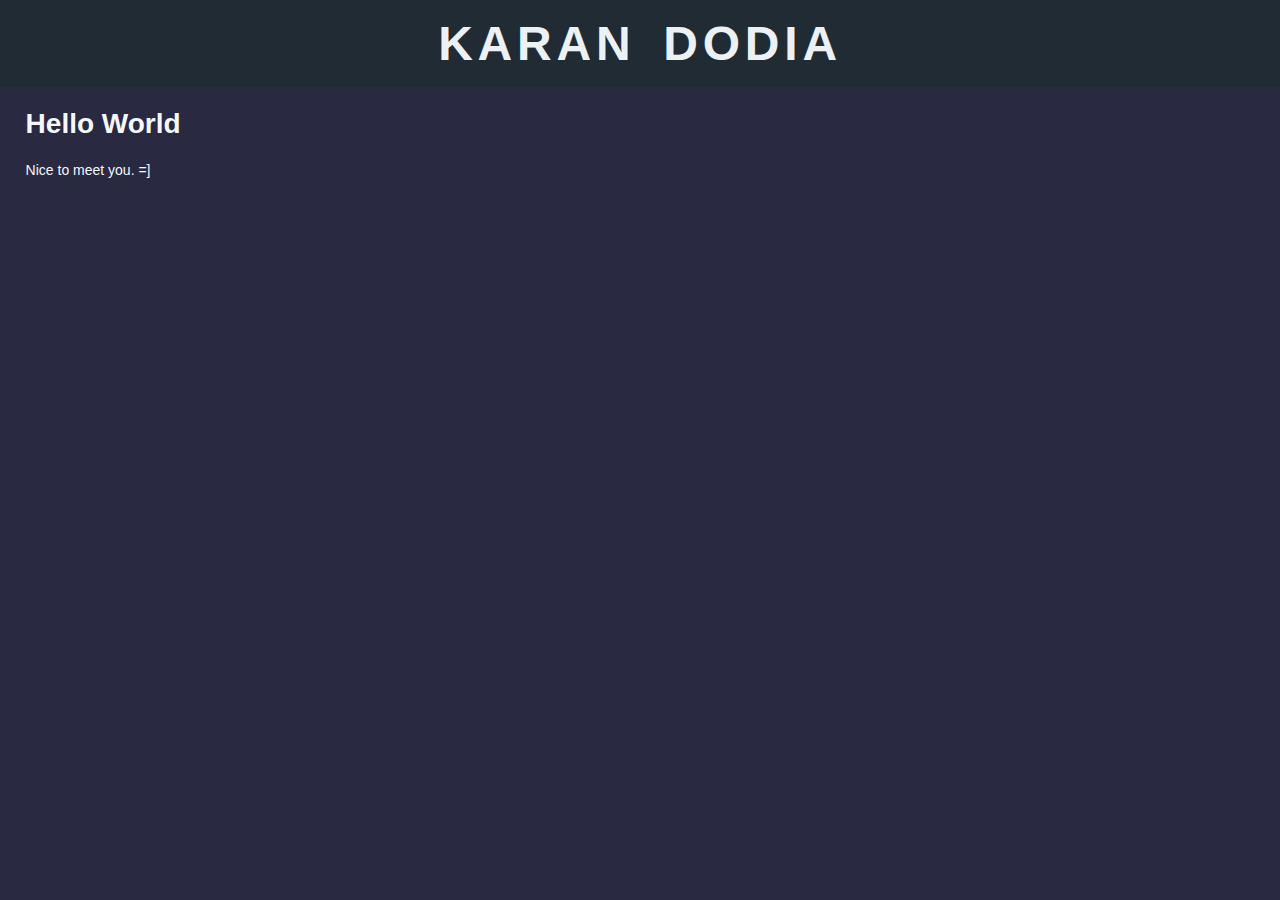
<file: index.html>
<!DOCTYPE html><html lang="en"><head><meta charSet="utf-8"/><meta http-equiv="x-ua-compatible" content="ie=edge"/><meta name="viewport" content="width=device-width, initial-scale=1, shrink-to-fit=no"/><style data-href="/0.25dafbb81131c6b6ecc6.css">/*! normalize.css v8.0.0 | MIT License | github.com/necolas/normalize.css */html{-webkit-text-size-adjust:100%;line-height:1.15}body{margin:0}h1{font-size:2em;margin:.67em 0}hr{box-sizing:content-box;height:0;overflow:visible}pre{font-family:monospace,monospace;font-size:1em}a{background-color:transparent}abbr[title]{-webkit-text-decoration:underline dotted;border-bottom:none;text-decoration:underline;text-decoration:underline dotted}b,strong{font-weight:bolder}code,kbd,samp{font-family:monospace,monospace;font-size:1em}small{font-size:80%}sub,sup{font-size:75%;line-height:0;position:relative;vertical-align:baseline}sub{bottom:-.25em}sup{top:-.5em}img{border-style:none}button,input,optgroup,select,textarea{font-family:inherit;font-size:100%;line-height:1.15;margin:0}button,input{overflow:visible}button,select{text-transform:none}[type=button],[type=reset],[type=submit],button{-webkit-appearance:button}[type=button]::-moz-focus-inner,[type=reset]::-moz-focus-inner,[type=submit]::-moz-focus-inner,button::-moz-focus-inner{border-style:none;padding:0}[type=button]:-moz-focusring,[type=reset]:-moz-focusring,[type=submit]:-moz-focusring,button:-moz-focusring{outline:1px dotted ButtonText}fieldset{padding:.35em .75em .625em}legend{box-sizing:border-box;color:inherit;display:table;max-width:100%;padding:0;white-space:normal}progress{vertical-align:baseline}textarea{overflow:auto}[type=checkbox],[type=radio]{box-sizing:border-box;padding:0}[type=number]::-webkit-inner-spin-button,[type=number]::-webkit-outer-spin-button{height:auto}[type=search]{-webkit-appearance:textfield;outline-offset:-2px}[type=search]::-webkit-search-decoration{-webkit-appearance:none}::-webkit-file-upload-button{-webkit-appearance:button;font:inherit}details{display:block}summary{display:list-item}[hidden],template{display:none}
/*!

Copyright 2015-present Palantir Technologies, Inc. All rights reserved.
Licensed under the terms of the LICENSE file distributed with this project.

*/html{box-sizing:border-box}*,:after,:before{box-sizing:inherit}body{color:#182026;font-family:-apple-system,BlinkMacSystemFont,Segoe UI,Roboto,Oxygen,Ubuntu,Cantarell,Open Sans,Helvetica Neue,Icons16,sans-serif;font-size:14px;font-weight:400;letter-spacing:0;line-height:1.28581;text-transform:none}p{margin-bottom:10px;margin-top:0}small{font-size:12px}strong{font-weight:600}::-moz-selection{background:rgba(125,188,255,.6)}::selection{background:rgba(125,188,255,.6)}.bp3-heading{color:#182026;font-weight:600;margin:0 0 10px;padding:0}.bp3-dark .bp3-heading{color:#f5f8fa}.bp3-running-text h1,h1.bp3-heading{font-size:36px;line-height:40px}.bp3-running-text h2,h2.bp3-heading{font-size:28px;line-height:32px}.bp3-running-text h3,h3.bp3-heading{font-size:22px;line-height:25px}.bp3-running-text h4,h4.bp3-heading{font-size:18px;line-height:21px}.bp3-running-text h5,h5.bp3-heading{font-size:16px;line-height:19px}.bp3-running-text h6,h6.bp3-heading{font-size:14px;line-height:16px}.bp3-ui-text{font-family:-apple-system,BlinkMacSystemFont,Segoe UI,Roboto,Oxygen,Ubuntu,Cantarell,Open Sans,Helvetica Neue,Icons16,sans-serif;font-size:14px;font-weight:400;letter-spacing:0;line-height:1.28581;text-transform:none}.bp3-monospace-text{font-family:monospace;text-transform:none}.bp3-text-muted{color:#5c7080}.bp3-dark .bp3-text-muted{color:#bfccd6}.bp3-text-disabled{color:rgba(92,112,128,.5)}.bp3-dark .bp3-text-disabled{color:rgba(191,204,214,.5)}.bp3-text-overflow-ellipsis{overflow:hidden;text-overflow:ellipsis;white-space:nowrap;word-wrap:normal}.bp3-running-text{font-size:14px;line-height:1.5}.bp3-running-text h1{color:#182026;font-weight:600;margin-bottom:20px;margin-top:40px}.bp3-dark .bp3-running-text h1{color:#f5f8fa}.bp3-running-text h2{color:#182026;font-weight:600;margin-bottom:20px;margin-top:40px}.bp3-dark .bp3-running-text h2{color:#f5f8fa}.bp3-running-text h3{color:#182026;font-weight:600;margin-bottom:20px;margin-top:40px}.bp3-dark .bp3-running-text h3{color:#f5f8fa}.bp3-running-text h4{color:#182026;font-weight:600;margin-bottom:20px;margin-top:40px}.bp3-dark .bp3-running-text h4{color:#f5f8fa}.bp3-running-text h5{color:#182026;font-weight:600;margin-bottom:20px;margin-top:40px}.bp3-dark .bp3-running-text h5{color:#f5f8fa}.bp3-running-text h6{color:#182026;font-weight:600;margin-bottom:20px;margin-top:40px}.bp3-dark .bp3-running-text h6{color:#f5f8fa}.bp3-running-text hr{border:none;border-bottom:1px solid rgba(16,22,26,.15);margin:20px 0}.bp3-dark .bp3-running-text hr{border-color:hsla(0,0%,100%,.15)}.bp3-running-text p{margin:0 0 10px;padding:0}.bp3-text-large{font-size:16px}.bp3-text-small{font-size:12px}a{text-decoration:none}a,a:hover{color:#106ba3}a:hover{cursor:pointer;text-decoration:underline}.bp3-dark a code,a .bp3-icon,a .bp3-icon-large,a .bp3-icon-standard,a code{color:inherit}.bp3-dark a,.bp3-dark a:hover{color:#48aff0}.bp3-dark a .bp3-icon,.bp3-dark a .bp3-icon-large,.bp3-dark a .bp3-icon-standard,.bp3-dark a:hover .bp3-icon,.bp3-dark a:hover .bp3-icon-large,.bp3-dark a:hover .bp3-icon-standard{color:inherit}.bp3-code,.bp3-running-text code{background:hsla(0,0%,100%,.7);border-radius:3px;box-shadow:inset 0 0 0 1px rgba(16,22,26,.2);color:#5c7080;font-family:monospace;font-size:smaller;padding:2px 5px;text-transform:none}.bp3-dark .bp3-code,.bp3-dark .bp3-running-text code,.bp3-running-text .bp3-dark code{background:rgba(16,22,26,.3);box-shadow:inset 0 0 0 1px rgba(16,22,26,.4);color:#bfccd6}.bp3-running-text a>code,a>.bp3-code{color:#137cbd}.bp3-dark .bp3-running-text a>code,.bp3-dark a>.bp3-code,.bp3-running-text .bp3-dark a>code{color:inherit}.bp3-code-block,.bp3-running-text pre{background:hsla(0,0%,100%,.7);border-radius:3px;box-shadow:inset 0 0 0 1px rgba(16,22,26,.15);color:#182026;display:block;font-family:monospace;font-size:13px;line-height:1.4;margin:10px 0;padding:13px 15px 12px;text-transform:none;word-break:break-all;word-wrap:break-word}.bp3-dark .bp3-code-block,.bp3-dark .bp3-running-text pre,.bp3-running-text .bp3-dark pre{background:rgba(16,22,26,.3);box-shadow:inset 0 0 0 1px rgba(16,22,26,.4);color:#f5f8fa}.bp3-code-block>code,.bp3-running-text pre>code{background:none;box-shadow:none;color:inherit;font-size:inherit;padding:0}.bp3-key,.bp3-running-text kbd{align-items:center;background:#fff;border-radius:3px;box-shadow:0 0 0 1px rgba(16,22,26,.1),0 0 0 rgba(16,22,26,0),0 1px 1px rgba(16,22,26,.2);color:#5c7080;display:inline-flex;font-family:inherit;font-size:12px;height:24px;justify-content:center;line-height:24px;min-width:24px;padding:3px 6px;vertical-align:middle}.bp3-key .bp3-icon,.bp3-key .bp3-icon-large,.bp3-key .bp3-icon-standard,.bp3-running-text kbd .bp3-icon,.bp3-running-text kbd .bp3-icon-large,.bp3-running-text kbd .bp3-icon-standard{margin-right:5px}.bp3-dark .bp3-key,.bp3-dark .bp3-running-text kbd,.bp3-running-text .bp3-dark kbd{background:#394b59;box-shadow:0 0 0 1px rgba(16,22,26,.2),0 0 0 rgba(16,22,26,0),0 1px 1px rgba(16,22,26,.4);color:#bfccd6}.bp3-blockquote,.bp3-running-text blockquote{border-left:4px solid rgba(167,182,194,.5);margin:0 0 10px;padding:0 20px}.bp3-dark .bp3-blockquote,.bp3-dark .bp3-running-text blockquote,.bp3-running-text .bp3-dark blockquote{border-color:rgba(115,134,148,.5)}.bp3-list,.bp3-running-text ol,.bp3-running-text ul{margin:10px 0;padding-left:30px}.bp3-list li:not(:last-child),.bp3-running-text ol li:not(:last-child),.bp3-running-text ul li:not(:last-child){margin-bottom:5px}.bp3-list ol,.bp3-list ul,.bp3-running-text ol ol,.bp3-running-text ol ul,.bp3-running-text ul ol,.bp3-running-text ul ul{margin-top:5px}.bp3-list-unstyled{list-style:none;margin:0;padding:0}.bp3-list-unstyled li{padding:0}.bp3-rtl{text-align:right}.bp3-dark{color:#f5f8fa}:focus{-moz-outline-radius:6px;outline:2px auto rgba(19,124,189,.6);outline-offset:2px}.bp3-focus-disabled :focus,.bp3-focus-disabled :focus~.bp3-control-indicator{outline:none!important}.bp3-alert{max-width:400px;padding:20px}.bp3-alert-body{display:flex}.bp3-alert-body .bp3-icon{font-size:40px;margin-right:20px;margin-top:0}.bp3-alert-footer{display:flex;flex-direction:row-reverse;margin-top:10px}.bp3-alert-footer .bp3-button{margin-left:10px}.bp3-breadcrumbs{cursor:default;flex-wrap:wrap;height:30px;list-style:none;margin:0;padding:0}.bp3-breadcrumbs,.bp3-breadcrumbs>li{align-items:center;display:flex}.bp3-breadcrumbs>li:after{background:url("data:image/svg+xml;charset=utf-8,%3Csvg xmlns='http://www.w3.org/2000/svg' viewBox='0 0 16 16'%3E%3Cpath fill-rule='evenodd' clip-rule='evenodd' d='M10.71 7.29l-4-4a1.003 1.003 0 0 0-1.42 1.42L8.59 8 5.3 11.29c-.19.18-.3.43-.3.71a1.003 1.003 0 0 0 1.71.71l4-4c.18-.18.29-.43.29-.71 0-.28-.11-.53-.29-.71z' fill='%235C7080'/%3E%3C/svg%3E");content:"";display:block;height:16px;margin:0 5px;width:16px}.bp3-breadcrumbs>li:last-of-type:after{display:none}.bp3-breadcrumb,.bp3-breadcrumb-current,.bp3-breadcrumbs-collapsed{display:inline-block;font-size:16px}.bp3-breadcrumb,.bp3-breadcrumbs-collapsed{color:#5c7080}.bp3-breadcrumb:hover{text-decoration:none}.bp3-breadcrumb.bp3-disabled{color:rgba(92,112,128,.5);cursor:not-allowed}.bp3-breadcrumb-current{color:inherit;font-weight:600}.bp3-breadcrumb-current .bp3-input{font-size:inherit;font-weight:inherit;vertical-align:baseline}.bp3-breadcrumbs-collapsed{background:#ced9e0;border:none;border-radius:3px;cursor:pointer;margin-right:2px;padding:1px 5px}.bp3-breadcrumbs-collapsed:before{background:url("data:image/svg+xml;charset=utf-8,%3Csvg xmlns='http://www.w3.org/2000/svg' viewBox='0 0 16 16'%3E%3Cg fill='%235C7080'%3E%3Ccircle cx='2' cy='8.03' r='2'/%3E%3Ccircle cx='14' cy='8.03' r='2'/%3E%3Ccircle cx='8' cy='8.03' r='2'/%3E%3C/g%3E%3C/svg%3E") 50% no-repeat;content:"";display:block;height:16px;width:16px}.bp3-breadcrumbs-collapsed:hover{background:#bfccd6;color:#182026;text-decoration:none}.bp3-dark .bp3-breadcrumb,.bp3-dark .bp3-breadcrumbs-collapsed,.bp3-dark .bp3-breadcrumbs>li:after{color:#bfccd6}.bp3-dark .bp3-breadcrumb.bp3-disabled{color:rgba(191,204,214,.5)}.bp3-dark .bp3-breadcrumb-current{color:#f5f8fa}.bp3-dark .bp3-breadcrumbs-collapsed{background:rgba(16,22,26,.4)}.bp3-dark .bp3-breadcrumbs-collapsed:hover{background:rgba(16,22,26,.6);color:#f5f8fa}.bp3-button{align-items:center;border:none;border-radius:3px;cursor:pointer;display:inline-flex;flex-direction:row;font-size:14px;justify-content:center;min-height:30px;min-width:30px;padding:5px 10px;text-align:left;vertical-align:middle}.bp3-button>*{flex-grow:0;flex-shrink:0}.bp3-button>.bp3-fill{flex-grow:1;flex-shrink:1}.bp3-button:before,.bp3-button>*{margin-right:7px}.bp3-button:empty:before,.bp3-button>:last-child{margin-right:0}.bp3-button:empty{padding:0!important}.bp3-button.bp3-disabled,.bp3-button:disabled{cursor:not-allowed}.bp3-button.bp3-fill{display:flex;width:100%}.bp3-align-right .bp3-button,.bp3-button.bp3-align-right{text-align:right}.bp3-button:not([class*=bp3-intent-]){background-color:#f5f8fa;background-image:linear-gradient(180deg,hsla(0,0%,100%,.8),hsla(0,0%,100%,0));box-shadow:inset 0 0 0 1px rgba(16,22,26,.2),inset 0 -1px 0 rgba(16,22,26,.1);color:#182026}.bp3-button:not([class*=bp3-intent-]):hover{background-clip:padding-box;background-color:#ebf1f5;box-shadow:inset 0 0 0 1px rgba(16,22,26,.2),inset 0 -1px 0 rgba(16,22,26,.1)}.bp3-button:not([class*=bp3-intent-]).bp3-active,.bp3-button:not([class*=bp3-intent-]):active{background-color:#d8e1e8;background-image:none;box-shadow:inset 0 0 0 1px rgba(16,22,26,.2),inset 0 1px 2px rgba(16,22,26,.2)}.bp3-button:not([class*=bp3-intent-]).bp3-disabled,.bp3-button:not([class*=bp3-intent-]):disabled{background-color:rgba(206,217,224,.5);background-image:none;box-shadow:none;color:rgba(92,112,128,.5);cursor:not-allowed;outline:none}.bp3-button:not([class*=bp3-intent-]).bp3-disabled.bp3-active,.bp3-button:not([class*=bp3-intent-]).bp3-disabled.bp3-active:hover,.bp3-button:not([class*=bp3-intent-]):disabled.bp3-active,.bp3-button:not([class*=bp3-intent-]):disabled.bp3-active:hover{background:rgba(206,217,224,.7)}.bp3-button.bp3-intent-primary{background-color:#137cbd;background-image:linear-gradient(180deg,hsla(0,0%,100%,.1),hsla(0,0%,100%,0));box-shadow:inset 0 0 0 1px rgba(16,22,26,.4),inset 0 -1px 0 rgba(16,22,26,.2);color:#fff}.bp3-button.bp3-intent-primary.bp3-active,.bp3-button.bp3-intent-primary:active,.bp3-button.bp3-intent-primary:hover{color:#fff}.bp3-button.bp3-intent-primary:hover{background-color:#106ba3;box-shadow:inset 0 0 0 1px rgba(16,22,26,.4),inset 0 -1px 0 rgba(16,22,26,.2)}.bp3-button.bp3-intent-primary.bp3-active,.bp3-button.bp3-intent-primary:active{background-color:#0e5a8a;background-image:none;box-shadow:inset 0 0 0 1px rgba(16,22,26,.4),inset 0 1px 2px rgba(16,22,26,.2)}.bp3-button.bp3-intent-primary.bp3-disabled,.bp3-button.bp3-intent-primary:disabled{background-color:rgba(19,124,189,.5);background-image:none;border-color:transparent;box-shadow:none;color:hsla(0,0%,100%,.6)}.bp3-button.bp3-intent-success{background-color:#0f9960;background-image:linear-gradient(180deg,hsla(0,0%,100%,.1),hsla(0,0%,100%,0));box-shadow:inset 0 0 0 1px rgba(16,22,26,.4),inset 0 -1px 0 rgba(16,22,26,.2);color:#fff}.bp3-button.bp3-intent-success.bp3-active,.bp3-button.bp3-intent-success:active,.bp3-button.bp3-intent-success:hover{color:#fff}.bp3-button.bp3-intent-success:hover{background-color:#0d8050;box-shadow:inset 0 0 0 1px rgba(16,22,26,.4),inset 0 -1px 0 rgba(16,22,26,.2)}.bp3-button.bp3-intent-success.bp3-active,.bp3-button.bp3-intent-success:active{background-color:#0a6640;background-image:none;box-shadow:inset 0 0 0 1px rgba(16,22,26,.4),inset 0 1px 2px rgba(16,22,26,.2)}.bp3-button.bp3-intent-success.bp3-disabled,.bp3-button.bp3-intent-success:disabled{background-color:rgba(15,153,96,.5);background-image:none;border-color:transparent;box-shadow:none;color:hsla(0,0%,100%,.6)}.bp3-button.bp3-intent-warning{background-color:#d9822b;background-image:linear-gradient(180deg,hsla(0,0%,100%,.1),hsla(0,0%,100%,0));box-shadow:inset 0 0 0 1px rgba(16,22,26,.4),inset 0 -1px 0 rgba(16,22,26,.2);color:#fff}.bp3-button.bp3-intent-warning.bp3-active,.bp3-button.bp3-intent-warning:active,.bp3-button.bp3-intent-warning:hover{color:#fff}.bp3-button.bp3-intent-warning:hover{background-color:#bf7326;box-shadow:inset 0 0 0 1px rgba(16,22,26,.4),inset 0 -1px 0 rgba(16,22,26,.2)}.bp3-button.bp3-intent-warning.bp3-active,.bp3-button.bp3-intent-warning:active{background-color:#a66321;background-image:none;box-shadow:inset 0 0 0 1px rgba(16,22,26,.4),inset 0 1px 2px rgba(16,22,26,.2)}.bp3-button.bp3-intent-warning.bp3-disabled,.bp3-button.bp3-intent-warning:disabled{background-color:rgba(217,130,43,.5);background-image:none;border-color:transparent;box-shadow:none;color:hsla(0,0%,100%,.6)}.bp3-button.bp3-intent-danger{background-color:#db3737;background-image:linear-gradient(180deg,hsla(0,0%,100%,.1),hsla(0,0%,100%,0));box-shadow:inset 0 0 0 1px rgba(16,22,26,.4),inset 0 -1px 0 rgba(16,22,26,.2);color:#fff}.bp3-button.bp3-intent-danger.bp3-active,.bp3-button.bp3-intent-danger:active,.bp3-button.bp3-intent-danger:hover{color:#fff}.bp3-button.bp3-intent-danger:hover{background-color:#c23030;box-shadow:inset 0 0 0 1px rgba(16,22,26,.4),inset 0 -1px 0 rgba(16,22,26,.2)}.bp3-button.bp3-intent-danger.bp3-active,.bp3-button.bp3-intent-danger:active{background-color:#a82a2a;background-image:none;box-shadow:inset 0 0 0 1px rgba(16,22,26,.4),inset 0 1px 2px rgba(16,22,26,.2)}.bp3-button.bp3-intent-danger.bp3-disabled,.bp3-button.bp3-intent-danger:disabled{background-color:rgba(219,55,55,.5);background-image:none;border-color:transparent;box-shadow:none;color:hsla(0,0%,100%,.6)}.bp3-button[class*=bp3-intent-] .bp3-button-spinner .bp3-spinner-head{stroke:#fff}.bp3-button.bp3-large,.bp3-large .bp3-button{font-size:16px;min-height:40px;min-width:40px;padding:5px 15px}.bp3-button.bp3-large:before,.bp3-button.bp3-large>*,.bp3-large .bp3-button:before,.bp3-large .bp3-button>*{margin-right:10px}.bp3-button.bp3-large:empty:before,.bp3-button.bp3-large>:last-child,.bp3-large .bp3-button:empty:before,.bp3-large .bp3-button>:last-child{margin-right:0}.bp3-button.bp3-small,.bp3-small .bp3-button{min-height:24px;min-width:24px;padding:0 7px}.bp3-button.bp3-loading{position:relative}.bp3-button.bp3-loading[class*=bp3-icon-]:before{visibility:hidden}.bp3-button.bp3-loading .bp3-button-spinner{margin:0;position:absolute}.bp3-button.bp3-loading>:not(.bp3-button-spinner){visibility:hidden}.bp3-button[class*=bp3-icon-]:before{-moz-osx-font-smoothing:grayscale;-webkit-font-smoothing:antialiased;color:#5c7080;font-family:Icons16,sans-serif;font-size:16px;font-style:normal;font-weight:400;line-height:1}.bp3-button .bp3-icon,.bp3-button .bp3-icon-large,.bp3-button .bp3-icon-standard{color:#5c7080}.bp3-button .bp3-icon-large.bp3-align-right,.bp3-button .bp3-icon-standard.bp3-align-right,.bp3-button .bp3-icon.bp3-align-right{margin-left:7px}.bp3-button .bp3-icon:first-child:last-child,.bp3-button .bp3-spinner+.bp3-icon:last-child{margin:0 -7px}.bp3-dark .bp3-button:not([class*=bp3-intent-]){background-color:#394b59;background-image:linear-gradient(180deg,hsla(0,0%,100%,.05),hsla(0,0%,100%,0));box-shadow:0 0 0 1px rgba(16,22,26,.4);color:#f5f8fa}.bp3-dark .bp3-button:not([class*=bp3-intent-]).bp3-active,.bp3-dark .bp3-button:not([class*=bp3-intent-]):active,.bp3-dark .bp3-button:not([class*=bp3-intent-]):hover{color:#f5f8fa}.bp3-dark .bp3-button:not([class*=bp3-intent-]):hover{background-color:#30404d;box-shadow:0 0 0 1px rgba(16,22,26,.4)}.bp3-dark .bp3-button:not([class*=bp3-intent-]).bp3-active,.bp3-dark .bp3-button:not([class*=bp3-intent-]):active{background-color:#202b33;background-image:none;box-shadow:0 0 0 1px rgba(16,22,26,.6),inset 0 1px 2px rgba(16,22,26,.2)}.bp3-dark .bp3-button:not([class*=bp3-intent-]).bp3-disabled,.bp3-dark .bp3-button:not([class*=bp3-intent-]):disabled{background-color:rgba(57,75,89,.5);background-image:none;box-shadow:none;color:rgba(191,204,214,.5)}.bp3-dark .bp3-button:not([class*=bp3-intent-]).bp3-disabled.bp3-active,.bp3-dark .bp3-button:not([class*=bp3-intent-]):disabled.bp3-active{background:rgba(57,75,89,.7)}.bp3-dark .bp3-button:not([class*=bp3-intent-]) .bp3-button-spinner .bp3-spinner-head{background:rgba(16,22,26,.5);stroke:#8a9ba8}.bp3-dark .bp3-button:not([class*=bp3-intent-]) .bp3-icon,.bp3-dark .bp3-button:not([class*=bp3-intent-]) .bp3-icon-large,.bp3-dark .bp3-button:not([class*=bp3-intent-]) .bp3-icon-standard,.bp3-dark .bp3-button:not([class*=bp3-intent-])[class*=bp3-icon-]:before{color:#bfccd6}.bp3-dark .bp3-button[class*=bp3-intent-],.bp3-dark .bp3-button[class*=bp3-intent-]:hover{box-shadow:0 0 0 1px rgba(16,22,26,.4)}.bp3-dark .bp3-button[class*=bp3-intent-].bp3-active,.bp3-dark .bp3-button[class*=bp3-intent-]:active{box-shadow:0 0 0 1px rgba(16,22,26,.4),inset 0 1px 2px rgba(16,22,26,.2)}.bp3-dark .bp3-button[class*=bp3-intent-].bp3-disabled,.bp3-dark .bp3-button[class*=bp3-intent-]:disabled{background-image:none;box-shadow:none;color:hsla(0,0%,100%,.3)}.bp3-dark .bp3-button[class*=bp3-intent-] .bp3-button-spinner .bp3-spinner-head{stroke:#8a9ba8}.bp3-button.bp3-disabled .bp3-icon,.bp3-button.bp3-disabled .bp3-icon-large,.bp3-button.bp3-disabled .bp3-icon-standard,.bp3-button.bp3-disabled:before,.bp3-button:disabled .bp3-icon,.bp3-button:disabled .bp3-icon-large,.bp3-button:disabled .bp3-icon-standard,.bp3-button:disabled:before,.bp3-button[class*=bp3-intent-] .bp3-icon,.bp3-button[class*=bp3-intent-] .bp3-icon-large,.bp3-button[class*=bp3-intent-] .bp3-icon-standard,.bp3-button[class*=bp3-intent-]:before{color:inherit!important}.bp3-button.bp3-minimal{background:none;box-shadow:none}.bp3-button.bp3-minimal:hover{background:rgba(167,182,194,.3);box-shadow:none;color:#182026;text-decoration:none}.bp3-button.bp3-minimal.bp3-active,.bp3-button.bp3-minimal:active{background:rgba(115,134,148,.3);box-shadow:none;color:#182026}.bp3-button.bp3-minimal.bp3-disabled,.bp3-button.bp3-minimal.bp3-disabled:hover,.bp3-button.bp3-minimal:disabled,.bp3-button.bp3-minimal:disabled:hover{background:none;color:rgba(92,112,128,.5);cursor:not-allowed}.bp3-button.bp3-minimal.bp3-disabled.bp3-active,.bp3-button.bp3-minimal.bp3-disabled:hover.bp3-active,.bp3-button.bp3-minimal:disabled.bp3-active,.bp3-button.bp3-minimal:disabled:hover.bp3-active{background:rgba(115,134,148,.3)}.bp3-dark .bp3-button.bp3-minimal{background:none;box-shadow:none;color:inherit}.bp3-dark .bp3-button.bp3-minimal.bp3-active,.bp3-dark .bp3-button.bp3-minimal:active,.bp3-dark .bp3-button.bp3-minimal:hover{background:none;box-shadow:none}.bp3-dark .bp3-button.bp3-minimal:hover{background:rgba(138,155,168,.15)}.bp3-dark .bp3-button.bp3-minimal.bp3-active,.bp3-dark .bp3-button.bp3-minimal:active{background:rgba(138,155,168,.3);color:#f5f8fa}.bp3-dark .bp3-button.bp3-minimal.bp3-disabled,.bp3-dark .bp3-button.bp3-minimal.bp3-disabled:hover,.bp3-dark .bp3-button.bp3-minimal:disabled,.bp3-dark .bp3-button.bp3-minimal:disabled:hover{background:none;color:rgba(191,204,214,.5);cursor:not-allowed}.bp3-dark .bp3-button.bp3-minimal.bp3-disabled.bp3-active,.bp3-dark .bp3-button.bp3-minimal.bp3-disabled:hover.bp3-active,.bp3-dark .bp3-button.bp3-minimal:disabled.bp3-active,.bp3-dark .bp3-button.bp3-minimal:disabled:hover.bp3-active{background:rgba(138,155,168,.3)}.bp3-button.bp3-minimal.bp3-intent-primary{color:#106ba3}.bp3-button.bp3-minimal.bp3-intent-primary.bp3-active,.bp3-button.bp3-minimal.bp3-intent-primary:active,.bp3-button.bp3-minimal.bp3-intent-primary:hover{background:none;box-shadow:none;color:#106ba3}.bp3-button.bp3-minimal.bp3-intent-primary:hover{background:rgba(19,124,189,.15);color:#106ba3}.bp3-button.bp3-minimal.bp3-intent-primary.bp3-active,.bp3-button.bp3-minimal.bp3-intent-primary:active{background:rgba(19,124,189,.3);color:#106ba3}.bp3-button.bp3-minimal.bp3-intent-primary.bp3-disabled,.bp3-button.bp3-minimal.bp3-intent-primary:disabled{background:none;color:rgba(16,107,163,.5)}.bp3-button.bp3-minimal.bp3-intent-primary.bp3-disabled.bp3-active,.bp3-button.bp3-minimal.bp3-intent-primary:disabled.bp3-active{background:rgba(19,124,189,.3)}.bp3-button.bp3-minimal.bp3-intent-primary .bp3-button-spinner .bp3-spinner-head{stroke:#106ba3}.bp3-dark .bp3-button.bp3-minimal.bp3-intent-primary{color:#48aff0}.bp3-dark .bp3-button.bp3-minimal.bp3-intent-primary:hover{background:rgba(19,124,189,.2);color:#48aff0}.bp3-dark .bp3-button.bp3-minimal.bp3-intent-primary.bp3-active,.bp3-dark .bp3-button.bp3-minimal.bp3-intent-primary:active{background:rgba(19,124,189,.3);color:#48aff0}.bp3-dark .bp3-button.bp3-minimal.bp3-intent-primary.bp3-disabled,.bp3-dark .bp3-button.bp3-minimal.bp3-intent-primary:disabled{background:none;color:rgba(72,175,240,.5)}.bp3-dark .bp3-button.bp3-minimal.bp3-intent-primary.bp3-disabled.bp3-active,.bp3-dark .bp3-button.bp3-minimal.bp3-intent-primary:disabled.bp3-active{background:rgba(19,124,189,.3)}.bp3-button.bp3-minimal.bp3-intent-success{color:#0d8050}.bp3-button.bp3-minimal.bp3-intent-success.bp3-active,.bp3-button.bp3-minimal.bp3-intent-success:active,.bp3-button.bp3-minimal.bp3-intent-success:hover{background:none;box-shadow:none;color:#0d8050}.bp3-button.bp3-minimal.bp3-intent-success:hover{background:rgba(15,153,96,.15);color:#0d8050}.bp3-button.bp3-minimal.bp3-intent-success.bp3-active,.bp3-button.bp3-minimal.bp3-intent-success:active{background:rgba(15,153,96,.3);color:#0d8050}.bp3-button.bp3-minimal.bp3-intent-success.bp3-disabled,.bp3-button.bp3-minimal.bp3-intent-success:disabled{background:none;color:rgba(13,128,80,.5)}.bp3-button.bp3-minimal.bp3-intent-success.bp3-disabled.bp3-active,.bp3-button.bp3-minimal.bp3-intent-success:disabled.bp3-active{background:rgba(15,153,96,.3)}.bp3-button.bp3-minimal.bp3-intent-success .bp3-button-spinner .bp3-spinner-head{stroke:#0d8050}.bp3-dark .bp3-button.bp3-minimal.bp3-intent-success{color:#3dcc91}.bp3-dark .bp3-button.bp3-minimal.bp3-intent-success:hover{background:rgba(15,153,96,.2);color:#3dcc91}.bp3-dark .bp3-button.bp3-minimal.bp3-intent-success.bp3-active,.bp3-dark .bp3-button.bp3-minimal.bp3-intent-success:active{background:rgba(15,153,96,.3);color:#3dcc91}.bp3-dark .bp3-button.bp3-minimal.bp3-intent-success.bp3-disabled,.bp3-dark .bp3-button.bp3-minimal.bp3-intent-success:disabled{background:none;color:rgba(61,204,145,.5)}.bp3-dark .bp3-button.bp3-minimal.bp3-intent-success.bp3-disabled.bp3-active,.bp3-dark .bp3-button.bp3-minimal.bp3-intent-success:disabled.bp3-active{background:rgba(15,153,96,.3)}.bp3-button.bp3-minimal.bp3-intent-warning{color:#bf7326}.bp3-button.bp3-minimal.bp3-intent-warning.bp3-active,.bp3-button.bp3-minimal.bp3-intent-warning:active,.bp3-button.bp3-minimal.bp3-intent-warning:hover{background:none;box-shadow:none;color:#bf7326}.bp3-button.bp3-minimal.bp3-intent-warning:hover{background:rgba(217,130,43,.15);color:#bf7326}.bp3-button.bp3-minimal.bp3-intent-warning.bp3-active,.bp3-button.bp3-minimal.bp3-intent-warning:active{background:rgba(217,130,43,.3);color:#bf7326}.bp3-button.bp3-minimal.bp3-intent-warning.bp3-disabled,.bp3-button.bp3-minimal.bp3-intent-warning:disabled{background:none;color:rgba(191,115,38,.5)}.bp3-button.bp3-minimal.bp3-intent-warning.bp3-disabled.bp3-active,.bp3-button.bp3-minimal.bp3-intent-warning:disabled.bp3-active{background:rgba(217,130,43,.3)}.bp3-button.bp3-minimal.bp3-intent-warning .bp3-button-spinner .bp3-spinner-head{stroke:#bf7326}.bp3-dark .bp3-button.bp3-minimal.bp3-intent-warning{color:#ffb366}.bp3-dark .bp3-button.bp3-minimal.bp3-intent-warning:hover{background:rgba(217,130,43,.2);color:#ffb366}.bp3-dark .bp3-button.bp3-minimal.bp3-intent-warning.bp3-active,.bp3-dark .bp3-button.bp3-minimal.bp3-intent-warning:active{background:rgba(217,130,43,.3);color:#ffb366}.bp3-dark .bp3-button.bp3-minimal.bp3-intent-warning.bp3-disabled,.bp3-dark .bp3-button.bp3-minimal.bp3-intent-warning:disabled{background:none;color:rgba(255,179,102,.5)}.bp3-dark .bp3-button.bp3-minimal.bp3-intent-warning.bp3-disabled.bp3-active,.bp3-dark .bp3-button.bp3-minimal.bp3-intent-warning:disabled.bp3-active{background:rgba(217,130,43,.3)}.bp3-button.bp3-minimal.bp3-intent-danger{color:#c23030}.bp3-button.bp3-minimal.bp3-intent-danger.bp3-active,.bp3-button.bp3-minimal.bp3-intent-danger:active,.bp3-button.bp3-minimal.bp3-intent-danger:hover{background:none;box-shadow:none;color:#c23030}.bp3-button.bp3-minimal.bp3-intent-danger:hover{background:rgba(219,55,55,.15);color:#c23030}.bp3-button.bp3-minimal.bp3-intent-danger.bp3-active,.bp3-button.bp3-minimal.bp3-intent-danger:active{background:rgba(219,55,55,.3);color:#c23030}.bp3-button.bp3-minimal.bp3-intent-danger.bp3-disabled,.bp3-button.bp3-minimal.bp3-intent-danger:disabled{background:none;color:rgba(194,48,48,.5)}.bp3-button.bp3-minimal.bp3-intent-danger.bp3-disabled.bp3-active,.bp3-button.bp3-minimal.bp3-intent-danger:disabled.bp3-active{background:rgba(219,55,55,.3)}.bp3-button.bp3-minimal.bp3-intent-danger .bp3-button-spinner .bp3-spinner-head{stroke:#c23030}.bp3-dark .bp3-button.bp3-minimal.bp3-intent-danger{color:#ff7373}.bp3-dark .bp3-button.bp3-minimal.bp3-intent-danger:hover{background:rgba(219,55,55,.2);color:#ff7373}.bp3-dark .bp3-button.bp3-minimal.bp3-intent-danger.bp3-active,.bp3-dark .bp3-button.bp3-minimal.bp3-intent-danger:active{background:rgba(219,55,55,.3);color:#ff7373}.bp3-dark .bp3-button.bp3-minimal.bp3-intent-danger.bp3-disabled,.bp3-dark .bp3-button.bp3-minimal.bp3-intent-danger:disabled{background:none;color:rgba(255,115,115,.5)}.bp3-dark .bp3-button.bp3-minimal.bp3-intent-danger.bp3-disabled.bp3-active,.bp3-dark .bp3-button.bp3-minimal.bp3-intent-danger:disabled.bp3-active{background:rgba(219,55,55,.3)}a.bp3-button{text-align:center;text-decoration:none;transition:none}a.bp3-button,a.bp3-button:active,a.bp3-button:hover{color:#182026}a.bp3-button.bp3-disabled{color:rgba(92,112,128,.5)}.bp3-button-text{flex:0 1 auto}.bp3-button-group.bp3-align-left .bp3-button-text,.bp3-button-group.bp3-align-right .bp3-button-text,.bp3-button.bp3-align-left .bp3-button-text,.bp3-button.bp3-align-right .bp3-button-text{flex:1 1 auto}.bp3-button-group{display:inline-flex}.bp3-button-group .bp3-button{flex:0 0 auto;position:relative;z-index:4}.bp3-button-group .bp3-button:focus{z-index:5}.bp3-button-group .bp3-button:hover{z-index:6}.bp3-button-group .bp3-button.bp3-active,.bp3-button-group .bp3-button:active{z-index:7}.bp3-button-group .bp3-button.bp3-disabled,.bp3-button-group .bp3-button:disabled{z-index:3}.bp3-button-group .bp3-button[class*=bp3-intent-]{z-index:9}.bp3-button-group .bp3-button[class*=bp3-intent-]:focus{z-index:10}.bp3-button-group .bp3-button[class*=bp3-intent-]:hover{z-index:11}.bp3-button-group .bp3-button[class*=bp3-intent-].bp3-active,.bp3-button-group .bp3-button[class*=bp3-intent-]:active{z-index:12}.bp3-button-group .bp3-button[class*=bp3-intent-].bp3-disabled,.bp3-button-group .bp3-button[class*=bp3-intent-]:disabled{z-index:8}.bp3-button-group:not(.bp3-minimal)>.bp3-button:not(:first-child),.bp3-button-group:not(.bp3-minimal)>.bp3-popover-wrapper:not(:first-child) .bp3-button{border-bottom-left-radius:0;border-top-left-radius:0}.bp3-button-group:not(.bp3-minimal)>.bp3-button:not(:last-child),.bp3-button-group:not(.bp3-minimal)>.bp3-popover-wrapper:not(:last-child) .bp3-button{border-bottom-right-radius:0;border-top-right-radius:0;margin-right:-1px}.bp3-button-group.bp3-minimal .bp3-button{background:none;box-shadow:none}.bp3-button-group.bp3-minimal .bp3-button:hover{background:rgba(167,182,194,.3);box-shadow:none;color:#182026;text-decoration:none}.bp3-button-group.bp3-minimal .bp3-button.bp3-active,.bp3-button-group.bp3-minimal .bp3-button:active{background:rgba(115,134,148,.3);box-shadow:none;color:#182026}.bp3-button-group.bp3-minimal .bp3-button.bp3-disabled,.bp3-button-group.bp3-minimal .bp3-button.bp3-disabled:hover,.bp3-button-group.bp3-minimal .bp3-button:disabled,.bp3-button-group.bp3-minimal .bp3-button:disabled:hover{background:none;color:rgba(92,112,128,.5);cursor:not-allowed}.bp3-button-group.bp3-minimal .bp3-button.bp3-disabled.bp3-active,.bp3-button-group.bp3-minimal .bp3-button.bp3-disabled:hover.bp3-active,.bp3-button-group.bp3-minimal .bp3-button:disabled.bp3-active,.bp3-button-group.bp3-minimal .bp3-button:disabled:hover.bp3-active{background:rgba(115,134,148,.3)}.bp3-dark .bp3-button-group.bp3-minimal .bp3-button{background:none;box-shadow:none;color:inherit}.bp3-dark .bp3-button-group.bp3-minimal .bp3-button.bp3-active,.bp3-dark .bp3-button-group.bp3-minimal .bp3-button:active,.bp3-dark .bp3-button-group.bp3-minimal .bp3-button:hover{background:none;box-shadow:none}.bp3-dark .bp3-button-group.bp3-minimal .bp3-button:hover{background:rgba(138,155,168,.15)}.bp3-dark .bp3-button-group.bp3-minimal .bp3-button.bp3-active,.bp3-dark .bp3-button-group.bp3-minimal .bp3-button:active{background:rgba(138,155,168,.3);color:#f5f8fa}.bp3-dark .bp3-button-group.bp3-minimal .bp3-button.bp3-disabled,.bp3-dark .bp3-button-group.bp3-minimal .bp3-button.bp3-disabled:hover,.bp3-dark .bp3-button-group.bp3-minimal .bp3-button:disabled,.bp3-dark .bp3-button-group.bp3-minimal .bp3-button:disabled:hover{background:none;color:rgba(191,204,214,.5);cursor:not-allowed}.bp3-dark .bp3-button-group.bp3-minimal .bp3-button.bp3-disabled.bp3-active,.bp3-dark .bp3-button-group.bp3-minimal .bp3-button.bp3-disabled:hover.bp3-active,.bp3-dark .bp3-button-group.bp3-minimal .bp3-button:disabled.bp3-active,.bp3-dark .bp3-button-group.bp3-minimal .bp3-button:disabled:hover.bp3-active{background:rgba(138,155,168,.3)}.bp3-button-group.bp3-minimal .bp3-button.bp3-intent-primary{color:#106ba3}.bp3-button-group.bp3-minimal .bp3-button.bp3-intent-primary.bp3-active,.bp3-button-group.bp3-minimal .bp3-button.bp3-intent-primary:active,.bp3-button-group.bp3-minimal .bp3-button.bp3-intent-primary:hover{background:none;box-shadow:none;color:#106ba3}.bp3-button-group.bp3-minimal .bp3-button.bp3-intent-primary:hover{background:rgba(19,124,189,.15);color:#106ba3}.bp3-button-group.bp3-minimal .bp3-button.bp3-intent-primary.bp3-active,.bp3-button-group.bp3-minimal .bp3-button.bp3-intent-primary:active{background:rgba(19,124,189,.3);color:#106ba3}.bp3-button-group.bp3-minimal .bp3-button.bp3-intent-primary.bp3-disabled,.bp3-button-group.bp3-minimal .bp3-button.bp3-intent-primary:disabled{background:none;color:rgba(16,107,163,.5)}.bp3-button-group.bp3-minimal .bp3-button.bp3-intent-primary.bp3-disabled.bp3-active,.bp3-button-group.bp3-minimal .bp3-button.bp3-intent-primary:disabled.bp3-active{background:rgba(19,124,189,.3)}.bp3-button-group.bp3-minimal .bp3-button.bp3-intent-primary .bp3-button-spinner .bp3-spinner-head{stroke:#106ba3}.bp3-dark .bp3-button-group.bp3-minimal .bp3-button.bp3-intent-primary{color:#48aff0}.bp3-dark .bp3-button-group.bp3-minimal .bp3-button.bp3-intent-primary:hover{background:rgba(19,124,189,.2);color:#48aff0}.bp3-dark .bp3-button-group.bp3-minimal .bp3-button.bp3-intent-primary.bp3-active,.bp3-dark .bp3-button-group.bp3-minimal .bp3-button.bp3-intent-primary:active{background:rgba(19,124,189,.3);color:#48aff0}.bp3-dark .bp3-button-group.bp3-minimal .bp3-button.bp3-intent-primary.bp3-disabled,.bp3-dark .bp3-button-group.bp3-minimal .bp3-button.bp3-intent-primary:disabled{background:none;color:rgba(72,175,240,.5)}.bp3-dark .bp3-button-group.bp3-minimal .bp3-button.bp3-intent-primary.bp3-disabled.bp3-active,.bp3-dark .bp3-button-group.bp3-minimal .bp3-button.bp3-intent-primary:disabled.bp3-active{background:rgba(19,124,189,.3)}.bp3-button-group.bp3-minimal .bp3-button.bp3-intent-success{color:#0d8050}.bp3-button-group.bp3-minimal .bp3-button.bp3-intent-success.bp3-active,.bp3-button-group.bp3-minimal .bp3-button.bp3-intent-success:active,.bp3-button-group.bp3-minimal .bp3-button.bp3-intent-success:hover{background:none;box-shadow:none;color:#0d8050}.bp3-button-group.bp3-minimal .bp3-button.bp3-intent-success:hover{background:rgba(15,153,96,.15);color:#0d8050}.bp3-button-group.bp3-minimal .bp3-button.bp3-intent-success.bp3-active,.bp3-button-group.bp3-minimal .bp3-button.bp3-intent-success:active{background:rgba(15,153,96,.3);color:#0d8050}.bp3-button-group.bp3-minimal .bp3-button.bp3-intent-success.bp3-disabled,.bp3-button-group.bp3-minimal .bp3-button.bp3-intent-success:disabled{background:none;color:rgba(13,128,80,.5)}.bp3-button-group.bp3-minimal .bp3-button.bp3-intent-success.bp3-disabled.bp3-active,.bp3-button-group.bp3-minimal .bp3-button.bp3-intent-success:disabled.bp3-active{background:rgba(15,153,96,.3)}.bp3-button-group.bp3-minimal .bp3-button.bp3-intent-success .bp3-button-spinner .bp3-spinner-head{stroke:#0d8050}.bp3-dark .bp3-button-group.bp3-minimal .bp3-button.bp3-intent-success{color:#3dcc91}.bp3-dark .bp3-button-group.bp3-minimal .bp3-button.bp3-intent-success:hover{background:rgba(15,153,96,.2);color:#3dcc91}.bp3-dark .bp3-button-group.bp3-minimal .bp3-button.bp3-intent-success.bp3-active,.bp3-dark .bp3-button-group.bp3-minimal .bp3-button.bp3-intent-success:active{background:rgba(15,153,96,.3);color:#3dcc91}.bp3-dark .bp3-button-group.bp3-minimal .bp3-button.bp3-intent-success.bp3-disabled,.bp3-dark .bp3-button-group.bp3-minimal .bp3-button.bp3-intent-success:disabled{background:none;color:rgba(61,204,145,.5)}.bp3-dark .bp3-button-group.bp3-minimal .bp3-button.bp3-intent-success.bp3-disabled.bp3-active,.bp3-dark .bp3-button-group.bp3-minimal .bp3-button.bp3-intent-success:disabled.bp3-active{background:rgba(15,153,96,.3)}.bp3-button-group.bp3-minimal .bp3-button.bp3-intent-warning{color:#bf7326}.bp3-button-group.bp3-minimal .bp3-button.bp3-intent-warning.bp3-active,.bp3-button-group.bp3-minimal .bp3-button.bp3-intent-warning:active,.bp3-button-group.bp3-minimal .bp3-button.bp3-intent-warning:hover{background:none;box-shadow:none;color:#bf7326}.bp3-button-group.bp3-minimal .bp3-button.bp3-intent-warning:hover{background:rgba(217,130,43,.15);color:#bf7326}.bp3-button-group.bp3-minimal .bp3-button.bp3-intent-warning.bp3-active,.bp3-button-group.bp3-minimal .bp3-button.bp3-intent-warning:active{background:rgba(217,130,43,.3);color:#bf7326}.bp3-button-group.bp3-minimal .bp3-button.bp3-intent-warning.bp3-disabled,.bp3-button-group.bp3-minimal .bp3-button.bp3-intent-warning:disabled{background:none;color:rgba(191,115,38,.5)}.bp3-button-group.bp3-minimal .bp3-button.bp3-intent-warning.bp3-disabled.bp3-active,.bp3-button-group.bp3-minimal .bp3-button.bp3-intent-warning:disabled.bp3-active{background:rgba(217,130,43,.3)}.bp3-button-group.bp3-minimal .bp3-button.bp3-intent-warning .bp3-button-spinner .bp3-spinner-head{stroke:#bf7326}.bp3-dark .bp3-button-group.bp3-minimal .bp3-button.bp3-intent-warning{color:#ffb366}.bp3-dark .bp3-button-group.bp3-minimal .bp3-button.bp3-intent-warning:hover{background:rgba(217,130,43,.2);color:#ffb366}.bp3-dark .bp3-button-group.bp3-minimal .bp3-button.bp3-intent-warning.bp3-active,.bp3-dark .bp3-button-group.bp3-minimal .bp3-button.bp3-intent-warning:active{background:rgba(217,130,43,.3);color:#ffb366}.bp3-dark .bp3-button-group.bp3-minimal .bp3-button.bp3-intent-warning.bp3-disabled,.bp3-dark .bp3-button-group.bp3-minimal .bp3-button.bp3-intent-warning:disabled{background:none;color:rgba(255,179,102,.5)}.bp3-dark .bp3-button-group.bp3-minimal .bp3-button.bp3-intent-warning.bp3-disabled.bp3-active,.bp3-dark .bp3-button-group.bp3-minimal .bp3-button.bp3-intent-warning:disabled.bp3-active{background:rgba(217,130,43,.3)}.bp3-button-group.bp3-minimal .bp3-button.bp3-intent-danger{color:#c23030}.bp3-button-group.bp3-minimal .bp3-button.bp3-intent-danger.bp3-active,.bp3-button-group.bp3-minimal .bp3-button.bp3-intent-danger:active,.bp3-button-group.bp3-minimal .bp3-button.bp3-intent-danger:hover{background:none;box-shadow:none;color:#c23030}.bp3-button-group.bp3-minimal .bp3-button.bp3-intent-danger:hover{background:rgba(219,55,55,.15);color:#c23030}.bp3-button-group.bp3-minimal .bp3-button.bp3-intent-danger.bp3-active,.bp3-button-group.bp3-minimal .bp3-button.bp3-intent-danger:active{background:rgba(219,55,55,.3);color:#c23030}.bp3-button-group.bp3-minimal .bp3-button.bp3-intent-danger.bp3-disabled,.bp3-button-group.bp3-minimal .bp3-button.bp3-intent-danger:disabled{background:none;color:rgba(194,48,48,.5)}.bp3-button-group.bp3-minimal .bp3-button.bp3-intent-danger.bp3-disabled.bp3-active,.bp3-button-group.bp3-minimal .bp3-button.bp3-intent-danger:disabled.bp3-active{background:rgba(219,55,55,.3)}.bp3-button-group.bp3-minimal .bp3-button.bp3-intent-danger .bp3-button-spinner .bp3-spinner-head{stroke:#c23030}.bp3-dark .bp3-button-group.bp3-minimal .bp3-button.bp3-intent-danger{color:#ff7373}.bp3-dark .bp3-button-group.bp3-minimal .bp3-button.bp3-intent-danger:hover{background:rgba(219,55,55,.2);color:#ff7373}.bp3-dark .bp3-button-group.bp3-minimal .bp3-button.bp3-intent-danger.bp3-active,.bp3-dark .bp3-button-group.bp3-minimal .bp3-button.bp3-intent-danger:active{background:rgba(219,55,55,.3);color:#ff7373}.bp3-dark .bp3-button-group.bp3-minimal .bp3-button.bp3-intent-danger.bp3-disabled,.bp3-dark .bp3-button-group.bp3-minimal .bp3-button.bp3-intent-danger:disabled{background:none;color:rgba(255,115,115,.5)}.bp3-dark .bp3-button-group.bp3-minimal .bp3-button.bp3-intent-danger.bp3-disabled.bp3-active,.bp3-dark .bp3-button-group.bp3-minimal .bp3-button.bp3-intent-danger:disabled.bp3-active{background:rgba(219,55,55,.3)}.bp3-button-group.bp3-fill{display:flex;width:100%}.bp3-button-group .bp3-button.bp3-fill,.bp3-button-group.bp3-fill .bp3-button:not(.bp3-fixed){flex:1 1 auto}.bp3-button-group.bp3-vertical{align-items:stretch;flex-direction:column;vertical-align:top}.bp3-button-group.bp3-vertical.bp3-fill{height:100%;width:unset}.bp3-button-group.bp3-vertical .bp3-button{margin-right:0!important;width:100%}.bp3-button-group.bp3-vertical .bp3-popover-target{display:block}.bp3-button-group.bp3-vertical:not(.bp3-minimal)>.bp3-button:first-child,.bp3-button-group.bp3-vertical:not(.bp3-minimal)>.bp3-popover-wrapper:first-child .bp3-button{border-radius:3px 3px 0 0}.bp3-button-group.bp3-vertical:not(.bp3-minimal)>.bp3-button:last-child,.bp3-button-group.bp3-vertical:not(.bp3-minimal)>.bp3-popover-wrapper:last-child .bp3-button{border-radius:0 0 3px 3px}.bp3-button-group.bp3-vertical:not(.bp3-minimal)>.bp3-button:not(:last-child),.bp3-button-group.bp3-vertical:not(.bp3-minimal)>.bp3-popover-wrapper:not(:last-child) .bp3-button{margin-bottom:-1px}.bp3-button-group.bp3-align-left .bp3-button{text-align:left}.bp3-dark .bp3-button-group:not(.bp3-minimal)>.bp3-button:not(:last-child),.bp3-dark .bp3-button-group:not(.bp3-minimal)>.bp3-popover-wrapper:not(:last-child) .bp3-button{margin-right:1px}.bp3-dark .bp3-button-group.bp3-vertical>.bp3-button:not(:last-child),.bp3-dark .bp3-button-group.bp3-vertical>.bp3-popover-wrapper:not(:last-child) .bp3-button{margin-bottom:1px}.bp3-callout{background-color:rgba(138,155,168,.15);border-radius:3px;font-size:14px;line-height:1.5;padding:10px 12px 9px;position:relative;width:100%}.bp3-callout[class*=bp3-icon-]{padding-left:40px}.bp3-callout[class*=bp3-icon-]:before{-moz-osx-font-smoothing:grayscale;-webkit-font-smoothing:antialiased;color:#5c7080;font-family:Icons20,sans-serif;font-size:20px;font-style:normal;font-weight:400;left:10px;line-height:1;position:absolute;top:10px}.bp3-callout.bp3-callout-icon{padding-left:40px}.bp3-callout.bp3-callout-icon>.bp3-icon:first-child{color:#5c7080;left:10px;position:absolute;top:10px}.bp3-callout .bp3-heading{line-height:20px;margin-bottom:5px;margin-top:0}.bp3-dark .bp3-callout{background-color:rgba(138,155,168,.2)}.bp3-dark .bp3-callout[class*=bp3-icon-]:before{color:#bfccd6}.bp3-callout.bp3-intent-primary{background-color:rgba(19,124,189,.15)}.bp3-callout.bp3-intent-primary .bp3-heading,.bp3-callout.bp3-intent-primary>.bp3-icon:first-child,.bp3-callout.bp3-intent-primary[class*=bp3-icon-]:before{color:#106ba3}.bp3-dark .bp3-callout.bp3-intent-primary{background-color:rgba(19,124,189,.25)}.bp3-dark .bp3-callout.bp3-intent-primary .bp3-heading,.bp3-dark .bp3-callout.bp3-intent-primary>.bp3-icon:first-child,.bp3-dark .bp3-callout.bp3-intent-primary[class*=bp3-icon-]:before{color:#48aff0}.bp3-callout.bp3-intent-success{background-color:rgba(15,153,96,.15)}.bp3-callout.bp3-intent-success .bp3-heading,.bp3-callout.bp3-intent-success>.bp3-icon:first-child,.bp3-callout.bp3-intent-success[class*=bp3-icon-]:before{color:#0d8050}.bp3-dark .bp3-callout.bp3-intent-success{background-color:rgba(15,153,96,.25)}.bp3-dark .bp3-callout.bp3-intent-success .bp3-heading,.bp3-dark .bp3-callout.bp3-intent-success>.bp3-icon:first-child,.bp3-dark .bp3-callout.bp3-intent-success[class*=bp3-icon-]:before{color:#3dcc91}.bp3-callout.bp3-intent-warning{background-color:rgba(217,130,43,.15)}.bp3-callout.bp3-intent-warning .bp3-heading,.bp3-callout.bp3-intent-warning>.bp3-icon:first-child,.bp3-callout.bp3-intent-warning[class*=bp3-icon-]:before{color:#bf7326}.bp3-dark .bp3-callout.bp3-intent-warning{background-color:rgba(217,130,43,.25)}.bp3-dark .bp3-callout.bp3-intent-warning .bp3-heading,.bp3-dark .bp3-callout.bp3-intent-warning>.bp3-icon:first-child,.bp3-dark .bp3-callout.bp3-intent-warning[class*=bp3-icon-]:before{color:#ffb366}.bp3-callout.bp3-intent-danger{background-color:rgba(219,55,55,.15)}.bp3-callout.bp3-intent-danger .bp3-heading,.bp3-callout.bp3-intent-danger>.bp3-icon:first-child,.bp3-callout.bp3-intent-danger[class*=bp3-icon-]:before{color:#c23030}.bp3-dark .bp3-callout.bp3-intent-danger{background-color:rgba(219,55,55,.25)}.bp3-dark .bp3-callout.bp3-intent-danger .bp3-heading,.bp3-dark .bp3-callout.bp3-intent-danger>.bp3-icon:first-child,.bp3-dark .bp3-callout.bp3-intent-danger[class*=bp3-icon-]:before{color:#ff7373}.bp3-running-text .bp3-callout{margin:20px 0}.bp3-card{background-color:#fff;border-radius:3px;box-shadow:0 0 0 1px rgba(16,22,26,.15),0 0 0 rgba(16,22,26,0),0 0 0 rgba(16,22,26,0);padding:20px;transition:box-shadow .2s cubic-bezier(.4,1,.75,.9),-webkit-transform .2s cubic-bezier(.4,1,.75,.9);transition:transform .2s cubic-bezier(.4,1,.75,.9),box-shadow .2s cubic-bezier(.4,1,.75,.9);transition:transform .2s cubic-bezier(.4,1,.75,.9),box-shadow .2s cubic-bezier(.4,1,.75,.9),-webkit-transform .2s cubic-bezier(.4,1,.75,.9)}.bp3-card.bp3-dark,.bp3-dark .bp3-card{background-color:#30404d;box-shadow:0 0 0 1px rgba(16,22,26,.4),0 0 0 rgba(16,22,26,0),0 0 0 rgba(16,22,26,0)}.bp3-elevation-0{box-shadow:0 0 0 1px rgba(16,22,26,.15),0 0 0 rgba(16,22,26,0),0 0 0 rgba(16,22,26,0)}.bp3-dark .bp3-elevation-0,.bp3-elevation-0.bp3-dark{box-shadow:0 0 0 1px rgba(16,22,26,.4),0 0 0 rgba(16,22,26,0),0 0 0 rgba(16,22,26,0)}.bp3-elevation-1{box-shadow:0 0 0 1px rgba(16,22,26,.1),0 0 0 rgba(16,22,26,0),0 1px 1px rgba(16,22,26,.2)}.bp3-dark .bp3-elevation-1,.bp3-elevation-1.bp3-dark{box-shadow:0 0 0 1px rgba(16,22,26,.2),0 0 0 rgba(16,22,26,0),0 1px 1px rgba(16,22,26,.4)}.bp3-elevation-2{box-shadow:0 0 0 1px rgba(16,22,26,.1),0 1px 1px rgba(16,22,26,.2),0 2px 6px rgba(16,22,26,.2)}.bp3-dark .bp3-elevation-2,.bp3-elevation-2.bp3-dark{box-shadow:0 0 0 1px rgba(16,22,26,.2),0 1px 1px rgba(16,22,26,.4),0 2px 6px rgba(16,22,26,.4)}.bp3-elevation-3{box-shadow:0 0 0 1px rgba(16,22,26,.1),0 2px 4px rgba(16,22,26,.2),0 8px 24px rgba(16,22,26,.2)}.bp3-dark .bp3-elevation-3,.bp3-elevation-3.bp3-dark{box-shadow:0 0 0 1px rgba(16,22,26,.2),0 2px 4px rgba(16,22,26,.4),0 8px 24px rgba(16,22,26,.4)}.bp3-elevation-4{box-shadow:0 0 0 1px rgba(16,22,26,.1),0 4px 8px rgba(16,22,26,.2),0 18px 46px 6px rgba(16,22,26,.2)}.bp3-dark .bp3-elevation-4,.bp3-elevation-4.bp3-dark{box-shadow:0 0 0 1px rgba(16,22,26,.2),0 4px 8px rgba(16,22,26,.4),0 18px 46px 6px rgba(16,22,26,.4)}.bp3-card.bp3-interactive:hover{box-shadow:0 0 0 1px rgba(16,22,26,.1),0 2px 4px rgba(16,22,26,.2),0 8px 24px rgba(16,22,26,.2);cursor:pointer}.bp3-card.bp3-interactive:hover.bp3-dark,.bp3-dark .bp3-card.bp3-interactive:hover{box-shadow:0 0 0 1px rgba(16,22,26,.2),0 2px 4px rgba(16,22,26,.4),0 8px 24px rgba(16,22,26,.4)}.bp3-card.bp3-interactive:active{box-shadow:0 0 0 1px rgba(16,22,26,.1),0 0 0 rgba(16,22,26,0),0 1px 1px rgba(16,22,26,.2);opacity:.9;transition-duration:0}.bp3-card.bp3-interactive:active.bp3-dark,.bp3-dark .bp3-card.bp3-interactive:active{box-shadow:0 0 0 1px rgba(16,22,26,.2),0 0 0 rgba(16,22,26,0),0 1px 1px rgba(16,22,26,.4)}.bp3-collapse{height:0;overflow-y:hidden;transition:height .2s cubic-bezier(.4,1,.75,.9)}.bp3-collapse .bp3-collapse-body{transition:-webkit-transform .2s cubic-bezier(.4,1,.75,.9);transition:transform .2s cubic-bezier(.4,1,.75,.9);transition:transform .2s cubic-bezier(.4,1,.75,.9),-webkit-transform .2s cubic-bezier(.4,1,.75,.9)}.bp3-collapse .bp3-collapse-body[aria-hidden=true]{display:none}.bp3-context-menu .bp3-popover-target{display:block}.bp3-context-menu-popover-target{position:fixed}.bp3-divider{border-bottom:1px solid rgba(16,22,26,.15);border-right:1px solid rgba(16,22,26,.15);margin:5px}.bp3-dark .bp3-divider{border-color:rgba(16,22,26,.4)}.bp3-dialog-container{-moz-user-select:none;-ms-user-select:none;-webkit-transform:scale(1);-webkit-user-select:none;align-items:center;display:flex;justify-content:center;min-height:100%;opacity:1;pointer-events:none;transform:scale(1);user-select:none;width:100%}.bp3-dialog-container.bp3-overlay-appear>.bp3-dialog,.bp3-dialog-container.bp3-overlay-enter>.bp3-dialog{-webkit-transform:scale(.5);opacity:0;transform:scale(.5)}.bp3-dialog-container.bp3-overlay-appear-active>.bp3-dialog,.bp3-dialog-container.bp3-overlay-enter-active>.bp3-dialog{-webkit-transform:scale(1);opacity:1;transform:scale(1);transition-delay:0;transition-duration:.3s;transition-property:opacity,-webkit-transform;transition-property:opacity,transform;transition-property:opacity,transform,-webkit-transform;transition-timing-function:cubic-bezier(.54,1.12,.38,1.11)}.bp3-dialog-container.bp3-overlay-exit>.bp3-dialog{-webkit-transform:scale(1);opacity:1;transform:scale(1)}.bp3-dialog-container.bp3-overlay-exit-active>.bp3-dialog{-webkit-transform:scale(.5);opacity:0;transform:scale(.5);transition-delay:0;transition-duration:.3s;transition-property:opacity,-webkit-transform;transition-property:opacity,transform;transition-property:opacity,transform,-webkit-transform;transition-timing-function:cubic-bezier(.54,1.12,.38,1.11)}.bp3-dialog{-moz-user-select:text;-ms-user-select:text;-webkit-user-select:text;background:#ebf1f5;border-radius:6px;box-shadow:0 0 0 1px rgba(16,22,26,.1),0 4px 8px rgba(16,22,26,.2),0 18px 46px 6px rgba(16,22,26,.2);display:flex;flex-direction:column;margin:30px 0;padding-bottom:20px;pointer-events:all;user-select:text;width:500px}.bp3-dialog:focus{outline:0}.bp3-dark .bp3-dialog,.bp3-dialog.bp3-dark{background:#293742;box-shadow:0 0 0 1px rgba(16,22,26,.2),0 4px 8px rgba(16,22,26,.4),0 18px 46px 6px rgba(16,22,26,.4);color:#f5f8fa}.bp3-dialog-header{align-items:center;background:#fff;border-radius:6px 6px 0 0;box-shadow:0 1px 0 rgba(16,22,26,.15);display:flex;flex:0 0 auto;min-height:40px;padding-left:20px;padding-right:5px}.bp3-dialog-header .bp3-icon,.bp3-dialog-header .bp3-icon-large{color:#5c7080;flex:0 0 auto;margin-right:10px}.bp3-dialog-header .bp3-heading{flex:1 1 auto;line-height:inherit;margin:0;overflow:hidden;text-overflow:ellipsis;white-space:nowrap;word-wrap:normal}.bp3-dialog-header .bp3-heading:last-child{margin-right:20px}.bp3-dark .bp3-dialog-header{background:#30404d;box-shadow:0 1px 0 rgba(16,22,26,.4)}.bp3-dark .bp3-dialog-header .bp3-icon,.bp3-dark .bp3-dialog-header .bp3-icon-large{color:#bfccd6}.bp3-dialog-body{flex:1 1 auto;line-height:18px;margin:20px}.bp3-dialog-footer{flex:0 0 auto;margin:0 20px}.bp3-dialog-footer-actions{display:flex;justify-content:flex-end}.bp3-dialog-footer-actions .bp3-button{margin-left:10px}.bp3-editable-text{cursor:text;display:inline-block;max-width:100%;position:relative;vertical-align:top;white-space:nowrap}.bp3-editable-text:before{border-radius:3px;bottom:-3px;content:"";left:-3px;position:absolute;right:-3px;top:-3px;transition:background-color .1s cubic-bezier(.4,1,.75,.9),box-shadow .1s cubic-bezier(.4,1,.75,.9)}.bp3-editable-text:hover:before{box-shadow:0 0 0 0 rgba(19,124,189,0),0 0 0 0 rgba(19,124,189,0),inset 0 0 0 1px rgba(16,22,26,.15)}.bp3-editable-text.bp3-editable-text-editing:before{background-color:#fff;box-shadow:0 0 0 1px #137cbd,0 0 0 3px rgba(19,124,189,.3),inset 0 1px 1px rgba(16,22,26,.2)}.bp3-editable-text.bp3-disabled:before{box-shadow:none}.bp3-editable-text.bp3-intent-primary .bp3-editable-text-content,.bp3-editable-text.bp3-intent-primary .bp3-editable-text-input{color:#137cbd}.bp3-editable-text.bp3-intent-primary:hover:before{box-shadow:0 0 0 0 rgba(19,124,189,0),0 0 0 0 rgba(19,124,189,0),inset 0 0 0 1px rgba(19,124,189,.4)}.bp3-editable-text.bp3-intent-primary.bp3-editable-text-editing:before{box-shadow:0 0 0 1px #137cbd,0 0 0 3px rgba(19,124,189,.3),inset 0 1px 1px rgba(16,22,26,.2)}.bp3-editable-text.bp3-intent-success .bp3-editable-text-content,.bp3-editable-text.bp3-intent-success .bp3-editable-text-input{color:#0f9960}.bp3-editable-text.bp3-intent-success:hover:before{box-shadow:0 0 0 0 rgba(15,153,96,0),0 0 0 0 rgba(15,153,96,0),inset 0 0 0 1px rgba(15,153,96,.4)}.bp3-editable-text.bp3-intent-success.bp3-editable-text-editing:before{box-shadow:0 0 0 1px #0f9960,0 0 0 3px rgba(15,153,96,.3),inset 0 1px 1px rgba(16,22,26,.2)}.bp3-editable-text.bp3-intent-warning .bp3-editable-text-content,.bp3-editable-text.bp3-intent-warning .bp3-editable-text-input{color:#d9822b}.bp3-editable-text.bp3-intent-warning:hover:before{box-shadow:0 0 0 0 rgba(217,130,43,0),0 0 0 0 rgba(217,130,43,0),inset 0 0 0 1px rgba(217,130,43,.4)}.bp3-editable-text.bp3-intent-warning.bp3-editable-text-editing:before{box-shadow:0 0 0 1px #d9822b,0 0 0 3px rgba(217,130,43,.3),inset 0 1px 1px rgba(16,22,26,.2)}.bp3-editable-text.bp3-intent-danger .bp3-editable-text-content,.bp3-editable-text.bp3-intent-danger .bp3-editable-text-input{color:#db3737}.bp3-editable-text.bp3-intent-danger:hover:before{box-shadow:0 0 0 0 rgba(219,55,55,0),0 0 0 0 rgba(219,55,55,0),inset 0 0 0 1px rgba(219,55,55,.4)}.bp3-editable-text.bp3-intent-danger.bp3-editable-text-editing:before{box-shadow:0 0 0 1px #db3737,0 0 0 3px rgba(219,55,55,.3),inset 0 1px 1px rgba(16,22,26,.2)}.bp3-dark .bp3-editable-text:hover:before{box-shadow:0 0 0 0 rgba(19,124,189,0),0 0 0 0 rgba(19,124,189,0),inset 0 0 0 1px hsla(0,0%,100%,.15)}.bp3-dark .bp3-editable-text.bp3-editable-text-editing:before{background-color:rgba(16,22,26,.3);box-shadow:0 0 0 1px #137cbd,0 0 0 3px rgba(19,124,189,.3),inset 0 0 0 1px rgba(16,22,26,.3),inset 0 1px 1px rgba(16,22,26,.4)}.bp3-dark .bp3-editable-text.bp3-disabled:before{box-shadow:none}.bp3-dark .bp3-editable-text.bp3-intent-primary .bp3-editable-text-content{color:#48aff0}.bp3-dark .bp3-editable-text.bp3-intent-primary:hover:before{box-shadow:0 0 0 0 rgba(72,175,240,0),0 0 0 0 rgba(72,175,240,0),inset 0 0 0 1px rgba(72,175,240,.4)}.bp3-dark .bp3-editable-text.bp3-intent-primary.bp3-editable-text-editing:before{box-shadow:0 0 0 1px #48aff0,0 0 0 3px rgba(72,175,240,.3),inset 0 0 0 1px rgba(16,22,26,.3),inset 0 1px 1px rgba(16,22,26,.4)}.bp3-dark .bp3-editable-text.bp3-intent-success .bp3-editable-text-content{color:#3dcc91}.bp3-dark .bp3-editable-text.bp3-intent-success:hover:before{box-shadow:0 0 0 0 rgba(61,204,145,0),0 0 0 0 rgba(61,204,145,0),inset 0 0 0 1px rgba(61,204,145,.4)}.bp3-dark .bp3-editable-text.bp3-intent-success.bp3-editable-text-editing:before{box-shadow:0 0 0 1px #3dcc91,0 0 0 3px rgba(61,204,145,.3),inset 0 0 0 1px rgba(16,22,26,.3),inset 0 1px 1px rgba(16,22,26,.4)}.bp3-dark .bp3-editable-text.bp3-intent-warning .bp3-editable-text-content{color:#ffb366}.bp3-dark .bp3-editable-text.bp3-intent-warning:hover:before{box-shadow:0 0 0 0 rgba(255,179,102,0),0 0 0 0 rgba(255,179,102,0),inset 0 0 0 1px rgba(255,179,102,.4)}.bp3-dark .bp3-editable-text.bp3-intent-warning.bp3-editable-text-editing:before{box-shadow:0 0 0 1px #ffb366,0 0 0 3px rgba(255,179,102,.3),inset 0 0 0 1px rgba(16,22,26,.3),inset 0 1px 1px rgba(16,22,26,.4)}.bp3-dark .bp3-editable-text.bp3-intent-danger .bp3-editable-text-content{color:#ff7373}.bp3-dark .bp3-editable-text.bp3-intent-danger:hover:before{box-shadow:0 0 0 0 rgba(255,115,115,0),0 0 0 0 rgba(255,115,115,0),inset 0 0 0 1px rgba(255,115,115,.4)}.bp3-dark .bp3-editable-text.bp3-intent-danger.bp3-editable-text-editing:before{box-shadow:0 0 0 1px #ff7373,0 0 0 3px rgba(255,115,115,.3),inset 0 0 0 1px rgba(16,22,26,.3),inset 0 1px 1px rgba(16,22,26,.4)}.bp3-editable-text-content,.bp3-editable-text-input{color:inherit;display:inherit;font:inherit;letter-spacing:inherit;max-width:inherit;min-width:inherit;position:relative;resize:none;text-transform:inherit;vertical-align:top}.bp3-editable-text-input{background:none;border:none;box-shadow:none;padding:0;white-space:pre-wrap;width:100%}.bp3-editable-text-input::-webkit-input-placeholder{color:rgba(92,112,128,.5);opacity:1}.bp3-editable-text-input:-ms-input-placeholder{color:rgba(92,112,128,.5);opacity:1}.bp3-editable-text-input::-ms-input-placeholder{color:rgba(92,112,128,.5);opacity:1}.bp3-editable-text-input::placeholder{color:rgba(92,112,128,.5);opacity:1}.bp3-editable-text-input:focus{outline:none}.bp3-editable-text-input::-ms-clear{display:none}.bp3-editable-text-content{overflow:hidden;padding-right:2px;text-overflow:ellipsis;white-space:pre}.bp3-editable-text-editing>.bp3-editable-text-content{left:0;position:absolute;visibility:hidden}.bp3-editable-text-placeholder>.bp3-editable-text-content{color:rgba(92,112,128,.5)}.bp3-dark .bp3-editable-text-placeholder>.bp3-editable-text-content{color:rgba(191,204,214,.5)}.bp3-editable-text.bp3-multiline{display:block}.bp3-editable-text.bp3-multiline .bp3-editable-text-content{overflow:auto;white-space:pre-wrap;word-wrap:break-word}.bp3-control-group{-webkit-transform:translateZ(0);align-items:stretch;display:flex;flex-direction:row;transform:translateZ(0)}.bp3-control-group>*{flex-grow:0;flex-shrink:0}.bp3-control-group>.bp3-fill{flex-grow:1;flex-shrink:1}.bp3-control-group .bp3-button,.bp3-control-group .bp3-html-select,.bp3-control-group .bp3-input,.bp3-control-group .bp3-select{position:relative}.bp3-control-group .bp3-input{border-radius:inherit;z-index:2}.bp3-control-group .bp3-input:focus{border-radius:3px;z-index:14}.bp3-control-group .bp3-input[class*=bp3-intent]{z-index:13}.bp3-control-group .bp3-input[class*=bp3-intent]:focus{z-index:15}.bp3-control-group .bp3-input.bp3-disabled,.bp3-control-group .bp3-input:disabled,.bp3-control-group .bp3-input[readonly]{z-index:1}.bp3-control-group .bp3-input-group[class*=bp3-intent] .bp3-input{z-index:13}.bp3-control-group .bp3-input-group[class*=bp3-intent] .bp3-input:focus{z-index:15}.bp3-control-group .bp3-button,.bp3-control-group .bp3-html-select select,.bp3-control-group .bp3-select select{border-radius:inherit;z-index:4}.bp3-control-group .bp3-button:focus,.bp3-control-group .bp3-html-select select:focus,.bp3-control-group .bp3-select select:focus{position:relative;z-index:5}.bp3-control-group .bp3-button:hover,.bp3-control-group .bp3-html-select select:hover,.bp3-control-group .bp3-select select:hover{z-index:6}.bp3-control-group .bp3-button:active,.bp3-control-group .bp3-html-select select:active,.bp3-control-group .bp3-select select:active{z-index:7}.bp3-control-group .bp3-button.bp3-disabled,.bp3-control-group .bp3-button:disabled,.bp3-control-group .bp3-button[readonly],.bp3-control-group .bp3-html-select select.bp3-disabled,.bp3-control-group .bp3-html-select select:disabled,.bp3-control-group .bp3-html-select select[readonly],.bp3-control-group .bp3-select select.bp3-disabled,.bp3-control-group .bp3-select select:disabled,.bp3-control-group .bp3-select select[readonly]{z-index:3}.bp3-control-group .bp3-button[class*=bp3-intent],.bp3-control-group .bp3-html-select select[class*=bp3-intent],.bp3-control-group .bp3-select select[class*=bp3-intent]{z-index:9}.bp3-control-group .bp3-button[class*=bp3-intent]:focus,.bp3-control-group .bp3-html-select select[class*=bp3-intent]:focus,.bp3-control-group .bp3-select select[class*=bp3-intent]:focus{z-index:10}.bp3-control-group .bp3-button[class*=bp3-intent]:hover,.bp3-control-group .bp3-html-select select[class*=bp3-intent]:hover,.bp3-control-group .bp3-select select[class*=bp3-intent]:hover{z-index:11}.bp3-control-group .bp3-button[class*=bp3-intent]:active,.bp3-control-group .bp3-html-select select[class*=bp3-intent]:active,.bp3-control-group .bp3-select select[class*=bp3-intent]:active{z-index:12}.bp3-control-group .bp3-button[class*=bp3-intent].bp3-disabled,.bp3-control-group .bp3-button[class*=bp3-intent]:disabled,.bp3-control-group .bp3-button[class*=bp3-intent][readonly],.bp3-control-group .bp3-html-select select[class*=bp3-intent].bp3-disabled,.bp3-control-group .bp3-html-select select[class*=bp3-intent]:disabled,.bp3-control-group .bp3-html-select select[class*=bp3-intent][readonly],.bp3-control-group .bp3-select select[class*=bp3-intent].bp3-disabled,.bp3-control-group .bp3-select select[class*=bp3-intent]:disabled,.bp3-control-group .bp3-select select[class*=bp3-intent][readonly]{z-index:8}.bp3-control-group .bp3-input-group>.bp3-button,.bp3-control-group .bp3-input-group>.bp3-icon,.bp3-control-group .bp3-input-group>.bp3-input-action{z-index:16}.bp3-control-group .bp3-select:after{z-index:17}.bp3-control-group:not(.bp3-vertical)>*{margin-right:-1px}.bp3-dark .bp3-control-group:not(.bp3-vertical)>*{margin-right:0}.bp3-dark .bp3-control-group:not(.bp3-vertical)>.bp3-button+.bp3-button{margin-left:1px}.bp3-control-group .bp3-popover-target,.bp3-control-group .bp3-popover-wrapper{border-radius:inherit}.bp3-control-group>:first-child{border-radius:3px 0 0 3px}.bp3-control-group>:last-child{border-radius:0 3px 3px 0;margin-right:0}.bp3-control-group>:only-child{border-radius:3px;margin-right:0}.bp3-control-group .bp3-input-group .bp3-button{border-radius:3px}.bp3-control-group.bp3-fill>:not(.bp3-fixed),.bp3-control-group>.bp3-fill{flex:1 1 auto}.bp3-control-group.bp3-vertical{flex-direction:column}.bp3-control-group.bp3-vertical>*{margin-top:-1px}.bp3-control-group.bp3-vertical>:first-child{border-radius:3px 3px 0 0;margin-top:0}.bp3-control-group.bp3-vertical>:last-child{border-radius:0 0 3px 3px}.bp3-control{cursor:pointer;display:block;margin-bottom:10px;position:relative;text-transform:none}.bp3-control input:checked~.bp3-control-indicator{background-color:#137cbd;background-image:linear-gradient(180deg,hsla(0,0%,100%,.1),hsla(0,0%,100%,0));box-shadow:inset 0 0 0 1px rgba(16,22,26,.4),inset 0 -1px 0 rgba(16,22,26,.2);color:#fff}.bp3-control:hover input:checked~.bp3-control-indicator{background-color:#106ba3;box-shadow:inset 0 0 0 1px rgba(16,22,26,.4),inset 0 -1px 0 rgba(16,22,26,.2)}.bp3-control input:not(:disabled):active:checked~.bp3-control-indicator{background:#0e5a8a;box-shadow:inset 0 0 0 1px rgba(16,22,26,.4),inset 0 1px 2px rgba(16,22,26,.2)}.bp3-control input:disabled:checked~.bp3-control-indicator{background:rgba(19,124,189,.5);box-shadow:none}.bp3-dark .bp3-control input:checked~.bp3-control-indicator{box-shadow:0 0 0 1px rgba(16,22,26,.4)}.bp3-dark .bp3-control:hover input:checked~.bp3-control-indicator{background-color:#106ba3;box-shadow:0 0 0 1px rgba(16,22,26,.4)}.bp3-dark .bp3-control input:not(:disabled):active:checked~.bp3-control-indicator{background-color:#0e5a8a;box-shadow:0 0 0 1px rgba(16,22,26,.4),inset 0 1px 2px rgba(16,22,26,.2)}.bp3-dark .bp3-control input:disabled:checked~.bp3-control-indicator{background:rgba(14,90,138,.5);box-shadow:none}.bp3-control:not(.bp3-align-right){padding-left:26px}.bp3-control:not(.bp3-align-right) .bp3-control-indicator{margin-left:-26px}.bp3-control.bp3-align-right{padding-right:26px}.bp3-control.bp3-align-right .bp3-control-indicator{margin-right:-26px}.bp3-control.bp3-disabled{color:rgba(92,112,128,.5);cursor:not-allowed}.bp3-control.bp3-inline{display:inline-block;margin-right:20px}.bp3-control input{left:0;opacity:0;position:absolute;top:0;z-index:-1}.bp3-control .bp3-control-indicator{-moz-user-select:none;-ms-user-select:none;-webkit-user-select:none;background-clip:padding-box;background-color:#f5f8fa;background-image:linear-gradient(180deg,hsla(0,0%,100%,.8),hsla(0,0%,100%,0));border:none;box-shadow:inset 0 0 0 1px rgba(16,22,26,.2),inset 0 -1px 0 rgba(16,22,26,.1);cursor:pointer;display:inline-block;font-size:16px;height:1em;margin-right:10px;margin-top:-3px;position:relative;user-select:none;vertical-align:middle;width:1em}.bp3-control .bp3-control-indicator:before{content:"";display:inline-block;height:1em;width:1em}.bp3-control:hover .bp3-control-indicator{background-color:#ebf1f5}.bp3-control input:not(:disabled):active~.bp3-control-indicator{background:#d8e1e8;box-shadow:inset 0 0 0 1px rgba(16,22,26,.2),inset 0 1px 2px rgba(16,22,26,.2)}.bp3-control input:disabled~.bp3-control-indicator{background:rgba(206,217,224,.5);box-shadow:none;cursor:not-allowed}.bp3-control input:focus~.bp3-control-indicator{-moz-outline-radius:6px;outline:2px auto rgba(19,124,189,.6);outline-offset:2px}.bp3-control.bp3-align-right .bp3-control-indicator{float:right;margin-left:10px;margin-top:1px}.bp3-control.bp3-large{font-size:16px}.bp3-control.bp3-large:not(.bp3-align-right){padding-left:30px}.bp3-control.bp3-large:not(.bp3-align-right) .bp3-control-indicator{margin-left:-30px}.bp3-control.bp3-large.bp3-align-right{padding-right:30px}.bp3-control.bp3-large.bp3-align-right .bp3-control-indicator{margin-right:-30px}.bp3-control.bp3-large .bp3-control-indicator{font-size:20px}.bp3-control.bp3-large.bp3-align-right .bp3-control-indicator{margin-top:0}.bp3-control.bp3-checkbox input:indeterminate~.bp3-control-indicator{background-color:#137cbd;background-image:linear-gradient(180deg,hsla(0,0%,100%,.1),hsla(0,0%,100%,0));box-shadow:inset 0 0 0 1px rgba(16,22,26,.4),inset 0 -1px 0 rgba(16,22,26,.2);color:#fff}.bp3-control.bp3-checkbox:hover input:indeterminate~.bp3-control-indicator{background-color:#106ba3;box-shadow:inset 0 0 0 1px rgba(16,22,26,.4),inset 0 -1px 0 rgba(16,22,26,.2)}.bp3-control.bp3-checkbox input:not(:disabled):active:indeterminate~.bp3-control-indicator{background:#0e5a8a;box-shadow:inset 0 0 0 1px rgba(16,22,26,.4),inset 0 1px 2px rgba(16,22,26,.2)}.bp3-control.bp3-checkbox input:disabled:indeterminate~.bp3-control-indicator{background:rgba(19,124,189,.5);box-shadow:none}.bp3-dark .bp3-control.bp3-checkbox input:indeterminate~.bp3-control-indicator{box-shadow:0 0 0 1px rgba(16,22,26,.4)}.bp3-dark .bp3-control.bp3-checkbox:hover input:indeterminate~.bp3-control-indicator{background-color:#106ba3;box-shadow:0 0 0 1px rgba(16,22,26,.4)}.bp3-dark .bp3-control.bp3-checkbox input:not(:disabled):active:indeterminate~.bp3-control-indicator{background-color:#0e5a8a;box-shadow:0 0 0 1px rgba(16,22,26,.4),inset 0 1px 2px rgba(16,22,26,.2)}.bp3-dark .bp3-control.bp3-checkbox input:disabled:indeterminate~.bp3-control-indicator{background:rgba(14,90,138,.5);box-shadow:none}.bp3-control.bp3-checkbox .bp3-control-indicator{border-radius:3px}.bp3-control.bp3-checkbox input:checked~.bp3-control-indicator:before{background-image:url("data:image/svg+xml;charset=utf-8,%3Csvg xmlns='http://www.w3.org/2000/svg' viewBox='0 0 16 16'%3E%3Cpath fill-rule='evenodd' clip-rule='evenodd' d='M12 5c-.28 0-.53.11-.71.29L7 9.59l-2.29-2.3a1.003 1.003 0 0 0-1.42 1.42l3 3c.18.18.43.29.71.29s.53-.11.71-.29l5-5A1.003 1.003 0 0 0 12 5z' fill='%23fff'/%3E%3C/svg%3E")}.bp3-control.bp3-checkbox input:indeterminate~.bp3-control-indicator:before{background-image:url("data:image/svg+xml;charset=utf-8,%3Csvg xmlns='http://www.w3.org/2000/svg' viewBox='0 0 16 16'%3E%3Cpath fill-rule='evenodd' clip-rule='evenodd' d='M11 7H5c-.55 0-1 .45-1 1s.45 1 1 1h6c.55 0 1-.45 1-1s-.45-1-1-1z' fill='%23fff'/%3E%3C/svg%3E")}.bp3-control.bp3-radio .bp3-control-indicator{border-radius:50%}.bp3-control.bp3-radio input:checked~.bp3-control-indicator:before{background-image:radial-gradient(#fff,#fff 28%,transparent 32%)}.bp3-control.bp3-radio input:checked:disabled~.bp3-control-indicator:before{opacity:.5}.bp3-control.bp3-radio input:focus~.bp3-control-indicator{-moz-outline-radius:16px}.bp3-control.bp3-switch input~.bp3-control-indicator{background:rgba(167,182,194,.5)}.bp3-control.bp3-switch:hover input~.bp3-control-indicator{background:rgba(115,134,148,.5)}.bp3-control.bp3-switch input:not(:disabled):active~.bp3-control-indicator{background:rgba(92,112,128,.5)}.bp3-control.bp3-switch input:disabled~.bp3-control-indicator{background:rgba(206,217,224,.5)}.bp3-control.bp3-switch input:checked~.bp3-control-indicator{background:#137cbd}.bp3-control.bp3-switch:hover input:checked~.bp3-control-indicator{background:#106ba3}.bp3-control.bp3-switch input:checked:not(:disabled):active~.bp3-control-indicator{background:#0e5a8a}.bp3-control.bp3-switch input:checked:disabled~.bp3-control-indicator{background:rgba(19,124,189,.5)}.bp3-control.bp3-switch:not(.bp3-align-right){padding-left:38px}.bp3-control.bp3-switch:not(.bp3-align-right) .bp3-control-indicator{margin-left:-38px}.bp3-control.bp3-switch.bp3-align-right{padding-right:38px}.bp3-control.bp3-switch.bp3-align-right .bp3-control-indicator{margin-right:-38px}.bp3-control.bp3-switch .bp3-control-indicator{border:none;border-radius:1.75em;box-shadow:none!important;transition:background-color .1s cubic-bezier(.4,1,.75,.9);width:1.75em}.bp3-control.bp3-switch .bp3-control-indicator:before{background:#fff;border-radius:50%;box-shadow:0 0 0 1px rgba(16,22,26,.2),0 1px 1px rgba(16,22,26,.2);height:calc(1em - 4px);left:0;margin:2px;position:absolute;transition:left .1s cubic-bezier(.4,1,.75,.9);width:calc(1em - 4px)}.bp3-control.bp3-switch input:checked~.bp3-control-indicator:before{left:.75em}.bp3-control.bp3-switch.bp3-large:not(.bp3-align-right){padding-left:45px}.bp3-control.bp3-switch.bp3-large:not(.bp3-align-right) .bp3-control-indicator{margin-left:-45px}.bp3-control.bp3-switch.bp3-large.bp3-align-right{padding-right:45px}.bp3-control.bp3-switch.bp3-large.bp3-align-right .bp3-control-indicator{margin-right:-45px}.bp3-dark .bp3-control.bp3-switch input~.bp3-control-indicator{background:rgba(16,22,26,.5)}.bp3-dark .bp3-control.bp3-switch:hover input~.bp3-control-indicator{background:rgba(16,22,26,.7)}.bp3-dark .bp3-control.bp3-switch input:not(:disabled):active~.bp3-control-indicator{background:rgba(16,22,26,.9)}.bp3-dark .bp3-control.bp3-switch input:disabled~.bp3-control-indicator{background:rgba(57,75,89,.5)}.bp3-dark .bp3-control.bp3-switch input:checked~.bp3-control-indicator{background:#137cbd}.bp3-dark .bp3-control.bp3-switch:hover input:checked~.bp3-control-indicator{background:#2b95d6}.bp3-dark .bp3-control.bp3-switch input:checked:not(:disabled):active~.bp3-control-indicator{background:#48aff0}.bp3-dark .bp3-control.bp3-switch input:checked:disabled~.bp3-control-indicator{background:rgba(14,90,138,.5)}.bp3-dark .bp3-control.bp3-switch .bp3-control-indicator:before{background:#394b59;box-shadow:0 0 0 1px rgba(16,22,26,.4)}.bp3-dark .bp3-control.bp3-switch input:checked~.bp3-control-indicator:before{box-shadow:inset 0 0 0 1px rgba(16,22,26,.4)}.bp3-dark .bp3-control{color:#f5f8fa}.bp3-dark .bp3-control.bp3-disabled{color:rgba(191,204,214,.5)}.bp3-dark .bp3-control .bp3-control-indicator{background-color:#394b59;background-image:linear-gradient(180deg,hsla(0,0%,100%,.05),hsla(0,0%,100%,0));box-shadow:0 0 0 1px rgba(16,22,26,.4)}.bp3-dark .bp3-control:hover .bp3-control-indicator{background-color:#30404d}.bp3-dark .bp3-control input:not(:disabled):active~.bp3-control-indicator{background:#202b33;box-shadow:0 0 0 1px rgba(16,22,26,.6),inset 0 1px 2px rgba(16,22,26,.2)}.bp3-dark .bp3-control input:disabled~.bp3-control-indicator{background:rgba(57,75,89,.5);box-shadow:none;cursor:not-allowed}.bp3-dark .bp3-control.bp3-checkbox input:disabled:checked~.bp3-control-indicator,.bp3-dark .bp3-control.bp3-checkbox input:disabled:indeterminate~.bp3-control-indicator{color:rgba(191,204,214,.5)}.bp3-file-input{cursor:pointer;display:inline-block;height:30px;position:relative}.bp3-file-input input{margin:0;min-width:200px;opacity:0}.bp3-file-input input.bp3-disabled+.bp3-file-upload-input,.bp3-file-input input:disabled+.bp3-file-upload-input{background:rgba(206,217,224,.5);box-shadow:none;color:rgba(92,112,128,.5);cursor:not-allowed;resize:none}.bp3-file-input input.bp3-disabled+.bp3-file-upload-input:after,.bp3-file-input input:disabled+.bp3-file-upload-input:after{background-color:rgba(206,217,224,.5);background-image:none;box-shadow:none;color:rgba(92,112,128,.5);cursor:not-allowed;outline:none}.bp3-file-input input.bp3-disabled+.bp3-file-upload-input:after.bp3-active,.bp3-file-input input.bp3-disabled+.bp3-file-upload-input:after.bp3-active:hover,.bp3-file-input input:disabled+.bp3-file-upload-input:after.bp3-active,.bp3-file-input input:disabled+.bp3-file-upload-input:after.bp3-active:hover{background:rgba(206,217,224,.7)}.bp3-dark .bp3-file-input input.bp3-disabled+.bp3-file-upload-input,.bp3-dark .bp3-file-input input:disabled+.bp3-file-upload-input{background:rgba(57,75,89,.5);box-shadow:none;color:rgba(191,204,214,.5)}.bp3-dark .bp3-file-input input.bp3-disabled+.bp3-file-upload-input:after,.bp3-dark .bp3-file-input input:disabled+.bp3-file-upload-input:after{background-color:rgba(57,75,89,.5);background-image:none;box-shadow:none;color:rgba(191,204,214,.5)}.bp3-dark .bp3-file-input input.bp3-disabled+.bp3-file-upload-input:after.bp3-active,.bp3-dark .bp3-file-input input:disabled+.bp3-file-upload-input:after.bp3-active{background:rgba(57,75,89,.7)}.bp3-file-input.bp3-fill{width:100%}.bp3-file-input.bp3-large,.bp3-large .bp3-file-input{height:40px}.bp3-file-upload-input{-moz-appearance:none;-moz-user-select:none;-ms-user-select:none;-webkit-appearance:none;-webkit-user-select:none;appearance:none;background:#fff;border:none;border-radius:3px;box-shadow:0 0 0 0 rgba(19,124,189,0),0 0 0 0 rgba(19,124,189,0),inset 0 0 0 1px rgba(16,22,26,.15),inset 0 1px 1px rgba(16,22,26,.2);color:#182026;font-size:14px;font-weight:400;height:30px;left:0;line-height:30px;outline:none;overflow:hidden;padding:0 80px 0 10px;position:absolute;right:0;text-overflow:ellipsis;top:0;transition:box-shadow .1s cubic-bezier(.4,1,.75,.9);user-select:none;vertical-align:middle;white-space:nowrap;word-wrap:normal}.bp3-file-upload-input::-webkit-input-placeholder{color:rgba(92,112,128,.5);opacity:1}.bp3-file-upload-input:-ms-input-placeholder{color:rgba(92,112,128,.5);opacity:1}.bp3-file-upload-input::-ms-input-placeholder{color:rgba(92,112,128,.5);opacity:1}.bp3-file-upload-input::placeholder{color:rgba(92,112,128,.5);opacity:1}.bp3-file-upload-input.bp3-active,.bp3-file-upload-input:focus{box-shadow:0 0 0 1px #137cbd,0 0 0 3px rgba(19,124,189,.3),inset 0 1px 1px rgba(16,22,26,.2)}.bp3-file-upload-input.bp3-round,.bp3-file-upload-input[type=search]{border-radius:30px;box-sizing:border-box;padding-left:10px}.bp3-file-upload-input[readonly]{box-shadow:inset 0 0 0 1px rgba(16,22,26,.15)}.bp3-file-upload-input.bp3-disabled,.bp3-file-upload-input:disabled{background:rgba(206,217,224,.5);box-shadow:none;color:rgba(92,112,128,.5);cursor:not-allowed;resize:none}.bp3-file-upload-input:after{background-color:#f5f8fa;background-image:linear-gradient(180deg,hsla(0,0%,100%,.8),hsla(0,0%,100%,0));border-radius:3px;color:#182026;content:"Browse";line-height:24px;margin:3px;min-height:24px;min-width:24px;position:absolute;right:0;text-align:center;top:0;width:70px}.bp3-file-upload-input:after:hover{background-clip:padding-box;background-color:#ebf1f5;box-shadow:inset 0 0 0 1px rgba(16,22,26,.2),inset 0 -1px 0 rgba(16,22,26,.1)}.bp3-file-upload-input:after.bp3-active,.bp3-file-upload-input:after:active{background-color:#d8e1e8;background-image:none;box-shadow:inset 0 0 0 1px rgba(16,22,26,.2),inset 0 1px 2px rgba(16,22,26,.2)}.bp3-file-upload-input:after.bp3-disabled,.bp3-file-upload-input:after:disabled{background-color:rgba(206,217,224,.5);background-image:none;box-shadow:none;color:rgba(92,112,128,.5);cursor:not-allowed;outline:none}.bp3-file-upload-input:after.bp3-disabled.bp3-active,.bp3-file-upload-input:after.bp3-disabled.bp3-active:hover,.bp3-file-upload-input:after:disabled.bp3-active,.bp3-file-upload-input:after:disabled.bp3-active:hover{background:rgba(206,217,224,.7)}.bp3-file-upload-input:hover:after{background-clip:padding-box;background-color:#ebf1f5;box-shadow:inset 0 0 0 1px rgba(16,22,26,.2),inset 0 -1px 0 rgba(16,22,26,.1)}.bp3-file-upload-input:active:after{background-color:#d8e1e8;background-image:none;box-shadow:inset 0 0 0 1px rgba(16,22,26,.2),inset 0 1px 2px rgba(16,22,26,.2)}.bp3-large .bp3-file-upload-input{font-size:16px;height:40px;line-height:40px;padding-right:95px}.bp3-large .bp3-file-upload-input.bp3-round,.bp3-large .bp3-file-upload-input[type=search]{padding:0 15px}.bp3-large .bp3-file-upload-input:after{line-height:30px;margin:5px;min-height:30px;min-width:30px;width:85px}.bp3-dark .bp3-file-upload-input{background:rgba(16,22,26,.3);box-shadow:0 0 0 0 rgba(19,124,189,0),0 0 0 0 rgba(19,124,189,0),0 0 0 0 rgba(19,124,189,0),inset 0 0 0 1px rgba(16,22,26,.3),inset 0 1px 1px rgba(16,22,26,.4);color:#f5f8fa;color:#bfccd6}.bp3-dark .bp3-file-upload-input::-webkit-input-placeholder{color:rgba(191,204,214,.5)}.bp3-dark .bp3-file-upload-input:-ms-input-placeholder{color:rgba(191,204,214,.5)}.bp3-dark .bp3-file-upload-input::-ms-input-placeholder{color:rgba(191,204,214,.5)}.bp3-dark .bp3-file-upload-input::placeholder{color:rgba(191,204,214,.5)}.bp3-dark .bp3-file-upload-input:focus{box-shadow:0 0 0 1px #137cbd,0 0 0 1px #137cbd,0 0 0 3px rgba(19,124,189,.3),inset 0 0 0 1px rgba(16,22,26,.3),inset 0 1px 1px rgba(16,22,26,.4)}.bp3-dark .bp3-file-upload-input[readonly]{box-shadow:inset 0 0 0 1px rgba(16,22,26,.4)}.bp3-dark .bp3-file-upload-input.bp3-disabled,.bp3-dark .bp3-file-upload-input:disabled{background:rgba(57,75,89,.5);box-shadow:none;color:rgba(191,204,214,.5)}.bp3-dark .bp3-file-upload-input:after{background-color:#394b59;background-image:linear-gradient(180deg,hsla(0,0%,100%,.05),hsla(0,0%,100%,0));box-shadow:0 0 0 1px rgba(16,22,26,.4);color:#f5f8fa}.bp3-dark .bp3-file-upload-input:after.bp3-active,.bp3-dark .bp3-file-upload-input:after:active,.bp3-dark .bp3-file-upload-input:after:hover{color:#f5f8fa}.bp3-dark .bp3-file-upload-input:after:hover{background-color:#30404d;box-shadow:0 0 0 1px rgba(16,22,26,.4)}.bp3-dark .bp3-file-upload-input:after.bp3-active,.bp3-dark .bp3-file-upload-input:after:active{background-color:#202b33;background-image:none;box-shadow:0 0 0 1px rgba(16,22,26,.6),inset 0 1px 2px rgba(16,22,26,.2)}.bp3-dark .bp3-file-upload-input:after.bp3-disabled,.bp3-dark .bp3-file-upload-input:after:disabled{background-color:rgba(57,75,89,.5);background-image:none;box-shadow:none;color:rgba(191,204,214,.5)}.bp3-dark .bp3-file-upload-input:after.bp3-disabled.bp3-active,.bp3-dark .bp3-file-upload-input:after:disabled.bp3-active{background:rgba(57,75,89,.7)}.bp3-dark .bp3-file-upload-input:after .bp3-button-spinner .bp3-spinner-head{background:rgba(16,22,26,.5);stroke:#8a9ba8}.bp3-dark .bp3-file-upload-input:hover:after{background-color:#30404d;box-shadow:0 0 0 1px rgba(16,22,26,.4)}.bp3-dark .bp3-file-upload-input:active:after{background-color:#202b33;background-image:none;box-shadow:0 0 0 1px rgba(16,22,26,.6),inset 0 1px 2px rgba(16,22,26,.2)}.bp3-file-upload-input:after{box-shadow:inset 0 0 0 1px rgba(16,22,26,.2),inset 0 -1px 0 rgba(16,22,26,.1)}.bp3-form-group{display:flex;flex-direction:column;margin:0 0 15px}.bp3-form-group label.bp3-label{margin-bottom:5px}.bp3-form-group .bp3-control{margin-top:7px}.bp3-form-group .bp3-form-helper-text{color:#5c7080;font-size:12px;margin-top:5px}.bp3-form-group.bp3-intent-primary .bp3-form-helper-text{color:#106ba3}.bp3-form-group.bp3-intent-success .bp3-form-helper-text{color:#0d8050}.bp3-form-group.bp3-intent-warning .bp3-form-helper-text{color:#bf7326}.bp3-form-group.bp3-intent-danger .bp3-form-helper-text{color:#c23030}.bp3-form-group.bp3-inline{align-items:flex-start;flex-direction:row}.bp3-form-group.bp3-inline.bp3-large label.bp3-label{line-height:40px;margin:0 10px 0 0}.bp3-form-group.bp3-inline label.bp3-label{line-height:30px;margin:0 10px 0 0}.bp3-form-group.bp3-disabled .bp3-form-helper-text,.bp3-form-group.bp3-disabled .bp3-label,.bp3-form-group.bp3-disabled .bp3-text-muted{color:rgba(92,112,128,.5)!important}.bp3-dark .bp3-form-group.bp3-intent-primary .bp3-form-helper-text{color:#48aff0}.bp3-dark .bp3-form-group.bp3-intent-success .bp3-form-helper-text{color:#3dcc91}.bp3-dark .bp3-form-group.bp3-intent-warning .bp3-form-helper-text{color:#ffb366}.bp3-dark .bp3-form-group.bp3-intent-danger .bp3-form-helper-text{color:#ff7373}.bp3-dark .bp3-form-group .bp3-form-helper-text{color:#bfccd6}.bp3-dark .bp3-form-group.bp3-disabled .bp3-form-helper-text,.bp3-dark .bp3-form-group.bp3-disabled .bp3-label,.bp3-dark .bp3-form-group.bp3-disabled .bp3-text-muted{color:rgba(191,204,214,.5)!important}.bp3-input-group{display:block;position:relative}.bp3-input-group .bp3-input{position:relative;width:100%}.bp3-input-group .bp3-input:not(:first-child){padding-left:30px}.bp3-input-group .bp3-input:not(:last-child){padding-right:30px}.bp3-input-group .bp3-input-action,.bp3-input-group>.bp3-button,.bp3-input-group>.bp3-icon{position:absolute;top:0}.bp3-input-group .bp3-input-action:first-child,.bp3-input-group>.bp3-button:first-child,.bp3-input-group>.bp3-icon:first-child{left:0}.bp3-input-group .bp3-input-action:last-child,.bp3-input-group>.bp3-button:last-child,.bp3-input-group>.bp3-icon:last-child{right:0}.bp3-input-group .bp3-button{margin:3px;min-height:24px;min-width:24px;padding:0 7px}.bp3-input-group .bp3-button:empty{padding:0}.bp3-input-group>.bp3-icon{color:#5c7080;z-index:1}.bp3-input-group>.bp3-icon:empty{-moz-osx-font-smoothing:grayscale;-webkit-font-smoothing:antialiased;font-family:Icons16,sans-serif;font-size:16px;font-style:normal;font-weight:400;line-height:1}.bp3-input-group .bp3-input-action>.bp3-spinner,.bp3-input-group>.bp3-icon{margin:7px}.bp3-input-group .bp3-tag{margin:5px}.bp3-input-group .bp3-input:not(:focus)+.bp3-button.bp3-minimal:not(:hover):not(:focus),.bp3-input-group .bp3-input:not(:focus)+.bp3-input-action .bp3-button.bp3-minimal:not(:hover):not(:focus){color:#5c7080}.bp3-dark .bp3-input-group .bp3-input:not(:focus)+.bp3-button.bp3-minimal:not(:hover):not(:focus),.bp3-dark .bp3-input-group .bp3-input:not(:focus)+.bp3-input-action .bp3-button.bp3-minimal:not(:hover):not(:focus){color:#bfccd6}.bp3-input-group .bp3-input:not(:focus)+.bp3-button.bp3-minimal:not(:hover):not(:focus) .bp3-icon,.bp3-input-group .bp3-input:not(:focus)+.bp3-button.bp3-minimal:not(:hover):not(:focus) .bp3-icon-large,.bp3-input-group .bp3-input:not(:focus)+.bp3-button.bp3-minimal:not(:hover):not(:focus) .bp3-icon-standard,.bp3-input-group .bp3-input:not(:focus)+.bp3-input-action .bp3-button.bp3-minimal:not(:hover):not(:focus) .bp3-icon,.bp3-input-group .bp3-input:not(:focus)+.bp3-input-action .bp3-button.bp3-minimal:not(:hover):not(:focus) .bp3-icon-large,.bp3-input-group .bp3-input:not(:focus)+.bp3-input-action .bp3-button.bp3-minimal:not(:hover):not(:focus) .bp3-icon-standard{color:#5c7080}.bp3-input-group .bp3-input:not(:focus)+.bp3-button.bp3-minimal:disabled,.bp3-input-group .bp3-input:not(:focus)+.bp3-button.bp3-minimal:disabled .bp3-icon,.bp3-input-group .bp3-input:not(:focus)+.bp3-button.bp3-minimal:disabled .bp3-icon-large,.bp3-input-group .bp3-input:not(:focus)+.bp3-button.bp3-minimal:disabled .bp3-icon-standard,.bp3-input-group .bp3-input:not(:focus)+.bp3-input-action .bp3-button.bp3-minimal:disabled,.bp3-input-group .bp3-input:not(:focus)+.bp3-input-action .bp3-button.bp3-minimal:disabled .bp3-icon,.bp3-input-group .bp3-input:not(:focus)+.bp3-input-action .bp3-button.bp3-minimal:disabled .bp3-icon-large,.bp3-input-group .bp3-input:not(:focus)+.bp3-input-action .bp3-button.bp3-minimal:disabled .bp3-icon-standard{color:rgba(92,112,128,.5)!important}.bp3-input-group.bp3-disabled{cursor:not-allowed}.bp3-input-group.bp3-disabled .bp3-icon{color:rgba(92,112,128,.5)}.bp3-input-group.bp3-large .bp3-button{margin:5px;min-height:30px;min-width:30px}.bp3-input-group.bp3-large .bp3-input-action>.bp3-spinner,.bp3-input-group.bp3-large>.bp3-icon{margin:12px}.bp3-input-group.bp3-large .bp3-input{font-size:16px;height:40px;line-height:40px}.bp3-input-group.bp3-large .bp3-input.bp3-round,.bp3-input-group.bp3-large .bp3-input[type=search]{padding:0 15px}.bp3-input-group.bp3-large .bp3-input:not(:first-child){padding-left:40px}.bp3-input-group.bp3-large .bp3-input:not(:last-child){padding-right:40px}.bp3-input-group.bp3-small .bp3-button,.bp3-input-group.bp3-small .bp3-tag{margin:2px;min-height:20px;min-width:20px}.bp3-input-group.bp3-small .bp3-input-action>.bp3-spinner,.bp3-input-group.bp3-small>.bp3-icon{margin:4px}.bp3-input-group.bp3-small .bp3-input{font-size:12px;height:24px;line-height:24px;padding-left:8px;padding-right:8px}.bp3-input-group.bp3-small .bp3-input.bp3-round,.bp3-input-group.bp3-small .bp3-input[type=search]{padding:0 12px}.bp3-input-group.bp3-small .bp3-input:not(:first-child){padding-left:24px}.bp3-input-group.bp3-small .bp3-input:not(:last-child){padding-right:24px}.bp3-input-group.bp3-fill{flex:1 1 auto;width:100%}.bp3-input-group.bp3-round .bp3-button,.bp3-input-group.bp3-round .bp3-input,.bp3-input-group.bp3-round .bp3-tag{border-radius:30px}.bp3-dark .bp3-input-group .bp3-icon{color:#bfccd6}.bp3-dark .bp3-input-group.bp3-disabled .bp3-icon{color:rgba(191,204,214,.5)}.bp3-input-group.bp3-intent-primary .bp3-input{box-shadow:0 0 0 0 rgba(19,124,189,0),0 0 0 0 rgba(19,124,189,0),inset 0 0 0 1px #137cbd,inset 0 0 0 1px rgba(16,22,26,.15),inset 0 1px 1px rgba(16,22,26,.2)}.bp3-input-group.bp3-intent-primary .bp3-input:focus{box-shadow:0 0 0 1px #137cbd,0 0 0 3px rgba(19,124,189,.3),inset 0 1px 1px rgba(16,22,26,.2)}.bp3-input-group.bp3-intent-primary .bp3-input[readonly]{box-shadow:inset 0 0 0 1px #137cbd}.bp3-input-group.bp3-intent-primary .bp3-input.bp3-disabled,.bp3-input-group.bp3-intent-primary .bp3-input:disabled{box-shadow:none}.bp3-input-group.bp3-intent-primary>.bp3-icon{color:#106ba3}.bp3-dark .bp3-input-group.bp3-intent-primary>.bp3-icon{color:#48aff0}.bp3-input-group.bp3-intent-success .bp3-input{box-shadow:0 0 0 0 rgba(15,153,96,0),0 0 0 0 rgba(15,153,96,0),inset 0 0 0 1px #0f9960,inset 0 0 0 1px rgba(16,22,26,.15),inset 0 1px 1px rgba(16,22,26,.2)}.bp3-input-group.bp3-intent-success .bp3-input:focus{box-shadow:0 0 0 1px #0f9960,0 0 0 3px rgba(15,153,96,.3),inset 0 1px 1px rgba(16,22,26,.2)}.bp3-input-group.bp3-intent-success .bp3-input[readonly]{box-shadow:inset 0 0 0 1px #0f9960}.bp3-input-group.bp3-intent-success .bp3-input.bp3-disabled,.bp3-input-group.bp3-intent-success .bp3-input:disabled{box-shadow:none}.bp3-input-group.bp3-intent-success>.bp3-icon{color:#0d8050}.bp3-dark .bp3-input-group.bp3-intent-success>.bp3-icon{color:#3dcc91}.bp3-input-group.bp3-intent-warning .bp3-input{box-shadow:0 0 0 0 rgba(217,130,43,0),0 0 0 0 rgba(217,130,43,0),inset 0 0 0 1px #d9822b,inset 0 0 0 1px rgba(16,22,26,.15),inset 0 1px 1px rgba(16,22,26,.2)}.bp3-input-group.bp3-intent-warning .bp3-input:focus{box-shadow:0 0 0 1px #d9822b,0 0 0 3px rgba(217,130,43,.3),inset 0 1px 1px rgba(16,22,26,.2)}.bp3-input-group.bp3-intent-warning .bp3-input[readonly]{box-shadow:inset 0 0 0 1px #d9822b}.bp3-input-group.bp3-intent-warning .bp3-input.bp3-disabled,.bp3-input-group.bp3-intent-warning .bp3-input:disabled{box-shadow:none}.bp3-input-group.bp3-intent-warning>.bp3-icon{color:#bf7326}.bp3-dark .bp3-input-group.bp3-intent-warning>.bp3-icon{color:#ffb366}.bp3-input-group.bp3-intent-danger .bp3-input{box-shadow:0 0 0 0 rgba(219,55,55,0),0 0 0 0 rgba(219,55,55,0),inset 0 0 0 1px #db3737,inset 0 0 0 1px rgba(16,22,26,.15),inset 0 1px 1px rgba(16,22,26,.2)}.bp3-input-group.bp3-intent-danger .bp3-input:focus{box-shadow:0 0 0 1px #db3737,0 0 0 3px rgba(219,55,55,.3),inset 0 1px 1px rgba(16,22,26,.2)}.bp3-input-group.bp3-intent-danger .bp3-input[readonly]{box-shadow:inset 0 0 0 1px #db3737}.bp3-input-group.bp3-intent-danger .bp3-input.bp3-disabled,.bp3-input-group.bp3-intent-danger .bp3-input:disabled{box-shadow:none}.bp3-input-group.bp3-intent-danger>.bp3-icon{color:#c23030}.bp3-dark .bp3-input-group.bp3-intent-danger>.bp3-icon{color:#ff7373}.bp3-input{-moz-appearance:none;-webkit-appearance:none;appearance:none;background:#fff;border:none;border-radius:3px;box-shadow:0 0 0 0 rgba(19,124,189,0),0 0 0 0 rgba(19,124,189,0),inset 0 0 0 1px rgba(16,22,26,.15),inset 0 1px 1px rgba(16,22,26,.2);color:#182026;font-size:14px;font-weight:400;height:30px;line-height:30px;outline:none;padding:0 10px;transition:box-shadow .1s cubic-bezier(.4,1,.75,.9);vertical-align:middle}.bp3-input::-webkit-input-placeholder{color:rgba(92,112,128,.5);opacity:1}.bp3-input:-ms-input-placeholder{color:rgba(92,112,128,.5);opacity:1}.bp3-input::-ms-input-placeholder{color:rgba(92,112,128,.5);opacity:1}.bp3-input::placeholder{color:rgba(92,112,128,.5);opacity:1}.bp3-input.bp3-active,.bp3-input:focus{box-shadow:0 0 0 1px #137cbd,0 0 0 3px rgba(19,124,189,.3),inset 0 1px 1px rgba(16,22,26,.2)}.bp3-input.bp3-round,.bp3-input[type=search]{border-radius:30px;box-sizing:border-box;padding-left:10px}.bp3-input[readonly]{box-shadow:inset 0 0 0 1px rgba(16,22,26,.15)}.bp3-input.bp3-disabled,.bp3-input:disabled{background:rgba(206,217,224,.5);box-shadow:none;color:rgba(92,112,128,.5);cursor:not-allowed;resize:none}.bp3-input.bp3-large{font-size:16px;height:40px;line-height:40px}.bp3-input.bp3-large.bp3-round,.bp3-input.bp3-large[type=search]{padding:0 15px}.bp3-input.bp3-small{font-size:12px;height:24px;line-height:24px;padding-left:8px;padding-right:8px}.bp3-input.bp3-small.bp3-round,.bp3-input.bp3-small[type=search]{padding:0 12px}.bp3-input.bp3-fill{flex:1 1 auto;width:100%}.bp3-dark .bp3-input{background:rgba(16,22,26,.3);box-shadow:0 0 0 0 rgba(19,124,189,0),0 0 0 0 rgba(19,124,189,0),0 0 0 0 rgba(19,124,189,0),inset 0 0 0 1px rgba(16,22,26,.3),inset 0 1px 1px rgba(16,22,26,.4);color:#f5f8fa}.bp3-dark .bp3-input::-webkit-input-placeholder{color:rgba(191,204,214,.5)}.bp3-dark .bp3-input:-ms-input-placeholder{color:rgba(191,204,214,.5)}.bp3-dark .bp3-input::-ms-input-placeholder{color:rgba(191,204,214,.5)}.bp3-dark .bp3-input::placeholder{color:rgba(191,204,214,.5)}.bp3-dark .bp3-input:focus{box-shadow:0 0 0 1px #137cbd,0 0 0 1px #137cbd,0 0 0 3px rgba(19,124,189,.3),inset 0 0 0 1px rgba(16,22,26,.3),inset 0 1px 1px rgba(16,22,26,.4)}.bp3-dark .bp3-input[readonly]{box-shadow:inset 0 0 0 1px rgba(16,22,26,.4)}.bp3-dark .bp3-input.bp3-disabled,.bp3-dark .bp3-input:disabled{background:rgba(57,75,89,.5);box-shadow:none;color:rgba(191,204,214,.5)}.bp3-input.bp3-intent-primary{box-shadow:0 0 0 0 rgba(19,124,189,0),0 0 0 0 rgba(19,124,189,0),inset 0 0 0 1px #137cbd,inset 0 0 0 1px rgba(16,22,26,.15),inset 0 1px 1px rgba(16,22,26,.2)}.bp3-input.bp3-intent-primary:focus{box-shadow:0 0 0 1px #137cbd,0 0 0 3px rgba(19,124,189,.3),inset 0 1px 1px rgba(16,22,26,.2)}.bp3-input.bp3-intent-primary[readonly]{box-shadow:inset 0 0 0 1px #137cbd}.bp3-input.bp3-intent-primary.bp3-disabled,.bp3-input.bp3-intent-primary:disabled{box-shadow:none}.bp3-dark .bp3-input.bp3-intent-primary{box-shadow:0 0 0 0 rgba(19,124,189,0),0 0 0 0 rgba(19,124,189,0),0 0 0 0 rgba(19,124,189,0),inset 0 0 0 1px #137cbd,inset 0 0 0 1px rgba(16,22,26,.3),inset 0 1px 1px rgba(16,22,26,.4)}.bp3-dark .bp3-input.bp3-intent-primary:focus{box-shadow:0 0 0 1px #137cbd,0 0 0 1px #137cbd,0 0 0 3px rgba(19,124,189,.3),inset 0 0 0 1px rgba(16,22,26,.3),inset 0 1px 1px rgba(16,22,26,.4)}.bp3-dark .bp3-input.bp3-intent-primary[readonly]{box-shadow:inset 0 0 0 1px #137cbd}.bp3-dark .bp3-input.bp3-intent-primary.bp3-disabled,.bp3-dark .bp3-input.bp3-intent-primary:disabled{box-shadow:none}.bp3-input.bp3-intent-success{box-shadow:0 0 0 0 rgba(15,153,96,0),0 0 0 0 rgba(15,153,96,0),inset 0 0 0 1px #0f9960,inset 0 0 0 1px rgba(16,22,26,.15),inset 0 1px 1px rgba(16,22,26,.2)}.bp3-input.bp3-intent-success:focus{box-shadow:0 0 0 1px #0f9960,0 0 0 3px rgba(15,153,96,.3),inset 0 1px 1px rgba(16,22,26,.2)}.bp3-input.bp3-intent-success[readonly]{box-shadow:inset 0 0 0 1px #0f9960}.bp3-input.bp3-intent-success.bp3-disabled,.bp3-input.bp3-intent-success:disabled{box-shadow:none}.bp3-dark .bp3-input.bp3-intent-success{box-shadow:0 0 0 0 rgba(15,153,96,0),0 0 0 0 rgba(15,153,96,0),0 0 0 0 rgba(15,153,96,0),inset 0 0 0 1px #0f9960,inset 0 0 0 1px rgba(16,22,26,.3),inset 0 1px 1px rgba(16,22,26,.4)}.bp3-dark .bp3-input.bp3-intent-success:focus{box-shadow:0 0 0 1px #0f9960,0 0 0 1px #0f9960,0 0 0 3px rgba(15,153,96,.3),inset 0 0 0 1px rgba(16,22,26,.3),inset 0 1px 1px rgba(16,22,26,.4)}.bp3-dark .bp3-input.bp3-intent-success[readonly]{box-shadow:inset 0 0 0 1px #0f9960}.bp3-dark .bp3-input.bp3-intent-success.bp3-disabled,.bp3-dark .bp3-input.bp3-intent-success:disabled{box-shadow:none}.bp3-input.bp3-intent-warning{box-shadow:0 0 0 0 rgba(217,130,43,0),0 0 0 0 rgba(217,130,43,0),inset 0 0 0 1px #d9822b,inset 0 0 0 1px rgba(16,22,26,.15),inset 0 1px 1px rgba(16,22,26,.2)}.bp3-input.bp3-intent-warning:focus{box-shadow:0 0 0 1px #d9822b,0 0 0 3px rgba(217,130,43,.3),inset 0 1px 1px rgba(16,22,26,.2)}.bp3-input.bp3-intent-warning[readonly]{box-shadow:inset 0 0 0 1px #d9822b}.bp3-input.bp3-intent-warning.bp3-disabled,.bp3-input.bp3-intent-warning:disabled{box-shadow:none}.bp3-dark .bp3-input.bp3-intent-warning{box-shadow:0 0 0 0 rgba(217,130,43,0),0 0 0 0 rgba(217,130,43,0),0 0 0 0 rgba(217,130,43,0),inset 0 0 0 1px #d9822b,inset 0 0 0 1px rgba(16,22,26,.3),inset 0 1px 1px rgba(16,22,26,.4)}.bp3-dark .bp3-input.bp3-intent-warning:focus{box-shadow:0 0 0 1px #d9822b,0 0 0 1px #d9822b,0 0 0 3px rgba(217,130,43,.3),inset 0 0 0 1px rgba(16,22,26,.3),inset 0 1px 1px rgba(16,22,26,.4)}.bp3-dark .bp3-input.bp3-intent-warning[readonly]{box-shadow:inset 0 0 0 1px #d9822b}.bp3-dark .bp3-input.bp3-intent-warning.bp3-disabled,.bp3-dark .bp3-input.bp3-intent-warning:disabled{box-shadow:none}.bp3-input.bp3-intent-danger{box-shadow:0 0 0 0 rgba(219,55,55,0),0 0 0 0 rgba(219,55,55,0),inset 0 0 0 1px #db3737,inset 0 0 0 1px rgba(16,22,26,.15),inset 0 1px 1px rgba(16,22,26,.2)}.bp3-input.bp3-intent-danger:focus{box-shadow:0 0 0 1px #db3737,0 0 0 3px rgba(219,55,55,.3),inset 0 1px 1px rgba(16,22,26,.2)}.bp3-input.bp3-intent-danger[readonly]{box-shadow:inset 0 0 0 1px #db3737}.bp3-input.bp3-intent-danger.bp3-disabled,.bp3-input.bp3-intent-danger:disabled{box-shadow:none}.bp3-dark .bp3-input.bp3-intent-danger{box-shadow:0 0 0 0 rgba(219,55,55,0),0 0 0 0 rgba(219,55,55,0),0 0 0 0 rgba(219,55,55,0),inset 0 0 0 1px #db3737,inset 0 0 0 1px rgba(16,22,26,.3),inset 0 1px 1px rgba(16,22,26,.4)}.bp3-dark .bp3-input.bp3-intent-danger:focus{box-shadow:0 0 0 1px #db3737,0 0 0 1px #db3737,0 0 0 3px rgba(219,55,55,.3),inset 0 0 0 1px rgba(16,22,26,.3),inset 0 1px 1px rgba(16,22,26,.4)}.bp3-dark .bp3-input.bp3-intent-danger[readonly]{box-shadow:inset 0 0 0 1px #db3737}.bp3-dark .bp3-input.bp3-intent-danger.bp3-disabled,.bp3-dark .bp3-input.bp3-intent-danger:disabled{box-shadow:none}.bp3-input::-ms-clear{display:none}textarea.bp3-input{max-width:100%;padding:10px}textarea.bp3-input,textarea.bp3-input.bp3-large,textarea.bp3-input.bp3-small{height:auto;line-height:inherit}textarea.bp3-input.bp3-small{padding:8px}.bp3-dark textarea.bp3-input{background:rgba(16,22,26,.3);box-shadow:0 0 0 0 rgba(19,124,189,0),0 0 0 0 rgba(19,124,189,0),0 0 0 0 rgba(19,124,189,0),inset 0 0 0 1px rgba(16,22,26,.3),inset 0 1px 1px rgba(16,22,26,.4);color:#f5f8fa}.bp3-dark textarea.bp3-input::-webkit-input-placeholder{color:rgba(191,204,214,.5)}.bp3-dark textarea.bp3-input:-ms-input-placeholder{color:rgba(191,204,214,.5)}.bp3-dark textarea.bp3-input::-ms-input-placeholder{color:rgba(191,204,214,.5)}.bp3-dark textarea.bp3-input::placeholder{color:rgba(191,204,214,.5)}.bp3-dark textarea.bp3-input:focus{box-shadow:0 0 0 1px #137cbd,0 0 0 1px #137cbd,0 0 0 3px rgba(19,124,189,.3),inset 0 0 0 1px rgba(16,22,26,.3),inset 0 1px 1px rgba(16,22,26,.4)}.bp3-dark textarea.bp3-input[readonly]{box-shadow:inset 0 0 0 1px rgba(16,22,26,.4)}.bp3-dark textarea.bp3-input.bp3-disabled,.bp3-dark textarea.bp3-input:disabled{background:rgba(57,75,89,.5);box-shadow:none;color:rgba(191,204,214,.5)}label.bp3-label{display:block;margin-bottom:15px;margin-top:0}label.bp3-label .bp3-html-select,label.bp3-label .bp3-input,label.bp3-label .bp3-popover-wrapper,label.bp3-label .bp3-select,label.bp3-label .bp3-slider{display:block;margin-top:5px;text-transform:none}label.bp3-label .bp3-html-select select,label.bp3-label .bp3-select select{font-weight:400;vertical-align:top;width:100%}label.bp3-label.bp3-disabled,label.bp3-label.bp3-disabled .bp3-text-muted{color:rgba(92,112,128,.5)}label.bp3-label.bp3-inline{line-height:30px}label.bp3-label.bp3-inline .bp3-html-select,label.bp3-label.bp3-inline .bp3-input,label.bp3-label.bp3-inline .bp3-input-group,label.bp3-label.bp3-inline .bp3-popover-wrapper,label.bp3-label.bp3-inline .bp3-select{display:inline-block;margin:0 0 0 5px;vertical-align:top}label.bp3-label.bp3-inline .bp3-input-group .bp3-input{margin-left:0}label.bp3-label.bp3-inline.bp3-large{line-height:40px}label.bp3-label:not(.bp3-inline) .bp3-popover-target{display:block}.bp3-dark label.bp3-label{color:#f5f8fa}.bp3-dark label.bp3-label.bp3-disabled,.bp3-dark label.bp3-label.bp3-disabled .bp3-text-muted{color:rgba(191,204,214,.5)}.bp3-numeric-input .bp3-button-group.bp3-vertical>.bp3-button{flex:1 1 14px;min-height:0;padding:0;width:30px}.bp3-numeric-input .bp3-button-group.bp3-vertical>.bp3-button:first-child{border-radius:0 3px 0 0}.bp3-numeric-input .bp3-button-group.bp3-vertical>.bp3-button:last-child{border-radius:0 0 3px 0}.bp3-numeric-input .bp3-button-group.bp3-vertical:first-child>.bp3-button:first-child{border-radius:3px 0 0 0}.bp3-numeric-input .bp3-button-group.bp3-vertical:first-child>.bp3-button:last-child{border-radius:0 0 0 3px}.bp3-numeric-input.bp3-large .bp3-button-group.bp3-vertical>.bp3-button{width:40px}form{display:block}.bp3-html-select select,.bp3-select select{-moz-appearance:none;-webkit-appearance:none;align-items:center;background-color:#f5f8fa;background-image:linear-gradient(180deg,hsla(0,0%,100%,.8),hsla(0,0%,100%,0));border:none;border-radius:3px;box-shadow:inset 0 0 0 1px rgba(16,22,26,.2),inset 0 -1px 0 rgba(16,22,26,.1);color:#182026;cursor:pointer;display:inline-flex;flex-direction:row;font-size:14px;height:30px;justify-content:center;padding:0 25px 0 10px;text-align:left;vertical-align:middle;width:100%}.bp3-html-select select>*,.bp3-select select>*{flex-grow:0;flex-shrink:0}.bp3-html-select select>.bp3-fill,.bp3-select select>.bp3-fill{flex-grow:1;flex-shrink:1}.bp3-html-select select:before,.bp3-html-select select>*,.bp3-select select:before,.bp3-select select>*{margin-right:7px}.bp3-html-select select:empty:before,.bp3-html-select select>:last-child,.bp3-select select:empty:before,.bp3-select select>:last-child{margin-right:0}.bp3-html-select select:hover,.bp3-select select:hover{background-clip:padding-box;background-color:#ebf1f5;box-shadow:inset 0 0 0 1px rgba(16,22,26,.2),inset 0 -1px 0 rgba(16,22,26,.1)}.bp3-html-select select.bp3-active,.bp3-html-select select:active,.bp3-select select.bp3-active,.bp3-select select:active{background-color:#d8e1e8;background-image:none;box-shadow:inset 0 0 0 1px rgba(16,22,26,.2),inset 0 1px 2px rgba(16,22,26,.2)}.bp3-html-select select.bp3-disabled,.bp3-html-select select:disabled,.bp3-select select.bp3-disabled,.bp3-select select:disabled{background-color:rgba(206,217,224,.5);background-image:none;box-shadow:none;color:rgba(92,112,128,.5);cursor:not-allowed;outline:none}.bp3-html-select select.bp3-disabled.bp3-active,.bp3-html-select select.bp3-disabled.bp3-active:hover,.bp3-html-select select:disabled.bp3-active,.bp3-html-select select:disabled.bp3-active:hover,.bp3-select select.bp3-disabled.bp3-active,.bp3-select select.bp3-disabled.bp3-active:hover,.bp3-select select:disabled.bp3-active,.bp3-select select:disabled.bp3-active:hover{background:rgba(206,217,224,.7)}.bp3-html-select.bp3-minimal select,.bp3-select.bp3-minimal select{background:none;box-shadow:none}.bp3-html-select.bp3-minimal select:hover,.bp3-select.bp3-minimal select:hover{background:rgba(167,182,194,.3);box-shadow:none;color:#182026;text-decoration:none}.bp3-html-select.bp3-minimal select.bp3-active,.bp3-html-select.bp3-minimal select:active,.bp3-select.bp3-minimal select.bp3-active,.bp3-select.bp3-minimal select:active{background:rgba(115,134,148,.3);box-shadow:none;color:#182026}.bp3-html-select.bp3-minimal select.bp3-disabled,.bp3-html-select.bp3-minimal select.bp3-disabled:hover,.bp3-html-select.bp3-minimal select:disabled,.bp3-html-select.bp3-minimal select:disabled:hover,.bp3-select.bp3-minimal select.bp3-disabled,.bp3-select.bp3-minimal select.bp3-disabled:hover,.bp3-select.bp3-minimal select:disabled,.bp3-select.bp3-minimal select:disabled:hover{background:none;color:rgba(92,112,128,.5);cursor:not-allowed}.bp3-html-select.bp3-minimal select.bp3-disabled.bp3-active,.bp3-html-select.bp3-minimal select.bp3-disabled:hover.bp3-active,.bp3-html-select.bp3-minimal select:disabled.bp3-active,.bp3-html-select.bp3-minimal select:disabled:hover.bp3-active,.bp3-select.bp3-minimal select.bp3-disabled.bp3-active,.bp3-select.bp3-minimal select.bp3-disabled:hover.bp3-active,.bp3-select.bp3-minimal select:disabled.bp3-active,.bp3-select.bp3-minimal select:disabled:hover.bp3-active{background:rgba(115,134,148,.3)}.bp3-dark .bp3-html-select.bp3-minimal select,.bp3-dark .bp3-select.bp3-minimal select,.bp3-html-select.bp3-minimal .bp3-dark select,.bp3-select.bp3-minimal .bp3-dark select{background:none;box-shadow:none;color:inherit}.bp3-dark .bp3-html-select.bp3-minimal select.bp3-active,.bp3-dark .bp3-html-select.bp3-minimal select:active,.bp3-dark .bp3-html-select.bp3-minimal select:hover,.bp3-dark .bp3-select.bp3-minimal select.bp3-active,.bp3-dark .bp3-select.bp3-minimal select:active,.bp3-dark .bp3-select.bp3-minimal select:hover,.bp3-html-select.bp3-minimal .bp3-dark select.bp3-active,.bp3-html-select.bp3-minimal .bp3-dark select:active,.bp3-html-select.bp3-minimal .bp3-dark select:hover,.bp3-select.bp3-minimal .bp3-dark select.bp3-active,.bp3-select.bp3-minimal .bp3-dark select:active,.bp3-select.bp3-minimal .bp3-dark select:hover{background:none;box-shadow:none}.bp3-dark .bp3-html-select.bp3-minimal select:hover,.bp3-dark .bp3-select.bp3-minimal select:hover,.bp3-html-select.bp3-minimal .bp3-dark select:hover,.bp3-select.bp3-minimal .bp3-dark select:hover{background:rgba(138,155,168,.15)}.bp3-dark .bp3-html-select.bp3-minimal select.bp3-active,.bp3-dark .bp3-html-select.bp3-minimal select:active,.bp3-dark .bp3-select.bp3-minimal select.bp3-active,.bp3-dark .bp3-select.bp3-minimal select:active,.bp3-html-select.bp3-minimal .bp3-dark select.bp3-active,.bp3-html-select.bp3-minimal .bp3-dark select:active,.bp3-select.bp3-minimal .bp3-dark select.bp3-active,.bp3-select.bp3-minimal .bp3-dark select:active{background:rgba(138,155,168,.3);color:#f5f8fa}.bp3-dark .bp3-html-select.bp3-minimal select.bp3-disabled,.bp3-dark .bp3-html-select.bp3-minimal select.bp3-disabled:hover,.bp3-dark .bp3-html-select.bp3-minimal select:disabled,.bp3-dark .bp3-html-select.bp3-minimal select:disabled:hover,.bp3-dark .bp3-select.bp3-minimal select.bp3-disabled,.bp3-dark .bp3-select.bp3-minimal select.bp3-disabled:hover,.bp3-dark .bp3-select.bp3-minimal select:disabled,.bp3-dark .bp3-select.bp3-minimal select:disabled:hover,.bp3-html-select.bp3-minimal .bp3-dark select.bp3-disabled,.bp3-html-select.bp3-minimal .bp3-dark select.bp3-disabled:hover,.bp3-html-select.bp3-minimal .bp3-dark select:disabled,.bp3-html-select.bp3-minimal .bp3-dark select:disabled:hover,.bp3-select.bp3-minimal .bp3-dark select.bp3-disabled,.bp3-select.bp3-minimal .bp3-dark select.bp3-disabled:hover,.bp3-select.bp3-minimal .bp3-dark select:disabled,.bp3-select.bp3-minimal .bp3-dark select:disabled:hover{background:none;color:rgba(191,204,214,.5);cursor:not-allowed}.bp3-dark .bp3-html-select.bp3-minimal select.bp3-disabled.bp3-active,.bp3-dark .bp3-html-select.bp3-minimal select.bp3-disabled:hover.bp3-active,.bp3-dark .bp3-html-select.bp3-minimal select:disabled.bp3-active,.bp3-dark .bp3-html-select.bp3-minimal select:disabled:hover.bp3-active,.bp3-dark .bp3-select.bp3-minimal select.bp3-disabled.bp3-active,.bp3-dark .bp3-select.bp3-minimal select.bp3-disabled:hover.bp3-active,.bp3-dark .bp3-select.bp3-minimal select:disabled.bp3-active,.bp3-dark .bp3-select.bp3-minimal select:disabled:hover.bp3-active,.bp3-html-select.bp3-minimal .bp3-dark select.bp3-disabled.bp3-active,.bp3-html-select.bp3-minimal .bp3-dark select.bp3-disabled:hover.bp3-active,.bp3-html-select.bp3-minimal .bp3-dark select:disabled.bp3-active,.bp3-html-select.bp3-minimal .bp3-dark select:disabled:hover.bp3-active,.bp3-select.bp3-minimal .bp3-dark select.bp3-disabled.bp3-active,.bp3-select.bp3-minimal .bp3-dark select.bp3-disabled:hover.bp3-active,.bp3-select.bp3-minimal .bp3-dark select:disabled.bp3-active,.bp3-select.bp3-minimal .bp3-dark select:disabled:hover.bp3-active{background:rgba(138,155,168,.3)}.bp3-html-select.bp3-minimal select.bp3-intent-primary,.bp3-select.bp3-minimal select.bp3-intent-primary{color:#106ba3}.bp3-html-select.bp3-minimal select.bp3-intent-primary.bp3-active,.bp3-html-select.bp3-minimal select.bp3-intent-primary:active,.bp3-html-select.bp3-minimal select.bp3-intent-primary:hover,.bp3-select.bp3-minimal select.bp3-intent-primary.bp3-active,.bp3-select.bp3-minimal select.bp3-intent-primary:active,.bp3-select.bp3-minimal select.bp3-intent-primary:hover{background:none;box-shadow:none;color:#106ba3}.bp3-html-select.bp3-minimal select.bp3-intent-primary:hover,.bp3-select.bp3-minimal select.bp3-intent-primary:hover{background:rgba(19,124,189,.15);color:#106ba3}.bp3-html-select.bp3-minimal select.bp3-intent-primary.bp3-active,.bp3-html-select.bp3-minimal select.bp3-intent-primary:active,.bp3-select.bp3-minimal select.bp3-intent-primary.bp3-active,.bp3-select.bp3-minimal select.bp3-intent-primary:active{background:rgba(19,124,189,.3);color:#106ba3}.bp3-html-select.bp3-minimal select.bp3-intent-primary.bp3-disabled,.bp3-html-select.bp3-minimal select.bp3-intent-primary:disabled,.bp3-select.bp3-minimal select.bp3-intent-primary.bp3-disabled,.bp3-select.bp3-minimal select.bp3-intent-primary:disabled{background:none;color:rgba(16,107,163,.5)}.bp3-html-select.bp3-minimal select.bp3-intent-primary.bp3-disabled.bp3-active,.bp3-html-select.bp3-minimal select.bp3-intent-primary:disabled.bp3-active,.bp3-select.bp3-minimal select.bp3-intent-primary.bp3-disabled.bp3-active,.bp3-select.bp3-minimal select.bp3-intent-primary:disabled.bp3-active{background:rgba(19,124,189,.3)}.bp3-html-select.bp3-minimal select.bp3-intent-primary .bp3-button-spinner .bp3-spinner-head,.bp3-select.bp3-minimal select.bp3-intent-primary .bp3-button-spinner .bp3-spinner-head{stroke:#106ba3}.bp3-dark .bp3-html-select.bp3-minimal select.bp3-intent-primary,.bp3-dark .bp3-select.bp3-minimal select.bp3-intent-primary,.bp3-html-select.bp3-minimal .bp3-dark select.bp3-intent-primary,.bp3-select.bp3-minimal .bp3-dark select.bp3-intent-primary{color:#48aff0}.bp3-dark .bp3-html-select.bp3-minimal select.bp3-intent-primary:hover,.bp3-dark .bp3-select.bp3-minimal select.bp3-intent-primary:hover,.bp3-html-select.bp3-minimal .bp3-dark select.bp3-intent-primary:hover,.bp3-select.bp3-minimal .bp3-dark select.bp3-intent-primary:hover{background:rgba(19,124,189,.2);color:#48aff0}.bp3-dark .bp3-html-select.bp3-minimal select.bp3-intent-primary.bp3-active,.bp3-dark .bp3-html-select.bp3-minimal select.bp3-intent-primary:active,.bp3-dark .bp3-select.bp3-minimal select.bp3-intent-primary.bp3-active,.bp3-dark .bp3-select.bp3-minimal select.bp3-intent-primary:active,.bp3-html-select.bp3-minimal .bp3-dark select.bp3-intent-primary.bp3-active,.bp3-html-select.bp3-minimal .bp3-dark select.bp3-intent-primary:active,.bp3-select.bp3-minimal .bp3-dark select.bp3-intent-primary.bp3-active,.bp3-select.bp3-minimal .bp3-dark select.bp3-intent-primary:active{background:rgba(19,124,189,.3);color:#48aff0}.bp3-dark .bp3-html-select.bp3-minimal select.bp3-intent-primary.bp3-disabled,.bp3-dark .bp3-html-select.bp3-minimal select.bp3-intent-primary:disabled,.bp3-dark .bp3-select.bp3-minimal select.bp3-intent-primary.bp3-disabled,.bp3-dark .bp3-select.bp3-minimal select.bp3-intent-primary:disabled,.bp3-html-select.bp3-minimal .bp3-dark select.bp3-intent-primary.bp3-disabled,.bp3-html-select.bp3-minimal .bp3-dark select.bp3-intent-primary:disabled,.bp3-select.bp3-minimal .bp3-dark select.bp3-intent-primary.bp3-disabled,.bp3-select.bp3-minimal .bp3-dark select.bp3-intent-primary:disabled{background:none;color:rgba(72,175,240,.5)}.bp3-dark .bp3-html-select.bp3-minimal select.bp3-intent-primary.bp3-disabled.bp3-active,.bp3-dark .bp3-html-select.bp3-minimal select.bp3-intent-primary:disabled.bp3-active,.bp3-dark .bp3-select.bp3-minimal select.bp3-intent-primary.bp3-disabled.bp3-active,.bp3-dark .bp3-select.bp3-minimal select.bp3-intent-primary:disabled.bp3-active,.bp3-html-select.bp3-minimal .bp3-dark select.bp3-intent-primary.bp3-disabled.bp3-active,.bp3-html-select.bp3-minimal .bp3-dark select.bp3-intent-primary:disabled.bp3-active,.bp3-select.bp3-minimal .bp3-dark select.bp3-intent-primary.bp3-disabled.bp3-active,.bp3-select.bp3-minimal .bp3-dark select.bp3-intent-primary:disabled.bp3-active{background:rgba(19,124,189,.3)}.bp3-html-select.bp3-minimal select.bp3-intent-success,.bp3-select.bp3-minimal select.bp3-intent-success{color:#0d8050}.bp3-html-select.bp3-minimal select.bp3-intent-success.bp3-active,.bp3-html-select.bp3-minimal select.bp3-intent-success:active,.bp3-html-select.bp3-minimal select.bp3-intent-success:hover,.bp3-select.bp3-minimal select.bp3-intent-success.bp3-active,.bp3-select.bp3-minimal select.bp3-intent-success:active,.bp3-select.bp3-minimal select.bp3-intent-success:hover{background:none;box-shadow:none;color:#0d8050}.bp3-html-select.bp3-minimal select.bp3-intent-success:hover,.bp3-select.bp3-minimal select.bp3-intent-success:hover{background:rgba(15,153,96,.15);color:#0d8050}.bp3-html-select.bp3-minimal select.bp3-intent-success.bp3-active,.bp3-html-select.bp3-minimal select.bp3-intent-success:active,.bp3-select.bp3-minimal select.bp3-intent-success.bp3-active,.bp3-select.bp3-minimal select.bp3-intent-success:active{background:rgba(15,153,96,.3);color:#0d8050}.bp3-html-select.bp3-minimal select.bp3-intent-success.bp3-disabled,.bp3-html-select.bp3-minimal select.bp3-intent-success:disabled,.bp3-select.bp3-minimal select.bp3-intent-success.bp3-disabled,.bp3-select.bp3-minimal select.bp3-intent-success:disabled{background:none;color:rgba(13,128,80,.5)}.bp3-html-select.bp3-minimal select.bp3-intent-success.bp3-disabled.bp3-active,.bp3-html-select.bp3-minimal select.bp3-intent-success:disabled.bp3-active,.bp3-select.bp3-minimal select.bp3-intent-success.bp3-disabled.bp3-active,.bp3-select.bp3-minimal select.bp3-intent-success:disabled.bp3-active{background:rgba(15,153,96,.3)}.bp3-html-select.bp3-minimal select.bp3-intent-success .bp3-button-spinner .bp3-spinner-head,.bp3-select.bp3-minimal select.bp3-intent-success .bp3-button-spinner .bp3-spinner-head{stroke:#0d8050}.bp3-dark .bp3-html-select.bp3-minimal select.bp3-intent-success,.bp3-dark .bp3-select.bp3-minimal select.bp3-intent-success,.bp3-html-select.bp3-minimal .bp3-dark select.bp3-intent-success,.bp3-select.bp3-minimal .bp3-dark select.bp3-intent-success{color:#3dcc91}.bp3-dark .bp3-html-select.bp3-minimal select.bp3-intent-success:hover,.bp3-dark .bp3-select.bp3-minimal select.bp3-intent-success:hover,.bp3-html-select.bp3-minimal .bp3-dark select.bp3-intent-success:hover,.bp3-select.bp3-minimal .bp3-dark select.bp3-intent-success:hover{background:rgba(15,153,96,.2);color:#3dcc91}.bp3-dark .bp3-html-select.bp3-minimal select.bp3-intent-success.bp3-active,.bp3-dark .bp3-html-select.bp3-minimal select.bp3-intent-success:active,.bp3-dark .bp3-select.bp3-minimal select.bp3-intent-success.bp3-active,.bp3-dark .bp3-select.bp3-minimal select.bp3-intent-success:active,.bp3-html-select.bp3-minimal .bp3-dark select.bp3-intent-success.bp3-active,.bp3-html-select.bp3-minimal .bp3-dark select.bp3-intent-success:active,.bp3-select.bp3-minimal .bp3-dark select.bp3-intent-success.bp3-active,.bp3-select.bp3-minimal .bp3-dark select.bp3-intent-success:active{background:rgba(15,153,96,.3);color:#3dcc91}.bp3-dark .bp3-html-select.bp3-minimal select.bp3-intent-success.bp3-disabled,.bp3-dark .bp3-html-select.bp3-minimal select.bp3-intent-success:disabled,.bp3-dark .bp3-select.bp3-minimal select.bp3-intent-success.bp3-disabled,.bp3-dark .bp3-select.bp3-minimal select.bp3-intent-success:disabled,.bp3-html-select.bp3-minimal .bp3-dark select.bp3-intent-success.bp3-disabled,.bp3-html-select.bp3-minimal .bp3-dark select.bp3-intent-success:disabled,.bp3-select.bp3-minimal .bp3-dark select.bp3-intent-success.bp3-disabled,.bp3-select.bp3-minimal .bp3-dark select.bp3-intent-success:disabled{background:none;color:rgba(61,204,145,.5)}.bp3-dark .bp3-html-select.bp3-minimal select.bp3-intent-success.bp3-disabled.bp3-active,.bp3-dark .bp3-html-select.bp3-minimal select.bp3-intent-success:disabled.bp3-active,.bp3-dark .bp3-select.bp3-minimal select.bp3-intent-success.bp3-disabled.bp3-active,.bp3-dark .bp3-select.bp3-minimal select.bp3-intent-success:disabled.bp3-active,.bp3-html-select.bp3-minimal .bp3-dark select.bp3-intent-success.bp3-disabled.bp3-active,.bp3-html-select.bp3-minimal .bp3-dark select.bp3-intent-success:disabled.bp3-active,.bp3-select.bp3-minimal .bp3-dark select.bp3-intent-success.bp3-disabled.bp3-active,.bp3-select.bp3-minimal .bp3-dark select.bp3-intent-success:disabled.bp3-active{background:rgba(15,153,96,.3)}.bp3-html-select.bp3-minimal select.bp3-intent-warning,.bp3-select.bp3-minimal select.bp3-intent-warning{color:#bf7326}.bp3-html-select.bp3-minimal select.bp3-intent-warning.bp3-active,.bp3-html-select.bp3-minimal select.bp3-intent-warning:active,.bp3-html-select.bp3-minimal select.bp3-intent-warning:hover,.bp3-select.bp3-minimal select.bp3-intent-warning.bp3-active,.bp3-select.bp3-minimal select.bp3-intent-warning:active,.bp3-select.bp3-minimal select.bp3-intent-warning:hover{background:none;box-shadow:none;color:#bf7326}.bp3-html-select.bp3-minimal select.bp3-intent-warning:hover,.bp3-select.bp3-minimal select.bp3-intent-warning:hover{background:rgba(217,130,43,.15);color:#bf7326}.bp3-html-select.bp3-minimal select.bp3-intent-warning.bp3-active,.bp3-html-select.bp3-minimal select.bp3-intent-warning:active,.bp3-select.bp3-minimal select.bp3-intent-warning.bp3-active,.bp3-select.bp3-minimal select.bp3-intent-warning:active{background:rgba(217,130,43,.3);color:#bf7326}.bp3-html-select.bp3-minimal select.bp3-intent-warning.bp3-disabled,.bp3-html-select.bp3-minimal select.bp3-intent-warning:disabled,.bp3-select.bp3-minimal select.bp3-intent-warning.bp3-disabled,.bp3-select.bp3-minimal select.bp3-intent-warning:disabled{background:none;color:rgba(191,115,38,.5)}.bp3-html-select.bp3-minimal select.bp3-intent-warning.bp3-disabled.bp3-active,.bp3-html-select.bp3-minimal select.bp3-intent-warning:disabled.bp3-active,.bp3-select.bp3-minimal select.bp3-intent-warning.bp3-disabled.bp3-active,.bp3-select.bp3-minimal select.bp3-intent-warning:disabled.bp3-active{background:rgba(217,130,43,.3)}.bp3-html-select.bp3-minimal select.bp3-intent-warning .bp3-button-spinner .bp3-spinner-head,.bp3-select.bp3-minimal select.bp3-intent-warning .bp3-button-spinner .bp3-spinner-head{stroke:#bf7326}.bp3-dark .bp3-html-select.bp3-minimal select.bp3-intent-warning,.bp3-dark .bp3-select.bp3-minimal select.bp3-intent-warning,.bp3-html-select.bp3-minimal .bp3-dark select.bp3-intent-warning,.bp3-select.bp3-minimal .bp3-dark select.bp3-intent-warning{color:#ffb366}.bp3-dark .bp3-html-select.bp3-minimal select.bp3-intent-warning:hover,.bp3-dark .bp3-select.bp3-minimal select.bp3-intent-warning:hover,.bp3-html-select.bp3-minimal .bp3-dark select.bp3-intent-warning:hover,.bp3-select.bp3-minimal .bp3-dark select.bp3-intent-warning:hover{background:rgba(217,130,43,.2);color:#ffb366}.bp3-dark .bp3-html-select.bp3-minimal select.bp3-intent-warning.bp3-active,.bp3-dark .bp3-html-select.bp3-minimal select.bp3-intent-warning:active,.bp3-dark .bp3-select.bp3-minimal select.bp3-intent-warning.bp3-active,.bp3-dark .bp3-select.bp3-minimal select.bp3-intent-warning:active,.bp3-html-select.bp3-minimal .bp3-dark select.bp3-intent-warning.bp3-active,.bp3-html-select.bp3-minimal .bp3-dark select.bp3-intent-warning:active,.bp3-select.bp3-minimal .bp3-dark select.bp3-intent-warning.bp3-active,.bp3-select.bp3-minimal .bp3-dark select.bp3-intent-warning:active{background:rgba(217,130,43,.3);color:#ffb366}.bp3-dark .bp3-html-select.bp3-minimal select.bp3-intent-warning.bp3-disabled,.bp3-dark .bp3-html-select.bp3-minimal select.bp3-intent-warning:disabled,.bp3-dark .bp3-select.bp3-minimal select.bp3-intent-warning.bp3-disabled,.bp3-dark .bp3-select.bp3-minimal select.bp3-intent-warning:disabled,.bp3-html-select.bp3-minimal .bp3-dark select.bp3-intent-warning.bp3-disabled,.bp3-html-select.bp3-minimal .bp3-dark select.bp3-intent-warning:disabled,.bp3-select.bp3-minimal .bp3-dark select.bp3-intent-warning.bp3-disabled,.bp3-select.bp3-minimal .bp3-dark select.bp3-intent-warning:disabled{background:none;color:rgba(255,179,102,.5)}.bp3-dark .bp3-html-select.bp3-minimal select.bp3-intent-warning.bp3-disabled.bp3-active,.bp3-dark .bp3-html-select.bp3-minimal select.bp3-intent-warning:disabled.bp3-active,.bp3-dark .bp3-select.bp3-minimal select.bp3-intent-warning.bp3-disabled.bp3-active,.bp3-dark .bp3-select.bp3-minimal select.bp3-intent-warning:disabled.bp3-active,.bp3-html-select.bp3-minimal .bp3-dark select.bp3-intent-warning.bp3-disabled.bp3-active,.bp3-html-select.bp3-minimal .bp3-dark select.bp3-intent-warning:disabled.bp3-active,.bp3-select.bp3-minimal .bp3-dark select.bp3-intent-warning.bp3-disabled.bp3-active,.bp3-select.bp3-minimal .bp3-dark select.bp3-intent-warning:disabled.bp3-active{background:rgba(217,130,43,.3)}.bp3-html-select.bp3-minimal select.bp3-intent-danger,.bp3-select.bp3-minimal select.bp3-intent-danger{color:#c23030}.bp3-html-select.bp3-minimal select.bp3-intent-danger.bp3-active,.bp3-html-select.bp3-minimal select.bp3-intent-danger:active,.bp3-html-select.bp3-minimal select.bp3-intent-danger:hover,.bp3-select.bp3-minimal select.bp3-intent-danger.bp3-active,.bp3-select.bp3-minimal select.bp3-intent-danger:active,.bp3-select.bp3-minimal select.bp3-intent-danger:hover{background:none;box-shadow:none;color:#c23030}.bp3-html-select.bp3-minimal select.bp3-intent-danger:hover,.bp3-select.bp3-minimal select.bp3-intent-danger:hover{background:rgba(219,55,55,.15);color:#c23030}.bp3-html-select.bp3-minimal select.bp3-intent-danger.bp3-active,.bp3-html-select.bp3-minimal select.bp3-intent-danger:active,.bp3-select.bp3-minimal select.bp3-intent-danger.bp3-active,.bp3-select.bp3-minimal select.bp3-intent-danger:active{background:rgba(219,55,55,.3);color:#c23030}.bp3-html-select.bp3-minimal select.bp3-intent-danger.bp3-disabled,.bp3-html-select.bp3-minimal select.bp3-intent-danger:disabled,.bp3-select.bp3-minimal select.bp3-intent-danger.bp3-disabled,.bp3-select.bp3-minimal select.bp3-intent-danger:disabled{background:none;color:rgba(194,48,48,.5)}.bp3-html-select.bp3-minimal select.bp3-intent-danger.bp3-disabled.bp3-active,.bp3-html-select.bp3-minimal select.bp3-intent-danger:disabled.bp3-active,.bp3-select.bp3-minimal select.bp3-intent-danger.bp3-disabled.bp3-active,.bp3-select.bp3-minimal select.bp3-intent-danger:disabled.bp3-active{background:rgba(219,55,55,.3)}.bp3-html-select.bp3-minimal select.bp3-intent-danger .bp3-button-spinner .bp3-spinner-head,.bp3-select.bp3-minimal select.bp3-intent-danger .bp3-button-spinner .bp3-spinner-head{stroke:#c23030}.bp3-dark .bp3-html-select.bp3-minimal select.bp3-intent-danger,.bp3-dark .bp3-select.bp3-minimal select.bp3-intent-danger,.bp3-html-select.bp3-minimal .bp3-dark select.bp3-intent-danger,.bp3-select.bp3-minimal .bp3-dark select.bp3-intent-danger{color:#ff7373}.bp3-dark .bp3-html-select.bp3-minimal select.bp3-intent-danger:hover,.bp3-dark .bp3-select.bp3-minimal select.bp3-intent-danger:hover,.bp3-html-select.bp3-minimal .bp3-dark select.bp3-intent-danger:hover,.bp3-select.bp3-minimal .bp3-dark select.bp3-intent-danger:hover{background:rgba(219,55,55,.2);color:#ff7373}.bp3-dark .bp3-html-select.bp3-minimal select.bp3-intent-danger.bp3-active,.bp3-dark .bp3-html-select.bp3-minimal select.bp3-intent-danger:active,.bp3-dark .bp3-select.bp3-minimal select.bp3-intent-danger.bp3-active,.bp3-dark .bp3-select.bp3-minimal select.bp3-intent-danger:active,.bp3-html-select.bp3-minimal .bp3-dark select.bp3-intent-danger.bp3-active,.bp3-html-select.bp3-minimal .bp3-dark select.bp3-intent-danger:active,.bp3-select.bp3-minimal .bp3-dark select.bp3-intent-danger.bp3-active,.bp3-select.bp3-minimal .bp3-dark select.bp3-intent-danger:active{background:rgba(219,55,55,.3);color:#ff7373}.bp3-dark .bp3-html-select.bp3-minimal select.bp3-intent-danger.bp3-disabled,.bp3-dark .bp3-html-select.bp3-minimal select.bp3-intent-danger:disabled,.bp3-dark .bp3-select.bp3-minimal select.bp3-intent-danger.bp3-disabled,.bp3-dark .bp3-select.bp3-minimal select.bp3-intent-danger:disabled,.bp3-html-select.bp3-minimal .bp3-dark select.bp3-intent-danger.bp3-disabled,.bp3-html-select.bp3-minimal .bp3-dark select.bp3-intent-danger:disabled,.bp3-select.bp3-minimal .bp3-dark select.bp3-intent-danger.bp3-disabled,.bp3-select.bp3-minimal .bp3-dark select.bp3-intent-danger:disabled{background:none;color:rgba(255,115,115,.5)}.bp3-dark .bp3-html-select.bp3-minimal select.bp3-intent-danger.bp3-disabled.bp3-active,.bp3-dark .bp3-html-select.bp3-minimal select.bp3-intent-danger:disabled.bp3-active,.bp3-dark .bp3-select.bp3-minimal select.bp3-intent-danger.bp3-disabled.bp3-active,.bp3-dark .bp3-select.bp3-minimal select.bp3-intent-danger:disabled.bp3-active,.bp3-html-select.bp3-minimal .bp3-dark select.bp3-intent-danger.bp3-disabled.bp3-active,.bp3-html-select.bp3-minimal .bp3-dark select.bp3-intent-danger:disabled.bp3-active,.bp3-select.bp3-minimal .bp3-dark select.bp3-intent-danger.bp3-disabled.bp3-active,.bp3-select.bp3-minimal .bp3-dark select.bp3-intent-danger:disabled.bp3-active{background:rgba(219,55,55,.3)}.bp3-html-select.bp3-large select,.bp3-select.bp3-large select{font-size:16px;height:40px;padding-right:35px}.bp3-dark .bp3-html-select select,.bp3-dark .bp3-select select{background-color:#394b59;background-image:linear-gradient(180deg,hsla(0,0%,100%,.05),hsla(0,0%,100%,0));box-shadow:0 0 0 1px rgba(16,22,26,.4);color:#f5f8fa}.bp3-dark .bp3-html-select select.bp3-active,.bp3-dark .bp3-html-select select:active,.bp3-dark .bp3-html-select select:hover,.bp3-dark .bp3-select select.bp3-active,.bp3-dark .bp3-select select:active,.bp3-dark .bp3-select select:hover{color:#f5f8fa}.bp3-dark .bp3-html-select select:hover,.bp3-dark .bp3-select select:hover{background-color:#30404d;box-shadow:0 0 0 1px rgba(16,22,26,.4)}.bp3-dark .bp3-html-select select.bp3-active,.bp3-dark .bp3-html-select select:active,.bp3-dark .bp3-select select.bp3-active,.bp3-dark .bp3-select select:active{background-color:#202b33;background-image:none;box-shadow:0 0 0 1px rgba(16,22,26,.6),inset 0 1px 2px rgba(16,22,26,.2)}.bp3-dark .bp3-html-select select.bp3-disabled,.bp3-dark .bp3-html-select select:disabled,.bp3-dark .bp3-select select.bp3-disabled,.bp3-dark .bp3-select select:disabled{background-color:rgba(57,75,89,.5);background-image:none;box-shadow:none;color:rgba(191,204,214,.5)}.bp3-dark .bp3-html-select select.bp3-disabled.bp3-active,.bp3-dark .bp3-html-select select:disabled.bp3-active,.bp3-dark .bp3-select select.bp3-disabled.bp3-active,.bp3-dark .bp3-select select:disabled.bp3-active{background:rgba(57,75,89,.7)}.bp3-dark .bp3-html-select select .bp3-button-spinner .bp3-spinner-head,.bp3-dark .bp3-select select .bp3-button-spinner .bp3-spinner-head{background:rgba(16,22,26,.5);stroke:#8a9ba8}.bp3-html-select select:disabled,.bp3-select select:disabled{background-color:rgba(206,217,224,.5);box-shadow:none;color:rgba(92,112,128,.5);cursor:not-allowed}.bp3-html-select .bp3-icon,.bp3-select .bp3-icon,.bp3-select:after{color:#5c7080;pointer-events:none;position:absolute;right:7px;top:7px}.bp3-disabled.bp3-select:after,.bp3-html-select .bp3-disabled.bp3-icon,.bp3-select .bp3-disabled.bp3-icon{color:rgba(92,112,128,.5)}.bp3-html-select,.bp3-select{display:inline-block;letter-spacing:normal;position:relative;vertical-align:middle}.bp3-html-select select::-ms-expand,.bp3-select select::-ms-expand{display:none}.bp3-html-select .bp3-icon,.bp3-select .bp3-icon{color:#5c7080}.bp3-html-select .bp3-icon:hover,.bp3-select .bp3-icon:hover{color:#182026}.bp3-dark .bp3-html-select .bp3-icon,.bp3-dark .bp3-select .bp3-icon{color:#bfccd6}.bp3-dark .bp3-html-select .bp3-icon:hover,.bp3-dark .bp3-select .bp3-icon:hover{color:#f5f8fa}.bp3-html-select.bp3-large .bp3-icon,.bp3-html-select.bp3-large:after,.bp3-select.bp3-large .bp3-icon,.bp3-select.bp3-large:after{right:12px;top:12px}.bp3-html-select.bp3-fill,.bp3-html-select.bp3-fill select,.bp3-select.bp3-fill,.bp3-select.bp3-fill select{width:100%}.bp3-dark .bp3-html-select option,.bp3-dark .bp3-select option{background-color:#30404d;color:#f5f8fa}.bp3-dark .bp3-html-select:after,.bp3-dark .bp3-select:after{color:#bfccd6}.bp3-select:after{-moz-osx-font-smoothing:grayscale;-webkit-font-smoothing:antialiased;content:"\E6C6";font-family:Icons16,sans-serif;font-size:16px;font-style:normal;font-weight:400;line-height:1}.bp3-running-text table,table.bp3-html-table{border-spacing:0;font-size:14px}.bp3-running-text table td,.bp3-running-text table th,table.bp3-html-table td,table.bp3-html-table th{padding:11px;text-align:left;vertical-align:top}.bp3-running-text table th,table.bp3-html-table th{color:#182026;font-weight:600}.bp3-running-text table td,table.bp3-html-table td{color:#182026}.bp3-running-text table tbody tr:first-child td,.bp3-running-text table tbody tr:first-child th,table.bp3-html-table tbody tr:first-child td,table.bp3-html-table tbody tr:first-child th{box-shadow:inset 0 1px 0 0 rgba(16,22,26,.15)}.bp3-dark .bp3-running-text table td,.bp3-dark .bp3-running-text table th,.bp3-dark table.bp3-html-table td,.bp3-dark table.bp3-html-table th,.bp3-running-text .bp3-dark table td,.bp3-running-text .bp3-dark table th{color:#f5f8fa}.bp3-dark .bp3-running-text table tbody tr:first-child td,.bp3-dark .bp3-running-text table tbody tr:first-child th,.bp3-dark table.bp3-html-table tbody tr:first-child td,.bp3-dark table.bp3-html-table tbody tr:first-child th,.bp3-running-text .bp3-dark table tbody tr:first-child td,.bp3-running-text .bp3-dark table tbody tr:first-child th{box-shadow:inset 0 1px 0 0 hsla(0,0%,100%,.15)}table.bp3-html-table.bp3-condensed td,table.bp3-html-table.bp3-condensed th,table.bp3-html-table.bp3-small td,table.bp3-html-table.bp3-small th{padding-bottom:6px;padding-top:6px}table.bp3-html-table.bp3-html-table-striped tbody tr:nth-child(odd) td{background:rgba(191,204,214,.15)}table.bp3-html-table.bp3-html-table-bordered th:not(:first-child){box-shadow:inset 1px 0 0 0 rgba(16,22,26,.15)}table.bp3-html-table.bp3-html-table-bordered tbody tr td{box-shadow:inset 0 1px 0 0 rgba(16,22,26,.15)}table.bp3-html-table.bp3-html-table-bordered tbody tr td:not(:first-child){box-shadow:inset 1px 1px 0 0 rgba(16,22,26,.15)}table.bp3-html-table.bp3-html-table-bordered.bp3-html-table-striped tbody tr:not(:first-child) td{box-shadow:none}table.bp3-html-table.bp3-html-table-bordered.bp3-html-table-striped tbody tr:not(:first-child) td:not(:first-child){box-shadow:inset 1px 0 0 0 rgba(16,22,26,.15)}table.bp3-html-table.bp3-interactive tbody tr:hover td{background-color:rgba(191,204,214,.3);cursor:pointer}table.bp3-html-table.bp3-interactive tbody tr:active td{background-color:rgba(191,204,214,.4)}.bp3-dark table.bp3-html-table.bp3-html-table-striped tbody tr:nth-child(odd) td{background:rgba(92,112,128,.15)}.bp3-dark table.bp3-html-table.bp3-html-table-bordered th:not(:first-child){box-shadow:inset 1px 0 0 0 hsla(0,0%,100%,.15)}.bp3-dark table.bp3-html-table.bp3-html-table-bordered tbody tr td{box-shadow:inset 0 1px 0 0 hsla(0,0%,100%,.15)}.bp3-dark table.bp3-html-table.bp3-html-table-bordered tbody tr td:not(:first-child){box-shadow:inset 1px 1px 0 0 hsla(0,0%,100%,.15)}.bp3-dark table.bp3-html-table.bp3-html-table-bordered.bp3-html-table-striped tbody tr:not(:first-child) td{box-shadow:inset 1px 0 0 0 hsla(0,0%,100%,.15)}.bp3-dark table.bp3-html-table.bp3-html-table-bordered.bp3-html-table-striped tbody tr:not(:first-child) td:first-child{box-shadow:none}.bp3-dark table.bp3-html-table.bp3-interactive tbody tr:hover td{background-color:rgba(92,112,128,.3);cursor:pointer}.bp3-dark table.bp3-html-table.bp3-interactive tbody tr:active td{background-color:rgba(92,112,128,.4)}.bp3-key-combo{align-items:center;display:flex;flex-direction:row}.bp3-key-combo>*{flex-grow:0;flex-shrink:0}.bp3-key-combo>.bp3-fill{flex-grow:1;flex-shrink:1}.bp3-key-combo:before,.bp3-key-combo>*{margin-right:5px}.bp3-key-combo:empty:before,.bp3-key-combo>:last-child{margin-right:0}.bp3-hotkey-dialog{padding-bottom:0;top:40px}.bp3-hotkey-dialog .bp3-dialog-body{margin:0;padding:0}.bp3-hotkey-dialog .bp3-hotkey-label{flex-grow:1}.bp3-hotkey-column{margin:auto;max-height:80vh;overflow-y:auto;padding:30px}.bp3-hotkey-column .bp3-heading{margin-bottom:20px}.bp3-hotkey-column .bp3-heading:not(:first-child){margin-top:40px}.bp3-hotkey{align-items:center;display:flex;justify-content:space-between;margin-left:0;margin-right:0}.bp3-hotkey:not(:last-child){margin-bottom:10px}.bp3-icon{display:inline-block;flex:0 0 auto}.bp3-icon:not(:empty):before{content:""!important;content:unset!important}.bp3-icon>svg{display:block}.bp3-icon>svg:not([fill]){fill:currentColor}.bp3-icon-large.bp3-intent-primary,.bp3-icon-standard.bp3-intent-primary,.bp3-icon.bp3-intent-primary{color:#106ba3}.bp3-dark .bp3-icon-large.bp3-intent-primary,.bp3-dark .bp3-icon-standard.bp3-intent-primary,.bp3-dark .bp3-icon.bp3-intent-primary{color:#48aff0}.bp3-icon-large.bp3-intent-success,.bp3-icon-standard.bp3-intent-success,.bp3-icon.bp3-intent-success{color:#0d8050}.bp3-dark .bp3-icon-large.bp3-intent-success,.bp3-dark .bp3-icon-standard.bp3-intent-success,.bp3-dark .bp3-icon.bp3-intent-success{color:#3dcc91}.bp3-icon-large.bp3-intent-warning,.bp3-icon-standard.bp3-intent-warning,.bp3-icon.bp3-intent-warning{color:#bf7326}.bp3-dark .bp3-icon-large.bp3-intent-warning,.bp3-dark .bp3-icon-standard.bp3-intent-warning,.bp3-dark .bp3-icon.bp3-intent-warning{color:#ffb366}.bp3-icon-large.bp3-intent-danger,.bp3-icon-standard.bp3-intent-danger,.bp3-icon.bp3-intent-danger{color:#c23030}.bp3-dark .bp3-icon-large.bp3-intent-danger,.bp3-dark .bp3-icon-standard.bp3-intent-danger,.bp3-dark .bp3-icon.bp3-intent-danger{color:#ff7373}span.bp3-icon-standard{font-family:Icons16,sans-serif;font-size:16px}span.bp3-icon-large,span.bp3-icon-standard{-moz-osx-font-smoothing:grayscale;-webkit-font-smoothing:antialiased;display:inline-block;font-style:normal;font-weight:400;line-height:1}span.bp3-icon-large{font-family:Icons20,sans-serif;font-size:20px}span.bp3-icon:empty{font-family:Icons20;font-size:inherit;font-style:normal;font-weight:400;line-height:1}span.bp3-icon:empty:before{-moz-osx-font-smoothing:grayscale;-webkit-font-smoothing:antialiased}.bp3-icon-add:before{content:"\E63E"}.bp3-icon-add-column-left:before{content:"\E6F9"}.bp3-icon-add-column-right:before{content:"\E6FA"}.bp3-icon-add-row-bottom:before{content:"\E6F8"}.bp3-icon-add-row-top:before{content:"\E6F7"}.bp3-icon-add-to-artifact:before{content:"\E67C"}.bp3-icon-add-to-folder:before{content:"\E6D2"}.bp3-icon-airplane:before{content:"\E74B"}.bp3-icon-align-center:before{content:"\E603"}.bp3-icon-align-justify:before{content:"\E605"}.bp3-icon-align-left:before{content:"\E602"}.bp3-icon-align-right:before{content:"\E604"}.bp3-icon-alignment-bottom:before{content:"\E727"}.bp3-icon-alignment-horizontal-center:before{content:"\E726"}.bp3-icon-alignment-left:before{content:"\E722"}.bp3-icon-alignment-right:before{content:"\E724"}.bp3-icon-alignment-top:before{content:"\E725"}.bp3-icon-alignment-vertical-center:before{content:"\E723"}.bp3-icon-annotation:before{content:"\E6F0"}.bp3-icon-application:before{content:"\E735"}.bp3-icon-applications:before{content:"\E621"}.bp3-icon-arrow-bottom-left:before{content:"\2199"}.bp3-icon-arrow-bottom-right:before{content:"\2198"}.bp3-icon-arrow-down:before{content:"\2193"}.bp3-icon-arrow-left:before{content:"\2190"}.bp3-icon-arrow-right:before{content:"\2192"}.bp3-icon-arrow-top-left:before{content:"\2196"}.bp3-icon-arrow-top-right:before{content:"\2197"}.bp3-icon-arrow-up:before{content:"\2191"}.bp3-icon-arrows-horizontal:before{content:"\2194"}.bp3-icon-arrows-vertical:before{content:"\2195"}.bp3-icon-asterisk:before{content:"*"}.bp3-icon-automatic-updates:before{content:"\E65F"}.bp3-icon-badge:before{content:"\E6E3"}.bp3-icon-ban-circle:before{content:"\E69D"}.bp3-icon-bank-account:before{content:"\E76F"}.bp3-icon-barcode:before{content:"\E676"}.bp3-icon-blank:before{content:"\E900"}.bp3-icon-blocked-person:before{content:"\E768"}.bp3-icon-bold:before{content:"\E606"}.bp3-icon-book:before{content:"\E6B8"}.bp3-icon-bookmark:before{content:"\E61A"}.bp3-icon-box:before{content:"\E6BF"}.bp3-icon-briefcase:before{content:"\E674"}.bp3-icon-build:before{content:"\E72D"}.bp3-icon-calculator:before{content:"\E70B"}.bp3-icon-calendar:before{content:"\E62B"}.bp3-icon-camera:before{content:"\E69E"}.bp3-icon-caret-down:before{content:"\2304"}.bp3-icon-caret-left:before{content:"\2329"}.bp3-icon-caret-right:before{content:"\232A"}.bp3-icon-caret-up:before{content:"\2303"}.bp3-icon-cell-tower:before{content:"\E770"}.bp3-icon-changes:before{content:"\E623"}.bp3-icon-chart:before{content:"\E67E"}.bp3-icon-chat:before{content:"\E689"}.bp3-icon-chevron-backward:before{content:"\E6DF"}.bp3-icon-chevron-down:before{content:"\E697"}.bp3-icon-chevron-forward:before{content:"\E6E0"}.bp3-icon-chevron-left:before{content:"\E694"}.bp3-icon-chevron-right:before{content:"\E695"}.bp3-icon-chevron-up:before{content:"\E696"}.bp3-icon-circle:before{content:"\E66A"}.bp3-icon-circle-arrow-down:before{content:"\E68E"}.bp3-icon-circle-arrow-left:before{content:"\E68C"}.bp3-icon-circle-arrow-right:before{content:"\E68B"}.bp3-icon-circle-arrow-up:before{content:"\E68D"}.bp3-icon-citation:before{content:"\E61B"}.bp3-icon-clipboard:before{content:"\E61D"}.bp3-icon-cloud:before{content:"\2601"}.bp3-icon-cloud-download:before{content:"\E690"}.bp3-icon-cloud-upload:before{content:"\E691"}.bp3-icon-code:before{content:"\E661"}.bp3-icon-code-block:before{content:"\E6C5"}.bp3-icon-cog:before{content:"\E645"}.bp3-icon-collapse-all:before{content:"\E763"}.bp3-icon-column-layout:before{content:"\E6DA"}.bp3-icon-comment:before{content:"\E68A"}.bp3-icon-comparison:before{content:"\E637"}.bp3-icon-compass:before{content:"\E79C"}.bp3-icon-compressed:before{content:"\E6C0"}.bp3-icon-confirm:before{content:"\E639"}.bp3-icon-console:before{content:"\E79B"}.bp3-icon-contrast:before{content:"\E6CB"}.bp3-icon-control:before{content:"\E67F"}.bp3-icon-credit-card:before{content:"\E649"}.bp3-icon-cross:before{content:"\2717"}.bp3-icon-crown:before{content:"\E7B4"}.bp3-icon-curved-range-chart:before{content:"\E71B"}.bp3-icon-cut:before{content:"\E6EF"}.bp3-icon-dashboard:before{content:"\E751"}.bp3-icon-database:before{content:"\E683"}.bp3-icon-delete:before{content:"\E644"}.bp3-icon-delta:before{content:"\394"}.bp3-icon-derive-column:before{content:"\E739"}.bp3-icon-desktop:before{content:"\E6AF"}.bp3-icon-diagram-tree:before{content:"\E7B3"}.bp3-icon-direction-left:before{content:"\E681"}.bp3-icon-direction-right:before{content:"\E682"}.bp3-icon-disable:before{content:"\E600"}.bp3-icon-document:before{content:"\E630"}.bp3-icon-document-open:before{content:"\E71E"}.bp3-icon-document-share:before{content:"\E71F"}.bp3-icon-dollar:before{content:"$"}.bp3-icon-dot:before{content:"\2022"}.bp3-icon-double-caret-horizontal:before{content:"\E6C7"}.bp3-icon-double-caret-vertical:before{content:"\E6C6"}.bp3-icon-double-chevron-down:before{content:"\E703"}.bp3-icon-double-chevron-left:before{content:"\E6FF"}.bp3-icon-double-chevron-right:before{content:"\E701"}.bp3-icon-double-chevron-up:before{content:"\E702"}.bp3-icon-doughnut-chart:before{content:"\E6CE"}.bp3-icon-download:before{content:"\E62F"}.bp3-icon-drag-handle-horizontal:before{content:"\E716"}.bp3-icon-drag-handle-vertical:before{content:"\E715"}.bp3-icon-draw:before{content:"\E66B"}.bp3-icon-drive-time:before{content:"\E615"}.bp3-icon-duplicate:before{content:"\E69C"}.bp3-icon-edit:before{content:"\270E"}.bp3-icon-eject:before{content:"\23CF"}.bp3-icon-endorsed:before{content:"\E75F"}.bp3-icon-envelope:before{content:"\2709"}.bp3-icon-eraser:before{content:"\E773"}.bp3-icon-error:before{content:"\E648"}.bp3-icon-euro:before{content:"\20AC"}.bp3-icon-exchange:before{content:"\E636"}.bp3-icon-exclude-row:before{content:"\E6EA"}.bp3-icon-expand-all:before{content:"\E764"}.bp3-icon-export:before{content:"\E633"}.bp3-icon-eye-off:before{content:"\E6CC"}.bp3-icon-eye-on:before{content:"\E75A"}.bp3-icon-eye-open:before{content:"\E66F"}.bp3-icon-fast-backward:before{content:"\E6A8"}.bp3-icon-fast-forward:before{content:"\E6AC"}.bp3-icon-feed:before{content:"\E656"}.bp3-icon-feed-subscribed:before{content:"\E78F"}.bp3-icon-film:before{content:"\E6A1"}.bp3-icon-filter:before{content:"\E638"}.bp3-icon-filter-keep:before{content:"\E78C"}.bp3-icon-filter-list:before{content:"\E6EE"}.bp3-icon-filter-remove:before{content:"\E78D"}.bp3-icon-flag:before{content:"\2691"}.bp3-icon-flame:before{content:"\E7A9"}.bp3-icon-flash:before{content:"\E6B3"}.bp3-icon-floppy-disk:before{content:"\E6B7"}.bp3-icon-flow-branch:before{content:"\E7C1"}.bp3-icon-flow-end:before{content:"\E7C4"}.bp3-icon-flow-linear:before{content:"\E7C0"}.bp3-icon-flow-review:before{content:"\E7C2"}.bp3-icon-flow-review-branch:before{content:"\E7C3"}.bp3-icon-flows:before{content:"\E659"}.bp3-icon-folder-close:before{content:"\E652"}.bp3-icon-folder-new:before{content:"\E7B0"}.bp3-icon-folder-open:before{content:"\E651"}.bp3-icon-folder-shared:before{content:"\E653"}.bp3-icon-folder-shared-open:before{content:"\E670"}.bp3-icon-follower:before{content:"\E760"}.bp3-icon-following:before{content:"\E761"}.bp3-icon-font:before{content:"\E6B4"}.bp3-icon-fork:before{content:"\E63A"}.bp3-icon-form:before{content:"\E795"}.bp3-icon-full-circle:before{content:"\E685"}.bp3-icon-full-stacked-chart:before{content:"\E75E"}.bp3-icon-fullscreen:before{content:"\E699"}.bp3-icon-function:before{content:"\E6E5"}.bp3-icon-gantt-chart:before{content:"\E6F4"}.bp3-icon-geolocation:before{content:"\E640"}.bp3-icon-geosearch:before{content:"\E613"}.bp3-icon-git-branch:before{content:"\E72A"}.bp3-icon-git-commit:before{content:"\E72B"}.bp3-icon-git-merge:before{content:"\E729"}.bp3-icon-git-new-branch:before{content:"\E749"}.bp3-icon-git-pull:before{content:"\E728"}.bp3-icon-git-push:before{content:"\E72C"}.bp3-icon-git-repo:before{content:"\E748"}.bp3-icon-glass:before{content:"\E6B1"}.bp3-icon-globe:before{content:"\E666"}.bp3-icon-globe-network:before{content:"\E7B5"}.bp3-icon-graph:before{content:"\E673"}.bp3-icon-graph-remove:before{content:"\E609"}.bp3-icon-grid:before{content:"\E6D0"}.bp3-icon-grid-view:before{content:"\E6E4"}.bp3-icon-group-objects:before{content:"\E60A"}.bp3-icon-grouped-bar-chart:before{content:"\E75D"}.bp3-icon-hand:before{content:"\E6DE"}.bp3-icon-hand-down:before{content:"\E6BB"}.bp3-icon-hand-left:before{content:"\E6BC"}.bp3-icon-hand-right:before{content:"\E6B9"}.bp3-icon-hand-up:before{content:"\E6BA"}.bp3-icon-header:before{content:"\E6B5"}.bp3-icon-header-one:before{content:"\E793"}.bp3-icon-header-two:before{content:"\E794"}.bp3-icon-headset:before{content:"\E6DC"}.bp3-icon-heart:before{content:"\2665"}.bp3-icon-heart-broken:before{content:"\E7A2"}.bp3-icon-heat-grid:before{content:"\E6F3"}.bp3-icon-heatmap:before{content:"\E614"}.bp3-icon-help:before{content:"?"}.bp3-icon-helper-management:before{content:"\E66D"}.bp3-icon-highlight:before{content:"\E6ED"}.bp3-icon-history:before{content:"\E64A"}.bp3-icon-home:before{content:"\2302"}.bp3-icon-horizontal-bar-chart:before{content:"\E70C"}.bp3-icon-horizontal-bar-chart-asc:before{content:"\E75C"}.bp3-icon-horizontal-bar-chart-desc:before{content:"\E71D"}.bp3-icon-horizontal-distribution:before{content:"\E720"}.bp3-icon-id-number:before{content:"\E771"}.bp3-icon-image-rotate-left:before{content:"\E73A"}.bp3-icon-image-rotate-right:before{content:"\E73B"}.bp3-icon-import:before{content:"\E632"}.bp3-icon-inbox:before{content:"\E629"}.bp3-icon-info-sign:before{content:"\2139"}.bp3-icon-inner-join:before{content:"\E7A3"}.bp3-icon-insert:before{content:"\E66C"}.bp3-icon-intersection:before{content:"\E765"}.bp3-icon-ip-address:before{content:"\E772"}.bp3-icon-issue:before{content:"\E774"}.bp3-icon-issue-closed:before{content:"\E776"}.bp3-icon-issue-new:before{content:"\E775"}.bp3-icon-italic:before{content:"\E607"}.bp3-icon-join-table:before{content:"\E738"}.bp3-icon-key:before{content:"\E78E"}.bp3-icon-key-backspace:before{content:"\E707"}.bp3-icon-key-command:before{content:"\E705"}.bp3-icon-key-control:before{content:"\E704"}.bp3-icon-key-delete:before{content:"\E708"}.bp3-icon-key-enter:before{content:"\E70A"}.bp3-icon-key-escape:before{content:"\E709"}.bp3-icon-key-option:before{content:"\E742"}.bp3-icon-key-shift:before{content:"\E706"}.bp3-icon-key-tab:before{content:"\E757"}.bp3-icon-known-vehicle:before{content:"\E73C"}.bp3-icon-label:before{content:"\E665"}.bp3-icon-layer:before{content:"\E6CF"}.bp3-icon-layers:before{content:"\E618"}.bp3-icon-layout:before{content:"\E60C"}.bp3-icon-layout-auto:before{content:"\E60D"}.bp3-icon-layout-balloon:before{content:"\E6D3"}.bp3-icon-layout-circle:before{content:"\E60E"}.bp3-icon-layout-grid:before{content:"\E610"}.bp3-icon-layout-group-by:before{content:"\E611"}.bp3-icon-layout-hierarchy:before{content:"\E60F"}.bp3-icon-layout-linear:before{content:"\E6C3"}.bp3-icon-layout-skew-grid:before{content:"\E612"}.bp3-icon-layout-sorted-clusters:before{content:"\E6D4"}.bp3-icon-left-join:before{content:"\E7A4"}.bp3-icon-lightbulb:before{content:"\E6B0"}.bp3-icon-link:before{content:"\E62D"}.bp3-icon-list:before{content:"\2630"}.bp3-icon-list-columns:before{content:"\E7B9"}.bp3-icon-list-detail-view:before{content:"\E743"}.bp3-icon-locate:before{content:"\E619"}.bp3-icon-lock:before{content:"\E625"}.bp3-icon-log-in:before{content:"\E69A"}.bp3-icon-log-out:before{content:"\E64C"}.bp3-icon-manual:before{content:"\E6F6"}.bp3-icon-manually-entered-data:before{content:"\E74A"}.bp3-icon-map:before{content:"\E662"}.bp3-icon-map-create:before{content:"\E741"}.bp3-icon-map-marker:before{content:"\E67D"}.bp3-icon-maximize:before{content:"\E635"}.bp3-icon-media:before{content:"\E62C"}.bp3-icon-menu:before{content:"\E762"}.bp3-icon-menu-closed:before{content:"\E655"}.bp3-icon-menu-open:before{content:"\E654"}.bp3-icon-merge-columns:before{content:"\E74F"}.bp3-icon-merge-links:before{content:"\E60B"}.bp3-icon-minimize:before{content:"\E634"}.bp3-icon-minus:before{content:"\2212"}.bp3-icon-mobile-phone:before{content:"\E717"}.bp3-icon-mobile-video:before{content:"\E69F"}.bp3-icon-moon:before{content:"\E754"}.bp3-icon-more:before{content:"\E62A"}.bp3-icon-mountain:before{content:"\E7B1"}.bp3-icon-move:before{content:"\E693"}.bp3-icon-mugshot:before{content:"\E6DB"}.bp3-icon-multi-select:before{content:"\E680"}.bp3-icon-music:before{content:"\E6A6"}.bp3-icon-new-grid-item:before{content:"\E747"}.bp3-icon-new-link:before{content:"\E65C"}.bp3-icon-new-object:before{content:"\E65D"}.bp3-icon-new-person:before{content:"\E6E9"}.bp3-icon-new-prescription:before{content:"\E78B"}.bp3-icon-new-text-box:before{content:"\E65B"}.bp3-icon-ninja:before{content:"\E675"}.bp3-icon-notifications:before{content:"\E624"}.bp3-icon-notifications-updated:before{content:"\E7B8"}.bp3-icon-numbered-list:before{content:"\E746"}.bp3-icon-numerical:before{content:"\E756"}.bp3-icon-office:before{content:"\E69B"}.bp3-icon-offline:before{content:"\E67A"}.bp3-icon-oil-field:before{content:"\E73F"}.bp3-icon-one-column:before{content:"\E658"}.bp3-icon-outdated:before{content:"\E7A8"}.bp3-icon-page-layout:before{content:"\E660"}.bp3-icon-panel-stats:before{content:"\E777"}.bp3-icon-panel-table:before{content:"\E778"}.bp3-icon-paperclip:before{content:"\E664"}.bp3-icon-paragraph:before{content:"\E76C"}.bp3-icon-path:before{content:"\E753"}.bp3-icon-path-search:before{content:"\E65E"}.bp3-icon-pause:before{content:"\E6A9"}.bp3-icon-people:before{content:"\E63D"}.bp3-icon-percentage:before{content:"\E76A"}.bp3-icon-person:before{content:"\E63C"}.bp3-icon-phone:before{content:"\260E"}.bp3-icon-pie-chart:before{content:"\E684"}.bp3-icon-pin:before{content:"\E646"}.bp3-icon-pivot:before{content:"\E6F1"}.bp3-icon-pivot-table:before{content:"\E6EB"}.bp3-icon-play:before{content:"\E6AB"}.bp3-icon-plus:before{content:"+"}.bp3-icon-polygon-filter:before{content:"\E6D1"}.bp3-icon-power:before{content:"\E6D9"}.bp3-icon-predictive-analysis:before{content:"\E617"}.bp3-icon-prescription:before{content:"\E78A"}.bp3-icon-presentation:before{content:"\E687"}.bp3-icon-print:before{content:"\2399"}.bp3-icon-projects:before{content:"\E622"}.bp3-icon-properties:before{content:"\E631"}.bp3-icon-property:before{content:"\E65A"}.bp3-icon-publish-function:before{content:"\E752"}.bp3-icon-pulse:before{content:"\E6E8"}.bp3-icon-random:before{content:"\E698"}.bp3-icon-record:before{content:"\E6AE"}.bp3-icon-redo:before{content:"\E6C4"}.bp3-icon-refresh:before{content:"\E643"}.bp3-icon-regression-chart:before{content:"\E758"}.bp3-icon-remove:before{content:"\E63F"}.bp3-icon-remove-column:before{content:"\E755"}.bp3-icon-remove-column-left:before{content:"\E6FD"}.bp3-icon-remove-column-right:before{content:"\E6FE"}.bp3-icon-remove-row-bottom:before{content:"\E6FC"}.bp3-icon-remove-row-top:before{content:"\E6FB"}.bp3-icon-repeat:before{content:"\E692"}.bp3-icon-resolve:before{content:"\E672"}.bp3-icon-rig:before{content:"\E740"}.bp3-icon-right-join:before{content:"\E7A5"}.bp3-icon-ring:before{content:"\E6F2"}.bp3-icon-rotate-document:before{content:"\E6E1"}.bp3-icon-rotate-page:before{content:"\E6E2"}.bp3-icon-satellite:before{content:"\E76B"}.bp3-icon-saved:before{content:"\E6B6"}.bp3-icon-scatter-plot:before{content:"\E73E"}.bp3-icon-search:before{content:"\E64B"}.bp3-icon-search-around:before{content:"\E608"}.bp3-icon-search-template:before{content:"\E628"}.bp3-icon-search-text:before{content:"\E663"}.bp3-icon-segmented-control:before{content:"\E6EC"}.bp3-icon-select:before{content:"\E616"}.bp3-icon-selection:before{content:"\29BF"}.bp3-icon-send-to:before{content:"\E66E"}.bp3-icon-send-to-graph:before{content:"\E736"}.bp3-icon-send-to-map:before{content:"\E737"}.bp3-icon-series-add:before{content:"\E796"}.bp3-icon-series-configuration:before{content:"\E79A"}.bp3-icon-series-derived:before{content:"\E799"}.bp3-icon-series-filtered:before{content:"\E798"}.bp3-icon-series-search:before{content:"\E797"}.bp3-icon-settings:before{content:"\E6A2"}.bp3-icon-share:before{content:"\E62E"}.bp3-icon-shield:before{content:"\E7B2"}.bp3-icon-shop:before{content:"\E6C2"}.bp3-icon-shopping-cart:before{content:"\E6C1"}.bp3-icon-sim-card:before{content:"\E718"}.bp3-icon-slash:before{content:"\E769"}.bp3-icon-small-cross:before{content:"\E6D7"}.bp3-icon-small-minus:before{content:"\E70E"}.bp3-icon-small-plus:before{content:"\E70D"}.bp3-icon-small-tick:before{content:"\E6D8"}.bp3-icon-snowflake:before{content:"\E7B6"}.bp3-icon-social-media:before{content:"\E671"}.bp3-icon-sort:before{content:"\E64F"}.bp3-icon-sort-alphabetical:before{content:"\E64D"}.bp3-icon-sort-alphabetical-desc:before{content:"\E6C8"}.bp3-icon-sort-asc:before{content:"\E6D5"}.bp3-icon-sort-desc:before{content:"\E6D6"}.bp3-icon-sort-numerical:before{content:"\E64E"}.bp3-icon-sort-numerical-desc:before{content:"\E6C9"}.bp3-icon-split-columns:before{content:"\E750"}.bp3-icon-square:before{content:"\E686"}.bp3-icon-stacked-chart:before{content:"\E6E7"}.bp3-icon-star:before{content:"\2605"}.bp3-icon-star-empty:before{content:"\2606"}.bp3-icon-step-backward:before{content:"\E6A7"}.bp3-icon-step-chart:before{content:"\E70F"}.bp3-icon-step-forward:before{content:"\E6AD"}.bp3-icon-stop:before{content:"\E6AA"}.bp3-icon-strikethrough:before{content:"\E7A6"}.bp3-icon-style:before{content:"\E601"}.bp3-icon-swap-horizontal:before{content:"\E745"}.bp3-icon-swap-vertical:before{content:"\E744"}.bp3-icon-symbol-circle:before{content:"\E72E"}.bp3-icon-symbol-cross:before{content:"\E731"}.bp3-icon-symbol-diamond:before{content:"\E730"}.bp3-icon-symbol-square:before{content:"\E72F"}.bp3-icon-symbol-triangle-down:before{content:"\E733"}.bp3-icon-symbol-triangle-up:before{content:"\E732"}.bp3-icon-tag:before{content:"\E61C"}.bp3-icon-take-action:before{content:"\E6CA"}.bp3-icon-taxi:before{content:"\E79E"}.bp3-icon-text-highlight:before{content:"\E6DD"}.bp3-icon-th:before{content:"\E667"}.bp3-icon-th-derived:before{content:"\E669"}.bp3-icon-th-list:before{content:"\E668"}.bp3-icon-thumbs-down:before{content:"\E6BE"}.bp3-icon-thumbs-up:before{content:"\E6BD"}.bp3-icon-tick:before{content:"\2713"}.bp3-icon-tick-circle:before{content:"\E779"}.bp3-icon-time:before{content:"\23F2"}.bp3-icon-timeline-area-chart:before{content:"\E6CD"}.bp3-icon-timeline-bar-chart:before{content:"\E620"}.bp3-icon-timeline-events:before{content:"\E61E"}.bp3-icon-timeline-line-chart:before{content:"\E61F"}.bp3-icon-tint:before{content:"\E6B2"}.bp3-icon-torch:before{content:"\E677"}.bp3-icon-train:before{content:"\E79F"}.bp3-icon-translate:before{content:"\E759"}.bp3-icon-trash:before{content:"\E63B"}.bp3-icon-tree:before{content:"\E7B7"}.bp3-icon-trending-down:before{content:"\E71A"}.bp3-icon-trending-up:before{content:"\E719"}.bp3-icon-two-columns:before{content:"\E657"}.bp3-icon-underline:before{content:"\2381"}.bp3-icon-undo:before{content:"\238C"}.bp3-icon-ungroup-objects:before{content:"\E688"}.bp3-icon-unknown-vehicle:before{content:"\E73D"}.bp3-icon-unlock:before{content:"\E626"}.bp3-icon-unpin:before{content:"\E650"}.bp3-icon-unresolve:before{content:"\E679"}.bp3-icon-updated:before{content:"\E7A7"}.bp3-icon-upload:before{content:"\E68F"}.bp3-icon-user:before{content:"\E627"}.bp3-icon-variable:before{content:"\E6F5"}.bp3-icon-vertical-bar-chart-asc:before{content:"\E75B"}.bp3-icon-vertical-bar-chart-desc:before{content:"\E71C"}.bp3-icon-vertical-distribution:before{content:"\E721"}.bp3-icon-video:before{content:"\E6A0"}.bp3-icon-volume-down:before{content:"\E6A4"}.bp3-icon-volume-off:before{content:"\E6A3"}.bp3-icon-volume-up:before{content:"\E6A5"}.bp3-icon-walk:before{content:"\E79D"}.bp3-icon-warning-sign:before{content:"\E647"}.bp3-icon-waterfall-chart:before{content:"\E6E6"}.bp3-icon-widget:before{content:"\E678"}.bp3-icon-widget-button:before{content:"\E790"}.bp3-icon-widget-footer:before{content:"\E792"}.bp3-icon-widget-header:before{content:"\E791"}.bp3-icon-wrench:before{content:"\E734"}.bp3-icon-zoom-in:before{content:"\E641"}.bp3-icon-zoom-out:before{content:"\E642"}.bp3-icon-zoom-to-fit:before{content:"\E67B"}.bp3-submenu .bp3-popover-target,.bp3-submenu>.bp3-popover-wrapper{display:block}.bp3-submenu.bp3-popover{box-shadow:none;padding:0 5px}.bp3-submenu.bp3-popover>.bp3-popover-content{box-shadow:0 0 0 1px rgba(16,22,26,.1),0 2px 4px rgba(16,22,26,.2),0 8px 24px rgba(16,22,26,.2)}.bp3-dark .bp3-submenu.bp3-popover,.bp3-submenu.bp3-popover.bp3-dark{box-shadow:none}.bp3-dark .bp3-submenu.bp3-popover>.bp3-popover-content,.bp3-submenu.bp3-popover.bp3-dark>.bp3-popover-content{box-shadow:0 0 0 1px rgba(16,22,26,.2),0 2px 4px rgba(16,22,26,.4),0 8px 24px rgba(16,22,26,.4)}.bp3-menu{background:#fff;border-radius:3px;color:#182026;list-style:none;margin:0;min-width:180px;padding:5px;text-align:left}.bp3-menu-divider{border-top:1px solid rgba(16,22,26,.15);display:block;margin:5px}.bp3-dark .bp3-menu-divider{border-top-color:hsla(0,0%,100%,.15)}.bp3-menu-item{-moz-user-select:none;-ms-user-select:none;-webkit-user-select:none;align-items:flex-start;border-radius:2px;color:inherit;display:flex;flex-direction:row;line-height:20px;padding:5px 7px;text-decoration:none;user-select:none}.bp3-menu-item>*{flex-grow:0;flex-shrink:0}.bp3-menu-item>.bp3-fill{flex-grow:1;flex-shrink:1}.bp3-menu-item:before,.bp3-menu-item>*{margin-right:7px}.bp3-menu-item:empty:before,.bp3-menu-item>:last-child{margin-right:0}.bp3-menu-item>.bp3-fill{word-break:break-word}.bp3-menu-item:hover,.bp3-submenu .bp3-popover-target.bp3-popover-open>.bp3-menu-item{background-color:rgba(167,182,194,.3);cursor:pointer;text-decoration:none}.bp3-menu-item.bp3-disabled{background-color:inherit;color:rgba(92,112,128,.5);cursor:not-allowed}.bp3-dark .bp3-menu-item{color:inherit}.bp3-dark .bp3-menu-item:hover,.bp3-dark .bp3-submenu .bp3-popover-target.bp3-popover-open>.bp3-menu-item,.bp3-submenu .bp3-dark .bp3-popover-target.bp3-popover-open>.bp3-menu-item{background-color:rgba(138,155,168,.15);color:inherit}.bp3-dark .bp3-menu-item.bp3-disabled{background-color:inherit;color:rgba(191,204,214,.5)}.bp3-menu-item.bp3-intent-primary{color:#106ba3}.bp3-menu-item.bp3-intent-primary .bp3-icon{color:inherit}.bp3-menu-item.bp3-intent-primary .bp3-menu-item-label,.bp3-menu-item.bp3-intent-primary:after,.bp3-menu-item.bp3-intent-primary:before{color:#106ba3}.bp3-menu-item.bp3-intent-primary.bp3-active,.bp3-menu-item.bp3-intent-primary:hover,.bp3-submenu .bp3-popover-target.bp3-popover-open>.bp3-intent-primary.bp3-menu-item{background-color:#137cbd}.bp3-menu-item.bp3-intent-primary:active{background-color:#106ba3}.bp3-menu-item.bp3-intent-primary.bp3-active,.bp3-menu-item.bp3-intent-primary.bp3-active .bp3-menu-item-label,.bp3-menu-item.bp3-intent-primary.bp3-active:after,.bp3-menu-item.bp3-intent-primary.bp3-active:before,.bp3-menu-item.bp3-intent-primary:active,.bp3-menu-item.bp3-intent-primary:active .bp3-menu-item-label,.bp3-menu-item.bp3-intent-primary:active:after,.bp3-menu-item.bp3-intent-primary:active:before,.bp3-menu-item.bp3-intent-primary:hover,.bp3-menu-item.bp3-intent-primary:hover .bp3-menu-item-label,.bp3-menu-item.bp3-intent-primary:hover:after,.bp3-menu-item.bp3-intent-primary:hover:before,.bp3-submenu .bp3-popover-target.bp3-popover-open>.bp3-intent-primary.bp3-menu-item,.bp3-submenu .bp3-popover-target.bp3-popover-open>.bp3-intent-primary.bp3-menu-item .bp3-menu-item-label,.bp3-submenu .bp3-popover-target.bp3-popover-open>.bp3-intent-primary.bp3-menu-item:after,.bp3-submenu .bp3-popover-target.bp3-popover-open>.bp3-intent-primary.bp3-menu-item:before{color:#fff}.bp3-menu-item.bp3-intent-success{color:#0d8050}.bp3-menu-item.bp3-intent-success .bp3-icon{color:inherit}.bp3-menu-item.bp3-intent-success .bp3-menu-item-label,.bp3-menu-item.bp3-intent-success:after,.bp3-menu-item.bp3-intent-success:before{color:#0d8050}.bp3-menu-item.bp3-intent-success.bp3-active,.bp3-menu-item.bp3-intent-success:hover,.bp3-submenu .bp3-popover-target.bp3-popover-open>.bp3-intent-success.bp3-menu-item{background-color:#0f9960}.bp3-menu-item.bp3-intent-success:active{background-color:#0d8050}.bp3-menu-item.bp3-intent-success.bp3-active,.bp3-menu-item.bp3-intent-success.bp3-active .bp3-menu-item-label,.bp3-menu-item.bp3-intent-success.bp3-active:after,.bp3-menu-item.bp3-intent-success.bp3-active:before,.bp3-menu-item.bp3-intent-success:active,.bp3-menu-item.bp3-intent-success:active .bp3-menu-item-label,.bp3-menu-item.bp3-intent-success:active:after,.bp3-menu-item.bp3-intent-success:active:before,.bp3-menu-item.bp3-intent-success:hover,.bp3-menu-item.bp3-intent-success:hover .bp3-menu-item-label,.bp3-menu-item.bp3-intent-success:hover:after,.bp3-menu-item.bp3-intent-success:hover:before,.bp3-submenu .bp3-popover-target.bp3-popover-open>.bp3-intent-success.bp3-menu-item,.bp3-submenu .bp3-popover-target.bp3-popover-open>.bp3-intent-success.bp3-menu-item .bp3-menu-item-label,.bp3-submenu .bp3-popover-target.bp3-popover-open>.bp3-intent-success.bp3-menu-item:after,.bp3-submenu .bp3-popover-target.bp3-popover-open>.bp3-intent-success.bp3-menu-item:before{color:#fff}.bp3-menu-item.bp3-intent-warning{color:#bf7326}.bp3-menu-item.bp3-intent-warning .bp3-icon{color:inherit}.bp3-menu-item.bp3-intent-warning .bp3-menu-item-label,.bp3-menu-item.bp3-intent-warning:after,.bp3-menu-item.bp3-intent-warning:before{color:#bf7326}.bp3-menu-item.bp3-intent-warning.bp3-active,.bp3-menu-item.bp3-intent-warning:hover,.bp3-submenu .bp3-popover-target.bp3-popover-open>.bp3-intent-warning.bp3-menu-item{background-color:#d9822b}.bp3-menu-item.bp3-intent-warning:active{background-color:#bf7326}.bp3-menu-item.bp3-intent-warning.bp3-active,.bp3-menu-item.bp3-intent-warning.bp3-active .bp3-menu-item-label,.bp3-menu-item.bp3-intent-warning.bp3-active:after,.bp3-menu-item.bp3-intent-warning.bp3-active:before,.bp3-menu-item.bp3-intent-warning:active,.bp3-menu-item.bp3-intent-warning:active .bp3-menu-item-label,.bp3-menu-item.bp3-intent-warning:active:after,.bp3-menu-item.bp3-intent-warning:active:before,.bp3-menu-item.bp3-intent-warning:hover,.bp3-menu-item.bp3-intent-warning:hover .bp3-menu-item-label,.bp3-menu-item.bp3-intent-warning:hover:after,.bp3-menu-item.bp3-intent-warning:hover:before,.bp3-submenu .bp3-popover-target.bp3-popover-open>.bp3-intent-warning.bp3-menu-item,.bp3-submenu .bp3-popover-target.bp3-popover-open>.bp3-intent-warning.bp3-menu-item .bp3-menu-item-label,.bp3-submenu .bp3-popover-target.bp3-popover-open>.bp3-intent-warning.bp3-menu-item:after,.bp3-submenu .bp3-popover-target.bp3-popover-open>.bp3-intent-warning.bp3-menu-item:before{color:#fff}.bp3-menu-item.bp3-intent-danger{color:#c23030}.bp3-menu-item.bp3-intent-danger .bp3-icon{color:inherit}.bp3-menu-item.bp3-intent-danger .bp3-menu-item-label,.bp3-menu-item.bp3-intent-danger:after,.bp3-menu-item.bp3-intent-danger:before{color:#c23030}.bp3-menu-item.bp3-intent-danger.bp3-active,.bp3-menu-item.bp3-intent-danger:hover,.bp3-submenu .bp3-popover-target.bp3-popover-open>.bp3-intent-danger.bp3-menu-item{background-color:#db3737}.bp3-menu-item.bp3-intent-danger:active{background-color:#c23030}.bp3-menu-item.bp3-intent-danger.bp3-active,.bp3-menu-item.bp3-intent-danger.bp3-active .bp3-menu-item-label,.bp3-menu-item.bp3-intent-danger.bp3-active:after,.bp3-menu-item.bp3-intent-danger.bp3-active:before,.bp3-menu-item.bp3-intent-danger:active,.bp3-menu-item.bp3-intent-danger:active .bp3-menu-item-label,.bp3-menu-item.bp3-intent-danger:active:after,.bp3-menu-item.bp3-intent-danger:active:before,.bp3-menu-item.bp3-intent-danger:hover,.bp3-menu-item.bp3-intent-danger:hover .bp3-menu-item-label,.bp3-menu-item.bp3-intent-danger:hover:after,.bp3-menu-item.bp3-intent-danger:hover:before,.bp3-submenu .bp3-popover-target.bp3-popover-open>.bp3-intent-danger.bp3-menu-item,.bp3-submenu .bp3-popover-target.bp3-popover-open>.bp3-intent-danger.bp3-menu-item .bp3-menu-item-label,.bp3-submenu .bp3-popover-target.bp3-popover-open>.bp3-intent-danger.bp3-menu-item:after,.bp3-submenu .bp3-popover-target.bp3-popover-open>.bp3-intent-danger.bp3-menu-item:before{color:#fff}.bp3-menu-item:before{-moz-osx-font-smoothing:grayscale;-webkit-font-smoothing:antialiased;font-family:Icons16,sans-serif;font-size:16px;font-style:normal;font-weight:400;line-height:1;margin-right:7px}.bp3-menu-item:before,.bp3-menu-item>.bp3-icon{color:#5c7080;margin-top:2px}.bp3-menu-item .bp3-menu-item-label{color:#5c7080}.bp3-menu-item:hover,.bp3-submenu .bp3-popover-target.bp3-popover-open>.bp3-menu-item{color:inherit}.bp3-menu-item.bp3-active,.bp3-menu-item:active{background-color:rgba(115,134,148,.3)}.bp3-menu-item.bp3-disabled{background-color:inherit!important;cursor:not-allowed!important;outline:none!important}.bp3-menu-item.bp3-disabled,.bp3-menu-item.bp3-disabled .bp3-menu-item-label,.bp3-menu-item.bp3-disabled:before,.bp3-menu-item.bp3-disabled>.bp3-icon{color:rgba(92,112,128,.5)!important}.bp3-large .bp3-menu-item{font-size:16px;line-height:22px;padding:9px 7px}.bp3-large .bp3-menu-item .bp3-icon{margin-top:3px}.bp3-large .bp3-menu-item:before{-moz-osx-font-smoothing:grayscale;-webkit-font-smoothing:antialiased;font-family:Icons20,sans-serif;font-size:20px;font-style:normal;font-weight:400;line-height:1;margin-right:10px;margin-top:1px}button.bp3-menu-item{background:none;border:none;text-align:left;width:100%}.bp3-menu-header{border-top:1px solid rgba(16,22,26,.15);cursor:default;display:block;margin:5px;padding-left:2px}.bp3-dark .bp3-menu-header{border-top-color:hsla(0,0%,100%,.15)}.bp3-menu-header:first-of-type{border-top:none}.bp3-menu-header>h6{color:#182026;font-weight:600;line-height:17px;margin:0;overflow:hidden;padding:10px 7px 0 1px;text-overflow:ellipsis;white-space:nowrap;word-wrap:normal}.bp3-menu-header:first-of-type>h6{padding-top:0}.bp3-large .bp3-menu-header>h6{font-size:18px;padding-bottom:5px;padding-top:15px}.bp3-large .bp3-menu-header:first-of-type>h6{padding-top:0}.bp3-dark .bp3-menu{background:#30404d;color:#f5f8fa}.bp3-dark .bp3-menu-item.bp3-intent-primary{color:#48aff0}.bp3-dark .bp3-menu-item.bp3-intent-primary .bp3-icon{color:inherit}.bp3-dark .bp3-menu-item.bp3-intent-primary .bp3-menu-item-label,.bp3-dark .bp3-menu-item.bp3-intent-primary:after,.bp3-dark .bp3-menu-item.bp3-intent-primary:before{color:#48aff0}.bp3-dark .bp3-menu-item.bp3-intent-primary.bp3-active,.bp3-dark .bp3-menu-item.bp3-intent-primary:hover,.bp3-dark .bp3-submenu .bp3-popover-target.bp3-popover-open>.bp3-intent-primary.bp3-menu-item,.bp3-submenu .bp3-dark .bp3-popover-target.bp3-popover-open>.bp3-intent-primary.bp3-menu-item{background-color:#137cbd}.bp3-dark .bp3-menu-item.bp3-intent-primary:active{background-color:#106ba3}.bp3-dark .bp3-menu-item.bp3-intent-primary.bp3-active,.bp3-dark .bp3-menu-item.bp3-intent-primary.bp3-active .bp3-menu-item-label,.bp3-dark .bp3-menu-item.bp3-intent-primary.bp3-active:after,.bp3-dark .bp3-menu-item.bp3-intent-primary.bp3-active:before,.bp3-dark .bp3-menu-item.bp3-intent-primary:active,.bp3-dark .bp3-menu-item.bp3-intent-primary:active .bp3-menu-item-label,.bp3-dark .bp3-menu-item.bp3-intent-primary:active:after,.bp3-dark .bp3-menu-item.bp3-intent-primary:active:before,.bp3-dark .bp3-menu-item.bp3-intent-primary:hover,.bp3-dark .bp3-menu-item.bp3-intent-primary:hover .bp3-menu-item-label,.bp3-dark .bp3-menu-item.bp3-intent-primary:hover:after,.bp3-dark .bp3-menu-item.bp3-intent-primary:hover:before,.bp3-dark .bp3-submenu .bp3-popover-target.bp3-popover-open>.bp3-intent-primary.bp3-menu-item,.bp3-dark .bp3-submenu .bp3-popover-target.bp3-popover-open>.bp3-intent-primary.bp3-menu-item .bp3-menu-item-label,.bp3-dark .bp3-submenu .bp3-popover-target.bp3-popover-open>.bp3-intent-primary.bp3-menu-item:after,.bp3-dark .bp3-submenu .bp3-popover-target.bp3-popover-open>.bp3-intent-primary.bp3-menu-item:before,.bp3-submenu .bp3-dark .bp3-popover-target.bp3-popover-open>.bp3-intent-primary.bp3-menu-item,.bp3-submenu .bp3-dark .bp3-popover-target.bp3-popover-open>.bp3-intent-primary.bp3-menu-item .bp3-menu-item-label,.bp3-submenu .bp3-dark .bp3-popover-target.bp3-popover-open>.bp3-intent-primary.bp3-menu-item:after,.bp3-submenu .bp3-dark .bp3-popover-target.bp3-popover-open>.bp3-intent-primary.bp3-menu-item:before{color:#fff}.bp3-dark .bp3-menu-item.bp3-intent-success{color:#3dcc91}.bp3-dark .bp3-menu-item.bp3-intent-success .bp3-icon{color:inherit}.bp3-dark .bp3-menu-item.bp3-intent-success .bp3-menu-item-label,.bp3-dark .bp3-menu-item.bp3-intent-success:after,.bp3-dark .bp3-menu-item.bp3-intent-success:before{color:#3dcc91}.bp3-dark .bp3-menu-item.bp3-intent-success.bp3-active,.bp3-dark .bp3-menu-item.bp3-intent-success:hover,.bp3-dark .bp3-submenu .bp3-popover-target.bp3-popover-open>.bp3-intent-success.bp3-menu-item,.bp3-submenu .bp3-dark .bp3-popover-target.bp3-popover-open>.bp3-intent-success.bp3-menu-item{background-color:#0f9960}.bp3-dark .bp3-menu-item.bp3-intent-success:active{background-color:#0d8050}.bp3-dark .bp3-menu-item.bp3-intent-success.bp3-active,.bp3-dark .bp3-menu-item.bp3-intent-success.bp3-active .bp3-menu-item-label,.bp3-dark .bp3-menu-item.bp3-intent-success.bp3-active:after,.bp3-dark .bp3-menu-item.bp3-intent-success.bp3-active:before,.bp3-dark .bp3-menu-item.bp3-intent-success:active,.bp3-dark .bp3-menu-item.bp3-intent-success:active .bp3-menu-item-label,.bp3-dark .bp3-menu-item.bp3-intent-success:active:after,.bp3-dark .bp3-menu-item.bp3-intent-success:active:before,.bp3-dark .bp3-menu-item.bp3-intent-success:hover,.bp3-dark .bp3-menu-item.bp3-intent-success:hover .bp3-menu-item-label,.bp3-dark .bp3-menu-item.bp3-intent-success:hover:after,.bp3-dark .bp3-menu-item.bp3-intent-success:hover:before,.bp3-dark .bp3-submenu .bp3-popover-target.bp3-popover-open>.bp3-intent-success.bp3-menu-item,.bp3-dark .bp3-submenu .bp3-popover-target.bp3-popover-open>.bp3-intent-success.bp3-menu-item .bp3-menu-item-label,.bp3-dark .bp3-submenu .bp3-popover-target.bp3-popover-open>.bp3-intent-success.bp3-menu-item:after,.bp3-dark .bp3-submenu .bp3-popover-target.bp3-popover-open>.bp3-intent-success.bp3-menu-item:before,.bp3-submenu .bp3-dark .bp3-popover-target.bp3-popover-open>.bp3-intent-success.bp3-menu-item,.bp3-submenu .bp3-dark .bp3-popover-target.bp3-popover-open>.bp3-intent-success.bp3-menu-item .bp3-menu-item-label,.bp3-submenu .bp3-dark .bp3-popover-target.bp3-popover-open>.bp3-intent-success.bp3-menu-item:after,.bp3-submenu .bp3-dark .bp3-popover-target.bp3-popover-open>.bp3-intent-success.bp3-menu-item:before{color:#fff}.bp3-dark .bp3-menu-item.bp3-intent-warning{color:#ffb366}.bp3-dark .bp3-menu-item.bp3-intent-warning .bp3-icon{color:inherit}.bp3-dark .bp3-menu-item.bp3-intent-warning .bp3-menu-item-label,.bp3-dark .bp3-menu-item.bp3-intent-warning:after,.bp3-dark .bp3-menu-item.bp3-intent-warning:before{color:#ffb366}.bp3-dark .bp3-menu-item.bp3-intent-warning.bp3-active,.bp3-dark .bp3-menu-item.bp3-intent-warning:hover,.bp3-dark .bp3-submenu .bp3-popover-target.bp3-popover-open>.bp3-intent-warning.bp3-menu-item,.bp3-submenu .bp3-dark .bp3-popover-target.bp3-popover-open>.bp3-intent-warning.bp3-menu-item{background-color:#d9822b}.bp3-dark .bp3-menu-item.bp3-intent-warning:active{background-color:#bf7326}.bp3-dark .bp3-menu-item.bp3-intent-warning.bp3-active,.bp3-dark .bp3-menu-item.bp3-intent-warning.bp3-active .bp3-menu-item-label,.bp3-dark .bp3-menu-item.bp3-intent-warning.bp3-active:after,.bp3-dark .bp3-menu-item.bp3-intent-warning.bp3-active:before,.bp3-dark .bp3-menu-item.bp3-intent-warning:active,.bp3-dark .bp3-menu-item.bp3-intent-warning:active .bp3-menu-item-label,.bp3-dark .bp3-menu-item.bp3-intent-warning:active:after,.bp3-dark .bp3-menu-item.bp3-intent-warning:active:before,.bp3-dark .bp3-menu-item.bp3-intent-warning:hover,.bp3-dark .bp3-menu-item.bp3-intent-warning:hover .bp3-menu-item-label,.bp3-dark .bp3-menu-item.bp3-intent-warning:hover:after,.bp3-dark .bp3-menu-item.bp3-intent-warning:hover:before,.bp3-dark .bp3-submenu .bp3-popover-target.bp3-popover-open>.bp3-intent-warning.bp3-menu-item,.bp3-dark .bp3-submenu .bp3-popover-target.bp3-popover-open>.bp3-intent-warning.bp3-menu-item .bp3-menu-item-label,.bp3-dark .bp3-submenu .bp3-popover-target.bp3-popover-open>.bp3-intent-warning.bp3-menu-item:after,.bp3-dark .bp3-submenu .bp3-popover-target.bp3-popover-open>.bp3-intent-warning.bp3-menu-item:before,.bp3-submenu .bp3-dark .bp3-popover-target.bp3-popover-open>.bp3-intent-warning.bp3-menu-item,.bp3-submenu .bp3-dark .bp3-popover-target.bp3-popover-open>.bp3-intent-warning.bp3-menu-item .bp3-menu-item-label,.bp3-submenu .bp3-dark .bp3-popover-target.bp3-popover-open>.bp3-intent-warning.bp3-menu-item:after,.bp3-submenu .bp3-dark .bp3-popover-target.bp3-popover-open>.bp3-intent-warning.bp3-menu-item:before{color:#fff}.bp3-dark .bp3-menu-item.bp3-intent-danger{color:#ff7373}.bp3-dark .bp3-menu-item.bp3-intent-danger .bp3-icon{color:inherit}.bp3-dark .bp3-menu-item.bp3-intent-danger .bp3-menu-item-label,.bp3-dark .bp3-menu-item.bp3-intent-danger:after,.bp3-dark .bp3-menu-item.bp3-intent-danger:before{color:#ff7373}.bp3-dark .bp3-menu-item.bp3-intent-danger.bp3-active,.bp3-dark .bp3-menu-item.bp3-intent-danger:hover,.bp3-dark .bp3-submenu .bp3-popover-target.bp3-popover-open>.bp3-intent-danger.bp3-menu-item,.bp3-submenu .bp3-dark .bp3-popover-target.bp3-popover-open>.bp3-intent-danger.bp3-menu-item{background-color:#db3737}.bp3-dark .bp3-menu-item.bp3-intent-danger:active{background-color:#c23030}.bp3-dark .bp3-menu-item.bp3-intent-danger.bp3-active,.bp3-dark .bp3-menu-item.bp3-intent-danger.bp3-active .bp3-menu-item-label,.bp3-dark .bp3-menu-item.bp3-intent-danger.bp3-active:after,.bp3-dark .bp3-menu-item.bp3-intent-danger.bp3-active:before,.bp3-dark .bp3-menu-item.bp3-intent-danger:active,.bp3-dark .bp3-menu-item.bp3-intent-danger:active .bp3-menu-item-label,.bp3-dark .bp3-menu-item.bp3-intent-danger:active:after,.bp3-dark .bp3-menu-item.bp3-intent-danger:active:before,.bp3-dark .bp3-menu-item.bp3-intent-danger:hover,.bp3-dark .bp3-menu-item.bp3-intent-danger:hover .bp3-menu-item-label,.bp3-dark .bp3-menu-item.bp3-intent-danger:hover:after,.bp3-dark .bp3-menu-item.bp3-intent-danger:hover:before,.bp3-dark .bp3-submenu .bp3-popover-target.bp3-popover-open>.bp3-intent-danger.bp3-menu-item,.bp3-dark .bp3-submenu .bp3-popover-target.bp3-popover-open>.bp3-intent-danger.bp3-menu-item .bp3-menu-item-label,.bp3-dark .bp3-submenu .bp3-popover-target.bp3-popover-open>.bp3-intent-danger.bp3-menu-item:after,.bp3-dark .bp3-submenu .bp3-popover-target.bp3-popover-open>.bp3-intent-danger.bp3-menu-item:before,.bp3-submenu .bp3-dark .bp3-popover-target.bp3-popover-open>.bp3-intent-danger.bp3-menu-item,.bp3-submenu .bp3-dark .bp3-popover-target.bp3-popover-open>.bp3-intent-danger.bp3-menu-item .bp3-menu-item-label,.bp3-submenu .bp3-dark .bp3-popover-target.bp3-popover-open>.bp3-intent-danger.bp3-menu-item:after,.bp3-submenu .bp3-dark .bp3-popover-target.bp3-popover-open>.bp3-intent-danger.bp3-menu-item:before{color:#fff}.bp3-dark .bp3-menu-item .bp3-menu-item-label,.bp3-dark .bp3-menu-item:before,.bp3-dark .bp3-menu-item>.bp3-icon{color:#bfccd6}.bp3-dark .bp3-menu-item.bp3-active,.bp3-dark .bp3-menu-item:active{background-color:rgba(138,155,168,.3)}.bp3-dark .bp3-menu-item.bp3-disabled,.bp3-dark .bp3-menu-item.bp3-disabled .bp3-menu-item-label,.bp3-dark .bp3-menu-item.bp3-disabled:before,.bp3-dark .bp3-menu-item.bp3-disabled>.bp3-icon{color:rgba(191,204,214,.5)!important}.bp3-dark .bp3-menu-divider,.bp3-dark .bp3-menu-header{border-color:hsla(0,0%,100%,.15)}.bp3-dark .bp3-menu-header>h6{color:#f5f8fa}.bp3-label .bp3-menu{margin-top:5px}.bp3-navbar{background-color:#fff;box-shadow:0 0 0 1px rgba(16,22,26,.1),0 0 0 rgba(16,22,26,0),0 1px 1px rgba(16,22,26,.2);height:50px;padding:0 15px;position:relative;width:100%;z-index:10}.bp3-dark .bp3-navbar,.bp3-navbar.bp3-dark{background-color:#394b59}.bp3-navbar.bp3-dark{box-shadow:inset 0 0 0 1px rgba(16,22,26,.2),0 0 0 rgba(16,22,26,0),0 1px 1px rgba(16,22,26,.4)}.bp3-dark .bp3-navbar{box-shadow:0 0 0 1px rgba(16,22,26,.2),0 0 0 rgba(16,22,26,0),0 1px 1px rgba(16,22,26,.4)}.bp3-navbar.bp3-fixed-top{left:0;position:fixed;right:0;top:0}.bp3-navbar .bp3-logo{margin-right:15px;width:20px}.bp3-navbar-heading{font-size:16px;margin-right:15px}.bp3-navbar-group{align-items:center;display:flex;height:50px}.bp3-navbar-group.bp3-align-left{float:left}.bp3-navbar-group.bp3-align-right{float:right}.bp3-navbar-divider{border-left:1px solid rgba(16,22,26,.15);height:20px;margin:0 10px}.bp3-dark .bp3-navbar-divider{border-left-color:hsla(0,0%,100%,.15)}.bp3-non-ideal-state{align-items:center;display:flex;flex-direction:column;height:100%;justify-content:center;text-align:center;width:100%}.bp3-non-ideal-state>*{flex-grow:0;flex-shrink:0}.bp3-non-ideal-state>.bp3-fill{flex-grow:1;flex-shrink:1}.bp3-non-ideal-state:before,.bp3-non-ideal-state>*{margin-bottom:20px}.bp3-non-ideal-state:empty:before,.bp3-non-ideal-state>:last-child{margin-bottom:0}.bp3-non-ideal-state>*{max-width:400px}.bp3-non-ideal-state-visual{color:rgba(92,112,128,.5);font-size:60px}.bp3-dark .bp3-non-ideal-state-visual{color:rgba(191,204,214,.5)}.bp3-overflow-list{display:flex;flex-wrap:nowrap;min-width:0}.bp3-overflow-list-spacer{flex-shrink:1;width:1px}body.bp3-overlay-open{overflow:hidden}.bp3-overlay{bottom:0;left:0;position:static;right:0;top:0;z-index:20}.bp3-overlay:not(.bp3-overlay-open){pointer-events:none}.bp3-overlay.bp3-overlay-scroll-container{overflow:auto;position:fixed}.bp3-overlay.bp3-overlay-scroll-container.bp3-overlay-inline{position:absolute}.bp3-overlay.bp3-overlay-inline{display:inline;overflow:visible}.bp3-overlay-content{position:fixed;z-index:20}.bp3-overlay-inline .bp3-overlay-content,.bp3-overlay-scroll-container .bp3-overlay-content{position:absolute}.bp3-overlay-backdrop{-moz-user-select:none;-ms-user-select:none;-webkit-user-select:none;background-color:rgba(16,22,26,.7);bottom:0;left:0;opacity:1;overflow:auto;position:fixed;right:0;top:0;user-select:none;z-index:20}.bp3-overlay-backdrop.bp3-overlay-appear,.bp3-overlay-backdrop.bp3-overlay-enter{opacity:0}.bp3-overlay-backdrop.bp3-overlay-appear-active,.bp3-overlay-backdrop.bp3-overlay-enter-active{opacity:1;transition-delay:0;transition-duration:.2s;transition-property:opacity;transition-timing-function:cubic-bezier(.4,1,.75,.9)}.bp3-overlay-backdrop.bp3-overlay-exit{opacity:1}.bp3-overlay-backdrop.bp3-overlay-exit-active{opacity:0;transition-delay:0;transition-duration:.2s;transition-property:opacity;transition-timing-function:cubic-bezier(.4,1,.75,.9)}.bp3-overlay-backdrop:focus{outline:none}.bp3-overlay-inline .bp3-overlay-backdrop{position:absolute}.bp3-panel-stack{overflow:hidden;position:relative}.bp3-panel-stack-header{align-items:center;box-shadow:0 1px rgba(16,22,26,.15);display:flex;flex-shrink:0;height:30px}.bp3-dark .bp3-panel-stack-header{box-shadow:0 1px hsla(0,0%,100%,.15)}.bp3-panel-stack-header>span{align-items:stretch;display:flex;flex:1 1}.bp3-panel-stack-header .bp3-heading{margin:0 5px}.bp3-button.bp3-panel-stack-header-back{margin-left:5px;padding-left:0;white-space:nowrap}.bp3-button.bp3-panel-stack-header-back .bp3-icon{margin:0 2px}.bp3-panel-stack-view{background-color:#fff;border-right:1px solid rgba(16,22,26,.15);bottom:0;display:flex;flex-direction:column;left:0;margin-right:-1px;overflow-y:auto;position:absolute;right:0;top:0}.bp3-dark .bp3-panel-stack-view{background-color:#30404d}.bp3-panel-stack-push .bp3-panel-stack-appear,.bp3-panel-stack-push .bp3-panel-stack-enter{-webkit-transform:translateX(100%);opacity:0;transform:translateX(100%)}.bp3-panel-stack-push .bp3-panel-stack-appear-active,.bp3-panel-stack-push .bp3-panel-stack-enter-active{-webkit-transform:translate(0);opacity:1;transform:translate(0);transition-delay:0;transition-duration:.4s;transition-property:opacity,-webkit-transform;transition-property:transform,opacity;transition-property:transform,opacity,-webkit-transform;transition-timing-function:ease}.bp3-panel-stack-push .bp3-panel-stack-exit{-webkit-transform:translate(0);opacity:1;transform:translate(0)}.bp3-panel-stack-push .bp3-panel-stack-exit-active{transition-delay:0;transition-duration:.4s;transition-property:opacity,-webkit-transform;transition-property:transform,opacity;transition-property:transform,opacity,-webkit-transform;transition-timing-function:ease}.bp3-panel-stack-pop .bp3-panel-stack-appear,.bp3-panel-stack-pop .bp3-panel-stack-enter,.bp3-panel-stack-push .bp3-panel-stack-exit-active{-webkit-transform:translateX(-50%);opacity:0;transform:translateX(-50%)}.bp3-panel-stack-pop .bp3-panel-stack-appear-active,.bp3-panel-stack-pop .bp3-panel-stack-enter-active{-webkit-transform:translate(0);opacity:1;transform:translate(0);transition-delay:0;transition-duration:.4s;transition-property:opacity,-webkit-transform;transition-property:transform,opacity;transition-property:transform,opacity,-webkit-transform;transition-timing-function:ease}.bp3-panel-stack-pop .bp3-panel-stack-exit{-webkit-transform:translate(0);opacity:1;transform:translate(0)}.bp3-panel-stack-pop .bp3-panel-stack-exit-active{-webkit-transform:translateX(100%);opacity:0;transform:translateX(100%);transition-delay:0;transition-duration:.4s;transition-property:opacity,-webkit-transform;transition-property:transform,opacity;transition-property:transform,opacity,-webkit-transform;transition-timing-function:ease}.bp3-popover{-webkit-transform:scale(1);border-radius:3px;box-shadow:0 0 0 1px rgba(16,22,26,.1),0 2px 4px rgba(16,22,26,.2),0 8px 24px rgba(16,22,26,.2);display:inline-block;transform:scale(1);z-index:20}.bp3-popover .bp3-popover-arrow{height:30px;position:absolute;width:30px}.bp3-popover .bp3-popover-arrow:before{height:20px;margin:5px;width:20px}.bp3-tether-element-attached-bottom.bp3-tether-target-attached-top>.bp3-popover{margin-bottom:17px;margin-top:-17px}.bp3-tether-element-attached-bottom.bp3-tether-target-attached-top>.bp3-popover>.bp3-popover-arrow{bottom:-11px}.bp3-tether-element-attached-bottom.bp3-tether-target-attached-top>.bp3-popover>.bp3-popover-arrow svg{-webkit-transform:rotate(-90deg);transform:rotate(-90deg)}.bp3-tether-element-attached-left.bp3-tether-target-attached-right>.bp3-popover{margin-left:17px}.bp3-tether-element-attached-left.bp3-tether-target-attached-right>.bp3-popover>.bp3-popover-arrow{left:-11px}.bp3-tether-element-attached-left.bp3-tether-target-attached-right>.bp3-popover>.bp3-popover-arrow svg{-webkit-transform:rotate(0);transform:rotate(0)}.bp3-tether-element-attached-top.bp3-tether-target-attached-bottom>.bp3-popover{margin-top:17px}.bp3-tether-element-attached-top.bp3-tether-target-attached-bottom>.bp3-popover>.bp3-popover-arrow{top:-11px}.bp3-tether-element-attached-top.bp3-tether-target-attached-bottom>.bp3-popover>.bp3-popover-arrow svg{-webkit-transform:rotate(90deg);transform:rotate(90deg)}.bp3-tether-element-attached-right.bp3-tether-target-attached-left>.bp3-popover{margin-left:-17px;margin-right:17px}.bp3-tether-element-attached-right.bp3-tether-target-attached-left>.bp3-popover>.bp3-popover-arrow{right:-11px}.bp3-tether-element-attached-right.bp3-tether-target-attached-left>.bp3-popover>.bp3-popover-arrow svg{-webkit-transform:rotate(180deg);transform:rotate(180deg)}.bp3-tether-element-attached-middle>.bp3-popover>.bp3-popover-arrow{-webkit-transform:translateY(-50%);top:50%;transform:translateY(-50%)}.bp3-tether-element-attached-center>.bp3-popover>.bp3-popover-arrow{-webkit-transform:translateX(50%);right:50%;transform:translateX(50%)}.bp3-tether-element-attached-top.bp3-tether-target-attached-top>.bp3-popover>.bp3-popover-arrow{top:-.3934px}.bp3-tether-element-attached-right.bp3-tether-target-attached-right>.bp3-popover>.bp3-popover-arrow{right:-.3934px}.bp3-tether-element-attached-left.bp3-tether-target-attached-left>.bp3-popover>.bp3-popover-arrow{left:-.3934px}.bp3-tether-element-attached-bottom.bp3-tether-target-attached-bottom>.bp3-popover>.bp3-popover-arrow{bottom:-.3934px}.bp3-tether-element-attached-top.bp3-tether-element-attached-left>.bp3-popover{-webkit-transform-origin:top left;transform-origin:top left}.bp3-tether-element-attached-top.bp3-tether-element-attached-center>.bp3-popover{-webkit-transform-origin:top center;transform-origin:top center}.bp3-tether-element-attached-top.bp3-tether-element-attached-right>.bp3-popover{-webkit-transform-origin:top right;transform-origin:top right}.bp3-tether-element-attached-middle.bp3-tether-element-attached-left>.bp3-popover{-webkit-transform-origin:center left;transform-origin:center left}.bp3-tether-element-attached-middle.bp3-tether-element-attached-center>.bp3-popover{-webkit-transform-origin:center center;transform-origin:center center}.bp3-tether-element-attached-middle.bp3-tether-element-attached-right>.bp3-popover{-webkit-transform-origin:center right;transform-origin:center right}.bp3-tether-element-attached-bottom.bp3-tether-element-attached-left>.bp3-popover{-webkit-transform-origin:bottom left;transform-origin:bottom left}.bp3-tether-element-attached-bottom.bp3-tether-element-attached-center>.bp3-popover{-webkit-transform-origin:bottom center;transform-origin:bottom center}.bp3-tether-element-attached-bottom.bp3-tether-element-attached-right>.bp3-popover{-webkit-transform-origin:bottom right;transform-origin:bottom right}.bp3-popover .bp3-popover-content{background:#fff;color:inherit}.bp3-popover .bp3-popover-arrow:before{box-shadow:1px 1px 6px rgba(16,22,26,.2)}.bp3-popover .bp3-popover-arrow-border{fill:#10161a;fill-opacity:.1}.bp3-popover .bp3-popover-arrow-fill{fill:#fff}.bp3-popover-appear>.bp3-popover,.bp3-popover-enter>.bp3-popover{-webkit-transform:scale(.3);transform:scale(.3)}.bp3-popover-appear-active>.bp3-popover,.bp3-popover-enter-active>.bp3-popover{-webkit-transform:scale(1);transform:scale(1);transition-delay:0;transition-duration:.3s;transition-property:-webkit-transform;transition-property:transform;transition-property:transform,-webkit-transform;transition-timing-function:cubic-bezier(.54,1.12,.38,1.11)}.bp3-popover-exit>.bp3-popover{-webkit-transform:scale(1);transform:scale(1)}.bp3-popover-exit-active>.bp3-popover{-webkit-transform:scale(.3);transform:scale(.3);transition-delay:0;transition-duration:.3s;transition-property:-webkit-transform;transition-property:transform;transition-property:transform,-webkit-transform;transition-timing-function:cubic-bezier(.54,1.12,.38,1.11)}.bp3-popover .bp3-popover-content{border-radius:3px;position:relative}.bp3-popover.bp3-popover-content-sizing .bp3-popover-content{max-width:350px;padding:20px}.bp3-popover-target+.bp3-overlay .bp3-popover.bp3-popover-content-sizing{width:350px}.bp3-popover.bp3-minimal{margin:0!important}.bp3-popover.bp3-minimal .bp3-popover-arrow{display:none}.bp3-popover-appear>.bp3-popover.bp3-minimal.bp3-popover,.bp3-popover-enter>.bp3-popover.bp3-minimal.bp3-popover,.bp3-popover.bp3-minimal.bp3-popover{-webkit-transform:scale(1);transform:scale(1)}.bp3-popover-appear-active>.bp3-popover.bp3-minimal.bp3-popover,.bp3-popover-enter-active>.bp3-popover.bp3-minimal.bp3-popover{-webkit-transform:scale(1);transform:scale(1);transition-delay:0;transition-duration:.1s;transition-property:-webkit-transform;transition-property:transform;transition-property:transform,-webkit-transform;transition-timing-function:cubic-bezier(.4,1,.75,.9)}.bp3-popover-exit>.bp3-popover.bp3-minimal.bp3-popover{-webkit-transform:scale(1);transform:scale(1)}.bp3-popover-exit-active>.bp3-popover.bp3-minimal.bp3-popover{-webkit-transform:scale(1);transform:scale(1);transition-delay:0;transition-duration:.1s;transition-property:-webkit-transform;transition-property:transform;transition-property:transform,-webkit-transform;transition-timing-function:cubic-bezier(.4,1,.75,.9)}.bp3-dark .bp3-popover,.bp3-popover.bp3-dark{box-shadow:0 0 0 1px rgba(16,22,26,.2),0 2px 4px rgba(16,22,26,.4),0 8px 24px rgba(16,22,26,.4)}.bp3-dark .bp3-popover .bp3-popover-content,.bp3-popover.bp3-dark .bp3-popover-content{background:#30404d;color:inherit}.bp3-dark .bp3-popover .bp3-popover-arrow:before,.bp3-popover.bp3-dark .bp3-popover-arrow:before{box-shadow:1px 1px 6px rgba(16,22,26,.4)}.bp3-dark .bp3-popover .bp3-popover-arrow-border,.bp3-popover.bp3-dark .bp3-popover-arrow-border{fill:#10161a;fill-opacity:.2}.bp3-dark .bp3-popover .bp3-popover-arrow-fill,.bp3-popover.bp3-dark .bp3-popover-arrow-fill{fill:#30404d}.bp3-popover-arrow:before{-webkit-transform:rotate(45deg);border-radius:2px;content:"";display:block;position:absolute;transform:rotate(45deg)}.bp3-tether-pinned .bp3-popover-arrow{display:none}.bp3-popover-backdrop{background:hsla(0,0%,100%,0)}.bp3-transition-container{display:flex;opacity:1;z-index:20}.bp3-transition-container.bp3-popover-appear,.bp3-transition-container.bp3-popover-enter{opacity:0}.bp3-transition-container.bp3-popover-appear-active,.bp3-transition-container.bp3-popover-enter-active{opacity:1;transition-delay:0;transition-duration:.1s;transition-property:opacity;transition-timing-function:cubic-bezier(.4,1,.75,.9)}.bp3-transition-container.bp3-popover-exit{opacity:1}.bp3-transition-container.bp3-popover-exit-active{opacity:0;transition-delay:0;transition-duration:.1s;transition-property:opacity;transition-timing-function:cubic-bezier(.4,1,.75,.9)}.bp3-transition-container:focus{outline:none}.bp3-transition-container.bp3-popover-leave .bp3-popover-content{pointer-events:none}.bp3-transition-container[data-x-out-of-boundaries]{display:none}span.bp3-popover-target{display:inline-block}.bp3-portal{left:0;position:absolute;right:0;top:0}@-webkit-keyframes linear-progress-bar-stripes{0%{background-position:0 0}to{background-position:30px 0}}@keyframes linear-progress-bar-stripes{0%{background-position:0 0}to{background-position:30px 0}}.bp3-progress-bar{background:rgba(92,112,128,.2);border-radius:40px;display:block;height:8px;overflow:hidden;position:relative;width:100%}.bp3-progress-bar .bp3-progress-meter{background:linear-gradient(-45deg,hsla(0,0%,100%,.2) 25%,transparent 0,transparent 50%,hsla(0,0%,100%,.2) 0,hsla(0,0%,100%,.2) 75%,transparent 0);background-color:rgba(92,112,128,.8);background-size:30px 30px;border-radius:40px;height:100%;position:absolute;transition:width .2s cubic-bezier(.4,1,.75,.9);width:100%}.bp3-progress-bar:not(.bp3-no-animation):not(.bp3-no-stripes) .bp3-progress-meter{animation:linear-progress-bar-stripes .3s linear infinite reverse}.bp3-progress-bar.bp3-no-stripes .bp3-progress-meter{background-image:none}.bp3-dark .bp3-progress-bar{background:rgba(16,22,26,.5)}.bp3-dark .bp3-progress-bar .bp3-progress-meter{background-color:#8a9ba8}.bp3-progress-bar.bp3-intent-primary .bp3-progress-meter{background-color:#137cbd}.bp3-progress-bar.bp3-intent-success .bp3-progress-meter{background-color:#0f9960}.bp3-progress-bar.bp3-intent-warning .bp3-progress-meter{background-color:#d9822b}.bp3-progress-bar.bp3-intent-danger .bp3-progress-meter{background-color:#db3737}@-webkit-keyframes skeleton-glow{0%{background:rgba(206,217,224,.2);border-color:rgba(206,217,224,.2)}to{background:rgba(92,112,128,.2);border-color:rgba(92,112,128,.2)}}@keyframes skeleton-glow{0%{background:rgba(206,217,224,.2);border-color:rgba(206,217,224,.2)}to{background:rgba(92,112,128,.2);border-color:rgba(92,112,128,.2)}}.bp3-skeleton{-moz-user-select:none;-ms-user-select:none;-webkit-animation:skeleton-glow 1s linear infinite alternate;-webkit-user-select:none;animation:skeleton-glow 1s linear infinite alternate;background:rgba(206,217,224,.2);background-clip:padding-box!important;border-color:rgba(206,217,224,.2)!important;border-radius:2px;box-shadow:none!important;color:transparent!important;cursor:default;pointer-events:none;user-select:none}.bp3-skeleton *,.bp3-skeleton:after,.bp3-skeleton:before{visibility:hidden!important}.bp3-slider{-moz-user-select:none;-ms-user-select:none;-webkit-user-select:none;cursor:default;height:40px;min-width:150px;outline:none;position:relative;user-select:none;width:100%}.bp3-slider:hover{cursor:pointer}.bp3-slider:active{cursor:-webkit-grabbing;cursor:grabbing}.bp3-slider.bp3-disabled{cursor:not-allowed;opacity:.5}.bp3-slider.bp3-slider-unlabeled{height:16px}.bp3-slider-progress,.bp3-slider-track{height:6px;left:0;position:absolute;right:0;top:5px}.bp3-slider-track{border-radius:3px;overflow:hidden}.bp3-slider-progress{background:rgba(92,112,128,.2)}.bp3-dark .bp3-slider-progress{background:rgba(16,22,26,.5)}.bp3-slider-progress.bp3-intent-primary{background-color:#137cbd}.bp3-slider-progress.bp3-intent-success{background-color:#0f9960}.bp3-slider-progress.bp3-intent-warning{background-color:#d9822b}.bp3-slider-progress.bp3-intent-danger{background-color:#db3737}.bp3-slider-handle{background-color:#f5f8fa;background-image:linear-gradient(180deg,hsla(0,0%,100%,.8),hsla(0,0%,100%,0));border-radius:3px;box-shadow:inset 0 0 0 1px rgba(16,22,26,.2),inset 0 -1px 0 rgba(16,22,26,.1);box-shadow:0 0 0 1px rgba(16,22,26,.2),0 1px 1px rgba(16,22,26,.2);color:#182026;cursor:pointer;height:16px;left:0;position:absolute;top:0;width:16px}.bp3-slider-handle.bp3-active,.bp3-slider-handle:active{background-color:#d8e1e8;background-image:none;box-shadow:inset 0 0 0 1px rgba(16,22,26,.2),inset 0 1px 2px rgba(16,22,26,.2)}.bp3-slider-handle.bp3-disabled,.bp3-slider-handle:disabled{background-color:rgba(206,217,224,.5);background-image:none;box-shadow:none;color:rgba(92,112,128,.5);cursor:not-allowed;outline:none}.bp3-slider-handle.bp3-disabled.bp3-active,.bp3-slider-handle.bp3-disabled.bp3-active:hover,.bp3-slider-handle:disabled.bp3-active,.bp3-slider-handle:disabled.bp3-active:hover{background:rgba(206,217,224,.7)}.bp3-slider-handle:focus{z-index:1}.bp3-slider-handle:hover{background-clip:padding-box;background-color:#ebf1f5;box-shadow:inset 0 0 0 1px rgba(16,22,26,.2),inset 0 -1px 0 rgba(16,22,26,.1);box-shadow:0 0 0 1px rgba(16,22,26,.2),0 1px 1px rgba(16,22,26,.2);cursor:-webkit-grab;cursor:grab;z-index:2}.bp3-slider-handle.bp3-active{background-color:#d8e1e8;background-image:none;box-shadow:inset 0 0 0 1px rgba(16,22,26,.2),inset 0 1px 2px rgba(16,22,26,.2);box-shadow:0 0 0 1px rgba(16,22,26,.2),inset 0 1px 1px rgba(16,22,26,.1);cursor:-webkit-grabbing;cursor:grabbing}.bp3-disabled .bp3-slider-handle{background:#bfccd6;box-shadow:none;pointer-events:none}.bp3-dark .bp3-slider-handle{background-color:#394b59;background-image:linear-gradient(180deg,hsla(0,0%,100%,.05),hsla(0,0%,100%,0));box-shadow:0 0 0 1px rgba(16,22,26,.4);color:#f5f8fa}.bp3-dark .bp3-slider-handle.bp3-active,.bp3-dark .bp3-slider-handle:active,.bp3-dark .bp3-slider-handle:hover{color:#f5f8fa}.bp3-dark .bp3-slider-handle:hover{background-color:#30404d;box-shadow:0 0 0 1px rgba(16,22,26,.4)}.bp3-dark .bp3-slider-handle.bp3-active,.bp3-dark .bp3-slider-handle:active{background-color:#202b33;background-image:none;box-shadow:0 0 0 1px rgba(16,22,26,.6),inset 0 1px 2px rgba(16,22,26,.2)}.bp3-dark .bp3-slider-handle.bp3-disabled,.bp3-dark .bp3-slider-handle:disabled{background-color:rgba(57,75,89,.5);background-image:none;box-shadow:none;color:rgba(191,204,214,.5)}.bp3-dark .bp3-slider-handle.bp3-disabled.bp3-active,.bp3-dark .bp3-slider-handle:disabled.bp3-active{background:rgba(57,75,89,.7)}.bp3-dark .bp3-slider-handle .bp3-button-spinner .bp3-spinner-head{background:rgba(16,22,26,.5);stroke:#8a9ba8}.bp3-dark .bp3-slider-handle,.bp3-dark .bp3-slider-handle:hover{background-color:#394b59}.bp3-dark .bp3-slider-handle.bp3-active{background-color:#293742}.bp3-dark .bp3-disabled .bp3-slider-handle{background:#5c7080;border-color:#5c7080;box-shadow:none}.bp3-slider-handle .bp3-slider-label{background:#394b59;border-radius:3px;box-shadow:0 0 0 1px rgba(16,22,26,.1),0 2px 4px rgba(16,22,26,.2),0 8px 24px rgba(16,22,26,.2);color:#f5f8fa;margin-left:8px}.bp3-dark .bp3-slider-handle .bp3-slider-label{background:#e1e8ed;box-shadow:0 0 0 1px rgba(16,22,26,.2),0 2px 4px rgba(16,22,26,.4),0 8px 24px rgba(16,22,26,.4);color:#394b59}.bp3-disabled .bp3-slider-handle .bp3-slider-label{box-shadow:none}.bp3-slider-handle.bp3-end,.bp3-slider-handle.bp3-start{width:8px}.bp3-slider-handle.bp3-start{border-bottom-right-radius:0;border-top-right-radius:0}.bp3-slider-handle.bp3-end{border-bottom-left-radius:0;border-top-left-radius:0;margin-left:8px}.bp3-slider-handle.bp3-end .bp3-slider-label{margin-left:0}.bp3-slider-label{-webkit-transform:translate(-50%,20px);display:inline-block;font-size:12px;line-height:1;padding:2px 5px;position:absolute;transform:translate(-50%,20px);vertical-align:top}.bp3-slider.bp3-vertical{height:150px;min-width:40px;width:40px}.bp3-slider.bp3-vertical .bp3-slider-progress,.bp3-slider.bp3-vertical .bp3-slider-track{bottom:0;height:auto;left:5px;top:0;width:6px}.bp3-slider.bp3-vertical .bp3-slider-progress{top:auto}.bp3-slider.bp3-vertical .bp3-slider-label{-webkit-transform:translate(20px,50%);transform:translate(20px,50%)}.bp3-slider.bp3-vertical .bp3-slider-handle{top:auto}.bp3-slider.bp3-vertical .bp3-slider-handle .bp3-slider-label{margin-left:0;margin-top:-8px}.bp3-slider.bp3-vertical .bp3-slider-handle.bp3-end,.bp3-slider.bp3-vertical .bp3-slider-handle.bp3-start{height:8px;margin-left:0;width:16px}.bp3-slider.bp3-vertical .bp3-slider-handle.bp3-start{border-bottom-right-radius:3px;border-top-left-radius:0}.bp3-slider.bp3-vertical .bp3-slider-handle.bp3-start .bp3-slider-label{-webkit-transform:translate(20px);transform:translate(20px)}.bp3-slider.bp3-vertical .bp3-slider-handle.bp3-end{border-bottom-left-radius:0;border-bottom-right-radius:0;border-top-left-radius:3px;margin-bottom:8px}@-webkit-keyframes pt-spinner-animation{0%{-webkit-transform:rotate(0deg);transform:rotate(0deg)}to{-webkit-transform:rotate(1turn);transform:rotate(1turn)}}@keyframes pt-spinner-animation{0%{-webkit-transform:rotate(0deg);transform:rotate(0deg)}to{-webkit-transform:rotate(1turn);transform:rotate(1turn)}}.bp3-spinner{align-items:center;display:flex;justify-content:center;overflow:visible;vertical-align:middle}.bp3-spinner svg{display:block}.bp3-spinner path{fill-opacity:0}.bp3-spinner .bp3-spinner-head{-webkit-transform-origin:center;stroke:rgba(92,112,128,.8);stroke-linecap:round;transform-origin:center;transition:stroke-dashoffset .2s cubic-bezier(.4,1,.75,.9)}.bp3-spinner .bp3-spinner-track{stroke:rgba(92,112,128,.2)}.bp3-spinner-animation{-webkit-animation:pt-spinner-animation .5s linear infinite;animation:pt-spinner-animation .5s linear infinite}.bp3-no-spin>.bp3-spinner-animation{-webkit-animation:none;animation:none}.bp3-dark .bp3-spinner .bp3-spinner-head{stroke:#8a9ba8}.bp3-dark .bp3-spinner .bp3-spinner-track{stroke:rgba(16,22,26,.5)}.bp3-spinner.bp3-intent-primary .bp3-spinner-head{stroke:#137cbd}.bp3-spinner.bp3-intent-success .bp3-spinner-head{stroke:#0f9960}.bp3-spinner.bp3-intent-warning .bp3-spinner-head{stroke:#d9822b}.bp3-spinner.bp3-intent-danger .bp3-spinner-head{stroke:#db3737}.bp3-tabs.bp3-vertical{display:flex}.bp3-tabs.bp3-vertical>.bp3-tab-list{align-items:flex-start;flex-direction:column}.bp3-tabs.bp3-vertical>.bp3-tab-list .bp3-tab{border-radius:3px;padding:0 10px;width:100%}.bp3-tabs.bp3-vertical>.bp3-tab-list .bp3-tab[aria-selected=true]{background-color:rgba(19,124,189,.2);box-shadow:none}.bp3-tabs.bp3-vertical>.bp3-tab-list .bp3-tab-indicator-wrapper .bp3-tab-indicator{background-color:rgba(19,124,189,.2);border-radius:3px;bottom:0;height:auto;left:0;right:0;top:0}.bp3-tabs.bp3-vertical>.bp3-tab-panel{margin-top:0;padding-left:20px}.bp3-tab-list{align-items:flex-end;border:none;display:flex;flex:0 0 auto;list-style:none;margin:0;padding:0;position:relative}.bp3-tab-list>:not(:last-child){margin-right:20px}.bp3-tab{color:#182026;cursor:pointer;flex:0 0 auto;font-size:14px;line-height:30px;max-width:100%;overflow:hidden;position:relative;text-overflow:ellipsis;vertical-align:top;white-space:nowrap;word-wrap:normal}.bp3-tab a{color:inherit;display:block;text-decoration:none}.bp3-tab-indicator-wrapper~.bp3-tab{background-color:transparent!important;box-shadow:none!important}.bp3-tab[aria-disabled=true]{color:rgba(92,112,128,.5);cursor:not-allowed}.bp3-tab[aria-selected=true]{border-radius:0;box-shadow:inset 0 -3px 0 #106ba3}.bp3-tab:not([aria-disabled=true]):hover,.bp3-tab[aria-selected=true]{color:#106ba3}.bp3-tab:focus{-moz-outline-radius:0}.bp3-large>.bp3-tab{font-size:16px;line-height:40px}.bp3-tab-panel{margin-top:20px}.bp3-tab-panel[aria-hidden=true]{display:none}.bp3-tab-indicator-wrapper{-webkit-transform:translateX(0),translateY(0);left:0;pointer-events:none;position:absolute;top:0;transform:translateX(0),translateY(0);transition:height,width,-webkit-transform;transition:height,transform,width;transition:height,transform,width,-webkit-transform;transition-duration:.2s;transition-timing-function:cubic-bezier(.4,1,.75,.9)}.bp3-tab-indicator-wrapper .bp3-tab-indicator{background-color:#106ba3;bottom:0;height:3px;left:0;position:absolute;right:0}.bp3-tab-indicator-wrapper.bp3-no-animation{transition:none}.bp3-dark .bp3-tab{color:#f5f8fa}.bp3-dark .bp3-tab[aria-disabled=true]{color:rgba(191,204,214,.5)}.bp3-dark .bp3-tab[aria-selected=true]{box-shadow:inset 0 -3px 0 #48aff0}.bp3-dark .bp3-tab:not([aria-disabled=true]):hover,.bp3-dark .bp3-tab[aria-selected=true]{color:#48aff0}.bp3-dark .bp3-tab-indicator{background-color:#48aff0}.bp3-flex-expander{flex:1 1}.bp3-tag{align-items:center;background-color:#5c7080;border:none;border-radius:3px;box-shadow:none;color:#f5f8fa;display:inline-flex;flex-direction:row;font-size:12px;max-width:100%;min-height:20px;min-width:20px;padding:2px 6px;position:relative}.bp3-tag.bp3-interactive{cursor:pointer}.bp3-tag.bp3-interactive:hover{background-color:rgba(92,112,128,.85)}.bp3-tag.bp3-interactive.bp3-active,.bp3-tag.bp3-interactive:active{background-color:rgba(92,112,128,.7)}.bp3-tag>*{flex-grow:0;flex-shrink:0}.bp3-tag>.bp3-fill{flex-grow:1;flex-shrink:1}.bp3-tag:before,.bp3-tag>*{margin-right:4px}.bp3-tag:empty:before,.bp3-tag>:last-child{margin-right:0}.bp3-tag:focus{-moz-outline-radius:6px;outline:2px auto rgba(19,124,189,.6);outline-offset:0}.bp3-tag.bp3-round{border-radius:30px;padding-left:8px;padding-right:8px}.bp3-dark .bp3-tag{background-color:#bfccd6;color:#182026}.bp3-dark .bp3-tag.bp3-interactive{cursor:pointer}.bp3-dark .bp3-tag.bp3-interactive:hover{background-color:rgba(191,204,214,.85)}.bp3-dark .bp3-tag.bp3-interactive.bp3-active,.bp3-dark .bp3-tag.bp3-interactive:active{background-color:rgba(191,204,214,.7)}.bp3-dark .bp3-tag .bp3-icon-large,.bp3-dark .bp3-tag .bp3-icon-standard,.bp3-dark .bp3-tag>.bp3-icon{fill:currentColor}.bp3-tag .bp3-icon-large,.bp3-tag .bp3-icon-standard,.bp3-tag>.bp3-icon{fill:#fff}.bp3-large .bp3-tag,.bp3-tag.bp3-large{font-size:14px;min-height:30px;min-width:30px;padding:0 10px}.bp3-large .bp3-tag:before,.bp3-large .bp3-tag>*,.bp3-tag.bp3-large:before,.bp3-tag.bp3-large>*{margin-right:7px}.bp3-large .bp3-tag:empty:before,.bp3-large .bp3-tag>:last-child,.bp3-tag.bp3-large:empty:before,.bp3-tag.bp3-large>:last-child{margin-right:0}.bp3-large .bp3-tag.bp3-round,.bp3-tag.bp3-large.bp3-round{padding-left:12px;padding-right:12px}.bp3-tag.bp3-intent-primary{background:#137cbd;color:#fff}.bp3-tag.bp3-intent-primary.bp3-interactive{cursor:pointer}.bp3-tag.bp3-intent-primary.bp3-interactive:hover{background-color:rgba(19,124,189,.85)}.bp3-tag.bp3-intent-primary.bp3-interactive.bp3-active,.bp3-tag.bp3-intent-primary.bp3-interactive:active{background-color:rgba(19,124,189,.7)}.bp3-tag.bp3-intent-success{background:#0f9960;color:#fff}.bp3-tag.bp3-intent-success.bp3-interactive{cursor:pointer}.bp3-tag.bp3-intent-success.bp3-interactive:hover{background-color:rgba(15,153,96,.85)}.bp3-tag.bp3-intent-success.bp3-interactive.bp3-active,.bp3-tag.bp3-intent-success.bp3-interactive:active{background-color:rgba(15,153,96,.7)}.bp3-tag.bp3-intent-warning{background:#d9822b;color:#fff}.bp3-tag.bp3-intent-warning.bp3-interactive{cursor:pointer}.bp3-tag.bp3-intent-warning.bp3-interactive:hover{background-color:rgba(217,130,43,.85)}.bp3-tag.bp3-intent-warning.bp3-interactive.bp3-active,.bp3-tag.bp3-intent-warning.bp3-interactive:active{background-color:rgba(217,130,43,.7)}.bp3-tag.bp3-intent-danger{background:#db3737;color:#fff}.bp3-tag.bp3-intent-danger.bp3-interactive{cursor:pointer}.bp3-tag.bp3-intent-danger.bp3-interactive:hover{background-color:rgba(219,55,55,.85)}.bp3-tag.bp3-intent-danger.bp3-interactive.bp3-active,.bp3-tag.bp3-intent-danger.bp3-interactive:active{background-color:rgba(219,55,55,.7)}.bp3-tag.bp3-minimal .bp3-icon-large,.bp3-tag.bp3-minimal .bp3-icon-standard,.bp3-tag.bp3-minimal>.bp3-icon{fill:#5c7080}.bp3-tag.bp3-minimal:not([class*=bp3-intent-]){background-color:rgba(138,155,168,.2);color:#182026}.bp3-tag.bp3-minimal:not([class*=bp3-intent-]).bp3-interactive{cursor:pointer}.bp3-tag.bp3-minimal:not([class*=bp3-intent-]).bp3-interactive:hover{background-color:rgba(92,112,128,.3)}.bp3-tag.bp3-minimal:not([class*=bp3-intent-]).bp3-interactive.bp3-active,.bp3-tag.bp3-minimal:not([class*=bp3-intent-]).bp3-interactive:active{background-color:rgba(92,112,128,.4)}.bp3-dark .bp3-tag.bp3-minimal:not([class*=bp3-intent-]){color:#f5f8fa}.bp3-dark .bp3-tag.bp3-minimal:not([class*=bp3-intent-]).bp3-interactive{cursor:pointer}.bp3-dark .bp3-tag.bp3-minimal:not([class*=bp3-intent-]).bp3-interactive:hover{background-color:rgba(191,204,214,.3)}.bp3-dark .bp3-tag.bp3-minimal:not([class*=bp3-intent-]).bp3-interactive.bp3-active,.bp3-dark .bp3-tag.bp3-minimal:not([class*=bp3-intent-]).bp3-interactive:active{background-color:rgba(191,204,214,.4)}.bp3-dark .bp3-tag.bp3-minimal:not([class*=bp3-intent-]) .bp3-icon-large,.bp3-dark .bp3-tag.bp3-minimal:not([class*=bp3-intent-]) .bp3-icon-standard,.bp3-dark .bp3-tag.bp3-minimal:not([class*=bp3-intent-])>.bp3-icon{fill:#bfccd6}.bp3-tag.bp3-minimal.bp3-intent-primary{background-color:rgba(19,124,189,.15);color:#106ba3}.bp3-tag.bp3-minimal.bp3-intent-primary.bp3-interactive{cursor:pointer}.bp3-tag.bp3-minimal.bp3-intent-primary.bp3-interactive:hover{background-color:rgba(19,124,189,.25)}.bp3-tag.bp3-minimal.bp3-intent-primary.bp3-interactive.bp3-active,.bp3-tag.bp3-minimal.bp3-intent-primary.bp3-interactive:active{background-color:rgba(19,124,189,.35)}.bp3-tag.bp3-minimal.bp3-intent-primary .bp3-icon-large,.bp3-tag.bp3-minimal.bp3-intent-primary .bp3-icon-standard,.bp3-tag.bp3-minimal.bp3-intent-primary>.bp3-icon{fill:#137cbd}.bp3-dark .bp3-tag.bp3-minimal.bp3-intent-primary{background-color:rgba(19,124,189,.25);color:#48aff0}.bp3-dark .bp3-tag.bp3-minimal.bp3-intent-primary.bp3-interactive{cursor:pointer}.bp3-dark .bp3-tag.bp3-minimal.bp3-intent-primary.bp3-interactive:hover{background-color:rgba(19,124,189,.35)}.bp3-dark .bp3-tag.bp3-minimal.bp3-intent-primary.bp3-interactive.bp3-active,.bp3-dark .bp3-tag.bp3-minimal.bp3-intent-primary.bp3-interactive:active{background-color:rgba(19,124,189,.45)}.bp3-tag.bp3-minimal.bp3-intent-success{background-color:rgba(15,153,96,.15);color:#0d8050}.bp3-tag.bp3-minimal.bp3-intent-success.bp3-interactive{cursor:pointer}.bp3-tag.bp3-minimal.bp3-intent-success.bp3-interactive:hover{background-color:rgba(15,153,96,.25)}.bp3-tag.bp3-minimal.bp3-intent-success.bp3-interactive.bp3-active,.bp3-tag.bp3-minimal.bp3-intent-success.bp3-interactive:active{background-color:rgba(15,153,96,.35)}.bp3-tag.bp3-minimal.bp3-intent-success .bp3-icon-large,.bp3-tag.bp3-minimal.bp3-intent-success .bp3-icon-standard,.bp3-tag.bp3-minimal.bp3-intent-success>.bp3-icon{fill:#0f9960}.bp3-dark .bp3-tag.bp3-minimal.bp3-intent-success{background-color:rgba(15,153,96,.25);color:#3dcc91}.bp3-dark .bp3-tag.bp3-minimal.bp3-intent-success.bp3-interactive{cursor:pointer}.bp3-dark .bp3-tag.bp3-minimal.bp3-intent-success.bp3-interactive:hover{background-color:rgba(15,153,96,.35)}.bp3-dark .bp3-tag.bp3-minimal.bp3-intent-success.bp3-interactive.bp3-active,.bp3-dark .bp3-tag.bp3-minimal.bp3-intent-success.bp3-interactive:active{background-color:rgba(15,153,96,.45)}.bp3-tag.bp3-minimal.bp3-intent-warning{background-color:rgba(217,130,43,.15);color:#bf7326}.bp3-tag.bp3-minimal.bp3-intent-warning.bp3-interactive{cursor:pointer}.bp3-tag.bp3-minimal.bp3-intent-warning.bp3-interactive:hover{background-color:rgba(217,130,43,.25)}.bp3-tag.bp3-minimal.bp3-intent-warning.bp3-interactive.bp3-active,.bp3-tag.bp3-minimal.bp3-intent-warning.bp3-interactive:active{background-color:rgba(217,130,43,.35)}.bp3-tag.bp3-minimal.bp3-intent-warning .bp3-icon-large,.bp3-tag.bp3-minimal.bp3-intent-warning .bp3-icon-standard,.bp3-tag.bp3-minimal.bp3-intent-warning>.bp3-icon{fill:#d9822b}.bp3-dark .bp3-tag.bp3-minimal.bp3-intent-warning{background-color:rgba(217,130,43,.25);color:#ffb366}.bp3-dark .bp3-tag.bp3-minimal.bp3-intent-warning.bp3-interactive{cursor:pointer}.bp3-dark .bp3-tag.bp3-minimal.bp3-intent-warning.bp3-interactive:hover{background-color:rgba(217,130,43,.35)}.bp3-dark .bp3-tag.bp3-minimal.bp3-intent-warning.bp3-interactive.bp3-active,.bp3-dark .bp3-tag.bp3-minimal.bp3-intent-warning.bp3-interactive:active{background-color:rgba(217,130,43,.45)}.bp3-tag.bp3-minimal.bp3-intent-danger{background-color:rgba(219,55,55,.15);color:#c23030}.bp3-tag.bp3-minimal.bp3-intent-danger.bp3-interactive{cursor:pointer}.bp3-tag.bp3-minimal.bp3-intent-danger.bp3-interactive:hover{background-color:rgba(219,55,55,.25)}.bp3-tag.bp3-minimal.bp3-intent-danger.bp3-interactive.bp3-active,.bp3-tag.bp3-minimal.bp3-intent-danger.bp3-interactive:active{background-color:rgba(219,55,55,.35)}.bp3-tag.bp3-minimal.bp3-intent-danger .bp3-icon-large,.bp3-tag.bp3-minimal.bp3-intent-danger .bp3-icon-standard,.bp3-tag.bp3-minimal.bp3-intent-danger>.bp3-icon{fill:#db3737}.bp3-dark .bp3-tag.bp3-minimal.bp3-intent-danger{background-color:rgba(219,55,55,.25);color:#ff7373}.bp3-dark .bp3-tag.bp3-minimal.bp3-intent-danger.bp3-interactive{cursor:pointer}.bp3-dark .bp3-tag.bp3-minimal.bp3-intent-danger.bp3-interactive:hover{background-color:rgba(219,55,55,.35)}.bp3-dark .bp3-tag.bp3-minimal.bp3-intent-danger.bp3-interactive.bp3-active,.bp3-dark .bp3-tag.bp3-minimal.bp3-intent-danger.bp3-interactive:active{background-color:rgba(219,55,55,.45)}.bp3-tag-remove{background:none;border:none;color:inherit;cursor:pointer;display:flex;margin-bottom:-2px;margin-right:-6px!important;margin-top:-2px;opacity:.5;padding:2px 2px 2px 0}.bp3-tag-remove:hover{background:none;opacity:.8;text-decoration:none}.bp3-tag-remove:active{opacity:1}.bp3-tag-remove:empty:before{-moz-osx-font-smoothing:grayscale;-webkit-font-smoothing:antialiased;content:"\E6D7";font-family:Icons16,sans-serif;font-size:16px;font-style:normal;font-weight:400;line-height:1}.bp3-large .bp3-tag-remove{margin-right:-10px!important;padding:5px 5px 5px 0}.bp3-large .bp3-tag-remove:empty:before{font-family:Icons20,sans-serif;font-size:20px;font-style:normal;font-weight:400;line-height:1}.bp3-tag-input{align-items:flex-start;cursor:text;display:flex;flex-direction:row;height:auto;line-height:inherit;min-height:30px;padding-left:5px;padding-right:0}.bp3-tag-input>*{flex-grow:0;flex-shrink:0}.bp3-tag-input>.bp3-tag-input-values{flex-grow:1;flex-shrink:1}.bp3-tag-input .bp3-tag-input-icon{color:#5c7080;margin-left:2px;margin-right:7px;margin-top:7px}.bp3-tag-input .bp3-tag-input-values{align-items:center;align-self:stretch;display:flex;flex-direction:row;flex-wrap:wrap;margin-right:7px;margin-top:5px}.bp3-tag-input .bp3-tag-input-values>*{flex-grow:0;flex-shrink:0}.bp3-tag-input .bp3-tag-input-values>.bp3-fill{flex-grow:1;flex-shrink:1}.bp3-tag-input .bp3-tag-input-values:before,.bp3-tag-input .bp3-tag-input-values>*{margin-right:5px}.bp3-tag-input .bp3-tag-input-values:empty:before,.bp3-tag-input .bp3-tag-input-values>:last-child{margin-right:0}.bp3-tag-input .bp3-tag-input-values:first-child .bp3-input-ghost:first-child{padding-left:5px}.bp3-tag-input .bp3-tag-input-values>*{margin-bottom:5px}.bp3-tag-input .bp3-tag{overflow-wrap:break-word}.bp3-tag-input .bp3-tag.bp3-active{-moz-outline-radius:6px;outline:2px auto rgba(19,124,189,.6);outline-offset:0}.bp3-tag-input .bp3-input-ghost{flex:1 1 auto;line-height:20px;width:80px}.bp3-tag-input .bp3-input-ghost.bp3-disabled,.bp3-tag-input .bp3-input-ghost:disabled{cursor:not-allowed}.bp3-tag-input .bp3-button,.bp3-tag-input .bp3-spinner{margin:3px 3px 3px 0}.bp3-tag-input .bp3-button{min-height:24px;min-width:24px;padding:0 7px}.bp3-tag-input.bp3-large{height:auto;min-height:40px}.bp3-tag-input.bp3-large:before,.bp3-tag-input.bp3-large>*{margin-right:10px}.bp3-tag-input.bp3-large:empty:before,.bp3-tag-input.bp3-large>:last-child{margin-right:0}.bp3-tag-input.bp3-large .bp3-tag-input-icon{margin-left:5px;margin-top:10px}.bp3-tag-input.bp3-large .bp3-input-ghost{line-height:30px}.bp3-tag-input.bp3-large .bp3-button{margin:5px 5px 5px 0;min-height:30px;min-width:30px;padding:5px 10px}.bp3-tag-input.bp3-large .bp3-spinner{margin:8px 8px 8px 0}.bp3-tag-input.bp3-active{background-color:#fff;box-shadow:0 0 0 1px #137cbd,0 0 0 3px rgba(19,124,189,.3),inset 0 1px 1px rgba(16,22,26,.2)}.bp3-dark .bp3-tag-input .bp3-tag-input-icon,.bp3-tag-input.bp3-dark .bp3-tag-input-icon{color:#bfccd6}.bp3-dark .bp3-tag-input .bp3-input-ghost,.bp3-tag-input.bp3-dark .bp3-input-ghost{color:#f5f8fa}.bp3-dark .bp3-tag-input .bp3-input-ghost::-webkit-input-placeholder,.bp3-tag-input.bp3-dark .bp3-input-ghost::-webkit-input-placeholder{color:rgba(191,204,214,.5)}.bp3-dark .bp3-tag-input .bp3-input-ghost:-ms-input-placeholder,.bp3-tag-input.bp3-dark .bp3-input-ghost:-ms-input-placeholder{color:rgba(191,204,214,.5)}.bp3-dark .bp3-tag-input .bp3-input-ghost::-ms-input-placeholder,.bp3-tag-input.bp3-dark .bp3-input-ghost::-ms-input-placeholder{color:rgba(191,204,214,.5)}.bp3-dark .bp3-tag-input .bp3-input-ghost::placeholder,.bp3-tag-input.bp3-dark .bp3-input-ghost::placeholder{color:rgba(191,204,214,.5)}.bp3-dark .bp3-tag-input.bp3-active,.bp3-tag-input.bp3-dark.bp3-active{background-color:rgba(16,22,26,.3);box-shadow:0 0 0 1px #137cbd,0 0 0 1px #137cbd,0 0 0 3px rgba(19,124,189,.3),inset 0 0 0 1px rgba(16,22,26,.3),inset 0 1px 1px rgba(16,22,26,.4)}.bp3-input-ghost{background:none;border:none;box-shadow:none;padding:0}.bp3-input-ghost::-webkit-input-placeholder{color:rgba(92,112,128,.5);opacity:1}.bp3-input-ghost:-ms-input-placeholder{color:rgba(92,112,128,.5);opacity:1}.bp3-input-ghost::-ms-input-placeholder{color:rgba(92,112,128,.5);opacity:1}.bp3-input-ghost::placeholder{color:rgba(92,112,128,.5);opacity:1}.bp3-input-ghost:focus{outline:none!important}.bp3-toast{align-items:flex-start;background-color:#fff;border-radius:3px;box-shadow:0 0 0 1px rgba(16,22,26,.1),0 2px 4px rgba(16,22,26,.2),0 8px 24px rgba(16,22,26,.2);display:flex;margin:20px 0 0;max-width:500px;min-width:300px;pointer-events:all;position:relative!important}.bp3-toast.bp3-toast-appear,.bp3-toast.bp3-toast-enter{-webkit-transform:translateY(-40px);transform:translateY(-40px)}.bp3-toast.bp3-toast-appear-active,.bp3-toast.bp3-toast-enter-active{-webkit-transform:translateY(0);transform:translateY(0);transition-delay:0;transition-duration:.3s;transition-property:-webkit-transform;transition-property:transform;transition-property:transform,-webkit-transform;transition-timing-function:cubic-bezier(.54,1.12,.38,1.11)}.bp3-toast.bp3-toast-appear~.bp3-toast,.bp3-toast.bp3-toast-enter~.bp3-toast{-webkit-transform:translateY(-40px);transform:translateY(-40px)}.bp3-toast.bp3-toast-appear-active~.bp3-toast,.bp3-toast.bp3-toast-enter-active~.bp3-toast{-webkit-transform:translateY(0);transform:translateY(0);transition-delay:0;transition-duration:.3s;transition-property:-webkit-transform;transition-property:transform;transition-property:transform,-webkit-transform;transition-timing-function:cubic-bezier(.54,1.12,.38,1.11)}.bp3-toast.bp3-toast-exit{-webkit-filter:blur(0);filter:blur(0);opacity:1}.bp3-toast.bp3-toast-exit-active{-webkit-filter:blur(10px);filter:blur(10px);opacity:0;transition-delay:0;transition-duration:.3s;transition-property:opacity,-webkit-filter;transition-property:opacity,filter;transition-property:opacity,filter,-webkit-filter;transition-timing-function:cubic-bezier(.4,1,.75,.9)}.bp3-toast.bp3-toast-exit~.bp3-toast{-webkit-transform:translateY(0);transform:translateY(0)}.bp3-toast.bp3-toast-exit-active~.bp3-toast{-webkit-transform:translateY(-40px);transform:translateY(-40px);transition-delay:50ms;transition-duration:.1s;transition-property:-webkit-transform;transition-property:transform;transition-property:transform,-webkit-transform;transition-timing-function:cubic-bezier(.4,1,.75,.9)}.bp3-toast .bp3-button-group{flex:0 0 auto;padding:5px 5px 5px 0}.bp3-toast>.bp3-icon{color:#5c7080;margin:12px 0 12px 12px}.bp3-dark .bp3-toast,.bp3-toast.bp3-dark{background-color:#394b59;box-shadow:0 0 0 1px rgba(16,22,26,.2),0 2px 4px rgba(16,22,26,.4),0 8px 24px rgba(16,22,26,.4)}.bp3-dark .bp3-toast>.bp3-icon,.bp3-toast.bp3-dark>.bp3-icon{color:#bfccd6}.bp3-toast[class*=bp3-intent-] a{color:hsla(0,0%,100%,.7)}.bp3-toast[class*=bp3-intent-]>.bp3-icon,.bp3-toast[class*=bp3-intent-] a:hover{color:#fff}.bp3-toast[class*=bp3-intent-] .bp3-button,.bp3-toast[class*=bp3-intent-] .bp3-button .bp3-icon,.bp3-toast[class*=bp3-intent-] .bp3-button:active,.bp3-toast[class*=bp3-intent-] .bp3-button:before{color:hsla(0,0%,100%,.7)!important}.bp3-toast[class*=bp3-intent-] .bp3-button:focus{outline-color:hsla(0,0%,100%,.5)}.bp3-toast[class*=bp3-intent-] .bp3-button:hover{background-color:hsla(0,0%,100%,.15)!important;color:#fff!important}.bp3-toast[class*=bp3-intent-] .bp3-button:active{background-color:hsla(0,0%,100%,.3)!important;color:#fff!important}.bp3-toast[class*=bp3-intent-] .bp3-button:after{background:hsla(0,0%,100%,.3)!important}.bp3-toast.bp3-intent-primary{background-color:#137cbd;color:#fff}.bp3-toast.bp3-intent-success{background-color:#0f9960;color:#fff}.bp3-toast.bp3-intent-warning{background-color:#d9822b;color:#fff}.bp3-toast.bp3-intent-danger{background-color:#db3737;color:#fff}.bp3-toast-message{flex:1 1 auto;padding:11px}.bp3-toast-container{align-items:center;display:flex!important;flex-direction:column;left:0;overflow:hidden;padding:0 20px 20px;pointer-events:none;position:fixed;right:0;z-index:40}.bp3-toast-container.bp3-toast-container-top{bottom:auto;top:0}.bp3-toast-container.bp3-toast-container-bottom{bottom:0;flex-direction:column-reverse;top:auto}.bp3-toast-container.bp3-toast-container-left{align-items:flex-start}.bp3-toast-container.bp3-toast-container-right{align-items:flex-end}.bp3-toast-container-bottom .bp3-toast.bp3-toast-enter:not(.bp3-toast-enter-active),.bp3-toast-container-bottom .bp3-toast.bp3-toast-enter:not(.bp3-toast-enter-active)~.bp3-toast,.bp3-toast-container-bottom .bp3-toast.bp3-toast-leave-active~.bp3-toast{-webkit-transform:translateY(60px);transform:translateY(60px)}.bp3-tooltip{-webkit-transform:scale(1);box-shadow:0 0 0 1px rgba(16,22,26,.1),0 2px 4px rgba(16,22,26,.2),0 8px 24px rgba(16,22,26,.2);transform:scale(1)}.bp3-tooltip .bp3-popover-arrow{height:22px;position:absolute;width:22px}.bp3-tooltip .bp3-popover-arrow:before{height:14px;margin:4px;width:14px}.bp3-tether-element-attached-bottom.bp3-tether-target-attached-top>.bp3-tooltip{margin-bottom:11px;margin-top:-11px}.bp3-tether-element-attached-bottom.bp3-tether-target-attached-top>.bp3-tooltip>.bp3-popover-arrow{bottom:-8px}.bp3-tether-element-attached-bottom.bp3-tether-target-attached-top>.bp3-tooltip>.bp3-popover-arrow svg{-webkit-transform:rotate(-90deg);transform:rotate(-90deg)}.bp3-tether-element-attached-left.bp3-tether-target-attached-right>.bp3-tooltip{margin-left:11px}.bp3-tether-element-attached-left.bp3-tether-target-attached-right>.bp3-tooltip>.bp3-popover-arrow{left:-8px}.bp3-tether-element-attached-left.bp3-tether-target-attached-right>.bp3-tooltip>.bp3-popover-arrow svg{-webkit-transform:rotate(0);transform:rotate(0)}.bp3-tether-element-attached-top.bp3-tether-target-attached-bottom>.bp3-tooltip{margin-top:11px}.bp3-tether-element-attached-top.bp3-tether-target-attached-bottom>.bp3-tooltip>.bp3-popover-arrow{top:-8px}.bp3-tether-element-attached-top.bp3-tether-target-attached-bottom>.bp3-tooltip>.bp3-popover-arrow svg{-webkit-transform:rotate(90deg);transform:rotate(90deg)}.bp3-tether-element-attached-right.bp3-tether-target-attached-left>.bp3-tooltip{margin-left:-11px;margin-right:11px}.bp3-tether-element-attached-right.bp3-tether-target-attached-left>.bp3-tooltip>.bp3-popover-arrow{right:-8px}.bp3-tether-element-attached-right.bp3-tether-target-attached-left>.bp3-tooltip>.bp3-popover-arrow svg{-webkit-transform:rotate(180deg);transform:rotate(180deg)}.bp3-tether-element-attached-middle>.bp3-tooltip>.bp3-popover-arrow{-webkit-transform:translateY(-50%);top:50%;transform:translateY(-50%)}.bp3-tether-element-attached-center>.bp3-tooltip>.bp3-popover-arrow{-webkit-transform:translateX(50%);right:50%;transform:translateX(50%)}.bp3-tether-element-attached-top.bp3-tether-target-attached-top>.bp3-tooltip>.bp3-popover-arrow{top:-.22183px}.bp3-tether-element-attached-right.bp3-tether-target-attached-right>.bp3-tooltip>.bp3-popover-arrow{right:-.22183px}.bp3-tether-element-attached-left.bp3-tether-target-attached-left>.bp3-tooltip>.bp3-popover-arrow{left:-.22183px}.bp3-tether-element-attached-bottom.bp3-tether-target-attached-bottom>.bp3-tooltip>.bp3-popover-arrow{bottom:-.22183px}.bp3-tether-element-attached-top.bp3-tether-element-attached-left>.bp3-tooltip{-webkit-transform-origin:top left;transform-origin:top left}.bp3-tether-element-attached-top.bp3-tether-element-attached-center>.bp3-tooltip{-webkit-transform-origin:top center;transform-origin:top center}.bp3-tether-element-attached-top.bp3-tether-element-attached-right>.bp3-tooltip{-webkit-transform-origin:top right;transform-origin:top right}.bp3-tether-element-attached-middle.bp3-tether-element-attached-left>.bp3-tooltip{-webkit-transform-origin:center left;transform-origin:center left}.bp3-tether-element-attached-middle.bp3-tether-element-attached-center>.bp3-tooltip{-webkit-transform-origin:center center;transform-origin:center center}.bp3-tether-element-attached-middle.bp3-tether-element-attached-right>.bp3-tooltip{-webkit-transform-origin:center right;transform-origin:center right}.bp3-tether-element-attached-bottom.bp3-tether-element-attached-left>.bp3-tooltip{-webkit-transform-origin:bottom left;transform-origin:bottom left}.bp3-tether-element-attached-bottom.bp3-tether-element-attached-center>.bp3-tooltip{-webkit-transform-origin:bottom center;transform-origin:bottom center}.bp3-tether-element-attached-bottom.bp3-tether-element-attached-right>.bp3-tooltip{-webkit-transform-origin:bottom right;transform-origin:bottom right}.bp3-tooltip .bp3-popover-content{background:#394b59;color:#f5f8fa}.bp3-tooltip .bp3-popover-arrow:before{box-shadow:1px 1px 6px rgba(16,22,26,.2)}.bp3-tooltip .bp3-popover-arrow-border{fill:#10161a;fill-opacity:.1}.bp3-tooltip .bp3-popover-arrow-fill{fill:#394b59}.bp3-popover-appear>.bp3-tooltip,.bp3-popover-enter>.bp3-tooltip{-webkit-transform:scale(.8);transform:scale(.8)}.bp3-popover-appear-active>.bp3-tooltip,.bp3-popover-enter-active>.bp3-tooltip{-webkit-transform:scale(1);transform:scale(1);transition-delay:0;transition-duration:.1s;transition-property:-webkit-transform;transition-property:transform;transition-property:transform,-webkit-transform;transition-timing-function:cubic-bezier(.4,1,.75,.9)}.bp3-popover-exit>.bp3-tooltip{-webkit-transform:scale(1);transform:scale(1)}.bp3-popover-exit-active>.bp3-tooltip{-webkit-transform:scale(.8);transform:scale(.8);transition-delay:0;transition-duration:.1s;transition-property:-webkit-transform;transition-property:transform;transition-property:transform,-webkit-transform;transition-timing-function:cubic-bezier(.4,1,.75,.9)}.bp3-tooltip .bp3-popover-content{padding:10px 12px}.bp3-dark .bp3-tooltip,.bp3-tooltip.bp3-dark{box-shadow:0 0 0 1px rgba(16,22,26,.2),0 2px 4px rgba(16,22,26,.4),0 8px 24px rgba(16,22,26,.4)}.bp3-dark .bp3-tooltip .bp3-popover-content,.bp3-tooltip.bp3-dark .bp3-popover-content{background:#e1e8ed;color:#394b59}.bp3-dark .bp3-tooltip .bp3-popover-arrow:before,.bp3-tooltip.bp3-dark .bp3-popover-arrow:before{box-shadow:1px 1px 6px rgba(16,22,26,.4)}.bp3-dark .bp3-tooltip .bp3-popover-arrow-border,.bp3-tooltip.bp3-dark .bp3-popover-arrow-border{fill:#10161a;fill-opacity:.2}.bp3-dark .bp3-tooltip .bp3-popover-arrow-fill,.bp3-tooltip.bp3-dark .bp3-popover-arrow-fill{fill:#e1e8ed}.bp3-tooltip.bp3-intent-primary .bp3-popover-content{background:#137cbd;color:#fff}.bp3-tooltip.bp3-intent-primary .bp3-popover-arrow-fill{fill:#137cbd}.bp3-tooltip.bp3-intent-success .bp3-popover-content{background:#0f9960;color:#fff}.bp3-tooltip.bp3-intent-success .bp3-popover-arrow-fill{fill:#0f9960}.bp3-tooltip.bp3-intent-warning .bp3-popover-content{background:#d9822b;color:#fff}.bp3-tooltip.bp3-intent-warning .bp3-popover-arrow-fill{fill:#d9822b}.bp3-tooltip.bp3-intent-danger .bp3-popover-content{background:#db3737;color:#fff}.bp3-tooltip.bp3-intent-danger .bp3-popover-arrow-fill{fill:#db3737}.bp3-tooltip-indicator{border-bottom:1px dotted;cursor:help}.bp3-tree .bp3-icon,.bp3-tree .bp3-icon-large,.bp3-tree .bp3-icon-standard{color:#5c7080}.bp3-tree-node-list{list-style:none;margin:0;padding-left:0}.bp3-tree-root{background-color:transparent;cursor:default;padding-left:0;position:relative}.bp3-tree-node-content-0{padding-left:0}.bp3-tree-node-content-1{padding-left:23px}.bp3-tree-node-content-2{padding-left:46px}.bp3-tree-node-content-3{padding-left:69px}.bp3-tree-node-content-4{padding-left:92px}.bp3-tree-node-content-5{padding-left:115px}.bp3-tree-node-content-6{padding-left:138px}.bp3-tree-node-content-7{padding-left:161px}.bp3-tree-node-content-8{padding-left:184px}.bp3-tree-node-content-9{padding-left:207px}.bp3-tree-node-content-10{padding-left:230px}.bp3-tree-node-content-11{padding-left:253px}.bp3-tree-node-content-12{padding-left:276px}.bp3-tree-node-content-13{padding-left:299px}.bp3-tree-node-content-14{padding-left:322px}.bp3-tree-node-content-15{padding-left:345px}.bp3-tree-node-content-16{padding-left:368px}.bp3-tree-node-content-17{padding-left:391px}.bp3-tree-node-content-18{padding-left:414px}.bp3-tree-node-content-19{padding-left:437px}.bp3-tree-node-content-20{padding-left:460px}.bp3-tree-node-content{align-items:center;display:flex;height:30px;padding-right:5px;width:100%}.bp3-tree-node-content:hover{background-color:rgba(191,204,214,.4)}.bp3-tree-node-caret,.bp3-tree-node-caret-none{min-width:30px}.bp3-tree-node-caret{-webkit-transform:rotate(0deg);color:#5c7080;cursor:pointer;padding:7px;transform:rotate(0deg);transition:-webkit-transform .2s cubic-bezier(.4,1,.75,.9);transition:transform .2s cubic-bezier(.4,1,.75,.9);transition:transform .2s cubic-bezier(.4,1,.75,.9),-webkit-transform .2s cubic-bezier(.4,1,.75,.9)}.bp3-tree-node-caret:hover{color:#182026}.bp3-dark .bp3-tree-node-caret{color:#bfccd6}.bp3-dark .bp3-tree-node-caret:hover{color:#f5f8fa}.bp3-tree-node-caret.bp3-tree-node-caret-open{-webkit-transform:rotate(90deg);transform:rotate(90deg)}.bp3-tree-node-caret.bp3-icon-standard:before{content:"\E695"}.bp3-tree-node-icon{margin-right:7px;position:relative}.bp3-tree-node-label{-moz-user-select:none;-ms-user-select:none;-webkit-user-select:none;flex:1 1 auto;overflow:hidden;position:relative;text-overflow:ellipsis;user-select:none;white-space:nowrap;word-wrap:normal}.bp3-tree-node-label span{display:inline}.bp3-tree-node-secondary-label{-moz-user-select:none;-ms-user-select:none;-webkit-user-select:none;padding:0 5px;user-select:none}.bp3-tree-node-secondary-label .bp3-popover-target,.bp3-tree-node-secondary-label .bp3-popover-wrapper{align-items:center;display:flex}.bp3-tree-node.bp3-tree-node-selected>.bp3-tree-node-content{background-color:#137cbd}.bp3-tree-node.bp3-tree-node-selected>.bp3-tree-node-content,.bp3-tree-node.bp3-tree-node-selected>.bp3-tree-node-content .bp3-icon,.bp3-tree-node.bp3-tree-node-selected>.bp3-tree-node-content .bp3-icon-large,.bp3-tree-node.bp3-tree-node-selected>.bp3-tree-node-content .bp3-icon-standard{color:#fff}.bp3-tree-node.bp3-tree-node-selected>.bp3-tree-node-content .bp3-tree-node-caret:before{color:hsla(0,0%,100%,.7)}.bp3-tree-node.bp3-tree-node-selected>.bp3-tree-node-content .bp3-tree-node-caret:hover:before{color:#fff}.bp3-dark .bp3-tree-node-content:hover{background-color:rgba(92,112,128,.3)}.bp3-dark .bp3-tree .bp3-icon,.bp3-dark .bp3-tree .bp3-icon-large,.bp3-dark .bp3-tree .bp3-icon-standard{color:#bfccd6}.bp3-dark .bp3-tree-node.bp3-tree-node-selected>.bp3-tree-node-content{background-color:#137cbd}</style><style data-href="/component---src-pages-index-js.c337ce3d77a38debf53b.css">header.site-header{background:#202b33;display:flex;justify-content:center}header.site-header a{text-decoration:none}header.site-header a h1{color:#ebf1f5;font:700 3rem arial,helvetica;letter-spacing:.1em;margin:1rem 0;text-transform:uppercase;word-spacing:.2em}body{background-color:#292942}main{display:flex;margin:0 2%}</style><meta name="generator" content="Gatsby 2.0.2"/><title data-react-helmet="true">Karan Dodia</title><meta data-react-helmet="true" name="description" content="Personal website of Karan Dodia"/><meta data-react-helmet="true" name="keywords" content="karan dodia, software engineer, web developer"/><link rel="shortcut icon" href="/icons/icon-48x48.png"/><link rel="manifest" href="/manifest.webmanifest"/><meta name="theme-color" content="#663399"/><link as="script" rel="preload" href="/component---src-pages-index-js-fed25bb49bc4ab4576ee.js"/><link as="script" rel="preload" href="/0-e0852f05f3e11f066f86.js"/><link as="script" rel="preload" href="/app-49ac5a0bb51255110b3f.js"/><link as="script" rel="preload" href="/webpack-runtime-b9744f33b61aec6e8a75.js"/><link rel="preload" href="/static/d/173/path---index-6a9-NZuapzHg3X9TaN1iIixfv1W23E.json" as="fetch" crossOrigin="use-credentials"/></head><body><div id="___gatsby"><div style="outline:none" tabindex="-1" role="group"><header class="site-header"><a aria-current="page" class="" href="/"><h1>Karan Dodia</h1></a></header><main class="bp3-dark"><article><section><header><h1>Hello World</h1></header><p>Nice to meet you. =]</p></section></article></main></div></div><script id="gatsby-script-loader">/*<![CDATA[*/window.page={"componentChunkName":"component---src-pages-index-js","jsonName":"index","path":"/"};window.dataPath="173/path---index-6a9-NZuapzHg3X9TaN1iIixfv1W23E";/*]]>*/</script><script id="gatsby-chunk-mapping">/*<![CDATA[*/window.___chunkMapping={"app":["/app-49ac5a0bb51255110b3f.js"],"component---node-modules-gatsby-plugin-offline-app-shell-js":["/component---node-modules-gatsby-plugin-offline-app-shell-js-11df14386a14f44acf83.js"],"component---src-pages-404-js":["/component---src-pages-404-js.c337ce3d77a38debf53b.css","/component---src-pages-404-js-90133fa7d7375da8fdef.js"],"component---src-pages-index-js":["/component---src-pages-index-js.c337ce3d77a38debf53b.css","/component---src-pages-index-js-fed25bb49bc4ab4576ee.js"]};/*]]>*/</script><script src="/webpack-runtime-b9744f33b61aec6e8a75.js" async=""></script><script src="/app-49ac5a0bb51255110b3f.js" async=""></script><script src="/0-e0852f05f3e11f066f86.js" async=""></script><script src="/component---src-pages-index-js-fed25bb49bc4ab4576ee.js" async=""></script></body></html>
</file>
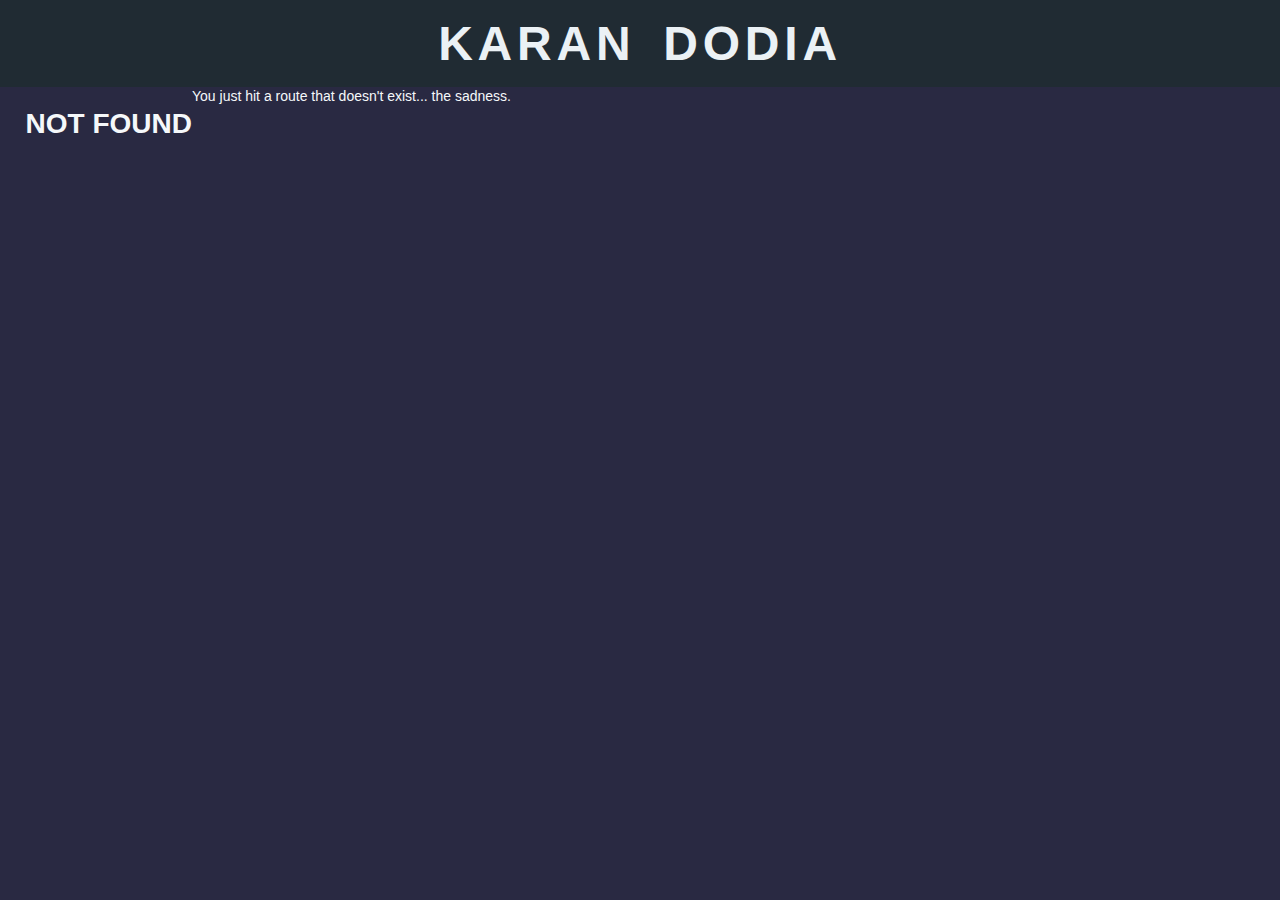
<file: 404/index.html>
<!DOCTYPE html><html lang="en"><head><meta charSet="utf-8"/><meta http-equiv="x-ua-compatible" content="ie=edge"/><meta name="viewport" content="width=device-width, initial-scale=1, shrink-to-fit=no"/><style data-href="/0.25dafbb81131c6b6ecc6.css">/*! normalize.css v8.0.0 | MIT License | github.com/necolas/normalize.css */html{-webkit-text-size-adjust:100%;line-height:1.15}body{margin:0}h1{font-size:2em;margin:.67em 0}hr{box-sizing:content-box;height:0;overflow:visible}pre{font-family:monospace,monospace;font-size:1em}a{background-color:transparent}abbr[title]{-webkit-text-decoration:underline dotted;border-bottom:none;text-decoration:underline;text-decoration:underline dotted}b,strong{font-weight:bolder}code,kbd,samp{font-family:monospace,monospace;font-size:1em}small{font-size:80%}sub,sup{font-size:75%;line-height:0;position:relative;vertical-align:baseline}sub{bottom:-.25em}sup{top:-.5em}img{border-style:none}button,input,optgroup,select,textarea{font-family:inherit;font-size:100%;line-height:1.15;margin:0}button,input{overflow:visible}button,select{text-transform:none}[type=button],[type=reset],[type=submit],button{-webkit-appearance:button}[type=button]::-moz-focus-inner,[type=reset]::-moz-focus-inner,[type=submit]::-moz-focus-inner,button::-moz-focus-inner{border-style:none;padding:0}[type=button]:-moz-focusring,[type=reset]:-moz-focusring,[type=submit]:-moz-focusring,button:-moz-focusring{outline:1px dotted ButtonText}fieldset{padding:.35em .75em .625em}legend{box-sizing:border-box;color:inherit;display:table;max-width:100%;padding:0;white-space:normal}progress{vertical-align:baseline}textarea{overflow:auto}[type=checkbox],[type=radio]{box-sizing:border-box;padding:0}[type=number]::-webkit-inner-spin-button,[type=number]::-webkit-outer-spin-button{height:auto}[type=search]{-webkit-appearance:textfield;outline-offset:-2px}[type=search]::-webkit-search-decoration{-webkit-appearance:none}::-webkit-file-upload-button{-webkit-appearance:button;font:inherit}details{display:block}summary{display:list-item}[hidden],template{display:none}
/*!

Copyright 2015-present Palantir Technologies, Inc. All rights reserved.
Licensed under the terms of the LICENSE file distributed with this project.

*/html{box-sizing:border-box}*,:after,:before{box-sizing:inherit}body{color:#182026;font-family:-apple-system,BlinkMacSystemFont,Segoe UI,Roboto,Oxygen,Ubuntu,Cantarell,Open Sans,Helvetica Neue,Icons16,sans-serif;font-size:14px;font-weight:400;letter-spacing:0;line-height:1.28581;text-transform:none}p{margin-bottom:10px;margin-top:0}small{font-size:12px}strong{font-weight:600}::-moz-selection{background:rgba(125,188,255,.6)}::selection{background:rgba(125,188,255,.6)}.bp3-heading{color:#182026;font-weight:600;margin:0 0 10px;padding:0}.bp3-dark .bp3-heading{color:#f5f8fa}.bp3-running-text h1,h1.bp3-heading{font-size:36px;line-height:40px}.bp3-running-text h2,h2.bp3-heading{font-size:28px;line-height:32px}.bp3-running-text h3,h3.bp3-heading{font-size:22px;line-height:25px}.bp3-running-text h4,h4.bp3-heading{font-size:18px;line-height:21px}.bp3-running-text h5,h5.bp3-heading{font-size:16px;line-height:19px}.bp3-running-text h6,h6.bp3-heading{font-size:14px;line-height:16px}.bp3-ui-text{font-family:-apple-system,BlinkMacSystemFont,Segoe UI,Roboto,Oxygen,Ubuntu,Cantarell,Open Sans,Helvetica Neue,Icons16,sans-serif;font-size:14px;font-weight:400;letter-spacing:0;line-height:1.28581;text-transform:none}.bp3-monospace-text{font-family:monospace;text-transform:none}.bp3-text-muted{color:#5c7080}.bp3-dark .bp3-text-muted{color:#bfccd6}.bp3-text-disabled{color:rgba(92,112,128,.5)}.bp3-dark .bp3-text-disabled{color:rgba(191,204,214,.5)}.bp3-text-overflow-ellipsis{overflow:hidden;text-overflow:ellipsis;white-space:nowrap;word-wrap:normal}.bp3-running-text{font-size:14px;line-height:1.5}.bp3-running-text h1{color:#182026;font-weight:600;margin-bottom:20px;margin-top:40px}.bp3-dark .bp3-running-text h1{color:#f5f8fa}.bp3-running-text h2{color:#182026;font-weight:600;margin-bottom:20px;margin-top:40px}.bp3-dark .bp3-running-text h2{color:#f5f8fa}.bp3-running-text h3{color:#182026;font-weight:600;margin-bottom:20px;margin-top:40px}.bp3-dark .bp3-running-text h3{color:#f5f8fa}.bp3-running-text h4{color:#182026;font-weight:600;margin-bottom:20px;margin-top:40px}.bp3-dark .bp3-running-text h4{color:#f5f8fa}.bp3-running-text h5{color:#182026;font-weight:600;margin-bottom:20px;margin-top:40px}.bp3-dark .bp3-running-text h5{color:#f5f8fa}.bp3-running-text h6{color:#182026;font-weight:600;margin-bottom:20px;margin-top:40px}.bp3-dark .bp3-running-text h6{color:#f5f8fa}.bp3-running-text hr{border:none;border-bottom:1px solid rgba(16,22,26,.15);margin:20px 0}.bp3-dark .bp3-running-text hr{border-color:hsla(0,0%,100%,.15)}.bp3-running-text p{margin:0 0 10px;padding:0}.bp3-text-large{font-size:16px}.bp3-text-small{font-size:12px}a{text-decoration:none}a,a:hover{color:#106ba3}a:hover{cursor:pointer;text-decoration:underline}.bp3-dark a code,a .bp3-icon,a .bp3-icon-large,a .bp3-icon-standard,a code{color:inherit}.bp3-dark a,.bp3-dark a:hover{color:#48aff0}.bp3-dark a .bp3-icon,.bp3-dark a .bp3-icon-large,.bp3-dark a .bp3-icon-standard,.bp3-dark a:hover .bp3-icon,.bp3-dark a:hover .bp3-icon-large,.bp3-dark a:hover .bp3-icon-standard{color:inherit}.bp3-code,.bp3-running-text code{background:hsla(0,0%,100%,.7);border-radius:3px;box-shadow:inset 0 0 0 1px rgba(16,22,26,.2);color:#5c7080;font-family:monospace;font-size:smaller;padding:2px 5px;text-transform:none}.bp3-dark .bp3-code,.bp3-dark .bp3-running-text code,.bp3-running-text .bp3-dark code{background:rgba(16,22,26,.3);box-shadow:inset 0 0 0 1px rgba(16,22,26,.4);color:#bfccd6}.bp3-running-text a>code,a>.bp3-code{color:#137cbd}.bp3-dark .bp3-running-text a>code,.bp3-dark a>.bp3-code,.bp3-running-text .bp3-dark a>code{color:inherit}.bp3-code-block,.bp3-running-text pre{background:hsla(0,0%,100%,.7);border-radius:3px;box-shadow:inset 0 0 0 1px rgba(16,22,26,.15);color:#182026;display:block;font-family:monospace;font-size:13px;line-height:1.4;margin:10px 0;padding:13px 15px 12px;text-transform:none;word-break:break-all;word-wrap:break-word}.bp3-dark .bp3-code-block,.bp3-dark .bp3-running-text pre,.bp3-running-text .bp3-dark pre{background:rgba(16,22,26,.3);box-shadow:inset 0 0 0 1px rgba(16,22,26,.4);color:#f5f8fa}.bp3-code-block>code,.bp3-running-text pre>code{background:none;box-shadow:none;color:inherit;font-size:inherit;padding:0}.bp3-key,.bp3-running-text kbd{align-items:center;background:#fff;border-radius:3px;box-shadow:0 0 0 1px rgba(16,22,26,.1),0 0 0 rgba(16,22,26,0),0 1px 1px rgba(16,22,26,.2);color:#5c7080;display:inline-flex;font-family:inherit;font-size:12px;height:24px;justify-content:center;line-height:24px;min-width:24px;padding:3px 6px;vertical-align:middle}.bp3-key .bp3-icon,.bp3-key .bp3-icon-large,.bp3-key .bp3-icon-standard,.bp3-running-text kbd .bp3-icon,.bp3-running-text kbd .bp3-icon-large,.bp3-running-text kbd .bp3-icon-standard{margin-right:5px}.bp3-dark .bp3-key,.bp3-dark .bp3-running-text kbd,.bp3-running-text .bp3-dark kbd{background:#394b59;box-shadow:0 0 0 1px rgba(16,22,26,.2),0 0 0 rgba(16,22,26,0),0 1px 1px rgba(16,22,26,.4);color:#bfccd6}.bp3-blockquote,.bp3-running-text blockquote{border-left:4px solid rgba(167,182,194,.5);margin:0 0 10px;padding:0 20px}.bp3-dark .bp3-blockquote,.bp3-dark .bp3-running-text blockquote,.bp3-running-text .bp3-dark blockquote{border-color:rgba(115,134,148,.5)}.bp3-list,.bp3-running-text ol,.bp3-running-text ul{margin:10px 0;padding-left:30px}.bp3-list li:not(:last-child),.bp3-running-text ol li:not(:last-child),.bp3-running-text ul li:not(:last-child){margin-bottom:5px}.bp3-list ol,.bp3-list ul,.bp3-running-text ol ol,.bp3-running-text ol ul,.bp3-running-text ul ol,.bp3-running-text ul ul{margin-top:5px}.bp3-list-unstyled{list-style:none;margin:0;padding:0}.bp3-list-unstyled li{padding:0}.bp3-rtl{text-align:right}.bp3-dark{color:#f5f8fa}:focus{-moz-outline-radius:6px;outline:2px auto rgba(19,124,189,.6);outline-offset:2px}.bp3-focus-disabled :focus,.bp3-focus-disabled :focus~.bp3-control-indicator{outline:none!important}.bp3-alert{max-width:400px;padding:20px}.bp3-alert-body{display:flex}.bp3-alert-body .bp3-icon{font-size:40px;margin-right:20px;margin-top:0}.bp3-alert-footer{display:flex;flex-direction:row-reverse;margin-top:10px}.bp3-alert-footer .bp3-button{margin-left:10px}.bp3-breadcrumbs{cursor:default;flex-wrap:wrap;height:30px;list-style:none;margin:0;padding:0}.bp3-breadcrumbs,.bp3-breadcrumbs>li{align-items:center;display:flex}.bp3-breadcrumbs>li:after{background:url("data:image/svg+xml;charset=utf-8,%3Csvg xmlns='http://www.w3.org/2000/svg' viewBox='0 0 16 16'%3E%3Cpath fill-rule='evenodd' clip-rule='evenodd' d='M10.71 7.29l-4-4a1.003 1.003 0 0 0-1.42 1.42L8.59 8 5.3 11.29c-.19.18-.3.43-.3.71a1.003 1.003 0 0 0 1.71.71l4-4c.18-.18.29-.43.29-.71 0-.28-.11-.53-.29-.71z' fill='%235C7080'/%3E%3C/svg%3E");content:"";display:block;height:16px;margin:0 5px;width:16px}.bp3-breadcrumbs>li:last-of-type:after{display:none}.bp3-breadcrumb,.bp3-breadcrumb-current,.bp3-breadcrumbs-collapsed{display:inline-block;font-size:16px}.bp3-breadcrumb,.bp3-breadcrumbs-collapsed{color:#5c7080}.bp3-breadcrumb:hover{text-decoration:none}.bp3-breadcrumb.bp3-disabled{color:rgba(92,112,128,.5);cursor:not-allowed}.bp3-breadcrumb-current{color:inherit;font-weight:600}.bp3-breadcrumb-current .bp3-input{font-size:inherit;font-weight:inherit;vertical-align:baseline}.bp3-breadcrumbs-collapsed{background:#ced9e0;border:none;border-radius:3px;cursor:pointer;margin-right:2px;padding:1px 5px}.bp3-breadcrumbs-collapsed:before{background:url("data:image/svg+xml;charset=utf-8,%3Csvg xmlns='http://www.w3.org/2000/svg' viewBox='0 0 16 16'%3E%3Cg fill='%235C7080'%3E%3Ccircle cx='2' cy='8.03' r='2'/%3E%3Ccircle cx='14' cy='8.03' r='2'/%3E%3Ccircle cx='8' cy='8.03' r='2'/%3E%3C/g%3E%3C/svg%3E") 50% no-repeat;content:"";display:block;height:16px;width:16px}.bp3-breadcrumbs-collapsed:hover{background:#bfccd6;color:#182026;text-decoration:none}.bp3-dark .bp3-breadcrumb,.bp3-dark .bp3-breadcrumbs-collapsed,.bp3-dark .bp3-breadcrumbs>li:after{color:#bfccd6}.bp3-dark .bp3-breadcrumb.bp3-disabled{color:rgba(191,204,214,.5)}.bp3-dark .bp3-breadcrumb-current{color:#f5f8fa}.bp3-dark .bp3-breadcrumbs-collapsed{background:rgba(16,22,26,.4)}.bp3-dark .bp3-breadcrumbs-collapsed:hover{background:rgba(16,22,26,.6);color:#f5f8fa}.bp3-button{align-items:center;border:none;border-radius:3px;cursor:pointer;display:inline-flex;flex-direction:row;font-size:14px;justify-content:center;min-height:30px;min-width:30px;padding:5px 10px;text-align:left;vertical-align:middle}.bp3-button>*{flex-grow:0;flex-shrink:0}.bp3-button>.bp3-fill{flex-grow:1;flex-shrink:1}.bp3-button:before,.bp3-button>*{margin-right:7px}.bp3-button:empty:before,.bp3-button>:last-child{margin-right:0}.bp3-button:empty{padding:0!important}.bp3-button.bp3-disabled,.bp3-button:disabled{cursor:not-allowed}.bp3-button.bp3-fill{display:flex;width:100%}.bp3-align-right .bp3-button,.bp3-button.bp3-align-right{text-align:right}.bp3-button:not([class*=bp3-intent-]){background-color:#f5f8fa;background-image:linear-gradient(180deg,hsla(0,0%,100%,.8),hsla(0,0%,100%,0));box-shadow:inset 0 0 0 1px rgba(16,22,26,.2),inset 0 -1px 0 rgba(16,22,26,.1);color:#182026}.bp3-button:not([class*=bp3-intent-]):hover{background-clip:padding-box;background-color:#ebf1f5;box-shadow:inset 0 0 0 1px rgba(16,22,26,.2),inset 0 -1px 0 rgba(16,22,26,.1)}.bp3-button:not([class*=bp3-intent-]).bp3-active,.bp3-button:not([class*=bp3-intent-]):active{background-color:#d8e1e8;background-image:none;box-shadow:inset 0 0 0 1px rgba(16,22,26,.2),inset 0 1px 2px rgba(16,22,26,.2)}.bp3-button:not([class*=bp3-intent-]).bp3-disabled,.bp3-button:not([class*=bp3-intent-]):disabled{background-color:rgba(206,217,224,.5);background-image:none;box-shadow:none;color:rgba(92,112,128,.5);cursor:not-allowed;outline:none}.bp3-button:not([class*=bp3-intent-]).bp3-disabled.bp3-active,.bp3-button:not([class*=bp3-intent-]).bp3-disabled.bp3-active:hover,.bp3-button:not([class*=bp3-intent-]):disabled.bp3-active,.bp3-button:not([class*=bp3-intent-]):disabled.bp3-active:hover{background:rgba(206,217,224,.7)}.bp3-button.bp3-intent-primary{background-color:#137cbd;background-image:linear-gradient(180deg,hsla(0,0%,100%,.1),hsla(0,0%,100%,0));box-shadow:inset 0 0 0 1px rgba(16,22,26,.4),inset 0 -1px 0 rgba(16,22,26,.2);color:#fff}.bp3-button.bp3-intent-primary.bp3-active,.bp3-button.bp3-intent-primary:active,.bp3-button.bp3-intent-primary:hover{color:#fff}.bp3-button.bp3-intent-primary:hover{background-color:#106ba3;box-shadow:inset 0 0 0 1px rgba(16,22,26,.4),inset 0 -1px 0 rgba(16,22,26,.2)}.bp3-button.bp3-intent-primary.bp3-active,.bp3-button.bp3-intent-primary:active{background-color:#0e5a8a;background-image:none;box-shadow:inset 0 0 0 1px rgba(16,22,26,.4),inset 0 1px 2px rgba(16,22,26,.2)}.bp3-button.bp3-intent-primary.bp3-disabled,.bp3-button.bp3-intent-primary:disabled{background-color:rgba(19,124,189,.5);background-image:none;border-color:transparent;box-shadow:none;color:hsla(0,0%,100%,.6)}.bp3-button.bp3-intent-success{background-color:#0f9960;background-image:linear-gradient(180deg,hsla(0,0%,100%,.1),hsla(0,0%,100%,0));box-shadow:inset 0 0 0 1px rgba(16,22,26,.4),inset 0 -1px 0 rgba(16,22,26,.2);color:#fff}.bp3-button.bp3-intent-success.bp3-active,.bp3-button.bp3-intent-success:active,.bp3-button.bp3-intent-success:hover{color:#fff}.bp3-button.bp3-intent-success:hover{background-color:#0d8050;box-shadow:inset 0 0 0 1px rgba(16,22,26,.4),inset 0 -1px 0 rgba(16,22,26,.2)}.bp3-button.bp3-intent-success.bp3-active,.bp3-button.bp3-intent-success:active{background-color:#0a6640;background-image:none;box-shadow:inset 0 0 0 1px rgba(16,22,26,.4),inset 0 1px 2px rgba(16,22,26,.2)}.bp3-button.bp3-intent-success.bp3-disabled,.bp3-button.bp3-intent-success:disabled{background-color:rgba(15,153,96,.5);background-image:none;border-color:transparent;box-shadow:none;color:hsla(0,0%,100%,.6)}.bp3-button.bp3-intent-warning{background-color:#d9822b;background-image:linear-gradient(180deg,hsla(0,0%,100%,.1),hsla(0,0%,100%,0));box-shadow:inset 0 0 0 1px rgba(16,22,26,.4),inset 0 -1px 0 rgba(16,22,26,.2);color:#fff}.bp3-button.bp3-intent-warning.bp3-active,.bp3-button.bp3-intent-warning:active,.bp3-button.bp3-intent-warning:hover{color:#fff}.bp3-button.bp3-intent-warning:hover{background-color:#bf7326;box-shadow:inset 0 0 0 1px rgba(16,22,26,.4),inset 0 -1px 0 rgba(16,22,26,.2)}.bp3-button.bp3-intent-warning.bp3-active,.bp3-button.bp3-intent-warning:active{background-color:#a66321;background-image:none;box-shadow:inset 0 0 0 1px rgba(16,22,26,.4),inset 0 1px 2px rgba(16,22,26,.2)}.bp3-button.bp3-intent-warning.bp3-disabled,.bp3-button.bp3-intent-warning:disabled{background-color:rgba(217,130,43,.5);background-image:none;border-color:transparent;box-shadow:none;color:hsla(0,0%,100%,.6)}.bp3-button.bp3-intent-danger{background-color:#db3737;background-image:linear-gradient(180deg,hsla(0,0%,100%,.1),hsla(0,0%,100%,0));box-shadow:inset 0 0 0 1px rgba(16,22,26,.4),inset 0 -1px 0 rgba(16,22,26,.2);color:#fff}.bp3-button.bp3-intent-danger.bp3-active,.bp3-button.bp3-intent-danger:active,.bp3-button.bp3-intent-danger:hover{color:#fff}.bp3-button.bp3-intent-danger:hover{background-color:#c23030;box-shadow:inset 0 0 0 1px rgba(16,22,26,.4),inset 0 -1px 0 rgba(16,22,26,.2)}.bp3-button.bp3-intent-danger.bp3-active,.bp3-button.bp3-intent-danger:active{background-color:#a82a2a;background-image:none;box-shadow:inset 0 0 0 1px rgba(16,22,26,.4),inset 0 1px 2px rgba(16,22,26,.2)}.bp3-button.bp3-intent-danger.bp3-disabled,.bp3-button.bp3-intent-danger:disabled{background-color:rgba(219,55,55,.5);background-image:none;border-color:transparent;box-shadow:none;color:hsla(0,0%,100%,.6)}.bp3-button[class*=bp3-intent-] .bp3-button-spinner .bp3-spinner-head{stroke:#fff}.bp3-button.bp3-large,.bp3-large .bp3-button{font-size:16px;min-height:40px;min-width:40px;padding:5px 15px}.bp3-button.bp3-large:before,.bp3-button.bp3-large>*,.bp3-large .bp3-button:before,.bp3-large .bp3-button>*{margin-right:10px}.bp3-button.bp3-large:empty:before,.bp3-button.bp3-large>:last-child,.bp3-large .bp3-button:empty:before,.bp3-large .bp3-button>:last-child{margin-right:0}.bp3-button.bp3-small,.bp3-small .bp3-button{min-height:24px;min-width:24px;padding:0 7px}.bp3-button.bp3-loading{position:relative}.bp3-button.bp3-loading[class*=bp3-icon-]:before{visibility:hidden}.bp3-button.bp3-loading .bp3-button-spinner{margin:0;position:absolute}.bp3-button.bp3-loading>:not(.bp3-button-spinner){visibility:hidden}.bp3-button[class*=bp3-icon-]:before{-moz-osx-font-smoothing:grayscale;-webkit-font-smoothing:antialiased;color:#5c7080;font-family:Icons16,sans-serif;font-size:16px;font-style:normal;font-weight:400;line-height:1}.bp3-button .bp3-icon,.bp3-button .bp3-icon-large,.bp3-button .bp3-icon-standard{color:#5c7080}.bp3-button .bp3-icon-large.bp3-align-right,.bp3-button .bp3-icon-standard.bp3-align-right,.bp3-button .bp3-icon.bp3-align-right{margin-left:7px}.bp3-button .bp3-icon:first-child:last-child,.bp3-button .bp3-spinner+.bp3-icon:last-child{margin:0 -7px}.bp3-dark .bp3-button:not([class*=bp3-intent-]){background-color:#394b59;background-image:linear-gradient(180deg,hsla(0,0%,100%,.05),hsla(0,0%,100%,0));box-shadow:0 0 0 1px rgba(16,22,26,.4);color:#f5f8fa}.bp3-dark .bp3-button:not([class*=bp3-intent-]).bp3-active,.bp3-dark .bp3-button:not([class*=bp3-intent-]):active,.bp3-dark .bp3-button:not([class*=bp3-intent-]):hover{color:#f5f8fa}.bp3-dark .bp3-button:not([class*=bp3-intent-]):hover{background-color:#30404d;box-shadow:0 0 0 1px rgba(16,22,26,.4)}.bp3-dark .bp3-button:not([class*=bp3-intent-]).bp3-active,.bp3-dark .bp3-button:not([class*=bp3-intent-]):active{background-color:#202b33;background-image:none;box-shadow:0 0 0 1px rgba(16,22,26,.6),inset 0 1px 2px rgba(16,22,26,.2)}.bp3-dark .bp3-button:not([class*=bp3-intent-]).bp3-disabled,.bp3-dark .bp3-button:not([class*=bp3-intent-]):disabled{background-color:rgba(57,75,89,.5);background-image:none;box-shadow:none;color:rgba(191,204,214,.5)}.bp3-dark .bp3-button:not([class*=bp3-intent-]).bp3-disabled.bp3-active,.bp3-dark .bp3-button:not([class*=bp3-intent-]):disabled.bp3-active{background:rgba(57,75,89,.7)}.bp3-dark .bp3-button:not([class*=bp3-intent-]) .bp3-button-spinner .bp3-spinner-head{background:rgba(16,22,26,.5);stroke:#8a9ba8}.bp3-dark .bp3-button:not([class*=bp3-intent-]) .bp3-icon,.bp3-dark .bp3-button:not([class*=bp3-intent-]) .bp3-icon-large,.bp3-dark .bp3-button:not([class*=bp3-intent-]) .bp3-icon-standard,.bp3-dark .bp3-button:not([class*=bp3-intent-])[class*=bp3-icon-]:before{color:#bfccd6}.bp3-dark .bp3-button[class*=bp3-intent-],.bp3-dark .bp3-button[class*=bp3-intent-]:hover{box-shadow:0 0 0 1px rgba(16,22,26,.4)}.bp3-dark .bp3-button[class*=bp3-intent-].bp3-active,.bp3-dark .bp3-button[class*=bp3-intent-]:active{box-shadow:0 0 0 1px rgba(16,22,26,.4),inset 0 1px 2px rgba(16,22,26,.2)}.bp3-dark .bp3-button[class*=bp3-intent-].bp3-disabled,.bp3-dark .bp3-button[class*=bp3-intent-]:disabled{background-image:none;box-shadow:none;color:hsla(0,0%,100%,.3)}.bp3-dark .bp3-button[class*=bp3-intent-] .bp3-button-spinner .bp3-spinner-head{stroke:#8a9ba8}.bp3-button.bp3-disabled .bp3-icon,.bp3-button.bp3-disabled .bp3-icon-large,.bp3-button.bp3-disabled .bp3-icon-standard,.bp3-button.bp3-disabled:before,.bp3-button:disabled .bp3-icon,.bp3-button:disabled .bp3-icon-large,.bp3-button:disabled .bp3-icon-standard,.bp3-button:disabled:before,.bp3-button[class*=bp3-intent-] .bp3-icon,.bp3-button[class*=bp3-intent-] .bp3-icon-large,.bp3-button[class*=bp3-intent-] .bp3-icon-standard,.bp3-button[class*=bp3-intent-]:before{color:inherit!important}.bp3-button.bp3-minimal{background:none;box-shadow:none}.bp3-button.bp3-minimal:hover{background:rgba(167,182,194,.3);box-shadow:none;color:#182026;text-decoration:none}.bp3-button.bp3-minimal.bp3-active,.bp3-button.bp3-minimal:active{background:rgba(115,134,148,.3);box-shadow:none;color:#182026}.bp3-button.bp3-minimal.bp3-disabled,.bp3-button.bp3-minimal.bp3-disabled:hover,.bp3-button.bp3-minimal:disabled,.bp3-button.bp3-minimal:disabled:hover{background:none;color:rgba(92,112,128,.5);cursor:not-allowed}.bp3-button.bp3-minimal.bp3-disabled.bp3-active,.bp3-button.bp3-minimal.bp3-disabled:hover.bp3-active,.bp3-button.bp3-minimal:disabled.bp3-active,.bp3-button.bp3-minimal:disabled:hover.bp3-active{background:rgba(115,134,148,.3)}.bp3-dark .bp3-button.bp3-minimal{background:none;box-shadow:none;color:inherit}.bp3-dark .bp3-button.bp3-minimal.bp3-active,.bp3-dark .bp3-button.bp3-minimal:active,.bp3-dark .bp3-button.bp3-minimal:hover{background:none;box-shadow:none}.bp3-dark .bp3-button.bp3-minimal:hover{background:rgba(138,155,168,.15)}.bp3-dark .bp3-button.bp3-minimal.bp3-active,.bp3-dark .bp3-button.bp3-minimal:active{background:rgba(138,155,168,.3);color:#f5f8fa}.bp3-dark .bp3-button.bp3-minimal.bp3-disabled,.bp3-dark .bp3-button.bp3-minimal.bp3-disabled:hover,.bp3-dark .bp3-button.bp3-minimal:disabled,.bp3-dark .bp3-button.bp3-minimal:disabled:hover{background:none;color:rgba(191,204,214,.5);cursor:not-allowed}.bp3-dark .bp3-button.bp3-minimal.bp3-disabled.bp3-active,.bp3-dark .bp3-button.bp3-minimal.bp3-disabled:hover.bp3-active,.bp3-dark .bp3-button.bp3-minimal:disabled.bp3-active,.bp3-dark .bp3-button.bp3-minimal:disabled:hover.bp3-active{background:rgba(138,155,168,.3)}.bp3-button.bp3-minimal.bp3-intent-primary{color:#106ba3}.bp3-button.bp3-minimal.bp3-intent-primary.bp3-active,.bp3-button.bp3-minimal.bp3-intent-primary:active,.bp3-button.bp3-minimal.bp3-intent-primary:hover{background:none;box-shadow:none;color:#106ba3}.bp3-button.bp3-minimal.bp3-intent-primary:hover{background:rgba(19,124,189,.15);color:#106ba3}.bp3-button.bp3-minimal.bp3-intent-primary.bp3-active,.bp3-button.bp3-minimal.bp3-intent-primary:active{background:rgba(19,124,189,.3);color:#106ba3}.bp3-button.bp3-minimal.bp3-intent-primary.bp3-disabled,.bp3-button.bp3-minimal.bp3-intent-primary:disabled{background:none;color:rgba(16,107,163,.5)}.bp3-button.bp3-minimal.bp3-intent-primary.bp3-disabled.bp3-active,.bp3-button.bp3-minimal.bp3-intent-primary:disabled.bp3-active{background:rgba(19,124,189,.3)}.bp3-button.bp3-minimal.bp3-intent-primary .bp3-button-spinner .bp3-spinner-head{stroke:#106ba3}.bp3-dark .bp3-button.bp3-minimal.bp3-intent-primary{color:#48aff0}.bp3-dark .bp3-button.bp3-minimal.bp3-intent-primary:hover{background:rgba(19,124,189,.2);color:#48aff0}.bp3-dark .bp3-button.bp3-minimal.bp3-intent-primary.bp3-active,.bp3-dark .bp3-button.bp3-minimal.bp3-intent-primary:active{background:rgba(19,124,189,.3);color:#48aff0}.bp3-dark .bp3-button.bp3-minimal.bp3-intent-primary.bp3-disabled,.bp3-dark .bp3-button.bp3-minimal.bp3-intent-primary:disabled{background:none;color:rgba(72,175,240,.5)}.bp3-dark .bp3-button.bp3-minimal.bp3-intent-primary.bp3-disabled.bp3-active,.bp3-dark .bp3-button.bp3-minimal.bp3-intent-primary:disabled.bp3-active{background:rgba(19,124,189,.3)}.bp3-button.bp3-minimal.bp3-intent-success{color:#0d8050}.bp3-button.bp3-minimal.bp3-intent-success.bp3-active,.bp3-button.bp3-minimal.bp3-intent-success:active,.bp3-button.bp3-minimal.bp3-intent-success:hover{background:none;box-shadow:none;color:#0d8050}.bp3-button.bp3-minimal.bp3-intent-success:hover{background:rgba(15,153,96,.15);color:#0d8050}.bp3-button.bp3-minimal.bp3-intent-success.bp3-active,.bp3-button.bp3-minimal.bp3-intent-success:active{background:rgba(15,153,96,.3);color:#0d8050}.bp3-button.bp3-minimal.bp3-intent-success.bp3-disabled,.bp3-button.bp3-minimal.bp3-intent-success:disabled{background:none;color:rgba(13,128,80,.5)}.bp3-button.bp3-minimal.bp3-intent-success.bp3-disabled.bp3-active,.bp3-button.bp3-minimal.bp3-intent-success:disabled.bp3-active{background:rgba(15,153,96,.3)}.bp3-button.bp3-minimal.bp3-intent-success .bp3-button-spinner .bp3-spinner-head{stroke:#0d8050}.bp3-dark .bp3-button.bp3-minimal.bp3-intent-success{color:#3dcc91}.bp3-dark .bp3-button.bp3-minimal.bp3-intent-success:hover{background:rgba(15,153,96,.2);color:#3dcc91}.bp3-dark .bp3-button.bp3-minimal.bp3-intent-success.bp3-active,.bp3-dark .bp3-button.bp3-minimal.bp3-intent-success:active{background:rgba(15,153,96,.3);color:#3dcc91}.bp3-dark .bp3-button.bp3-minimal.bp3-intent-success.bp3-disabled,.bp3-dark .bp3-button.bp3-minimal.bp3-intent-success:disabled{background:none;color:rgba(61,204,145,.5)}.bp3-dark .bp3-button.bp3-minimal.bp3-intent-success.bp3-disabled.bp3-active,.bp3-dark .bp3-button.bp3-minimal.bp3-intent-success:disabled.bp3-active{background:rgba(15,153,96,.3)}.bp3-button.bp3-minimal.bp3-intent-warning{color:#bf7326}.bp3-button.bp3-minimal.bp3-intent-warning.bp3-active,.bp3-button.bp3-minimal.bp3-intent-warning:active,.bp3-button.bp3-minimal.bp3-intent-warning:hover{background:none;box-shadow:none;color:#bf7326}.bp3-button.bp3-minimal.bp3-intent-warning:hover{background:rgba(217,130,43,.15);color:#bf7326}.bp3-button.bp3-minimal.bp3-intent-warning.bp3-active,.bp3-button.bp3-minimal.bp3-intent-warning:active{background:rgba(217,130,43,.3);color:#bf7326}.bp3-button.bp3-minimal.bp3-intent-warning.bp3-disabled,.bp3-button.bp3-minimal.bp3-intent-warning:disabled{background:none;color:rgba(191,115,38,.5)}.bp3-button.bp3-minimal.bp3-intent-warning.bp3-disabled.bp3-active,.bp3-button.bp3-minimal.bp3-intent-warning:disabled.bp3-active{background:rgba(217,130,43,.3)}.bp3-button.bp3-minimal.bp3-intent-warning .bp3-button-spinner .bp3-spinner-head{stroke:#bf7326}.bp3-dark .bp3-button.bp3-minimal.bp3-intent-warning{color:#ffb366}.bp3-dark .bp3-button.bp3-minimal.bp3-intent-warning:hover{background:rgba(217,130,43,.2);color:#ffb366}.bp3-dark .bp3-button.bp3-minimal.bp3-intent-warning.bp3-active,.bp3-dark .bp3-button.bp3-minimal.bp3-intent-warning:active{background:rgba(217,130,43,.3);color:#ffb366}.bp3-dark .bp3-button.bp3-minimal.bp3-intent-warning.bp3-disabled,.bp3-dark .bp3-button.bp3-minimal.bp3-intent-warning:disabled{background:none;color:rgba(255,179,102,.5)}.bp3-dark .bp3-button.bp3-minimal.bp3-intent-warning.bp3-disabled.bp3-active,.bp3-dark .bp3-button.bp3-minimal.bp3-intent-warning:disabled.bp3-active{background:rgba(217,130,43,.3)}.bp3-button.bp3-minimal.bp3-intent-danger{color:#c23030}.bp3-button.bp3-minimal.bp3-intent-danger.bp3-active,.bp3-button.bp3-minimal.bp3-intent-danger:active,.bp3-button.bp3-minimal.bp3-intent-danger:hover{background:none;box-shadow:none;color:#c23030}.bp3-button.bp3-minimal.bp3-intent-danger:hover{background:rgba(219,55,55,.15);color:#c23030}.bp3-button.bp3-minimal.bp3-intent-danger.bp3-active,.bp3-button.bp3-minimal.bp3-intent-danger:active{background:rgba(219,55,55,.3);color:#c23030}.bp3-button.bp3-minimal.bp3-intent-danger.bp3-disabled,.bp3-button.bp3-minimal.bp3-intent-danger:disabled{background:none;color:rgba(194,48,48,.5)}.bp3-button.bp3-minimal.bp3-intent-danger.bp3-disabled.bp3-active,.bp3-button.bp3-minimal.bp3-intent-danger:disabled.bp3-active{background:rgba(219,55,55,.3)}.bp3-button.bp3-minimal.bp3-intent-danger .bp3-button-spinner .bp3-spinner-head{stroke:#c23030}.bp3-dark .bp3-button.bp3-minimal.bp3-intent-danger{color:#ff7373}.bp3-dark .bp3-button.bp3-minimal.bp3-intent-danger:hover{background:rgba(219,55,55,.2);color:#ff7373}.bp3-dark .bp3-button.bp3-minimal.bp3-intent-danger.bp3-active,.bp3-dark .bp3-button.bp3-minimal.bp3-intent-danger:active{background:rgba(219,55,55,.3);color:#ff7373}.bp3-dark .bp3-button.bp3-minimal.bp3-intent-danger.bp3-disabled,.bp3-dark .bp3-button.bp3-minimal.bp3-intent-danger:disabled{background:none;color:rgba(255,115,115,.5)}.bp3-dark .bp3-button.bp3-minimal.bp3-intent-danger.bp3-disabled.bp3-active,.bp3-dark .bp3-button.bp3-minimal.bp3-intent-danger:disabled.bp3-active{background:rgba(219,55,55,.3)}a.bp3-button{text-align:center;text-decoration:none;transition:none}a.bp3-button,a.bp3-button:active,a.bp3-button:hover{color:#182026}a.bp3-button.bp3-disabled{color:rgba(92,112,128,.5)}.bp3-button-text{flex:0 1 auto}.bp3-button-group.bp3-align-left .bp3-button-text,.bp3-button-group.bp3-align-right .bp3-button-text,.bp3-button.bp3-align-left .bp3-button-text,.bp3-button.bp3-align-right .bp3-button-text{flex:1 1 auto}.bp3-button-group{display:inline-flex}.bp3-button-group .bp3-button{flex:0 0 auto;position:relative;z-index:4}.bp3-button-group .bp3-button:focus{z-index:5}.bp3-button-group .bp3-button:hover{z-index:6}.bp3-button-group .bp3-button.bp3-active,.bp3-button-group .bp3-button:active{z-index:7}.bp3-button-group .bp3-button.bp3-disabled,.bp3-button-group .bp3-button:disabled{z-index:3}.bp3-button-group .bp3-button[class*=bp3-intent-]{z-index:9}.bp3-button-group .bp3-button[class*=bp3-intent-]:focus{z-index:10}.bp3-button-group .bp3-button[class*=bp3-intent-]:hover{z-index:11}.bp3-button-group .bp3-button[class*=bp3-intent-].bp3-active,.bp3-button-group .bp3-button[class*=bp3-intent-]:active{z-index:12}.bp3-button-group .bp3-button[class*=bp3-intent-].bp3-disabled,.bp3-button-group .bp3-button[class*=bp3-intent-]:disabled{z-index:8}.bp3-button-group:not(.bp3-minimal)>.bp3-button:not(:first-child),.bp3-button-group:not(.bp3-minimal)>.bp3-popover-wrapper:not(:first-child) .bp3-button{border-bottom-left-radius:0;border-top-left-radius:0}.bp3-button-group:not(.bp3-minimal)>.bp3-button:not(:last-child),.bp3-button-group:not(.bp3-minimal)>.bp3-popover-wrapper:not(:last-child) .bp3-button{border-bottom-right-radius:0;border-top-right-radius:0;margin-right:-1px}.bp3-button-group.bp3-minimal .bp3-button{background:none;box-shadow:none}.bp3-button-group.bp3-minimal .bp3-button:hover{background:rgba(167,182,194,.3);box-shadow:none;color:#182026;text-decoration:none}.bp3-button-group.bp3-minimal .bp3-button.bp3-active,.bp3-button-group.bp3-minimal .bp3-button:active{background:rgba(115,134,148,.3);box-shadow:none;color:#182026}.bp3-button-group.bp3-minimal .bp3-button.bp3-disabled,.bp3-button-group.bp3-minimal .bp3-button.bp3-disabled:hover,.bp3-button-group.bp3-minimal .bp3-button:disabled,.bp3-button-group.bp3-minimal .bp3-button:disabled:hover{background:none;color:rgba(92,112,128,.5);cursor:not-allowed}.bp3-button-group.bp3-minimal .bp3-button.bp3-disabled.bp3-active,.bp3-button-group.bp3-minimal .bp3-button.bp3-disabled:hover.bp3-active,.bp3-button-group.bp3-minimal .bp3-button:disabled.bp3-active,.bp3-button-group.bp3-minimal .bp3-button:disabled:hover.bp3-active{background:rgba(115,134,148,.3)}.bp3-dark .bp3-button-group.bp3-minimal .bp3-button{background:none;box-shadow:none;color:inherit}.bp3-dark .bp3-button-group.bp3-minimal .bp3-button.bp3-active,.bp3-dark .bp3-button-group.bp3-minimal .bp3-button:active,.bp3-dark .bp3-button-group.bp3-minimal .bp3-button:hover{background:none;box-shadow:none}.bp3-dark .bp3-button-group.bp3-minimal .bp3-button:hover{background:rgba(138,155,168,.15)}.bp3-dark .bp3-button-group.bp3-minimal .bp3-button.bp3-active,.bp3-dark .bp3-button-group.bp3-minimal .bp3-button:active{background:rgba(138,155,168,.3);color:#f5f8fa}.bp3-dark .bp3-button-group.bp3-minimal .bp3-button.bp3-disabled,.bp3-dark .bp3-button-group.bp3-minimal .bp3-button.bp3-disabled:hover,.bp3-dark .bp3-button-group.bp3-minimal .bp3-button:disabled,.bp3-dark .bp3-button-group.bp3-minimal .bp3-button:disabled:hover{background:none;color:rgba(191,204,214,.5);cursor:not-allowed}.bp3-dark .bp3-button-group.bp3-minimal .bp3-button.bp3-disabled.bp3-active,.bp3-dark .bp3-button-group.bp3-minimal .bp3-button.bp3-disabled:hover.bp3-active,.bp3-dark .bp3-button-group.bp3-minimal .bp3-button:disabled.bp3-active,.bp3-dark .bp3-button-group.bp3-minimal .bp3-button:disabled:hover.bp3-active{background:rgba(138,155,168,.3)}.bp3-button-group.bp3-minimal .bp3-button.bp3-intent-primary{color:#106ba3}.bp3-button-group.bp3-minimal .bp3-button.bp3-intent-primary.bp3-active,.bp3-button-group.bp3-minimal .bp3-button.bp3-intent-primary:active,.bp3-button-group.bp3-minimal .bp3-button.bp3-intent-primary:hover{background:none;box-shadow:none;color:#106ba3}.bp3-button-group.bp3-minimal .bp3-button.bp3-intent-primary:hover{background:rgba(19,124,189,.15);color:#106ba3}.bp3-button-group.bp3-minimal .bp3-button.bp3-intent-primary.bp3-active,.bp3-button-group.bp3-minimal .bp3-button.bp3-intent-primary:active{background:rgba(19,124,189,.3);color:#106ba3}.bp3-button-group.bp3-minimal .bp3-button.bp3-intent-primary.bp3-disabled,.bp3-button-group.bp3-minimal .bp3-button.bp3-intent-primary:disabled{background:none;color:rgba(16,107,163,.5)}.bp3-button-group.bp3-minimal .bp3-button.bp3-intent-primary.bp3-disabled.bp3-active,.bp3-button-group.bp3-minimal .bp3-button.bp3-intent-primary:disabled.bp3-active{background:rgba(19,124,189,.3)}.bp3-button-group.bp3-minimal .bp3-button.bp3-intent-primary .bp3-button-spinner .bp3-spinner-head{stroke:#106ba3}.bp3-dark .bp3-button-group.bp3-minimal .bp3-button.bp3-intent-primary{color:#48aff0}.bp3-dark .bp3-button-group.bp3-minimal .bp3-button.bp3-intent-primary:hover{background:rgba(19,124,189,.2);color:#48aff0}.bp3-dark .bp3-button-group.bp3-minimal .bp3-button.bp3-intent-primary.bp3-active,.bp3-dark .bp3-button-group.bp3-minimal .bp3-button.bp3-intent-primary:active{background:rgba(19,124,189,.3);color:#48aff0}.bp3-dark .bp3-button-group.bp3-minimal .bp3-button.bp3-intent-primary.bp3-disabled,.bp3-dark .bp3-button-group.bp3-minimal .bp3-button.bp3-intent-primary:disabled{background:none;color:rgba(72,175,240,.5)}.bp3-dark .bp3-button-group.bp3-minimal .bp3-button.bp3-intent-primary.bp3-disabled.bp3-active,.bp3-dark .bp3-button-group.bp3-minimal .bp3-button.bp3-intent-primary:disabled.bp3-active{background:rgba(19,124,189,.3)}.bp3-button-group.bp3-minimal .bp3-button.bp3-intent-success{color:#0d8050}.bp3-button-group.bp3-minimal .bp3-button.bp3-intent-success.bp3-active,.bp3-button-group.bp3-minimal .bp3-button.bp3-intent-success:active,.bp3-button-group.bp3-minimal .bp3-button.bp3-intent-success:hover{background:none;box-shadow:none;color:#0d8050}.bp3-button-group.bp3-minimal .bp3-button.bp3-intent-success:hover{background:rgba(15,153,96,.15);color:#0d8050}.bp3-button-group.bp3-minimal .bp3-button.bp3-intent-success.bp3-active,.bp3-button-group.bp3-minimal .bp3-button.bp3-intent-success:active{background:rgba(15,153,96,.3);color:#0d8050}.bp3-button-group.bp3-minimal .bp3-button.bp3-intent-success.bp3-disabled,.bp3-button-group.bp3-minimal .bp3-button.bp3-intent-success:disabled{background:none;color:rgba(13,128,80,.5)}.bp3-button-group.bp3-minimal .bp3-button.bp3-intent-success.bp3-disabled.bp3-active,.bp3-button-group.bp3-minimal .bp3-button.bp3-intent-success:disabled.bp3-active{background:rgba(15,153,96,.3)}.bp3-button-group.bp3-minimal .bp3-button.bp3-intent-success .bp3-button-spinner .bp3-spinner-head{stroke:#0d8050}.bp3-dark .bp3-button-group.bp3-minimal .bp3-button.bp3-intent-success{color:#3dcc91}.bp3-dark .bp3-button-group.bp3-minimal .bp3-button.bp3-intent-success:hover{background:rgba(15,153,96,.2);color:#3dcc91}.bp3-dark .bp3-button-group.bp3-minimal .bp3-button.bp3-intent-success.bp3-active,.bp3-dark .bp3-button-group.bp3-minimal .bp3-button.bp3-intent-success:active{background:rgba(15,153,96,.3);color:#3dcc91}.bp3-dark .bp3-button-group.bp3-minimal .bp3-button.bp3-intent-success.bp3-disabled,.bp3-dark .bp3-button-group.bp3-minimal .bp3-button.bp3-intent-success:disabled{background:none;color:rgba(61,204,145,.5)}.bp3-dark .bp3-button-group.bp3-minimal .bp3-button.bp3-intent-success.bp3-disabled.bp3-active,.bp3-dark .bp3-button-group.bp3-minimal .bp3-button.bp3-intent-success:disabled.bp3-active{background:rgba(15,153,96,.3)}.bp3-button-group.bp3-minimal .bp3-button.bp3-intent-warning{color:#bf7326}.bp3-button-group.bp3-minimal .bp3-button.bp3-intent-warning.bp3-active,.bp3-button-group.bp3-minimal .bp3-button.bp3-intent-warning:active,.bp3-button-group.bp3-minimal .bp3-button.bp3-intent-warning:hover{background:none;box-shadow:none;color:#bf7326}.bp3-button-group.bp3-minimal .bp3-button.bp3-intent-warning:hover{background:rgba(217,130,43,.15);color:#bf7326}.bp3-button-group.bp3-minimal .bp3-button.bp3-intent-warning.bp3-active,.bp3-button-group.bp3-minimal .bp3-button.bp3-intent-warning:active{background:rgba(217,130,43,.3);color:#bf7326}.bp3-button-group.bp3-minimal .bp3-button.bp3-intent-warning.bp3-disabled,.bp3-button-group.bp3-minimal .bp3-button.bp3-intent-warning:disabled{background:none;color:rgba(191,115,38,.5)}.bp3-button-group.bp3-minimal .bp3-button.bp3-intent-warning.bp3-disabled.bp3-active,.bp3-button-group.bp3-minimal .bp3-button.bp3-intent-warning:disabled.bp3-active{background:rgba(217,130,43,.3)}.bp3-button-group.bp3-minimal .bp3-button.bp3-intent-warning .bp3-button-spinner .bp3-spinner-head{stroke:#bf7326}.bp3-dark .bp3-button-group.bp3-minimal .bp3-button.bp3-intent-warning{color:#ffb366}.bp3-dark .bp3-button-group.bp3-minimal .bp3-button.bp3-intent-warning:hover{background:rgba(217,130,43,.2);color:#ffb366}.bp3-dark .bp3-button-group.bp3-minimal .bp3-button.bp3-intent-warning.bp3-active,.bp3-dark .bp3-button-group.bp3-minimal .bp3-button.bp3-intent-warning:active{background:rgba(217,130,43,.3);color:#ffb366}.bp3-dark .bp3-button-group.bp3-minimal .bp3-button.bp3-intent-warning.bp3-disabled,.bp3-dark .bp3-button-group.bp3-minimal .bp3-button.bp3-intent-warning:disabled{background:none;color:rgba(255,179,102,.5)}.bp3-dark .bp3-button-group.bp3-minimal .bp3-button.bp3-intent-warning.bp3-disabled.bp3-active,.bp3-dark .bp3-button-group.bp3-minimal .bp3-button.bp3-intent-warning:disabled.bp3-active{background:rgba(217,130,43,.3)}.bp3-button-group.bp3-minimal .bp3-button.bp3-intent-danger{color:#c23030}.bp3-button-group.bp3-minimal .bp3-button.bp3-intent-danger.bp3-active,.bp3-button-group.bp3-minimal .bp3-button.bp3-intent-danger:active,.bp3-button-group.bp3-minimal .bp3-button.bp3-intent-danger:hover{background:none;box-shadow:none;color:#c23030}.bp3-button-group.bp3-minimal .bp3-button.bp3-intent-danger:hover{background:rgba(219,55,55,.15);color:#c23030}.bp3-button-group.bp3-minimal .bp3-button.bp3-intent-danger.bp3-active,.bp3-button-group.bp3-minimal .bp3-button.bp3-intent-danger:active{background:rgba(219,55,55,.3);color:#c23030}.bp3-button-group.bp3-minimal .bp3-button.bp3-intent-danger.bp3-disabled,.bp3-button-group.bp3-minimal .bp3-button.bp3-intent-danger:disabled{background:none;color:rgba(194,48,48,.5)}.bp3-button-group.bp3-minimal .bp3-button.bp3-intent-danger.bp3-disabled.bp3-active,.bp3-button-group.bp3-minimal .bp3-button.bp3-intent-danger:disabled.bp3-active{background:rgba(219,55,55,.3)}.bp3-button-group.bp3-minimal .bp3-button.bp3-intent-danger .bp3-button-spinner .bp3-spinner-head{stroke:#c23030}.bp3-dark .bp3-button-group.bp3-minimal .bp3-button.bp3-intent-danger{color:#ff7373}.bp3-dark .bp3-button-group.bp3-minimal .bp3-button.bp3-intent-danger:hover{background:rgba(219,55,55,.2);color:#ff7373}.bp3-dark .bp3-button-group.bp3-minimal .bp3-button.bp3-intent-danger.bp3-active,.bp3-dark .bp3-button-group.bp3-minimal .bp3-button.bp3-intent-danger:active{background:rgba(219,55,55,.3);color:#ff7373}.bp3-dark .bp3-button-group.bp3-minimal .bp3-button.bp3-intent-danger.bp3-disabled,.bp3-dark .bp3-button-group.bp3-minimal .bp3-button.bp3-intent-danger:disabled{background:none;color:rgba(255,115,115,.5)}.bp3-dark .bp3-button-group.bp3-minimal .bp3-button.bp3-intent-danger.bp3-disabled.bp3-active,.bp3-dark .bp3-button-group.bp3-minimal .bp3-button.bp3-intent-danger:disabled.bp3-active{background:rgba(219,55,55,.3)}.bp3-button-group.bp3-fill{display:flex;width:100%}.bp3-button-group .bp3-button.bp3-fill,.bp3-button-group.bp3-fill .bp3-button:not(.bp3-fixed){flex:1 1 auto}.bp3-button-group.bp3-vertical{align-items:stretch;flex-direction:column;vertical-align:top}.bp3-button-group.bp3-vertical.bp3-fill{height:100%;width:unset}.bp3-button-group.bp3-vertical .bp3-button{margin-right:0!important;width:100%}.bp3-button-group.bp3-vertical .bp3-popover-target{display:block}.bp3-button-group.bp3-vertical:not(.bp3-minimal)>.bp3-button:first-child,.bp3-button-group.bp3-vertical:not(.bp3-minimal)>.bp3-popover-wrapper:first-child .bp3-button{border-radius:3px 3px 0 0}.bp3-button-group.bp3-vertical:not(.bp3-minimal)>.bp3-button:last-child,.bp3-button-group.bp3-vertical:not(.bp3-minimal)>.bp3-popover-wrapper:last-child .bp3-button{border-radius:0 0 3px 3px}.bp3-button-group.bp3-vertical:not(.bp3-minimal)>.bp3-button:not(:last-child),.bp3-button-group.bp3-vertical:not(.bp3-minimal)>.bp3-popover-wrapper:not(:last-child) .bp3-button{margin-bottom:-1px}.bp3-button-group.bp3-align-left .bp3-button{text-align:left}.bp3-dark .bp3-button-group:not(.bp3-minimal)>.bp3-button:not(:last-child),.bp3-dark .bp3-button-group:not(.bp3-minimal)>.bp3-popover-wrapper:not(:last-child) .bp3-button{margin-right:1px}.bp3-dark .bp3-button-group.bp3-vertical>.bp3-button:not(:last-child),.bp3-dark .bp3-button-group.bp3-vertical>.bp3-popover-wrapper:not(:last-child) .bp3-button{margin-bottom:1px}.bp3-callout{background-color:rgba(138,155,168,.15);border-radius:3px;font-size:14px;line-height:1.5;padding:10px 12px 9px;position:relative;width:100%}.bp3-callout[class*=bp3-icon-]{padding-left:40px}.bp3-callout[class*=bp3-icon-]:before{-moz-osx-font-smoothing:grayscale;-webkit-font-smoothing:antialiased;color:#5c7080;font-family:Icons20,sans-serif;font-size:20px;font-style:normal;font-weight:400;left:10px;line-height:1;position:absolute;top:10px}.bp3-callout.bp3-callout-icon{padding-left:40px}.bp3-callout.bp3-callout-icon>.bp3-icon:first-child{color:#5c7080;left:10px;position:absolute;top:10px}.bp3-callout .bp3-heading{line-height:20px;margin-bottom:5px;margin-top:0}.bp3-dark .bp3-callout{background-color:rgba(138,155,168,.2)}.bp3-dark .bp3-callout[class*=bp3-icon-]:before{color:#bfccd6}.bp3-callout.bp3-intent-primary{background-color:rgba(19,124,189,.15)}.bp3-callout.bp3-intent-primary .bp3-heading,.bp3-callout.bp3-intent-primary>.bp3-icon:first-child,.bp3-callout.bp3-intent-primary[class*=bp3-icon-]:before{color:#106ba3}.bp3-dark .bp3-callout.bp3-intent-primary{background-color:rgba(19,124,189,.25)}.bp3-dark .bp3-callout.bp3-intent-primary .bp3-heading,.bp3-dark .bp3-callout.bp3-intent-primary>.bp3-icon:first-child,.bp3-dark .bp3-callout.bp3-intent-primary[class*=bp3-icon-]:before{color:#48aff0}.bp3-callout.bp3-intent-success{background-color:rgba(15,153,96,.15)}.bp3-callout.bp3-intent-success .bp3-heading,.bp3-callout.bp3-intent-success>.bp3-icon:first-child,.bp3-callout.bp3-intent-success[class*=bp3-icon-]:before{color:#0d8050}.bp3-dark .bp3-callout.bp3-intent-success{background-color:rgba(15,153,96,.25)}.bp3-dark .bp3-callout.bp3-intent-success .bp3-heading,.bp3-dark .bp3-callout.bp3-intent-success>.bp3-icon:first-child,.bp3-dark .bp3-callout.bp3-intent-success[class*=bp3-icon-]:before{color:#3dcc91}.bp3-callout.bp3-intent-warning{background-color:rgba(217,130,43,.15)}.bp3-callout.bp3-intent-warning .bp3-heading,.bp3-callout.bp3-intent-warning>.bp3-icon:first-child,.bp3-callout.bp3-intent-warning[class*=bp3-icon-]:before{color:#bf7326}.bp3-dark .bp3-callout.bp3-intent-warning{background-color:rgba(217,130,43,.25)}.bp3-dark .bp3-callout.bp3-intent-warning .bp3-heading,.bp3-dark .bp3-callout.bp3-intent-warning>.bp3-icon:first-child,.bp3-dark .bp3-callout.bp3-intent-warning[class*=bp3-icon-]:before{color:#ffb366}.bp3-callout.bp3-intent-danger{background-color:rgba(219,55,55,.15)}.bp3-callout.bp3-intent-danger .bp3-heading,.bp3-callout.bp3-intent-danger>.bp3-icon:first-child,.bp3-callout.bp3-intent-danger[class*=bp3-icon-]:before{color:#c23030}.bp3-dark .bp3-callout.bp3-intent-danger{background-color:rgba(219,55,55,.25)}.bp3-dark .bp3-callout.bp3-intent-danger .bp3-heading,.bp3-dark .bp3-callout.bp3-intent-danger>.bp3-icon:first-child,.bp3-dark .bp3-callout.bp3-intent-danger[class*=bp3-icon-]:before{color:#ff7373}.bp3-running-text .bp3-callout{margin:20px 0}.bp3-card{background-color:#fff;border-radius:3px;box-shadow:0 0 0 1px rgba(16,22,26,.15),0 0 0 rgba(16,22,26,0),0 0 0 rgba(16,22,26,0);padding:20px;transition:box-shadow .2s cubic-bezier(.4,1,.75,.9),-webkit-transform .2s cubic-bezier(.4,1,.75,.9);transition:transform .2s cubic-bezier(.4,1,.75,.9),box-shadow .2s cubic-bezier(.4,1,.75,.9);transition:transform .2s cubic-bezier(.4,1,.75,.9),box-shadow .2s cubic-bezier(.4,1,.75,.9),-webkit-transform .2s cubic-bezier(.4,1,.75,.9)}.bp3-card.bp3-dark,.bp3-dark .bp3-card{background-color:#30404d;box-shadow:0 0 0 1px rgba(16,22,26,.4),0 0 0 rgba(16,22,26,0),0 0 0 rgba(16,22,26,0)}.bp3-elevation-0{box-shadow:0 0 0 1px rgba(16,22,26,.15),0 0 0 rgba(16,22,26,0),0 0 0 rgba(16,22,26,0)}.bp3-dark .bp3-elevation-0,.bp3-elevation-0.bp3-dark{box-shadow:0 0 0 1px rgba(16,22,26,.4),0 0 0 rgba(16,22,26,0),0 0 0 rgba(16,22,26,0)}.bp3-elevation-1{box-shadow:0 0 0 1px rgba(16,22,26,.1),0 0 0 rgba(16,22,26,0),0 1px 1px rgba(16,22,26,.2)}.bp3-dark .bp3-elevation-1,.bp3-elevation-1.bp3-dark{box-shadow:0 0 0 1px rgba(16,22,26,.2),0 0 0 rgba(16,22,26,0),0 1px 1px rgba(16,22,26,.4)}.bp3-elevation-2{box-shadow:0 0 0 1px rgba(16,22,26,.1),0 1px 1px rgba(16,22,26,.2),0 2px 6px rgba(16,22,26,.2)}.bp3-dark .bp3-elevation-2,.bp3-elevation-2.bp3-dark{box-shadow:0 0 0 1px rgba(16,22,26,.2),0 1px 1px rgba(16,22,26,.4),0 2px 6px rgba(16,22,26,.4)}.bp3-elevation-3{box-shadow:0 0 0 1px rgba(16,22,26,.1),0 2px 4px rgba(16,22,26,.2),0 8px 24px rgba(16,22,26,.2)}.bp3-dark .bp3-elevation-3,.bp3-elevation-3.bp3-dark{box-shadow:0 0 0 1px rgba(16,22,26,.2),0 2px 4px rgba(16,22,26,.4),0 8px 24px rgba(16,22,26,.4)}.bp3-elevation-4{box-shadow:0 0 0 1px rgba(16,22,26,.1),0 4px 8px rgba(16,22,26,.2),0 18px 46px 6px rgba(16,22,26,.2)}.bp3-dark .bp3-elevation-4,.bp3-elevation-4.bp3-dark{box-shadow:0 0 0 1px rgba(16,22,26,.2),0 4px 8px rgba(16,22,26,.4),0 18px 46px 6px rgba(16,22,26,.4)}.bp3-card.bp3-interactive:hover{box-shadow:0 0 0 1px rgba(16,22,26,.1),0 2px 4px rgba(16,22,26,.2),0 8px 24px rgba(16,22,26,.2);cursor:pointer}.bp3-card.bp3-interactive:hover.bp3-dark,.bp3-dark .bp3-card.bp3-interactive:hover{box-shadow:0 0 0 1px rgba(16,22,26,.2),0 2px 4px rgba(16,22,26,.4),0 8px 24px rgba(16,22,26,.4)}.bp3-card.bp3-interactive:active{box-shadow:0 0 0 1px rgba(16,22,26,.1),0 0 0 rgba(16,22,26,0),0 1px 1px rgba(16,22,26,.2);opacity:.9;transition-duration:0}.bp3-card.bp3-interactive:active.bp3-dark,.bp3-dark .bp3-card.bp3-interactive:active{box-shadow:0 0 0 1px rgba(16,22,26,.2),0 0 0 rgba(16,22,26,0),0 1px 1px rgba(16,22,26,.4)}.bp3-collapse{height:0;overflow-y:hidden;transition:height .2s cubic-bezier(.4,1,.75,.9)}.bp3-collapse .bp3-collapse-body{transition:-webkit-transform .2s cubic-bezier(.4,1,.75,.9);transition:transform .2s cubic-bezier(.4,1,.75,.9);transition:transform .2s cubic-bezier(.4,1,.75,.9),-webkit-transform .2s cubic-bezier(.4,1,.75,.9)}.bp3-collapse .bp3-collapse-body[aria-hidden=true]{display:none}.bp3-context-menu .bp3-popover-target{display:block}.bp3-context-menu-popover-target{position:fixed}.bp3-divider{border-bottom:1px solid rgba(16,22,26,.15);border-right:1px solid rgba(16,22,26,.15);margin:5px}.bp3-dark .bp3-divider{border-color:rgba(16,22,26,.4)}.bp3-dialog-container{-moz-user-select:none;-ms-user-select:none;-webkit-transform:scale(1);-webkit-user-select:none;align-items:center;display:flex;justify-content:center;min-height:100%;opacity:1;pointer-events:none;transform:scale(1);user-select:none;width:100%}.bp3-dialog-container.bp3-overlay-appear>.bp3-dialog,.bp3-dialog-container.bp3-overlay-enter>.bp3-dialog{-webkit-transform:scale(.5);opacity:0;transform:scale(.5)}.bp3-dialog-container.bp3-overlay-appear-active>.bp3-dialog,.bp3-dialog-container.bp3-overlay-enter-active>.bp3-dialog{-webkit-transform:scale(1);opacity:1;transform:scale(1);transition-delay:0;transition-duration:.3s;transition-property:opacity,-webkit-transform;transition-property:opacity,transform;transition-property:opacity,transform,-webkit-transform;transition-timing-function:cubic-bezier(.54,1.12,.38,1.11)}.bp3-dialog-container.bp3-overlay-exit>.bp3-dialog{-webkit-transform:scale(1);opacity:1;transform:scale(1)}.bp3-dialog-container.bp3-overlay-exit-active>.bp3-dialog{-webkit-transform:scale(.5);opacity:0;transform:scale(.5);transition-delay:0;transition-duration:.3s;transition-property:opacity,-webkit-transform;transition-property:opacity,transform;transition-property:opacity,transform,-webkit-transform;transition-timing-function:cubic-bezier(.54,1.12,.38,1.11)}.bp3-dialog{-moz-user-select:text;-ms-user-select:text;-webkit-user-select:text;background:#ebf1f5;border-radius:6px;box-shadow:0 0 0 1px rgba(16,22,26,.1),0 4px 8px rgba(16,22,26,.2),0 18px 46px 6px rgba(16,22,26,.2);display:flex;flex-direction:column;margin:30px 0;padding-bottom:20px;pointer-events:all;user-select:text;width:500px}.bp3-dialog:focus{outline:0}.bp3-dark .bp3-dialog,.bp3-dialog.bp3-dark{background:#293742;box-shadow:0 0 0 1px rgba(16,22,26,.2),0 4px 8px rgba(16,22,26,.4),0 18px 46px 6px rgba(16,22,26,.4);color:#f5f8fa}.bp3-dialog-header{align-items:center;background:#fff;border-radius:6px 6px 0 0;box-shadow:0 1px 0 rgba(16,22,26,.15);display:flex;flex:0 0 auto;min-height:40px;padding-left:20px;padding-right:5px}.bp3-dialog-header .bp3-icon,.bp3-dialog-header .bp3-icon-large{color:#5c7080;flex:0 0 auto;margin-right:10px}.bp3-dialog-header .bp3-heading{flex:1 1 auto;line-height:inherit;margin:0;overflow:hidden;text-overflow:ellipsis;white-space:nowrap;word-wrap:normal}.bp3-dialog-header .bp3-heading:last-child{margin-right:20px}.bp3-dark .bp3-dialog-header{background:#30404d;box-shadow:0 1px 0 rgba(16,22,26,.4)}.bp3-dark .bp3-dialog-header .bp3-icon,.bp3-dark .bp3-dialog-header .bp3-icon-large{color:#bfccd6}.bp3-dialog-body{flex:1 1 auto;line-height:18px;margin:20px}.bp3-dialog-footer{flex:0 0 auto;margin:0 20px}.bp3-dialog-footer-actions{display:flex;justify-content:flex-end}.bp3-dialog-footer-actions .bp3-button{margin-left:10px}.bp3-editable-text{cursor:text;display:inline-block;max-width:100%;position:relative;vertical-align:top;white-space:nowrap}.bp3-editable-text:before{border-radius:3px;bottom:-3px;content:"";left:-3px;position:absolute;right:-3px;top:-3px;transition:background-color .1s cubic-bezier(.4,1,.75,.9),box-shadow .1s cubic-bezier(.4,1,.75,.9)}.bp3-editable-text:hover:before{box-shadow:0 0 0 0 rgba(19,124,189,0),0 0 0 0 rgba(19,124,189,0),inset 0 0 0 1px rgba(16,22,26,.15)}.bp3-editable-text.bp3-editable-text-editing:before{background-color:#fff;box-shadow:0 0 0 1px #137cbd,0 0 0 3px rgba(19,124,189,.3),inset 0 1px 1px rgba(16,22,26,.2)}.bp3-editable-text.bp3-disabled:before{box-shadow:none}.bp3-editable-text.bp3-intent-primary .bp3-editable-text-content,.bp3-editable-text.bp3-intent-primary .bp3-editable-text-input{color:#137cbd}.bp3-editable-text.bp3-intent-primary:hover:before{box-shadow:0 0 0 0 rgba(19,124,189,0),0 0 0 0 rgba(19,124,189,0),inset 0 0 0 1px rgba(19,124,189,.4)}.bp3-editable-text.bp3-intent-primary.bp3-editable-text-editing:before{box-shadow:0 0 0 1px #137cbd,0 0 0 3px rgba(19,124,189,.3),inset 0 1px 1px rgba(16,22,26,.2)}.bp3-editable-text.bp3-intent-success .bp3-editable-text-content,.bp3-editable-text.bp3-intent-success .bp3-editable-text-input{color:#0f9960}.bp3-editable-text.bp3-intent-success:hover:before{box-shadow:0 0 0 0 rgba(15,153,96,0),0 0 0 0 rgba(15,153,96,0),inset 0 0 0 1px rgba(15,153,96,.4)}.bp3-editable-text.bp3-intent-success.bp3-editable-text-editing:before{box-shadow:0 0 0 1px #0f9960,0 0 0 3px rgba(15,153,96,.3),inset 0 1px 1px rgba(16,22,26,.2)}.bp3-editable-text.bp3-intent-warning .bp3-editable-text-content,.bp3-editable-text.bp3-intent-warning .bp3-editable-text-input{color:#d9822b}.bp3-editable-text.bp3-intent-warning:hover:before{box-shadow:0 0 0 0 rgba(217,130,43,0),0 0 0 0 rgba(217,130,43,0),inset 0 0 0 1px rgba(217,130,43,.4)}.bp3-editable-text.bp3-intent-warning.bp3-editable-text-editing:before{box-shadow:0 0 0 1px #d9822b,0 0 0 3px rgba(217,130,43,.3),inset 0 1px 1px rgba(16,22,26,.2)}.bp3-editable-text.bp3-intent-danger .bp3-editable-text-content,.bp3-editable-text.bp3-intent-danger .bp3-editable-text-input{color:#db3737}.bp3-editable-text.bp3-intent-danger:hover:before{box-shadow:0 0 0 0 rgba(219,55,55,0),0 0 0 0 rgba(219,55,55,0),inset 0 0 0 1px rgba(219,55,55,.4)}.bp3-editable-text.bp3-intent-danger.bp3-editable-text-editing:before{box-shadow:0 0 0 1px #db3737,0 0 0 3px rgba(219,55,55,.3),inset 0 1px 1px rgba(16,22,26,.2)}.bp3-dark .bp3-editable-text:hover:before{box-shadow:0 0 0 0 rgba(19,124,189,0),0 0 0 0 rgba(19,124,189,0),inset 0 0 0 1px hsla(0,0%,100%,.15)}.bp3-dark .bp3-editable-text.bp3-editable-text-editing:before{background-color:rgba(16,22,26,.3);box-shadow:0 0 0 1px #137cbd,0 0 0 3px rgba(19,124,189,.3),inset 0 0 0 1px rgba(16,22,26,.3),inset 0 1px 1px rgba(16,22,26,.4)}.bp3-dark .bp3-editable-text.bp3-disabled:before{box-shadow:none}.bp3-dark .bp3-editable-text.bp3-intent-primary .bp3-editable-text-content{color:#48aff0}.bp3-dark .bp3-editable-text.bp3-intent-primary:hover:before{box-shadow:0 0 0 0 rgba(72,175,240,0),0 0 0 0 rgba(72,175,240,0),inset 0 0 0 1px rgba(72,175,240,.4)}.bp3-dark .bp3-editable-text.bp3-intent-primary.bp3-editable-text-editing:before{box-shadow:0 0 0 1px #48aff0,0 0 0 3px rgba(72,175,240,.3),inset 0 0 0 1px rgba(16,22,26,.3),inset 0 1px 1px rgba(16,22,26,.4)}.bp3-dark .bp3-editable-text.bp3-intent-success .bp3-editable-text-content{color:#3dcc91}.bp3-dark .bp3-editable-text.bp3-intent-success:hover:before{box-shadow:0 0 0 0 rgba(61,204,145,0),0 0 0 0 rgba(61,204,145,0),inset 0 0 0 1px rgba(61,204,145,.4)}.bp3-dark .bp3-editable-text.bp3-intent-success.bp3-editable-text-editing:before{box-shadow:0 0 0 1px #3dcc91,0 0 0 3px rgba(61,204,145,.3),inset 0 0 0 1px rgba(16,22,26,.3),inset 0 1px 1px rgba(16,22,26,.4)}.bp3-dark .bp3-editable-text.bp3-intent-warning .bp3-editable-text-content{color:#ffb366}.bp3-dark .bp3-editable-text.bp3-intent-warning:hover:before{box-shadow:0 0 0 0 rgba(255,179,102,0),0 0 0 0 rgba(255,179,102,0),inset 0 0 0 1px rgba(255,179,102,.4)}.bp3-dark .bp3-editable-text.bp3-intent-warning.bp3-editable-text-editing:before{box-shadow:0 0 0 1px #ffb366,0 0 0 3px rgba(255,179,102,.3),inset 0 0 0 1px rgba(16,22,26,.3),inset 0 1px 1px rgba(16,22,26,.4)}.bp3-dark .bp3-editable-text.bp3-intent-danger .bp3-editable-text-content{color:#ff7373}.bp3-dark .bp3-editable-text.bp3-intent-danger:hover:before{box-shadow:0 0 0 0 rgba(255,115,115,0),0 0 0 0 rgba(255,115,115,0),inset 0 0 0 1px rgba(255,115,115,.4)}.bp3-dark .bp3-editable-text.bp3-intent-danger.bp3-editable-text-editing:before{box-shadow:0 0 0 1px #ff7373,0 0 0 3px rgba(255,115,115,.3),inset 0 0 0 1px rgba(16,22,26,.3),inset 0 1px 1px rgba(16,22,26,.4)}.bp3-editable-text-content,.bp3-editable-text-input{color:inherit;display:inherit;font:inherit;letter-spacing:inherit;max-width:inherit;min-width:inherit;position:relative;resize:none;text-transform:inherit;vertical-align:top}.bp3-editable-text-input{background:none;border:none;box-shadow:none;padding:0;white-space:pre-wrap;width:100%}.bp3-editable-text-input::-webkit-input-placeholder{color:rgba(92,112,128,.5);opacity:1}.bp3-editable-text-input:-ms-input-placeholder{color:rgba(92,112,128,.5);opacity:1}.bp3-editable-text-input::-ms-input-placeholder{color:rgba(92,112,128,.5);opacity:1}.bp3-editable-text-input::placeholder{color:rgba(92,112,128,.5);opacity:1}.bp3-editable-text-input:focus{outline:none}.bp3-editable-text-input::-ms-clear{display:none}.bp3-editable-text-content{overflow:hidden;padding-right:2px;text-overflow:ellipsis;white-space:pre}.bp3-editable-text-editing>.bp3-editable-text-content{left:0;position:absolute;visibility:hidden}.bp3-editable-text-placeholder>.bp3-editable-text-content{color:rgba(92,112,128,.5)}.bp3-dark .bp3-editable-text-placeholder>.bp3-editable-text-content{color:rgba(191,204,214,.5)}.bp3-editable-text.bp3-multiline{display:block}.bp3-editable-text.bp3-multiline .bp3-editable-text-content{overflow:auto;white-space:pre-wrap;word-wrap:break-word}.bp3-control-group{-webkit-transform:translateZ(0);align-items:stretch;display:flex;flex-direction:row;transform:translateZ(0)}.bp3-control-group>*{flex-grow:0;flex-shrink:0}.bp3-control-group>.bp3-fill{flex-grow:1;flex-shrink:1}.bp3-control-group .bp3-button,.bp3-control-group .bp3-html-select,.bp3-control-group .bp3-input,.bp3-control-group .bp3-select{position:relative}.bp3-control-group .bp3-input{border-radius:inherit;z-index:2}.bp3-control-group .bp3-input:focus{border-radius:3px;z-index:14}.bp3-control-group .bp3-input[class*=bp3-intent]{z-index:13}.bp3-control-group .bp3-input[class*=bp3-intent]:focus{z-index:15}.bp3-control-group .bp3-input.bp3-disabled,.bp3-control-group .bp3-input:disabled,.bp3-control-group .bp3-input[readonly]{z-index:1}.bp3-control-group .bp3-input-group[class*=bp3-intent] .bp3-input{z-index:13}.bp3-control-group .bp3-input-group[class*=bp3-intent] .bp3-input:focus{z-index:15}.bp3-control-group .bp3-button,.bp3-control-group .bp3-html-select select,.bp3-control-group .bp3-select select{border-radius:inherit;z-index:4}.bp3-control-group .bp3-button:focus,.bp3-control-group .bp3-html-select select:focus,.bp3-control-group .bp3-select select:focus{position:relative;z-index:5}.bp3-control-group .bp3-button:hover,.bp3-control-group .bp3-html-select select:hover,.bp3-control-group .bp3-select select:hover{z-index:6}.bp3-control-group .bp3-button:active,.bp3-control-group .bp3-html-select select:active,.bp3-control-group .bp3-select select:active{z-index:7}.bp3-control-group .bp3-button.bp3-disabled,.bp3-control-group .bp3-button:disabled,.bp3-control-group .bp3-button[readonly],.bp3-control-group .bp3-html-select select.bp3-disabled,.bp3-control-group .bp3-html-select select:disabled,.bp3-control-group .bp3-html-select select[readonly],.bp3-control-group .bp3-select select.bp3-disabled,.bp3-control-group .bp3-select select:disabled,.bp3-control-group .bp3-select select[readonly]{z-index:3}.bp3-control-group .bp3-button[class*=bp3-intent],.bp3-control-group .bp3-html-select select[class*=bp3-intent],.bp3-control-group .bp3-select select[class*=bp3-intent]{z-index:9}.bp3-control-group .bp3-button[class*=bp3-intent]:focus,.bp3-control-group .bp3-html-select select[class*=bp3-intent]:focus,.bp3-control-group .bp3-select select[class*=bp3-intent]:focus{z-index:10}.bp3-control-group .bp3-button[class*=bp3-intent]:hover,.bp3-control-group .bp3-html-select select[class*=bp3-intent]:hover,.bp3-control-group .bp3-select select[class*=bp3-intent]:hover{z-index:11}.bp3-control-group .bp3-button[class*=bp3-intent]:active,.bp3-control-group .bp3-html-select select[class*=bp3-intent]:active,.bp3-control-group .bp3-select select[class*=bp3-intent]:active{z-index:12}.bp3-control-group .bp3-button[class*=bp3-intent].bp3-disabled,.bp3-control-group .bp3-button[class*=bp3-intent]:disabled,.bp3-control-group .bp3-button[class*=bp3-intent][readonly],.bp3-control-group .bp3-html-select select[class*=bp3-intent].bp3-disabled,.bp3-control-group .bp3-html-select select[class*=bp3-intent]:disabled,.bp3-control-group .bp3-html-select select[class*=bp3-intent][readonly],.bp3-control-group .bp3-select select[class*=bp3-intent].bp3-disabled,.bp3-control-group .bp3-select select[class*=bp3-intent]:disabled,.bp3-control-group .bp3-select select[class*=bp3-intent][readonly]{z-index:8}.bp3-control-group .bp3-input-group>.bp3-button,.bp3-control-group .bp3-input-group>.bp3-icon,.bp3-control-group .bp3-input-group>.bp3-input-action{z-index:16}.bp3-control-group .bp3-select:after{z-index:17}.bp3-control-group:not(.bp3-vertical)>*{margin-right:-1px}.bp3-dark .bp3-control-group:not(.bp3-vertical)>*{margin-right:0}.bp3-dark .bp3-control-group:not(.bp3-vertical)>.bp3-button+.bp3-button{margin-left:1px}.bp3-control-group .bp3-popover-target,.bp3-control-group .bp3-popover-wrapper{border-radius:inherit}.bp3-control-group>:first-child{border-radius:3px 0 0 3px}.bp3-control-group>:last-child{border-radius:0 3px 3px 0;margin-right:0}.bp3-control-group>:only-child{border-radius:3px;margin-right:0}.bp3-control-group .bp3-input-group .bp3-button{border-radius:3px}.bp3-control-group.bp3-fill>:not(.bp3-fixed),.bp3-control-group>.bp3-fill{flex:1 1 auto}.bp3-control-group.bp3-vertical{flex-direction:column}.bp3-control-group.bp3-vertical>*{margin-top:-1px}.bp3-control-group.bp3-vertical>:first-child{border-radius:3px 3px 0 0;margin-top:0}.bp3-control-group.bp3-vertical>:last-child{border-radius:0 0 3px 3px}.bp3-control{cursor:pointer;display:block;margin-bottom:10px;position:relative;text-transform:none}.bp3-control input:checked~.bp3-control-indicator{background-color:#137cbd;background-image:linear-gradient(180deg,hsla(0,0%,100%,.1),hsla(0,0%,100%,0));box-shadow:inset 0 0 0 1px rgba(16,22,26,.4),inset 0 -1px 0 rgba(16,22,26,.2);color:#fff}.bp3-control:hover input:checked~.bp3-control-indicator{background-color:#106ba3;box-shadow:inset 0 0 0 1px rgba(16,22,26,.4),inset 0 -1px 0 rgba(16,22,26,.2)}.bp3-control input:not(:disabled):active:checked~.bp3-control-indicator{background:#0e5a8a;box-shadow:inset 0 0 0 1px rgba(16,22,26,.4),inset 0 1px 2px rgba(16,22,26,.2)}.bp3-control input:disabled:checked~.bp3-control-indicator{background:rgba(19,124,189,.5);box-shadow:none}.bp3-dark .bp3-control input:checked~.bp3-control-indicator{box-shadow:0 0 0 1px rgba(16,22,26,.4)}.bp3-dark .bp3-control:hover input:checked~.bp3-control-indicator{background-color:#106ba3;box-shadow:0 0 0 1px rgba(16,22,26,.4)}.bp3-dark .bp3-control input:not(:disabled):active:checked~.bp3-control-indicator{background-color:#0e5a8a;box-shadow:0 0 0 1px rgba(16,22,26,.4),inset 0 1px 2px rgba(16,22,26,.2)}.bp3-dark .bp3-control input:disabled:checked~.bp3-control-indicator{background:rgba(14,90,138,.5);box-shadow:none}.bp3-control:not(.bp3-align-right){padding-left:26px}.bp3-control:not(.bp3-align-right) .bp3-control-indicator{margin-left:-26px}.bp3-control.bp3-align-right{padding-right:26px}.bp3-control.bp3-align-right .bp3-control-indicator{margin-right:-26px}.bp3-control.bp3-disabled{color:rgba(92,112,128,.5);cursor:not-allowed}.bp3-control.bp3-inline{display:inline-block;margin-right:20px}.bp3-control input{left:0;opacity:0;position:absolute;top:0;z-index:-1}.bp3-control .bp3-control-indicator{-moz-user-select:none;-ms-user-select:none;-webkit-user-select:none;background-clip:padding-box;background-color:#f5f8fa;background-image:linear-gradient(180deg,hsla(0,0%,100%,.8),hsla(0,0%,100%,0));border:none;box-shadow:inset 0 0 0 1px rgba(16,22,26,.2),inset 0 -1px 0 rgba(16,22,26,.1);cursor:pointer;display:inline-block;font-size:16px;height:1em;margin-right:10px;margin-top:-3px;position:relative;user-select:none;vertical-align:middle;width:1em}.bp3-control .bp3-control-indicator:before{content:"";display:inline-block;height:1em;width:1em}.bp3-control:hover .bp3-control-indicator{background-color:#ebf1f5}.bp3-control input:not(:disabled):active~.bp3-control-indicator{background:#d8e1e8;box-shadow:inset 0 0 0 1px rgba(16,22,26,.2),inset 0 1px 2px rgba(16,22,26,.2)}.bp3-control input:disabled~.bp3-control-indicator{background:rgba(206,217,224,.5);box-shadow:none;cursor:not-allowed}.bp3-control input:focus~.bp3-control-indicator{-moz-outline-radius:6px;outline:2px auto rgba(19,124,189,.6);outline-offset:2px}.bp3-control.bp3-align-right .bp3-control-indicator{float:right;margin-left:10px;margin-top:1px}.bp3-control.bp3-large{font-size:16px}.bp3-control.bp3-large:not(.bp3-align-right){padding-left:30px}.bp3-control.bp3-large:not(.bp3-align-right) .bp3-control-indicator{margin-left:-30px}.bp3-control.bp3-large.bp3-align-right{padding-right:30px}.bp3-control.bp3-large.bp3-align-right .bp3-control-indicator{margin-right:-30px}.bp3-control.bp3-large .bp3-control-indicator{font-size:20px}.bp3-control.bp3-large.bp3-align-right .bp3-control-indicator{margin-top:0}.bp3-control.bp3-checkbox input:indeterminate~.bp3-control-indicator{background-color:#137cbd;background-image:linear-gradient(180deg,hsla(0,0%,100%,.1),hsla(0,0%,100%,0));box-shadow:inset 0 0 0 1px rgba(16,22,26,.4),inset 0 -1px 0 rgba(16,22,26,.2);color:#fff}.bp3-control.bp3-checkbox:hover input:indeterminate~.bp3-control-indicator{background-color:#106ba3;box-shadow:inset 0 0 0 1px rgba(16,22,26,.4),inset 0 -1px 0 rgba(16,22,26,.2)}.bp3-control.bp3-checkbox input:not(:disabled):active:indeterminate~.bp3-control-indicator{background:#0e5a8a;box-shadow:inset 0 0 0 1px rgba(16,22,26,.4),inset 0 1px 2px rgba(16,22,26,.2)}.bp3-control.bp3-checkbox input:disabled:indeterminate~.bp3-control-indicator{background:rgba(19,124,189,.5);box-shadow:none}.bp3-dark .bp3-control.bp3-checkbox input:indeterminate~.bp3-control-indicator{box-shadow:0 0 0 1px rgba(16,22,26,.4)}.bp3-dark .bp3-control.bp3-checkbox:hover input:indeterminate~.bp3-control-indicator{background-color:#106ba3;box-shadow:0 0 0 1px rgba(16,22,26,.4)}.bp3-dark .bp3-control.bp3-checkbox input:not(:disabled):active:indeterminate~.bp3-control-indicator{background-color:#0e5a8a;box-shadow:0 0 0 1px rgba(16,22,26,.4),inset 0 1px 2px rgba(16,22,26,.2)}.bp3-dark .bp3-control.bp3-checkbox input:disabled:indeterminate~.bp3-control-indicator{background:rgba(14,90,138,.5);box-shadow:none}.bp3-control.bp3-checkbox .bp3-control-indicator{border-radius:3px}.bp3-control.bp3-checkbox input:checked~.bp3-control-indicator:before{background-image:url("data:image/svg+xml;charset=utf-8,%3Csvg xmlns='http://www.w3.org/2000/svg' viewBox='0 0 16 16'%3E%3Cpath fill-rule='evenodd' clip-rule='evenodd' d='M12 5c-.28 0-.53.11-.71.29L7 9.59l-2.29-2.3a1.003 1.003 0 0 0-1.42 1.42l3 3c.18.18.43.29.71.29s.53-.11.71-.29l5-5A1.003 1.003 0 0 0 12 5z' fill='%23fff'/%3E%3C/svg%3E")}.bp3-control.bp3-checkbox input:indeterminate~.bp3-control-indicator:before{background-image:url("data:image/svg+xml;charset=utf-8,%3Csvg xmlns='http://www.w3.org/2000/svg' viewBox='0 0 16 16'%3E%3Cpath fill-rule='evenodd' clip-rule='evenodd' d='M11 7H5c-.55 0-1 .45-1 1s.45 1 1 1h6c.55 0 1-.45 1-1s-.45-1-1-1z' fill='%23fff'/%3E%3C/svg%3E")}.bp3-control.bp3-radio .bp3-control-indicator{border-radius:50%}.bp3-control.bp3-radio input:checked~.bp3-control-indicator:before{background-image:radial-gradient(#fff,#fff 28%,transparent 32%)}.bp3-control.bp3-radio input:checked:disabled~.bp3-control-indicator:before{opacity:.5}.bp3-control.bp3-radio input:focus~.bp3-control-indicator{-moz-outline-radius:16px}.bp3-control.bp3-switch input~.bp3-control-indicator{background:rgba(167,182,194,.5)}.bp3-control.bp3-switch:hover input~.bp3-control-indicator{background:rgba(115,134,148,.5)}.bp3-control.bp3-switch input:not(:disabled):active~.bp3-control-indicator{background:rgba(92,112,128,.5)}.bp3-control.bp3-switch input:disabled~.bp3-control-indicator{background:rgba(206,217,224,.5)}.bp3-control.bp3-switch input:checked~.bp3-control-indicator{background:#137cbd}.bp3-control.bp3-switch:hover input:checked~.bp3-control-indicator{background:#106ba3}.bp3-control.bp3-switch input:checked:not(:disabled):active~.bp3-control-indicator{background:#0e5a8a}.bp3-control.bp3-switch input:checked:disabled~.bp3-control-indicator{background:rgba(19,124,189,.5)}.bp3-control.bp3-switch:not(.bp3-align-right){padding-left:38px}.bp3-control.bp3-switch:not(.bp3-align-right) .bp3-control-indicator{margin-left:-38px}.bp3-control.bp3-switch.bp3-align-right{padding-right:38px}.bp3-control.bp3-switch.bp3-align-right .bp3-control-indicator{margin-right:-38px}.bp3-control.bp3-switch .bp3-control-indicator{border:none;border-radius:1.75em;box-shadow:none!important;transition:background-color .1s cubic-bezier(.4,1,.75,.9);width:1.75em}.bp3-control.bp3-switch .bp3-control-indicator:before{background:#fff;border-radius:50%;box-shadow:0 0 0 1px rgba(16,22,26,.2),0 1px 1px rgba(16,22,26,.2);height:calc(1em - 4px);left:0;margin:2px;position:absolute;transition:left .1s cubic-bezier(.4,1,.75,.9);width:calc(1em - 4px)}.bp3-control.bp3-switch input:checked~.bp3-control-indicator:before{left:.75em}.bp3-control.bp3-switch.bp3-large:not(.bp3-align-right){padding-left:45px}.bp3-control.bp3-switch.bp3-large:not(.bp3-align-right) .bp3-control-indicator{margin-left:-45px}.bp3-control.bp3-switch.bp3-large.bp3-align-right{padding-right:45px}.bp3-control.bp3-switch.bp3-large.bp3-align-right .bp3-control-indicator{margin-right:-45px}.bp3-dark .bp3-control.bp3-switch input~.bp3-control-indicator{background:rgba(16,22,26,.5)}.bp3-dark .bp3-control.bp3-switch:hover input~.bp3-control-indicator{background:rgba(16,22,26,.7)}.bp3-dark .bp3-control.bp3-switch input:not(:disabled):active~.bp3-control-indicator{background:rgba(16,22,26,.9)}.bp3-dark .bp3-control.bp3-switch input:disabled~.bp3-control-indicator{background:rgba(57,75,89,.5)}.bp3-dark .bp3-control.bp3-switch input:checked~.bp3-control-indicator{background:#137cbd}.bp3-dark .bp3-control.bp3-switch:hover input:checked~.bp3-control-indicator{background:#2b95d6}.bp3-dark .bp3-control.bp3-switch input:checked:not(:disabled):active~.bp3-control-indicator{background:#48aff0}.bp3-dark .bp3-control.bp3-switch input:checked:disabled~.bp3-control-indicator{background:rgba(14,90,138,.5)}.bp3-dark .bp3-control.bp3-switch .bp3-control-indicator:before{background:#394b59;box-shadow:0 0 0 1px rgba(16,22,26,.4)}.bp3-dark .bp3-control.bp3-switch input:checked~.bp3-control-indicator:before{box-shadow:inset 0 0 0 1px rgba(16,22,26,.4)}.bp3-dark .bp3-control{color:#f5f8fa}.bp3-dark .bp3-control.bp3-disabled{color:rgba(191,204,214,.5)}.bp3-dark .bp3-control .bp3-control-indicator{background-color:#394b59;background-image:linear-gradient(180deg,hsla(0,0%,100%,.05),hsla(0,0%,100%,0));box-shadow:0 0 0 1px rgba(16,22,26,.4)}.bp3-dark .bp3-control:hover .bp3-control-indicator{background-color:#30404d}.bp3-dark .bp3-control input:not(:disabled):active~.bp3-control-indicator{background:#202b33;box-shadow:0 0 0 1px rgba(16,22,26,.6),inset 0 1px 2px rgba(16,22,26,.2)}.bp3-dark .bp3-control input:disabled~.bp3-control-indicator{background:rgba(57,75,89,.5);box-shadow:none;cursor:not-allowed}.bp3-dark .bp3-control.bp3-checkbox input:disabled:checked~.bp3-control-indicator,.bp3-dark .bp3-control.bp3-checkbox input:disabled:indeterminate~.bp3-control-indicator{color:rgba(191,204,214,.5)}.bp3-file-input{cursor:pointer;display:inline-block;height:30px;position:relative}.bp3-file-input input{margin:0;min-width:200px;opacity:0}.bp3-file-input input.bp3-disabled+.bp3-file-upload-input,.bp3-file-input input:disabled+.bp3-file-upload-input{background:rgba(206,217,224,.5);box-shadow:none;color:rgba(92,112,128,.5);cursor:not-allowed;resize:none}.bp3-file-input input.bp3-disabled+.bp3-file-upload-input:after,.bp3-file-input input:disabled+.bp3-file-upload-input:after{background-color:rgba(206,217,224,.5);background-image:none;box-shadow:none;color:rgba(92,112,128,.5);cursor:not-allowed;outline:none}.bp3-file-input input.bp3-disabled+.bp3-file-upload-input:after.bp3-active,.bp3-file-input input.bp3-disabled+.bp3-file-upload-input:after.bp3-active:hover,.bp3-file-input input:disabled+.bp3-file-upload-input:after.bp3-active,.bp3-file-input input:disabled+.bp3-file-upload-input:after.bp3-active:hover{background:rgba(206,217,224,.7)}.bp3-dark .bp3-file-input input.bp3-disabled+.bp3-file-upload-input,.bp3-dark .bp3-file-input input:disabled+.bp3-file-upload-input{background:rgba(57,75,89,.5);box-shadow:none;color:rgba(191,204,214,.5)}.bp3-dark .bp3-file-input input.bp3-disabled+.bp3-file-upload-input:after,.bp3-dark .bp3-file-input input:disabled+.bp3-file-upload-input:after{background-color:rgba(57,75,89,.5);background-image:none;box-shadow:none;color:rgba(191,204,214,.5)}.bp3-dark .bp3-file-input input.bp3-disabled+.bp3-file-upload-input:after.bp3-active,.bp3-dark .bp3-file-input input:disabled+.bp3-file-upload-input:after.bp3-active{background:rgba(57,75,89,.7)}.bp3-file-input.bp3-fill{width:100%}.bp3-file-input.bp3-large,.bp3-large .bp3-file-input{height:40px}.bp3-file-upload-input{-moz-appearance:none;-moz-user-select:none;-ms-user-select:none;-webkit-appearance:none;-webkit-user-select:none;appearance:none;background:#fff;border:none;border-radius:3px;box-shadow:0 0 0 0 rgba(19,124,189,0),0 0 0 0 rgba(19,124,189,0),inset 0 0 0 1px rgba(16,22,26,.15),inset 0 1px 1px rgba(16,22,26,.2);color:#182026;font-size:14px;font-weight:400;height:30px;left:0;line-height:30px;outline:none;overflow:hidden;padding:0 80px 0 10px;position:absolute;right:0;text-overflow:ellipsis;top:0;transition:box-shadow .1s cubic-bezier(.4,1,.75,.9);user-select:none;vertical-align:middle;white-space:nowrap;word-wrap:normal}.bp3-file-upload-input::-webkit-input-placeholder{color:rgba(92,112,128,.5);opacity:1}.bp3-file-upload-input:-ms-input-placeholder{color:rgba(92,112,128,.5);opacity:1}.bp3-file-upload-input::-ms-input-placeholder{color:rgba(92,112,128,.5);opacity:1}.bp3-file-upload-input::placeholder{color:rgba(92,112,128,.5);opacity:1}.bp3-file-upload-input.bp3-active,.bp3-file-upload-input:focus{box-shadow:0 0 0 1px #137cbd,0 0 0 3px rgba(19,124,189,.3),inset 0 1px 1px rgba(16,22,26,.2)}.bp3-file-upload-input.bp3-round,.bp3-file-upload-input[type=search]{border-radius:30px;box-sizing:border-box;padding-left:10px}.bp3-file-upload-input[readonly]{box-shadow:inset 0 0 0 1px rgba(16,22,26,.15)}.bp3-file-upload-input.bp3-disabled,.bp3-file-upload-input:disabled{background:rgba(206,217,224,.5);box-shadow:none;color:rgba(92,112,128,.5);cursor:not-allowed;resize:none}.bp3-file-upload-input:after{background-color:#f5f8fa;background-image:linear-gradient(180deg,hsla(0,0%,100%,.8),hsla(0,0%,100%,0));border-radius:3px;color:#182026;content:"Browse";line-height:24px;margin:3px;min-height:24px;min-width:24px;position:absolute;right:0;text-align:center;top:0;width:70px}.bp3-file-upload-input:after:hover{background-clip:padding-box;background-color:#ebf1f5;box-shadow:inset 0 0 0 1px rgba(16,22,26,.2),inset 0 -1px 0 rgba(16,22,26,.1)}.bp3-file-upload-input:after.bp3-active,.bp3-file-upload-input:after:active{background-color:#d8e1e8;background-image:none;box-shadow:inset 0 0 0 1px rgba(16,22,26,.2),inset 0 1px 2px rgba(16,22,26,.2)}.bp3-file-upload-input:after.bp3-disabled,.bp3-file-upload-input:after:disabled{background-color:rgba(206,217,224,.5);background-image:none;box-shadow:none;color:rgba(92,112,128,.5);cursor:not-allowed;outline:none}.bp3-file-upload-input:after.bp3-disabled.bp3-active,.bp3-file-upload-input:after.bp3-disabled.bp3-active:hover,.bp3-file-upload-input:after:disabled.bp3-active,.bp3-file-upload-input:after:disabled.bp3-active:hover{background:rgba(206,217,224,.7)}.bp3-file-upload-input:hover:after{background-clip:padding-box;background-color:#ebf1f5;box-shadow:inset 0 0 0 1px rgba(16,22,26,.2),inset 0 -1px 0 rgba(16,22,26,.1)}.bp3-file-upload-input:active:after{background-color:#d8e1e8;background-image:none;box-shadow:inset 0 0 0 1px rgba(16,22,26,.2),inset 0 1px 2px rgba(16,22,26,.2)}.bp3-large .bp3-file-upload-input{font-size:16px;height:40px;line-height:40px;padding-right:95px}.bp3-large .bp3-file-upload-input.bp3-round,.bp3-large .bp3-file-upload-input[type=search]{padding:0 15px}.bp3-large .bp3-file-upload-input:after{line-height:30px;margin:5px;min-height:30px;min-width:30px;width:85px}.bp3-dark .bp3-file-upload-input{background:rgba(16,22,26,.3);box-shadow:0 0 0 0 rgba(19,124,189,0),0 0 0 0 rgba(19,124,189,0),0 0 0 0 rgba(19,124,189,0),inset 0 0 0 1px rgba(16,22,26,.3),inset 0 1px 1px rgba(16,22,26,.4);color:#f5f8fa;color:#bfccd6}.bp3-dark .bp3-file-upload-input::-webkit-input-placeholder{color:rgba(191,204,214,.5)}.bp3-dark .bp3-file-upload-input:-ms-input-placeholder{color:rgba(191,204,214,.5)}.bp3-dark .bp3-file-upload-input::-ms-input-placeholder{color:rgba(191,204,214,.5)}.bp3-dark .bp3-file-upload-input::placeholder{color:rgba(191,204,214,.5)}.bp3-dark .bp3-file-upload-input:focus{box-shadow:0 0 0 1px #137cbd,0 0 0 1px #137cbd,0 0 0 3px rgba(19,124,189,.3),inset 0 0 0 1px rgba(16,22,26,.3),inset 0 1px 1px rgba(16,22,26,.4)}.bp3-dark .bp3-file-upload-input[readonly]{box-shadow:inset 0 0 0 1px rgba(16,22,26,.4)}.bp3-dark .bp3-file-upload-input.bp3-disabled,.bp3-dark .bp3-file-upload-input:disabled{background:rgba(57,75,89,.5);box-shadow:none;color:rgba(191,204,214,.5)}.bp3-dark .bp3-file-upload-input:after{background-color:#394b59;background-image:linear-gradient(180deg,hsla(0,0%,100%,.05),hsla(0,0%,100%,0));box-shadow:0 0 0 1px rgba(16,22,26,.4);color:#f5f8fa}.bp3-dark .bp3-file-upload-input:after.bp3-active,.bp3-dark .bp3-file-upload-input:after:active,.bp3-dark .bp3-file-upload-input:after:hover{color:#f5f8fa}.bp3-dark .bp3-file-upload-input:after:hover{background-color:#30404d;box-shadow:0 0 0 1px rgba(16,22,26,.4)}.bp3-dark .bp3-file-upload-input:after.bp3-active,.bp3-dark .bp3-file-upload-input:after:active{background-color:#202b33;background-image:none;box-shadow:0 0 0 1px rgba(16,22,26,.6),inset 0 1px 2px rgba(16,22,26,.2)}.bp3-dark .bp3-file-upload-input:after.bp3-disabled,.bp3-dark .bp3-file-upload-input:after:disabled{background-color:rgba(57,75,89,.5);background-image:none;box-shadow:none;color:rgba(191,204,214,.5)}.bp3-dark .bp3-file-upload-input:after.bp3-disabled.bp3-active,.bp3-dark .bp3-file-upload-input:after:disabled.bp3-active{background:rgba(57,75,89,.7)}.bp3-dark .bp3-file-upload-input:after .bp3-button-spinner .bp3-spinner-head{background:rgba(16,22,26,.5);stroke:#8a9ba8}.bp3-dark .bp3-file-upload-input:hover:after{background-color:#30404d;box-shadow:0 0 0 1px rgba(16,22,26,.4)}.bp3-dark .bp3-file-upload-input:active:after{background-color:#202b33;background-image:none;box-shadow:0 0 0 1px rgba(16,22,26,.6),inset 0 1px 2px rgba(16,22,26,.2)}.bp3-file-upload-input:after{box-shadow:inset 0 0 0 1px rgba(16,22,26,.2),inset 0 -1px 0 rgba(16,22,26,.1)}.bp3-form-group{display:flex;flex-direction:column;margin:0 0 15px}.bp3-form-group label.bp3-label{margin-bottom:5px}.bp3-form-group .bp3-control{margin-top:7px}.bp3-form-group .bp3-form-helper-text{color:#5c7080;font-size:12px;margin-top:5px}.bp3-form-group.bp3-intent-primary .bp3-form-helper-text{color:#106ba3}.bp3-form-group.bp3-intent-success .bp3-form-helper-text{color:#0d8050}.bp3-form-group.bp3-intent-warning .bp3-form-helper-text{color:#bf7326}.bp3-form-group.bp3-intent-danger .bp3-form-helper-text{color:#c23030}.bp3-form-group.bp3-inline{align-items:flex-start;flex-direction:row}.bp3-form-group.bp3-inline.bp3-large label.bp3-label{line-height:40px;margin:0 10px 0 0}.bp3-form-group.bp3-inline label.bp3-label{line-height:30px;margin:0 10px 0 0}.bp3-form-group.bp3-disabled .bp3-form-helper-text,.bp3-form-group.bp3-disabled .bp3-label,.bp3-form-group.bp3-disabled .bp3-text-muted{color:rgba(92,112,128,.5)!important}.bp3-dark .bp3-form-group.bp3-intent-primary .bp3-form-helper-text{color:#48aff0}.bp3-dark .bp3-form-group.bp3-intent-success .bp3-form-helper-text{color:#3dcc91}.bp3-dark .bp3-form-group.bp3-intent-warning .bp3-form-helper-text{color:#ffb366}.bp3-dark .bp3-form-group.bp3-intent-danger .bp3-form-helper-text{color:#ff7373}.bp3-dark .bp3-form-group .bp3-form-helper-text{color:#bfccd6}.bp3-dark .bp3-form-group.bp3-disabled .bp3-form-helper-text,.bp3-dark .bp3-form-group.bp3-disabled .bp3-label,.bp3-dark .bp3-form-group.bp3-disabled .bp3-text-muted{color:rgba(191,204,214,.5)!important}.bp3-input-group{display:block;position:relative}.bp3-input-group .bp3-input{position:relative;width:100%}.bp3-input-group .bp3-input:not(:first-child){padding-left:30px}.bp3-input-group .bp3-input:not(:last-child){padding-right:30px}.bp3-input-group .bp3-input-action,.bp3-input-group>.bp3-button,.bp3-input-group>.bp3-icon{position:absolute;top:0}.bp3-input-group .bp3-input-action:first-child,.bp3-input-group>.bp3-button:first-child,.bp3-input-group>.bp3-icon:first-child{left:0}.bp3-input-group .bp3-input-action:last-child,.bp3-input-group>.bp3-button:last-child,.bp3-input-group>.bp3-icon:last-child{right:0}.bp3-input-group .bp3-button{margin:3px;min-height:24px;min-width:24px;padding:0 7px}.bp3-input-group .bp3-button:empty{padding:0}.bp3-input-group>.bp3-icon{color:#5c7080;z-index:1}.bp3-input-group>.bp3-icon:empty{-moz-osx-font-smoothing:grayscale;-webkit-font-smoothing:antialiased;font-family:Icons16,sans-serif;font-size:16px;font-style:normal;font-weight:400;line-height:1}.bp3-input-group .bp3-input-action>.bp3-spinner,.bp3-input-group>.bp3-icon{margin:7px}.bp3-input-group .bp3-tag{margin:5px}.bp3-input-group .bp3-input:not(:focus)+.bp3-button.bp3-minimal:not(:hover):not(:focus),.bp3-input-group .bp3-input:not(:focus)+.bp3-input-action .bp3-button.bp3-minimal:not(:hover):not(:focus){color:#5c7080}.bp3-dark .bp3-input-group .bp3-input:not(:focus)+.bp3-button.bp3-minimal:not(:hover):not(:focus),.bp3-dark .bp3-input-group .bp3-input:not(:focus)+.bp3-input-action .bp3-button.bp3-minimal:not(:hover):not(:focus){color:#bfccd6}.bp3-input-group .bp3-input:not(:focus)+.bp3-button.bp3-minimal:not(:hover):not(:focus) .bp3-icon,.bp3-input-group .bp3-input:not(:focus)+.bp3-button.bp3-minimal:not(:hover):not(:focus) .bp3-icon-large,.bp3-input-group .bp3-input:not(:focus)+.bp3-button.bp3-minimal:not(:hover):not(:focus) .bp3-icon-standard,.bp3-input-group .bp3-input:not(:focus)+.bp3-input-action .bp3-button.bp3-minimal:not(:hover):not(:focus) .bp3-icon,.bp3-input-group .bp3-input:not(:focus)+.bp3-input-action .bp3-button.bp3-minimal:not(:hover):not(:focus) .bp3-icon-large,.bp3-input-group .bp3-input:not(:focus)+.bp3-input-action .bp3-button.bp3-minimal:not(:hover):not(:focus) .bp3-icon-standard{color:#5c7080}.bp3-input-group .bp3-input:not(:focus)+.bp3-button.bp3-minimal:disabled,.bp3-input-group .bp3-input:not(:focus)+.bp3-button.bp3-minimal:disabled .bp3-icon,.bp3-input-group .bp3-input:not(:focus)+.bp3-button.bp3-minimal:disabled .bp3-icon-large,.bp3-input-group .bp3-input:not(:focus)+.bp3-button.bp3-minimal:disabled .bp3-icon-standard,.bp3-input-group .bp3-input:not(:focus)+.bp3-input-action .bp3-button.bp3-minimal:disabled,.bp3-input-group .bp3-input:not(:focus)+.bp3-input-action .bp3-button.bp3-minimal:disabled .bp3-icon,.bp3-input-group .bp3-input:not(:focus)+.bp3-input-action .bp3-button.bp3-minimal:disabled .bp3-icon-large,.bp3-input-group .bp3-input:not(:focus)+.bp3-input-action .bp3-button.bp3-minimal:disabled .bp3-icon-standard{color:rgba(92,112,128,.5)!important}.bp3-input-group.bp3-disabled{cursor:not-allowed}.bp3-input-group.bp3-disabled .bp3-icon{color:rgba(92,112,128,.5)}.bp3-input-group.bp3-large .bp3-button{margin:5px;min-height:30px;min-width:30px}.bp3-input-group.bp3-large .bp3-input-action>.bp3-spinner,.bp3-input-group.bp3-large>.bp3-icon{margin:12px}.bp3-input-group.bp3-large .bp3-input{font-size:16px;height:40px;line-height:40px}.bp3-input-group.bp3-large .bp3-input.bp3-round,.bp3-input-group.bp3-large .bp3-input[type=search]{padding:0 15px}.bp3-input-group.bp3-large .bp3-input:not(:first-child){padding-left:40px}.bp3-input-group.bp3-large .bp3-input:not(:last-child){padding-right:40px}.bp3-input-group.bp3-small .bp3-button,.bp3-input-group.bp3-small .bp3-tag{margin:2px;min-height:20px;min-width:20px}.bp3-input-group.bp3-small .bp3-input-action>.bp3-spinner,.bp3-input-group.bp3-small>.bp3-icon{margin:4px}.bp3-input-group.bp3-small .bp3-input{font-size:12px;height:24px;line-height:24px;padding-left:8px;padding-right:8px}.bp3-input-group.bp3-small .bp3-input.bp3-round,.bp3-input-group.bp3-small .bp3-input[type=search]{padding:0 12px}.bp3-input-group.bp3-small .bp3-input:not(:first-child){padding-left:24px}.bp3-input-group.bp3-small .bp3-input:not(:last-child){padding-right:24px}.bp3-input-group.bp3-fill{flex:1 1 auto;width:100%}.bp3-input-group.bp3-round .bp3-button,.bp3-input-group.bp3-round .bp3-input,.bp3-input-group.bp3-round .bp3-tag{border-radius:30px}.bp3-dark .bp3-input-group .bp3-icon{color:#bfccd6}.bp3-dark .bp3-input-group.bp3-disabled .bp3-icon{color:rgba(191,204,214,.5)}.bp3-input-group.bp3-intent-primary .bp3-input{box-shadow:0 0 0 0 rgba(19,124,189,0),0 0 0 0 rgba(19,124,189,0),inset 0 0 0 1px #137cbd,inset 0 0 0 1px rgba(16,22,26,.15),inset 0 1px 1px rgba(16,22,26,.2)}.bp3-input-group.bp3-intent-primary .bp3-input:focus{box-shadow:0 0 0 1px #137cbd,0 0 0 3px rgba(19,124,189,.3),inset 0 1px 1px rgba(16,22,26,.2)}.bp3-input-group.bp3-intent-primary .bp3-input[readonly]{box-shadow:inset 0 0 0 1px #137cbd}.bp3-input-group.bp3-intent-primary .bp3-input.bp3-disabled,.bp3-input-group.bp3-intent-primary .bp3-input:disabled{box-shadow:none}.bp3-input-group.bp3-intent-primary>.bp3-icon{color:#106ba3}.bp3-dark .bp3-input-group.bp3-intent-primary>.bp3-icon{color:#48aff0}.bp3-input-group.bp3-intent-success .bp3-input{box-shadow:0 0 0 0 rgba(15,153,96,0),0 0 0 0 rgba(15,153,96,0),inset 0 0 0 1px #0f9960,inset 0 0 0 1px rgba(16,22,26,.15),inset 0 1px 1px rgba(16,22,26,.2)}.bp3-input-group.bp3-intent-success .bp3-input:focus{box-shadow:0 0 0 1px #0f9960,0 0 0 3px rgba(15,153,96,.3),inset 0 1px 1px rgba(16,22,26,.2)}.bp3-input-group.bp3-intent-success .bp3-input[readonly]{box-shadow:inset 0 0 0 1px #0f9960}.bp3-input-group.bp3-intent-success .bp3-input.bp3-disabled,.bp3-input-group.bp3-intent-success .bp3-input:disabled{box-shadow:none}.bp3-input-group.bp3-intent-success>.bp3-icon{color:#0d8050}.bp3-dark .bp3-input-group.bp3-intent-success>.bp3-icon{color:#3dcc91}.bp3-input-group.bp3-intent-warning .bp3-input{box-shadow:0 0 0 0 rgba(217,130,43,0),0 0 0 0 rgba(217,130,43,0),inset 0 0 0 1px #d9822b,inset 0 0 0 1px rgba(16,22,26,.15),inset 0 1px 1px rgba(16,22,26,.2)}.bp3-input-group.bp3-intent-warning .bp3-input:focus{box-shadow:0 0 0 1px #d9822b,0 0 0 3px rgba(217,130,43,.3),inset 0 1px 1px rgba(16,22,26,.2)}.bp3-input-group.bp3-intent-warning .bp3-input[readonly]{box-shadow:inset 0 0 0 1px #d9822b}.bp3-input-group.bp3-intent-warning .bp3-input.bp3-disabled,.bp3-input-group.bp3-intent-warning .bp3-input:disabled{box-shadow:none}.bp3-input-group.bp3-intent-warning>.bp3-icon{color:#bf7326}.bp3-dark .bp3-input-group.bp3-intent-warning>.bp3-icon{color:#ffb366}.bp3-input-group.bp3-intent-danger .bp3-input{box-shadow:0 0 0 0 rgba(219,55,55,0),0 0 0 0 rgba(219,55,55,0),inset 0 0 0 1px #db3737,inset 0 0 0 1px rgba(16,22,26,.15),inset 0 1px 1px rgba(16,22,26,.2)}.bp3-input-group.bp3-intent-danger .bp3-input:focus{box-shadow:0 0 0 1px #db3737,0 0 0 3px rgba(219,55,55,.3),inset 0 1px 1px rgba(16,22,26,.2)}.bp3-input-group.bp3-intent-danger .bp3-input[readonly]{box-shadow:inset 0 0 0 1px #db3737}.bp3-input-group.bp3-intent-danger .bp3-input.bp3-disabled,.bp3-input-group.bp3-intent-danger .bp3-input:disabled{box-shadow:none}.bp3-input-group.bp3-intent-danger>.bp3-icon{color:#c23030}.bp3-dark .bp3-input-group.bp3-intent-danger>.bp3-icon{color:#ff7373}.bp3-input{-moz-appearance:none;-webkit-appearance:none;appearance:none;background:#fff;border:none;border-radius:3px;box-shadow:0 0 0 0 rgba(19,124,189,0),0 0 0 0 rgba(19,124,189,0),inset 0 0 0 1px rgba(16,22,26,.15),inset 0 1px 1px rgba(16,22,26,.2);color:#182026;font-size:14px;font-weight:400;height:30px;line-height:30px;outline:none;padding:0 10px;transition:box-shadow .1s cubic-bezier(.4,1,.75,.9);vertical-align:middle}.bp3-input::-webkit-input-placeholder{color:rgba(92,112,128,.5);opacity:1}.bp3-input:-ms-input-placeholder{color:rgba(92,112,128,.5);opacity:1}.bp3-input::-ms-input-placeholder{color:rgba(92,112,128,.5);opacity:1}.bp3-input::placeholder{color:rgba(92,112,128,.5);opacity:1}.bp3-input.bp3-active,.bp3-input:focus{box-shadow:0 0 0 1px #137cbd,0 0 0 3px rgba(19,124,189,.3),inset 0 1px 1px rgba(16,22,26,.2)}.bp3-input.bp3-round,.bp3-input[type=search]{border-radius:30px;box-sizing:border-box;padding-left:10px}.bp3-input[readonly]{box-shadow:inset 0 0 0 1px rgba(16,22,26,.15)}.bp3-input.bp3-disabled,.bp3-input:disabled{background:rgba(206,217,224,.5);box-shadow:none;color:rgba(92,112,128,.5);cursor:not-allowed;resize:none}.bp3-input.bp3-large{font-size:16px;height:40px;line-height:40px}.bp3-input.bp3-large.bp3-round,.bp3-input.bp3-large[type=search]{padding:0 15px}.bp3-input.bp3-small{font-size:12px;height:24px;line-height:24px;padding-left:8px;padding-right:8px}.bp3-input.bp3-small.bp3-round,.bp3-input.bp3-small[type=search]{padding:0 12px}.bp3-input.bp3-fill{flex:1 1 auto;width:100%}.bp3-dark .bp3-input{background:rgba(16,22,26,.3);box-shadow:0 0 0 0 rgba(19,124,189,0),0 0 0 0 rgba(19,124,189,0),0 0 0 0 rgba(19,124,189,0),inset 0 0 0 1px rgba(16,22,26,.3),inset 0 1px 1px rgba(16,22,26,.4);color:#f5f8fa}.bp3-dark .bp3-input::-webkit-input-placeholder{color:rgba(191,204,214,.5)}.bp3-dark .bp3-input:-ms-input-placeholder{color:rgba(191,204,214,.5)}.bp3-dark .bp3-input::-ms-input-placeholder{color:rgba(191,204,214,.5)}.bp3-dark .bp3-input::placeholder{color:rgba(191,204,214,.5)}.bp3-dark .bp3-input:focus{box-shadow:0 0 0 1px #137cbd,0 0 0 1px #137cbd,0 0 0 3px rgba(19,124,189,.3),inset 0 0 0 1px rgba(16,22,26,.3),inset 0 1px 1px rgba(16,22,26,.4)}.bp3-dark .bp3-input[readonly]{box-shadow:inset 0 0 0 1px rgba(16,22,26,.4)}.bp3-dark .bp3-input.bp3-disabled,.bp3-dark .bp3-input:disabled{background:rgba(57,75,89,.5);box-shadow:none;color:rgba(191,204,214,.5)}.bp3-input.bp3-intent-primary{box-shadow:0 0 0 0 rgba(19,124,189,0),0 0 0 0 rgba(19,124,189,0),inset 0 0 0 1px #137cbd,inset 0 0 0 1px rgba(16,22,26,.15),inset 0 1px 1px rgba(16,22,26,.2)}.bp3-input.bp3-intent-primary:focus{box-shadow:0 0 0 1px #137cbd,0 0 0 3px rgba(19,124,189,.3),inset 0 1px 1px rgba(16,22,26,.2)}.bp3-input.bp3-intent-primary[readonly]{box-shadow:inset 0 0 0 1px #137cbd}.bp3-input.bp3-intent-primary.bp3-disabled,.bp3-input.bp3-intent-primary:disabled{box-shadow:none}.bp3-dark .bp3-input.bp3-intent-primary{box-shadow:0 0 0 0 rgba(19,124,189,0),0 0 0 0 rgba(19,124,189,0),0 0 0 0 rgba(19,124,189,0),inset 0 0 0 1px #137cbd,inset 0 0 0 1px rgba(16,22,26,.3),inset 0 1px 1px rgba(16,22,26,.4)}.bp3-dark .bp3-input.bp3-intent-primary:focus{box-shadow:0 0 0 1px #137cbd,0 0 0 1px #137cbd,0 0 0 3px rgba(19,124,189,.3),inset 0 0 0 1px rgba(16,22,26,.3),inset 0 1px 1px rgba(16,22,26,.4)}.bp3-dark .bp3-input.bp3-intent-primary[readonly]{box-shadow:inset 0 0 0 1px #137cbd}.bp3-dark .bp3-input.bp3-intent-primary.bp3-disabled,.bp3-dark .bp3-input.bp3-intent-primary:disabled{box-shadow:none}.bp3-input.bp3-intent-success{box-shadow:0 0 0 0 rgba(15,153,96,0),0 0 0 0 rgba(15,153,96,0),inset 0 0 0 1px #0f9960,inset 0 0 0 1px rgba(16,22,26,.15),inset 0 1px 1px rgba(16,22,26,.2)}.bp3-input.bp3-intent-success:focus{box-shadow:0 0 0 1px #0f9960,0 0 0 3px rgba(15,153,96,.3),inset 0 1px 1px rgba(16,22,26,.2)}.bp3-input.bp3-intent-success[readonly]{box-shadow:inset 0 0 0 1px #0f9960}.bp3-input.bp3-intent-success.bp3-disabled,.bp3-input.bp3-intent-success:disabled{box-shadow:none}.bp3-dark .bp3-input.bp3-intent-success{box-shadow:0 0 0 0 rgba(15,153,96,0),0 0 0 0 rgba(15,153,96,0),0 0 0 0 rgba(15,153,96,0),inset 0 0 0 1px #0f9960,inset 0 0 0 1px rgba(16,22,26,.3),inset 0 1px 1px rgba(16,22,26,.4)}.bp3-dark .bp3-input.bp3-intent-success:focus{box-shadow:0 0 0 1px #0f9960,0 0 0 1px #0f9960,0 0 0 3px rgba(15,153,96,.3),inset 0 0 0 1px rgba(16,22,26,.3),inset 0 1px 1px rgba(16,22,26,.4)}.bp3-dark .bp3-input.bp3-intent-success[readonly]{box-shadow:inset 0 0 0 1px #0f9960}.bp3-dark .bp3-input.bp3-intent-success.bp3-disabled,.bp3-dark .bp3-input.bp3-intent-success:disabled{box-shadow:none}.bp3-input.bp3-intent-warning{box-shadow:0 0 0 0 rgba(217,130,43,0),0 0 0 0 rgba(217,130,43,0),inset 0 0 0 1px #d9822b,inset 0 0 0 1px rgba(16,22,26,.15),inset 0 1px 1px rgba(16,22,26,.2)}.bp3-input.bp3-intent-warning:focus{box-shadow:0 0 0 1px #d9822b,0 0 0 3px rgba(217,130,43,.3),inset 0 1px 1px rgba(16,22,26,.2)}.bp3-input.bp3-intent-warning[readonly]{box-shadow:inset 0 0 0 1px #d9822b}.bp3-input.bp3-intent-warning.bp3-disabled,.bp3-input.bp3-intent-warning:disabled{box-shadow:none}.bp3-dark .bp3-input.bp3-intent-warning{box-shadow:0 0 0 0 rgba(217,130,43,0),0 0 0 0 rgba(217,130,43,0),0 0 0 0 rgba(217,130,43,0),inset 0 0 0 1px #d9822b,inset 0 0 0 1px rgba(16,22,26,.3),inset 0 1px 1px rgba(16,22,26,.4)}.bp3-dark .bp3-input.bp3-intent-warning:focus{box-shadow:0 0 0 1px #d9822b,0 0 0 1px #d9822b,0 0 0 3px rgba(217,130,43,.3),inset 0 0 0 1px rgba(16,22,26,.3),inset 0 1px 1px rgba(16,22,26,.4)}.bp3-dark .bp3-input.bp3-intent-warning[readonly]{box-shadow:inset 0 0 0 1px #d9822b}.bp3-dark .bp3-input.bp3-intent-warning.bp3-disabled,.bp3-dark .bp3-input.bp3-intent-warning:disabled{box-shadow:none}.bp3-input.bp3-intent-danger{box-shadow:0 0 0 0 rgba(219,55,55,0),0 0 0 0 rgba(219,55,55,0),inset 0 0 0 1px #db3737,inset 0 0 0 1px rgba(16,22,26,.15),inset 0 1px 1px rgba(16,22,26,.2)}.bp3-input.bp3-intent-danger:focus{box-shadow:0 0 0 1px #db3737,0 0 0 3px rgba(219,55,55,.3),inset 0 1px 1px rgba(16,22,26,.2)}.bp3-input.bp3-intent-danger[readonly]{box-shadow:inset 0 0 0 1px #db3737}.bp3-input.bp3-intent-danger.bp3-disabled,.bp3-input.bp3-intent-danger:disabled{box-shadow:none}.bp3-dark .bp3-input.bp3-intent-danger{box-shadow:0 0 0 0 rgba(219,55,55,0),0 0 0 0 rgba(219,55,55,0),0 0 0 0 rgba(219,55,55,0),inset 0 0 0 1px #db3737,inset 0 0 0 1px rgba(16,22,26,.3),inset 0 1px 1px rgba(16,22,26,.4)}.bp3-dark .bp3-input.bp3-intent-danger:focus{box-shadow:0 0 0 1px #db3737,0 0 0 1px #db3737,0 0 0 3px rgba(219,55,55,.3),inset 0 0 0 1px rgba(16,22,26,.3),inset 0 1px 1px rgba(16,22,26,.4)}.bp3-dark .bp3-input.bp3-intent-danger[readonly]{box-shadow:inset 0 0 0 1px #db3737}.bp3-dark .bp3-input.bp3-intent-danger.bp3-disabled,.bp3-dark .bp3-input.bp3-intent-danger:disabled{box-shadow:none}.bp3-input::-ms-clear{display:none}textarea.bp3-input{max-width:100%;padding:10px}textarea.bp3-input,textarea.bp3-input.bp3-large,textarea.bp3-input.bp3-small{height:auto;line-height:inherit}textarea.bp3-input.bp3-small{padding:8px}.bp3-dark textarea.bp3-input{background:rgba(16,22,26,.3);box-shadow:0 0 0 0 rgba(19,124,189,0),0 0 0 0 rgba(19,124,189,0),0 0 0 0 rgba(19,124,189,0),inset 0 0 0 1px rgba(16,22,26,.3),inset 0 1px 1px rgba(16,22,26,.4);color:#f5f8fa}.bp3-dark textarea.bp3-input::-webkit-input-placeholder{color:rgba(191,204,214,.5)}.bp3-dark textarea.bp3-input:-ms-input-placeholder{color:rgba(191,204,214,.5)}.bp3-dark textarea.bp3-input::-ms-input-placeholder{color:rgba(191,204,214,.5)}.bp3-dark textarea.bp3-input::placeholder{color:rgba(191,204,214,.5)}.bp3-dark textarea.bp3-input:focus{box-shadow:0 0 0 1px #137cbd,0 0 0 1px #137cbd,0 0 0 3px rgba(19,124,189,.3),inset 0 0 0 1px rgba(16,22,26,.3),inset 0 1px 1px rgba(16,22,26,.4)}.bp3-dark textarea.bp3-input[readonly]{box-shadow:inset 0 0 0 1px rgba(16,22,26,.4)}.bp3-dark textarea.bp3-input.bp3-disabled,.bp3-dark textarea.bp3-input:disabled{background:rgba(57,75,89,.5);box-shadow:none;color:rgba(191,204,214,.5)}label.bp3-label{display:block;margin-bottom:15px;margin-top:0}label.bp3-label .bp3-html-select,label.bp3-label .bp3-input,label.bp3-label .bp3-popover-wrapper,label.bp3-label .bp3-select,label.bp3-label .bp3-slider{display:block;margin-top:5px;text-transform:none}label.bp3-label .bp3-html-select select,label.bp3-label .bp3-select select{font-weight:400;vertical-align:top;width:100%}label.bp3-label.bp3-disabled,label.bp3-label.bp3-disabled .bp3-text-muted{color:rgba(92,112,128,.5)}label.bp3-label.bp3-inline{line-height:30px}label.bp3-label.bp3-inline .bp3-html-select,label.bp3-label.bp3-inline .bp3-input,label.bp3-label.bp3-inline .bp3-input-group,label.bp3-label.bp3-inline .bp3-popover-wrapper,label.bp3-label.bp3-inline .bp3-select{display:inline-block;margin:0 0 0 5px;vertical-align:top}label.bp3-label.bp3-inline .bp3-input-group .bp3-input{margin-left:0}label.bp3-label.bp3-inline.bp3-large{line-height:40px}label.bp3-label:not(.bp3-inline) .bp3-popover-target{display:block}.bp3-dark label.bp3-label{color:#f5f8fa}.bp3-dark label.bp3-label.bp3-disabled,.bp3-dark label.bp3-label.bp3-disabled .bp3-text-muted{color:rgba(191,204,214,.5)}.bp3-numeric-input .bp3-button-group.bp3-vertical>.bp3-button{flex:1 1 14px;min-height:0;padding:0;width:30px}.bp3-numeric-input .bp3-button-group.bp3-vertical>.bp3-button:first-child{border-radius:0 3px 0 0}.bp3-numeric-input .bp3-button-group.bp3-vertical>.bp3-button:last-child{border-radius:0 0 3px 0}.bp3-numeric-input .bp3-button-group.bp3-vertical:first-child>.bp3-button:first-child{border-radius:3px 0 0 0}.bp3-numeric-input .bp3-button-group.bp3-vertical:first-child>.bp3-button:last-child{border-radius:0 0 0 3px}.bp3-numeric-input.bp3-large .bp3-button-group.bp3-vertical>.bp3-button{width:40px}form{display:block}.bp3-html-select select,.bp3-select select{-moz-appearance:none;-webkit-appearance:none;align-items:center;background-color:#f5f8fa;background-image:linear-gradient(180deg,hsla(0,0%,100%,.8),hsla(0,0%,100%,0));border:none;border-radius:3px;box-shadow:inset 0 0 0 1px rgba(16,22,26,.2),inset 0 -1px 0 rgba(16,22,26,.1);color:#182026;cursor:pointer;display:inline-flex;flex-direction:row;font-size:14px;height:30px;justify-content:center;padding:0 25px 0 10px;text-align:left;vertical-align:middle;width:100%}.bp3-html-select select>*,.bp3-select select>*{flex-grow:0;flex-shrink:0}.bp3-html-select select>.bp3-fill,.bp3-select select>.bp3-fill{flex-grow:1;flex-shrink:1}.bp3-html-select select:before,.bp3-html-select select>*,.bp3-select select:before,.bp3-select select>*{margin-right:7px}.bp3-html-select select:empty:before,.bp3-html-select select>:last-child,.bp3-select select:empty:before,.bp3-select select>:last-child{margin-right:0}.bp3-html-select select:hover,.bp3-select select:hover{background-clip:padding-box;background-color:#ebf1f5;box-shadow:inset 0 0 0 1px rgba(16,22,26,.2),inset 0 -1px 0 rgba(16,22,26,.1)}.bp3-html-select select.bp3-active,.bp3-html-select select:active,.bp3-select select.bp3-active,.bp3-select select:active{background-color:#d8e1e8;background-image:none;box-shadow:inset 0 0 0 1px rgba(16,22,26,.2),inset 0 1px 2px rgba(16,22,26,.2)}.bp3-html-select select.bp3-disabled,.bp3-html-select select:disabled,.bp3-select select.bp3-disabled,.bp3-select select:disabled{background-color:rgba(206,217,224,.5);background-image:none;box-shadow:none;color:rgba(92,112,128,.5);cursor:not-allowed;outline:none}.bp3-html-select select.bp3-disabled.bp3-active,.bp3-html-select select.bp3-disabled.bp3-active:hover,.bp3-html-select select:disabled.bp3-active,.bp3-html-select select:disabled.bp3-active:hover,.bp3-select select.bp3-disabled.bp3-active,.bp3-select select.bp3-disabled.bp3-active:hover,.bp3-select select:disabled.bp3-active,.bp3-select select:disabled.bp3-active:hover{background:rgba(206,217,224,.7)}.bp3-html-select.bp3-minimal select,.bp3-select.bp3-minimal select{background:none;box-shadow:none}.bp3-html-select.bp3-minimal select:hover,.bp3-select.bp3-minimal select:hover{background:rgba(167,182,194,.3);box-shadow:none;color:#182026;text-decoration:none}.bp3-html-select.bp3-minimal select.bp3-active,.bp3-html-select.bp3-minimal select:active,.bp3-select.bp3-minimal select.bp3-active,.bp3-select.bp3-minimal select:active{background:rgba(115,134,148,.3);box-shadow:none;color:#182026}.bp3-html-select.bp3-minimal select.bp3-disabled,.bp3-html-select.bp3-minimal select.bp3-disabled:hover,.bp3-html-select.bp3-minimal select:disabled,.bp3-html-select.bp3-minimal select:disabled:hover,.bp3-select.bp3-minimal select.bp3-disabled,.bp3-select.bp3-minimal select.bp3-disabled:hover,.bp3-select.bp3-minimal select:disabled,.bp3-select.bp3-minimal select:disabled:hover{background:none;color:rgba(92,112,128,.5);cursor:not-allowed}.bp3-html-select.bp3-minimal select.bp3-disabled.bp3-active,.bp3-html-select.bp3-minimal select.bp3-disabled:hover.bp3-active,.bp3-html-select.bp3-minimal select:disabled.bp3-active,.bp3-html-select.bp3-minimal select:disabled:hover.bp3-active,.bp3-select.bp3-minimal select.bp3-disabled.bp3-active,.bp3-select.bp3-minimal select.bp3-disabled:hover.bp3-active,.bp3-select.bp3-minimal select:disabled.bp3-active,.bp3-select.bp3-minimal select:disabled:hover.bp3-active{background:rgba(115,134,148,.3)}.bp3-dark .bp3-html-select.bp3-minimal select,.bp3-dark .bp3-select.bp3-minimal select,.bp3-html-select.bp3-minimal .bp3-dark select,.bp3-select.bp3-minimal .bp3-dark select{background:none;box-shadow:none;color:inherit}.bp3-dark .bp3-html-select.bp3-minimal select.bp3-active,.bp3-dark .bp3-html-select.bp3-minimal select:active,.bp3-dark .bp3-html-select.bp3-minimal select:hover,.bp3-dark .bp3-select.bp3-minimal select.bp3-active,.bp3-dark .bp3-select.bp3-minimal select:active,.bp3-dark .bp3-select.bp3-minimal select:hover,.bp3-html-select.bp3-minimal .bp3-dark select.bp3-active,.bp3-html-select.bp3-minimal .bp3-dark select:active,.bp3-html-select.bp3-minimal .bp3-dark select:hover,.bp3-select.bp3-minimal .bp3-dark select.bp3-active,.bp3-select.bp3-minimal .bp3-dark select:active,.bp3-select.bp3-minimal .bp3-dark select:hover{background:none;box-shadow:none}.bp3-dark .bp3-html-select.bp3-minimal select:hover,.bp3-dark .bp3-select.bp3-minimal select:hover,.bp3-html-select.bp3-minimal .bp3-dark select:hover,.bp3-select.bp3-minimal .bp3-dark select:hover{background:rgba(138,155,168,.15)}.bp3-dark .bp3-html-select.bp3-minimal select.bp3-active,.bp3-dark .bp3-html-select.bp3-minimal select:active,.bp3-dark .bp3-select.bp3-minimal select.bp3-active,.bp3-dark .bp3-select.bp3-minimal select:active,.bp3-html-select.bp3-minimal .bp3-dark select.bp3-active,.bp3-html-select.bp3-minimal .bp3-dark select:active,.bp3-select.bp3-minimal .bp3-dark select.bp3-active,.bp3-select.bp3-minimal .bp3-dark select:active{background:rgba(138,155,168,.3);color:#f5f8fa}.bp3-dark .bp3-html-select.bp3-minimal select.bp3-disabled,.bp3-dark .bp3-html-select.bp3-minimal select.bp3-disabled:hover,.bp3-dark .bp3-html-select.bp3-minimal select:disabled,.bp3-dark .bp3-html-select.bp3-minimal select:disabled:hover,.bp3-dark .bp3-select.bp3-minimal select.bp3-disabled,.bp3-dark .bp3-select.bp3-minimal select.bp3-disabled:hover,.bp3-dark .bp3-select.bp3-minimal select:disabled,.bp3-dark .bp3-select.bp3-minimal select:disabled:hover,.bp3-html-select.bp3-minimal .bp3-dark select.bp3-disabled,.bp3-html-select.bp3-minimal .bp3-dark select.bp3-disabled:hover,.bp3-html-select.bp3-minimal .bp3-dark select:disabled,.bp3-html-select.bp3-minimal .bp3-dark select:disabled:hover,.bp3-select.bp3-minimal .bp3-dark select.bp3-disabled,.bp3-select.bp3-minimal .bp3-dark select.bp3-disabled:hover,.bp3-select.bp3-minimal .bp3-dark select:disabled,.bp3-select.bp3-minimal .bp3-dark select:disabled:hover{background:none;color:rgba(191,204,214,.5);cursor:not-allowed}.bp3-dark .bp3-html-select.bp3-minimal select.bp3-disabled.bp3-active,.bp3-dark .bp3-html-select.bp3-minimal select.bp3-disabled:hover.bp3-active,.bp3-dark .bp3-html-select.bp3-minimal select:disabled.bp3-active,.bp3-dark .bp3-html-select.bp3-minimal select:disabled:hover.bp3-active,.bp3-dark .bp3-select.bp3-minimal select.bp3-disabled.bp3-active,.bp3-dark .bp3-select.bp3-minimal select.bp3-disabled:hover.bp3-active,.bp3-dark .bp3-select.bp3-minimal select:disabled.bp3-active,.bp3-dark .bp3-select.bp3-minimal select:disabled:hover.bp3-active,.bp3-html-select.bp3-minimal .bp3-dark select.bp3-disabled.bp3-active,.bp3-html-select.bp3-minimal .bp3-dark select.bp3-disabled:hover.bp3-active,.bp3-html-select.bp3-minimal .bp3-dark select:disabled.bp3-active,.bp3-html-select.bp3-minimal .bp3-dark select:disabled:hover.bp3-active,.bp3-select.bp3-minimal .bp3-dark select.bp3-disabled.bp3-active,.bp3-select.bp3-minimal .bp3-dark select.bp3-disabled:hover.bp3-active,.bp3-select.bp3-minimal .bp3-dark select:disabled.bp3-active,.bp3-select.bp3-minimal .bp3-dark select:disabled:hover.bp3-active{background:rgba(138,155,168,.3)}.bp3-html-select.bp3-minimal select.bp3-intent-primary,.bp3-select.bp3-minimal select.bp3-intent-primary{color:#106ba3}.bp3-html-select.bp3-minimal select.bp3-intent-primary.bp3-active,.bp3-html-select.bp3-minimal select.bp3-intent-primary:active,.bp3-html-select.bp3-minimal select.bp3-intent-primary:hover,.bp3-select.bp3-minimal select.bp3-intent-primary.bp3-active,.bp3-select.bp3-minimal select.bp3-intent-primary:active,.bp3-select.bp3-minimal select.bp3-intent-primary:hover{background:none;box-shadow:none;color:#106ba3}.bp3-html-select.bp3-minimal select.bp3-intent-primary:hover,.bp3-select.bp3-minimal select.bp3-intent-primary:hover{background:rgba(19,124,189,.15);color:#106ba3}.bp3-html-select.bp3-minimal select.bp3-intent-primary.bp3-active,.bp3-html-select.bp3-minimal select.bp3-intent-primary:active,.bp3-select.bp3-minimal select.bp3-intent-primary.bp3-active,.bp3-select.bp3-minimal select.bp3-intent-primary:active{background:rgba(19,124,189,.3);color:#106ba3}.bp3-html-select.bp3-minimal select.bp3-intent-primary.bp3-disabled,.bp3-html-select.bp3-minimal select.bp3-intent-primary:disabled,.bp3-select.bp3-minimal select.bp3-intent-primary.bp3-disabled,.bp3-select.bp3-minimal select.bp3-intent-primary:disabled{background:none;color:rgba(16,107,163,.5)}.bp3-html-select.bp3-minimal select.bp3-intent-primary.bp3-disabled.bp3-active,.bp3-html-select.bp3-minimal select.bp3-intent-primary:disabled.bp3-active,.bp3-select.bp3-minimal select.bp3-intent-primary.bp3-disabled.bp3-active,.bp3-select.bp3-minimal select.bp3-intent-primary:disabled.bp3-active{background:rgba(19,124,189,.3)}.bp3-html-select.bp3-minimal select.bp3-intent-primary .bp3-button-spinner .bp3-spinner-head,.bp3-select.bp3-minimal select.bp3-intent-primary .bp3-button-spinner .bp3-spinner-head{stroke:#106ba3}.bp3-dark .bp3-html-select.bp3-minimal select.bp3-intent-primary,.bp3-dark .bp3-select.bp3-minimal select.bp3-intent-primary,.bp3-html-select.bp3-minimal .bp3-dark select.bp3-intent-primary,.bp3-select.bp3-minimal .bp3-dark select.bp3-intent-primary{color:#48aff0}.bp3-dark .bp3-html-select.bp3-minimal select.bp3-intent-primary:hover,.bp3-dark .bp3-select.bp3-minimal select.bp3-intent-primary:hover,.bp3-html-select.bp3-minimal .bp3-dark select.bp3-intent-primary:hover,.bp3-select.bp3-minimal .bp3-dark select.bp3-intent-primary:hover{background:rgba(19,124,189,.2);color:#48aff0}.bp3-dark .bp3-html-select.bp3-minimal select.bp3-intent-primary.bp3-active,.bp3-dark .bp3-html-select.bp3-minimal select.bp3-intent-primary:active,.bp3-dark .bp3-select.bp3-minimal select.bp3-intent-primary.bp3-active,.bp3-dark .bp3-select.bp3-minimal select.bp3-intent-primary:active,.bp3-html-select.bp3-minimal .bp3-dark select.bp3-intent-primary.bp3-active,.bp3-html-select.bp3-minimal .bp3-dark select.bp3-intent-primary:active,.bp3-select.bp3-minimal .bp3-dark select.bp3-intent-primary.bp3-active,.bp3-select.bp3-minimal .bp3-dark select.bp3-intent-primary:active{background:rgba(19,124,189,.3);color:#48aff0}.bp3-dark .bp3-html-select.bp3-minimal select.bp3-intent-primary.bp3-disabled,.bp3-dark .bp3-html-select.bp3-minimal select.bp3-intent-primary:disabled,.bp3-dark .bp3-select.bp3-minimal select.bp3-intent-primary.bp3-disabled,.bp3-dark .bp3-select.bp3-minimal select.bp3-intent-primary:disabled,.bp3-html-select.bp3-minimal .bp3-dark select.bp3-intent-primary.bp3-disabled,.bp3-html-select.bp3-minimal .bp3-dark select.bp3-intent-primary:disabled,.bp3-select.bp3-minimal .bp3-dark select.bp3-intent-primary.bp3-disabled,.bp3-select.bp3-minimal .bp3-dark select.bp3-intent-primary:disabled{background:none;color:rgba(72,175,240,.5)}.bp3-dark .bp3-html-select.bp3-minimal select.bp3-intent-primary.bp3-disabled.bp3-active,.bp3-dark .bp3-html-select.bp3-minimal select.bp3-intent-primary:disabled.bp3-active,.bp3-dark .bp3-select.bp3-minimal select.bp3-intent-primary.bp3-disabled.bp3-active,.bp3-dark .bp3-select.bp3-minimal select.bp3-intent-primary:disabled.bp3-active,.bp3-html-select.bp3-minimal .bp3-dark select.bp3-intent-primary.bp3-disabled.bp3-active,.bp3-html-select.bp3-minimal .bp3-dark select.bp3-intent-primary:disabled.bp3-active,.bp3-select.bp3-minimal .bp3-dark select.bp3-intent-primary.bp3-disabled.bp3-active,.bp3-select.bp3-minimal .bp3-dark select.bp3-intent-primary:disabled.bp3-active{background:rgba(19,124,189,.3)}.bp3-html-select.bp3-minimal select.bp3-intent-success,.bp3-select.bp3-minimal select.bp3-intent-success{color:#0d8050}.bp3-html-select.bp3-minimal select.bp3-intent-success.bp3-active,.bp3-html-select.bp3-minimal select.bp3-intent-success:active,.bp3-html-select.bp3-minimal select.bp3-intent-success:hover,.bp3-select.bp3-minimal select.bp3-intent-success.bp3-active,.bp3-select.bp3-minimal select.bp3-intent-success:active,.bp3-select.bp3-minimal select.bp3-intent-success:hover{background:none;box-shadow:none;color:#0d8050}.bp3-html-select.bp3-minimal select.bp3-intent-success:hover,.bp3-select.bp3-minimal select.bp3-intent-success:hover{background:rgba(15,153,96,.15);color:#0d8050}.bp3-html-select.bp3-minimal select.bp3-intent-success.bp3-active,.bp3-html-select.bp3-minimal select.bp3-intent-success:active,.bp3-select.bp3-minimal select.bp3-intent-success.bp3-active,.bp3-select.bp3-minimal select.bp3-intent-success:active{background:rgba(15,153,96,.3);color:#0d8050}.bp3-html-select.bp3-minimal select.bp3-intent-success.bp3-disabled,.bp3-html-select.bp3-minimal select.bp3-intent-success:disabled,.bp3-select.bp3-minimal select.bp3-intent-success.bp3-disabled,.bp3-select.bp3-minimal select.bp3-intent-success:disabled{background:none;color:rgba(13,128,80,.5)}.bp3-html-select.bp3-minimal select.bp3-intent-success.bp3-disabled.bp3-active,.bp3-html-select.bp3-minimal select.bp3-intent-success:disabled.bp3-active,.bp3-select.bp3-minimal select.bp3-intent-success.bp3-disabled.bp3-active,.bp3-select.bp3-minimal select.bp3-intent-success:disabled.bp3-active{background:rgba(15,153,96,.3)}.bp3-html-select.bp3-minimal select.bp3-intent-success .bp3-button-spinner .bp3-spinner-head,.bp3-select.bp3-minimal select.bp3-intent-success .bp3-button-spinner .bp3-spinner-head{stroke:#0d8050}.bp3-dark .bp3-html-select.bp3-minimal select.bp3-intent-success,.bp3-dark .bp3-select.bp3-minimal select.bp3-intent-success,.bp3-html-select.bp3-minimal .bp3-dark select.bp3-intent-success,.bp3-select.bp3-minimal .bp3-dark select.bp3-intent-success{color:#3dcc91}.bp3-dark .bp3-html-select.bp3-minimal select.bp3-intent-success:hover,.bp3-dark .bp3-select.bp3-minimal select.bp3-intent-success:hover,.bp3-html-select.bp3-minimal .bp3-dark select.bp3-intent-success:hover,.bp3-select.bp3-minimal .bp3-dark select.bp3-intent-success:hover{background:rgba(15,153,96,.2);color:#3dcc91}.bp3-dark .bp3-html-select.bp3-minimal select.bp3-intent-success.bp3-active,.bp3-dark .bp3-html-select.bp3-minimal select.bp3-intent-success:active,.bp3-dark .bp3-select.bp3-minimal select.bp3-intent-success.bp3-active,.bp3-dark .bp3-select.bp3-minimal select.bp3-intent-success:active,.bp3-html-select.bp3-minimal .bp3-dark select.bp3-intent-success.bp3-active,.bp3-html-select.bp3-minimal .bp3-dark select.bp3-intent-success:active,.bp3-select.bp3-minimal .bp3-dark select.bp3-intent-success.bp3-active,.bp3-select.bp3-minimal .bp3-dark select.bp3-intent-success:active{background:rgba(15,153,96,.3);color:#3dcc91}.bp3-dark .bp3-html-select.bp3-minimal select.bp3-intent-success.bp3-disabled,.bp3-dark .bp3-html-select.bp3-minimal select.bp3-intent-success:disabled,.bp3-dark .bp3-select.bp3-minimal select.bp3-intent-success.bp3-disabled,.bp3-dark .bp3-select.bp3-minimal select.bp3-intent-success:disabled,.bp3-html-select.bp3-minimal .bp3-dark select.bp3-intent-success.bp3-disabled,.bp3-html-select.bp3-minimal .bp3-dark select.bp3-intent-success:disabled,.bp3-select.bp3-minimal .bp3-dark select.bp3-intent-success.bp3-disabled,.bp3-select.bp3-minimal .bp3-dark select.bp3-intent-success:disabled{background:none;color:rgba(61,204,145,.5)}.bp3-dark .bp3-html-select.bp3-minimal select.bp3-intent-success.bp3-disabled.bp3-active,.bp3-dark .bp3-html-select.bp3-minimal select.bp3-intent-success:disabled.bp3-active,.bp3-dark .bp3-select.bp3-minimal select.bp3-intent-success.bp3-disabled.bp3-active,.bp3-dark .bp3-select.bp3-minimal select.bp3-intent-success:disabled.bp3-active,.bp3-html-select.bp3-minimal .bp3-dark select.bp3-intent-success.bp3-disabled.bp3-active,.bp3-html-select.bp3-minimal .bp3-dark select.bp3-intent-success:disabled.bp3-active,.bp3-select.bp3-minimal .bp3-dark select.bp3-intent-success.bp3-disabled.bp3-active,.bp3-select.bp3-minimal .bp3-dark select.bp3-intent-success:disabled.bp3-active{background:rgba(15,153,96,.3)}.bp3-html-select.bp3-minimal select.bp3-intent-warning,.bp3-select.bp3-minimal select.bp3-intent-warning{color:#bf7326}.bp3-html-select.bp3-minimal select.bp3-intent-warning.bp3-active,.bp3-html-select.bp3-minimal select.bp3-intent-warning:active,.bp3-html-select.bp3-minimal select.bp3-intent-warning:hover,.bp3-select.bp3-minimal select.bp3-intent-warning.bp3-active,.bp3-select.bp3-minimal select.bp3-intent-warning:active,.bp3-select.bp3-minimal select.bp3-intent-warning:hover{background:none;box-shadow:none;color:#bf7326}.bp3-html-select.bp3-minimal select.bp3-intent-warning:hover,.bp3-select.bp3-minimal select.bp3-intent-warning:hover{background:rgba(217,130,43,.15);color:#bf7326}.bp3-html-select.bp3-minimal select.bp3-intent-warning.bp3-active,.bp3-html-select.bp3-minimal select.bp3-intent-warning:active,.bp3-select.bp3-minimal select.bp3-intent-warning.bp3-active,.bp3-select.bp3-minimal select.bp3-intent-warning:active{background:rgba(217,130,43,.3);color:#bf7326}.bp3-html-select.bp3-minimal select.bp3-intent-warning.bp3-disabled,.bp3-html-select.bp3-minimal select.bp3-intent-warning:disabled,.bp3-select.bp3-minimal select.bp3-intent-warning.bp3-disabled,.bp3-select.bp3-minimal select.bp3-intent-warning:disabled{background:none;color:rgba(191,115,38,.5)}.bp3-html-select.bp3-minimal select.bp3-intent-warning.bp3-disabled.bp3-active,.bp3-html-select.bp3-minimal select.bp3-intent-warning:disabled.bp3-active,.bp3-select.bp3-minimal select.bp3-intent-warning.bp3-disabled.bp3-active,.bp3-select.bp3-minimal select.bp3-intent-warning:disabled.bp3-active{background:rgba(217,130,43,.3)}.bp3-html-select.bp3-minimal select.bp3-intent-warning .bp3-button-spinner .bp3-spinner-head,.bp3-select.bp3-minimal select.bp3-intent-warning .bp3-button-spinner .bp3-spinner-head{stroke:#bf7326}.bp3-dark .bp3-html-select.bp3-minimal select.bp3-intent-warning,.bp3-dark .bp3-select.bp3-minimal select.bp3-intent-warning,.bp3-html-select.bp3-minimal .bp3-dark select.bp3-intent-warning,.bp3-select.bp3-minimal .bp3-dark select.bp3-intent-warning{color:#ffb366}.bp3-dark .bp3-html-select.bp3-minimal select.bp3-intent-warning:hover,.bp3-dark .bp3-select.bp3-minimal select.bp3-intent-warning:hover,.bp3-html-select.bp3-minimal .bp3-dark select.bp3-intent-warning:hover,.bp3-select.bp3-minimal .bp3-dark select.bp3-intent-warning:hover{background:rgba(217,130,43,.2);color:#ffb366}.bp3-dark .bp3-html-select.bp3-minimal select.bp3-intent-warning.bp3-active,.bp3-dark .bp3-html-select.bp3-minimal select.bp3-intent-warning:active,.bp3-dark .bp3-select.bp3-minimal select.bp3-intent-warning.bp3-active,.bp3-dark .bp3-select.bp3-minimal select.bp3-intent-warning:active,.bp3-html-select.bp3-minimal .bp3-dark select.bp3-intent-warning.bp3-active,.bp3-html-select.bp3-minimal .bp3-dark select.bp3-intent-warning:active,.bp3-select.bp3-minimal .bp3-dark select.bp3-intent-warning.bp3-active,.bp3-select.bp3-minimal .bp3-dark select.bp3-intent-warning:active{background:rgba(217,130,43,.3);color:#ffb366}.bp3-dark .bp3-html-select.bp3-minimal select.bp3-intent-warning.bp3-disabled,.bp3-dark .bp3-html-select.bp3-minimal select.bp3-intent-warning:disabled,.bp3-dark .bp3-select.bp3-minimal select.bp3-intent-warning.bp3-disabled,.bp3-dark .bp3-select.bp3-minimal select.bp3-intent-warning:disabled,.bp3-html-select.bp3-minimal .bp3-dark select.bp3-intent-warning.bp3-disabled,.bp3-html-select.bp3-minimal .bp3-dark select.bp3-intent-warning:disabled,.bp3-select.bp3-minimal .bp3-dark select.bp3-intent-warning.bp3-disabled,.bp3-select.bp3-minimal .bp3-dark select.bp3-intent-warning:disabled{background:none;color:rgba(255,179,102,.5)}.bp3-dark .bp3-html-select.bp3-minimal select.bp3-intent-warning.bp3-disabled.bp3-active,.bp3-dark .bp3-html-select.bp3-minimal select.bp3-intent-warning:disabled.bp3-active,.bp3-dark .bp3-select.bp3-minimal select.bp3-intent-warning.bp3-disabled.bp3-active,.bp3-dark .bp3-select.bp3-minimal select.bp3-intent-warning:disabled.bp3-active,.bp3-html-select.bp3-minimal .bp3-dark select.bp3-intent-warning.bp3-disabled.bp3-active,.bp3-html-select.bp3-minimal .bp3-dark select.bp3-intent-warning:disabled.bp3-active,.bp3-select.bp3-minimal .bp3-dark select.bp3-intent-warning.bp3-disabled.bp3-active,.bp3-select.bp3-minimal .bp3-dark select.bp3-intent-warning:disabled.bp3-active{background:rgba(217,130,43,.3)}.bp3-html-select.bp3-minimal select.bp3-intent-danger,.bp3-select.bp3-minimal select.bp3-intent-danger{color:#c23030}.bp3-html-select.bp3-minimal select.bp3-intent-danger.bp3-active,.bp3-html-select.bp3-minimal select.bp3-intent-danger:active,.bp3-html-select.bp3-minimal select.bp3-intent-danger:hover,.bp3-select.bp3-minimal select.bp3-intent-danger.bp3-active,.bp3-select.bp3-minimal select.bp3-intent-danger:active,.bp3-select.bp3-minimal select.bp3-intent-danger:hover{background:none;box-shadow:none;color:#c23030}.bp3-html-select.bp3-minimal select.bp3-intent-danger:hover,.bp3-select.bp3-minimal select.bp3-intent-danger:hover{background:rgba(219,55,55,.15);color:#c23030}.bp3-html-select.bp3-minimal select.bp3-intent-danger.bp3-active,.bp3-html-select.bp3-minimal select.bp3-intent-danger:active,.bp3-select.bp3-minimal select.bp3-intent-danger.bp3-active,.bp3-select.bp3-minimal select.bp3-intent-danger:active{background:rgba(219,55,55,.3);color:#c23030}.bp3-html-select.bp3-minimal select.bp3-intent-danger.bp3-disabled,.bp3-html-select.bp3-minimal select.bp3-intent-danger:disabled,.bp3-select.bp3-minimal select.bp3-intent-danger.bp3-disabled,.bp3-select.bp3-minimal select.bp3-intent-danger:disabled{background:none;color:rgba(194,48,48,.5)}.bp3-html-select.bp3-minimal select.bp3-intent-danger.bp3-disabled.bp3-active,.bp3-html-select.bp3-minimal select.bp3-intent-danger:disabled.bp3-active,.bp3-select.bp3-minimal select.bp3-intent-danger.bp3-disabled.bp3-active,.bp3-select.bp3-minimal select.bp3-intent-danger:disabled.bp3-active{background:rgba(219,55,55,.3)}.bp3-html-select.bp3-minimal select.bp3-intent-danger .bp3-button-spinner .bp3-spinner-head,.bp3-select.bp3-minimal select.bp3-intent-danger .bp3-button-spinner .bp3-spinner-head{stroke:#c23030}.bp3-dark .bp3-html-select.bp3-minimal select.bp3-intent-danger,.bp3-dark .bp3-select.bp3-minimal select.bp3-intent-danger,.bp3-html-select.bp3-minimal .bp3-dark select.bp3-intent-danger,.bp3-select.bp3-minimal .bp3-dark select.bp3-intent-danger{color:#ff7373}.bp3-dark .bp3-html-select.bp3-minimal select.bp3-intent-danger:hover,.bp3-dark .bp3-select.bp3-minimal select.bp3-intent-danger:hover,.bp3-html-select.bp3-minimal .bp3-dark select.bp3-intent-danger:hover,.bp3-select.bp3-minimal .bp3-dark select.bp3-intent-danger:hover{background:rgba(219,55,55,.2);color:#ff7373}.bp3-dark .bp3-html-select.bp3-minimal select.bp3-intent-danger.bp3-active,.bp3-dark .bp3-html-select.bp3-minimal select.bp3-intent-danger:active,.bp3-dark .bp3-select.bp3-minimal select.bp3-intent-danger.bp3-active,.bp3-dark .bp3-select.bp3-minimal select.bp3-intent-danger:active,.bp3-html-select.bp3-minimal .bp3-dark select.bp3-intent-danger.bp3-active,.bp3-html-select.bp3-minimal .bp3-dark select.bp3-intent-danger:active,.bp3-select.bp3-minimal .bp3-dark select.bp3-intent-danger.bp3-active,.bp3-select.bp3-minimal .bp3-dark select.bp3-intent-danger:active{background:rgba(219,55,55,.3);color:#ff7373}.bp3-dark .bp3-html-select.bp3-minimal select.bp3-intent-danger.bp3-disabled,.bp3-dark .bp3-html-select.bp3-minimal select.bp3-intent-danger:disabled,.bp3-dark .bp3-select.bp3-minimal select.bp3-intent-danger.bp3-disabled,.bp3-dark .bp3-select.bp3-minimal select.bp3-intent-danger:disabled,.bp3-html-select.bp3-minimal .bp3-dark select.bp3-intent-danger.bp3-disabled,.bp3-html-select.bp3-minimal .bp3-dark select.bp3-intent-danger:disabled,.bp3-select.bp3-minimal .bp3-dark select.bp3-intent-danger.bp3-disabled,.bp3-select.bp3-minimal .bp3-dark select.bp3-intent-danger:disabled{background:none;color:rgba(255,115,115,.5)}.bp3-dark .bp3-html-select.bp3-minimal select.bp3-intent-danger.bp3-disabled.bp3-active,.bp3-dark .bp3-html-select.bp3-minimal select.bp3-intent-danger:disabled.bp3-active,.bp3-dark .bp3-select.bp3-minimal select.bp3-intent-danger.bp3-disabled.bp3-active,.bp3-dark .bp3-select.bp3-minimal select.bp3-intent-danger:disabled.bp3-active,.bp3-html-select.bp3-minimal .bp3-dark select.bp3-intent-danger.bp3-disabled.bp3-active,.bp3-html-select.bp3-minimal .bp3-dark select.bp3-intent-danger:disabled.bp3-active,.bp3-select.bp3-minimal .bp3-dark select.bp3-intent-danger.bp3-disabled.bp3-active,.bp3-select.bp3-minimal .bp3-dark select.bp3-intent-danger:disabled.bp3-active{background:rgba(219,55,55,.3)}.bp3-html-select.bp3-large select,.bp3-select.bp3-large select{font-size:16px;height:40px;padding-right:35px}.bp3-dark .bp3-html-select select,.bp3-dark .bp3-select select{background-color:#394b59;background-image:linear-gradient(180deg,hsla(0,0%,100%,.05),hsla(0,0%,100%,0));box-shadow:0 0 0 1px rgba(16,22,26,.4);color:#f5f8fa}.bp3-dark .bp3-html-select select.bp3-active,.bp3-dark .bp3-html-select select:active,.bp3-dark .bp3-html-select select:hover,.bp3-dark .bp3-select select.bp3-active,.bp3-dark .bp3-select select:active,.bp3-dark .bp3-select select:hover{color:#f5f8fa}.bp3-dark .bp3-html-select select:hover,.bp3-dark .bp3-select select:hover{background-color:#30404d;box-shadow:0 0 0 1px rgba(16,22,26,.4)}.bp3-dark .bp3-html-select select.bp3-active,.bp3-dark .bp3-html-select select:active,.bp3-dark .bp3-select select.bp3-active,.bp3-dark .bp3-select select:active{background-color:#202b33;background-image:none;box-shadow:0 0 0 1px rgba(16,22,26,.6),inset 0 1px 2px rgba(16,22,26,.2)}.bp3-dark .bp3-html-select select.bp3-disabled,.bp3-dark .bp3-html-select select:disabled,.bp3-dark .bp3-select select.bp3-disabled,.bp3-dark .bp3-select select:disabled{background-color:rgba(57,75,89,.5);background-image:none;box-shadow:none;color:rgba(191,204,214,.5)}.bp3-dark .bp3-html-select select.bp3-disabled.bp3-active,.bp3-dark .bp3-html-select select:disabled.bp3-active,.bp3-dark .bp3-select select.bp3-disabled.bp3-active,.bp3-dark .bp3-select select:disabled.bp3-active{background:rgba(57,75,89,.7)}.bp3-dark .bp3-html-select select .bp3-button-spinner .bp3-spinner-head,.bp3-dark .bp3-select select .bp3-button-spinner .bp3-spinner-head{background:rgba(16,22,26,.5);stroke:#8a9ba8}.bp3-html-select select:disabled,.bp3-select select:disabled{background-color:rgba(206,217,224,.5);box-shadow:none;color:rgba(92,112,128,.5);cursor:not-allowed}.bp3-html-select .bp3-icon,.bp3-select .bp3-icon,.bp3-select:after{color:#5c7080;pointer-events:none;position:absolute;right:7px;top:7px}.bp3-disabled.bp3-select:after,.bp3-html-select .bp3-disabled.bp3-icon,.bp3-select .bp3-disabled.bp3-icon{color:rgba(92,112,128,.5)}.bp3-html-select,.bp3-select{display:inline-block;letter-spacing:normal;position:relative;vertical-align:middle}.bp3-html-select select::-ms-expand,.bp3-select select::-ms-expand{display:none}.bp3-html-select .bp3-icon,.bp3-select .bp3-icon{color:#5c7080}.bp3-html-select .bp3-icon:hover,.bp3-select .bp3-icon:hover{color:#182026}.bp3-dark .bp3-html-select .bp3-icon,.bp3-dark .bp3-select .bp3-icon{color:#bfccd6}.bp3-dark .bp3-html-select .bp3-icon:hover,.bp3-dark .bp3-select .bp3-icon:hover{color:#f5f8fa}.bp3-html-select.bp3-large .bp3-icon,.bp3-html-select.bp3-large:after,.bp3-select.bp3-large .bp3-icon,.bp3-select.bp3-large:after{right:12px;top:12px}.bp3-html-select.bp3-fill,.bp3-html-select.bp3-fill select,.bp3-select.bp3-fill,.bp3-select.bp3-fill select{width:100%}.bp3-dark .bp3-html-select option,.bp3-dark .bp3-select option{background-color:#30404d;color:#f5f8fa}.bp3-dark .bp3-html-select:after,.bp3-dark .bp3-select:after{color:#bfccd6}.bp3-select:after{-moz-osx-font-smoothing:grayscale;-webkit-font-smoothing:antialiased;content:"\E6C6";font-family:Icons16,sans-serif;font-size:16px;font-style:normal;font-weight:400;line-height:1}.bp3-running-text table,table.bp3-html-table{border-spacing:0;font-size:14px}.bp3-running-text table td,.bp3-running-text table th,table.bp3-html-table td,table.bp3-html-table th{padding:11px;text-align:left;vertical-align:top}.bp3-running-text table th,table.bp3-html-table th{color:#182026;font-weight:600}.bp3-running-text table td,table.bp3-html-table td{color:#182026}.bp3-running-text table tbody tr:first-child td,.bp3-running-text table tbody tr:first-child th,table.bp3-html-table tbody tr:first-child td,table.bp3-html-table tbody tr:first-child th{box-shadow:inset 0 1px 0 0 rgba(16,22,26,.15)}.bp3-dark .bp3-running-text table td,.bp3-dark .bp3-running-text table th,.bp3-dark table.bp3-html-table td,.bp3-dark table.bp3-html-table th,.bp3-running-text .bp3-dark table td,.bp3-running-text .bp3-dark table th{color:#f5f8fa}.bp3-dark .bp3-running-text table tbody tr:first-child td,.bp3-dark .bp3-running-text table tbody tr:first-child th,.bp3-dark table.bp3-html-table tbody tr:first-child td,.bp3-dark table.bp3-html-table tbody tr:first-child th,.bp3-running-text .bp3-dark table tbody tr:first-child td,.bp3-running-text .bp3-dark table tbody tr:first-child th{box-shadow:inset 0 1px 0 0 hsla(0,0%,100%,.15)}table.bp3-html-table.bp3-condensed td,table.bp3-html-table.bp3-condensed th,table.bp3-html-table.bp3-small td,table.bp3-html-table.bp3-small th{padding-bottom:6px;padding-top:6px}table.bp3-html-table.bp3-html-table-striped tbody tr:nth-child(odd) td{background:rgba(191,204,214,.15)}table.bp3-html-table.bp3-html-table-bordered th:not(:first-child){box-shadow:inset 1px 0 0 0 rgba(16,22,26,.15)}table.bp3-html-table.bp3-html-table-bordered tbody tr td{box-shadow:inset 0 1px 0 0 rgba(16,22,26,.15)}table.bp3-html-table.bp3-html-table-bordered tbody tr td:not(:first-child){box-shadow:inset 1px 1px 0 0 rgba(16,22,26,.15)}table.bp3-html-table.bp3-html-table-bordered.bp3-html-table-striped tbody tr:not(:first-child) td{box-shadow:none}table.bp3-html-table.bp3-html-table-bordered.bp3-html-table-striped tbody tr:not(:first-child) td:not(:first-child){box-shadow:inset 1px 0 0 0 rgba(16,22,26,.15)}table.bp3-html-table.bp3-interactive tbody tr:hover td{background-color:rgba(191,204,214,.3);cursor:pointer}table.bp3-html-table.bp3-interactive tbody tr:active td{background-color:rgba(191,204,214,.4)}.bp3-dark table.bp3-html-table.bp3-html-table-striped tbody tr:nth-child(odd) td{background:rgba(92,112,128,.15)}.bp3-dark table.bp3-html-table.bp3-html-table-bordered th:not(:first-child){box-shadow:inset 1px 0 0 0 hsla(0,0%,100%,.15)}.bp3-dark table.bp3-html-table.bp3-html-table-bordered tbody tr td{box-shadow:inset 0 1px 0 0 hsla(0,0%,100%,.15)}.bp3-dark table.bp3-html-table.bp3-html-table-bordered tbody tr td:not(:first-child){box-shadow:inset 1px 1px 0 0 hsla(0,0%,100%,.15)}.bp3-dark table.bp3-html-table.bp3-html-table-bordered.bp3-html-table-striped tbody tr:not(:first-child) td{box-shadow:inset 1px 0 0 0 hsla(0,0%,100%,.15)}.bp3-dark table.bp3-html-table.bp3-html-table-bordered.bp3-html-table-striped tbody tr:not(:first-child) td:first-child{box-shadow:none}.bp3-dark table.bp3-html-table.bp3-interactive tbody tr:hover td{background-color:rgba(92,112,128,.3);cursor:pointer}.bp3-dark table.bp3-html-table.bp3-interactive tbody tr:active td{background-color:rgba(92,112,128,.4)}.bp3-key-combo{align-items:center;display:flex;flex-direction:row}.bp3-key-combo>*{flex-grow:0;flex-shrink:0}.bp3-key-combo>.bp3-fill{flex-grow:1;flex-shrink:1}.bp3-key-combo:before,.bp3-key-combo>*{margin-right:5px}.bp3-key-combo:empty:before,.bp3-key-combo>:last-child{margin-right:0}.bp3-hotkey-dialog{padding-bottom:0;top:40px}.bp3-hotkey-dialog .bp3-dialog-body{margin:0;padding:0}.bp3-hotkey-dialog .bp3-hotkey-label{flex-grow:1}.bp3-hotkey-column{margin:auto;max-height:80vh;overflow-y:auto;padding:30px}.bp3-hotkey-column .bp3-heading{margin-bottom:20px}.bp3-hotkey-column .bp3-heading:not(:first-child){margin-top:40px}.bp3-hotkey{align-items:center;display:flex;justify-content:space-between;margin-left:0;margin-right:0}.bp3-hotkey:not(:last-child){margin-bottom:10px}.bp3-icon{display:inline-block;flex:0 0 auto}.bp3-icon:not(:empty):before{content:""!important;content:unset!important}.bp3-icon>svg{display:block}.bp3-icon>svg:not([fill]){fill:currentColor}.bp3-icon-large.bp3-intent-primary,.bp3-icon-standard.bp3-intent-primary,.bp3-icon.bp3-intent-primary{color:#106ba3}.bp3-dark .bp3-icon-large.bp3-intent-primary,.bp3-dark .bp3-icon-standard.bp3-intent-primary,.bp3-dark .bp3-icon.bp3-intent-primary{color:#48aff0}.bp3-icon-large.bp3-intent-success,.bp3-icon-standard.bp3-intent-success,.bp3-icon.bp3-intent-success{color:#0d8050}.bp3-dark .bp3-icon-large.bp3-intent-success,.bp3-dark .bp3-icon-standard.bp3-intent-success,.bp3-dark .bp3-icon.bp3-intent-success{color:#3dcc91}.bp3-icon-large.bp3-intent-warning,.bp3-icon-standard.bp3-intent-warning,.bp3-icon.bp3-intent-warning{color:#bf7326}.bp3-dark .bp3-icon-large.bp3-intent-warning,.bp3-dark .bp3-icon-standard.bp3-intent-warning,.bp3-dark .bp3-icon.bp3-intent-warning{color:#ffb366}.bp3-icon-large.bp3-intent-danger,.bp3-icon-standard.bp3-intent-danger,.bp3-icon.bp3-intent-danger{color:#c23030}.bp3-dark .bp3-icon-large.bp3-intent-danger,.bp3-dark .bp3-icon-standard.bp3-intent-danger,.bp3-dark .bp3-icon.bp3-intent-danger{color:#ff7373}span.bp3-icon-standard{font-family:Icons16,sans-serif;font-size:16px}span.bp3-icon-large,span.bp3-icon-standard{-moz-osx-font-smoothing:grayscale;-webkit-font-smoothing:antialiased;display:inline-block;font-style:normal;font-weight:400;line-height:1}span.bp3-icon-large{font-family:Icons20,sans-serif;font-size:20px}span.bp3-icon:empty{font-family:Icons20;font-size:inherit;font-style:normal;font-weight:400;line-height:1}span.bp3-icon:empty:before{-moz-osx-font-smoothing:grayscale;-webkit-font-smoothing:antialiased}.bp3-icon-add:before{content:"\E63E"}.bp3-icon-add-column-left:before{content:"\E6F9"}.bp3-icon-add-column-right:before{content:"\E6FA"}.bp3-icon-add-row-bottom:before{content:"\E6F8"}.bp3-icon-add-row-top:before{content:"\E6F7"}.bp3-icon-add-to-artifact:before{content:"\E67C"}.bp3-icon-add-to-folder:before{content:"\E6D2"}.bp3-icon-airplane:before{content:"\E74B"}.bp3-icon-align-center:before{content:"\E603"}.bp3-icon-align-justify:before{content:"\E605"}.bp3-icon-align-left:before{content:"\E602"}.bp3-icon-align-right:before{content:"\E604"}.bp3-icon-alignment-bottom:before{content:"\E727"}.bp3-icon-alignment-horizontal-center:before{content:"\E726"}.bp3-icon-alignment-left:before{content:"\E722"}.bp3-icon-alignment-right:before{content:"\E724"}.bp3-icon-alignment-top:before{content:"\E725"}.bp3-icon-alignment-vertical-center:before{content:"\E723"}.bp3-icon-annotation:before{content:"\E6F0"}.bp3-icon-application:before{content:"\E735"}.bp3-icon-applications:before{content:"\E621"}.bp3-icon-arrow-bottom-left:before{content:"\2199"}.bp3-icon-arrow-bottom-right:before{content:"\2198"}.bp3-icon-arrow-down:before{content:"\2193"}.bp3-icon-arrow-left:before{content:"\2190"}.bp3-icon-arrow-right:before{content:"\2192"}.bp3-icon-arrow-top-left:before{content:"\2196"}.bp3-icon-arrow-top-right:before{content:"\2197"}.bp3-icon-arrow-up:before{content:"\2191"}.bp3-icon-arrows-horizontal:before{content:"\2194"}.bp3-icon-arrows-vertical:before{content:"\2195"}.bp3-icon-asterisk:before{content:"*"}.bp3-icon-automatic-updates:before{content:"\E65F"}.bp3-icon-badge:before{content:"\E6E3"}.bp3-icon-ban-circle:before{content:"\E69D"}.bp3-icon-bank-account:before{content:"\E76F"}.bp3-icon-barcode:before{content:"\E676"}.bp3-icon-blank:before{content:"\E900"}.bp3-icon-blocked-person:before{content:"\E768"}.bp3-icon-bold:before{content:"\E606"}.bp3-icon-book:before{content:"\E6B8"}.bp3-icon-bookmark:before{content:"\E61A"}.bp3-icon-box:before{content:"\E6BF"}.bp3-icon-briefcase:before{content:"\E674"}.bp3-icon-build:before{content:"\E72D"}.bp3-icon-calculator:before{content:"\E70B"}.bp3-icon-calendar:before{content:"\E62B"}.bp3-icon-camera:before{content:"\E69E"}.bp3-icon-caret-down:before{content:"\2304"}.bp3-icon-caret-left:before{content:"\2329"}.bp3-icon-caret-right:before{content:"\232A"}.bp3-icon-caret-up:before{content:"\2303"}.bp3-icon-cell-tower:before{content:"\E770"}.bp3-icon-changes:before{content:"\E623"}.bp3-icon-chart:before{content:"\E67E"}.bp3-icon-chat:before{content:"\E689"}.bp3-icon-chevron-backward:before{content:"\E6DF"}.bp3-icon-chevron-down:before{content:"\E697"}.bp3-icon-chevron-forward:before{content:"\E6E0"}.bp3-icon-chevron-left:before{content:"\E694"}.bp3-icon-chevron-right:before{content:"\E695"}.bp3-icon-chevron-up:before{content:"\E696"}.bp3-icon-circle:before{content:"\E66A"}.bp3-icon-circle-arrow-down:before{content:"\E68E"}.bp3-icon-circle-arrow-left:before{content:"\E68C"}.bp3-icon-circle-arrow-right:before{content:"\E68B"}.bp3-icon-circle-arrow-up:before{content:"\E68D"}.bp3-icon-citation:before{content:"\E61B"}.bp3-icon-clipboard:before{content:"\E61D"}.bp3-icon-cloud:before{content:"\2601"}.bp3-icon-cloud-download:before{content:"\E690"}.bp3-icon-cloud-upload:before{content:"\E691"}.bp3-icon-code:before{content:"\E661"}.bp3-icon-code-block:before{content:"\E6C5"}.bp3-icon-cog:before{content:"\E645"}.bp3-icon-collapse-all:before{content:"\E763"}.bp3-icon-column-layout:before{content:"\E6DA"}.bp3-icon-comment:before{content:"\E68A"}.bp3-icon-comparison:before{content:"\E637"}.bp3-icon-compass:before{content:"\E79C"}.bp3-icon-compressed:before{content:"\E6C0"}.bp3-icon-confirm:before{content:"\E639"}.bp3-icon-console:before{content:"\E79B"}.bp3-icon-contrast:before{content:"\E6CB"}.bp3-icon-control:before{content:"\E67F"}.bp3-icon-credit-card:before{content:"\E649"}.bp3-icon-cross:before{content:"\2717"}.bp3-icon-crown:before{content:"\E7B4"}.bp3-icon-curved-range-chart:before{content:"\E71B"}.bp3-icon-cut:before{content:"\E6EF"}.bp3-icon-dashboard:before{content:"\E751"}.bp3-icon-database:before{content:"\E683"}.bp3-icon-delete:before{content:"\E644"}.bp3-icon-delta:before{content:"\394"}.bp3-icon-derive-column:before{content:"\E739"}.bp3-icon-desktop:before{content:"\E6AF"}.bp3-icon-diagram-tree:before{content:"\E7B3"}.bp3-icon-direction-left:before{content:"\E681"}.bp3-icon-direction-right:before{content:"\E682"}.bp3-icon-disable:before{content:"\E600"}.bp3-icon-document:before{content:"\E630"}.bp3-icon-document-open:before{content:"\E71E"}.bp3-icon-document-share:before{content:"\E71F"}.bp3-icon-dollar:before{content:"$"}.bp3-icon-dot:before{content:"\2022"}.bp3-icon-double-caret-horizontal:before{content:"\E6C7"}.bp3-icon-double-caret-vertical:before{content:"\E6C6"}.bp3-icon-double-chevron-down:before{content:"\E703"}.bp3-icon-double-chevron-left:before{content:"\E6FF"}.bp3-icon-double-chevron-right:before{content:"\E701"}.bp3-icon-double-chevron-up:before{content:"\E702"}.bp3-icon-doughnut-chart:before{content:"\E6CE"}.bp3-icon-download:before{content:"\E62F"}.bp3-icon-drag-handle-horizontal:before{content:"\E716"}.bp3-icon-drag-handle-vertical:before{content:"\E715"}.bp3-icon-draw:before{content:"\E66B"}.bp3-icon-drive-time:before{content:"\E615"}.bp3-icon-duplicate:before{content:"\E69C"}.bp3-icon-edit:before{content:"\270E"}.bp3-icon-eject:before{content:"\23CF"}.bp3-icon-endorsed:before{content:"\E75F"}.bp3-icon-envelope:before{content:"\2709"}.bp3-icon-eraser:before{content:"\E773"}.bp3-icon-error:before{content:"\E648"}.bp3-icon-euro:before{content:"\20AC"}.bp3-icon-exchange:before{content:"\E636"}.bp3-icon-exclude-row:before{content:"\E6EA"}.bp3-icon-expand-all:before{content:"\E764"}.bp3-icon-export:before{content:"\E633"}.bp3-icon-eye-off:before{content:"\E6CC"}.bp3-icon-eye-on:before{content:"\E75A"}.bp3-icon-eye-open:before{content:"\E66F"}.bp3-icon-fast-backward:before{content:"\E6A8"}.bp3-icon-fast-forward:before{content:"\E6AC"}.bp3-icon-feed:before{content:"\E656"}.bp3-icon-feed-subscribed:before{content:"\E78F"}.bp3-icon-film:before{content:"\E6A1"}.bp3-icon-filter:before{content:"\E638"}.bp3-icon-filter-keep:before{content:"\E78C"}.bp3-icon-filter-list:before{content:"\E6EE"}.bp3-icon-filter-remove:before{content:"\E78D"}.bp3-icon-flag:before{content:"\2691"}.bp3-icon-flame:before{content:"\E7A9"}.bp3-icon-flash:before{content:"\E6B3"}.bp3-icon-floppy-disk:before{content:"\E6B7"}.bp3-icon-flow-branch:before{content:"\E7C1"}.bp3-icon-flow-end:before{content:"\E7C4"}.bp3-icon-flow-linear:before{content:"\E7C0"}.bp3-icon-flow-review:before{content:"\E7C2"}.bp3-icon-flow-review-branch:before{content:"\E7C3"}.bp3-icon-flows:before{content:"\E659"}.bp3-icon-folder-close:before{content:"\E652"}.bp3-icon-folder-new:before{content:"\E7B0"}.bp3-icon-folder-open:before{content:"\E651"}.bp3-icon-folder-shared:before{content:"\E653"}.bp3-icon-folder-shared-open:before{content:"\E670"}.bp3-icon-follower:before{content:"\E760"}.bp3-icon-following:before{content:"\E761"}.bp3-icon-font:before{content:"\E6B4"}.bp3-icon-fork:before{content:"\E63A"}.bp3-icon-form:before{content:"\E795"}.bp3-icon-full-circle:before{content:"\E685"}.bp3-icon-full-stacked-chart:before{content:"\E75E"}.bp3-icon-fullscreen:before{content:"\E699"}.bp3-icon-function:before{content:"\E6E5"}.bp3-icon-gantt-chart:before{content:"\E6F4"}.bp3-icon-geolocation:before{content:"\E640"}.bp3-icon-geosearch:before{content:"\E613"}.bp3-icon-git-branch:before{content:"\E72A"}.bp3-icon-git-commit:before{content:"\E72B"}.bp3-icon-git-merge:before{content:"\E729"}.bp3-icon-git-new-branch:before{content:"\E749"}.bp3-icon-git-pull:before{content:"\E728"}.bp3-icon-git-push:before{content:"\E72C"}.bp3-icon-git-repo:before{content:"\E748"}.bp3-icon-glass:before{content:"\E6B1"}.bp3-icon-globe:before{content:"\E666"}.bp3-icon-globe-network:before{content:"\E7B5"}.bp3-icon-graph:before{content:"\E673"}.bp3-icon-graph-remove:before{content:"\E609"}.bp3-icon-grid:before{content:"\E6D0"}.bp3-icon-grid-view:before{content:"\E6E4"}.bp3-icon-group-objects:before{content:"\E60A"}.bp3-icon-grouped-bar-chart:before{content:"\E75D"}.bp3-icon-hand:before{content:"\E6DE"}.bp3-icon-hand-down:before{content:"\E6BB"}.bp3-icon-hand-left:before{content:"\E6BC"}.bp3-icon-hand-right:before{content:"\E6B9"}.bp3-icon-hand-up:before{content:"\E6BA"}.bp3-icon-header:before{content:"\E6B5"}.bp3-icon-header-one:before{content:"\E793"}.bp3-icon-header-two:before{content:"\E794"}.bp3-icon-headset:before{content:"\E6DC"}.bp3-icon-heart:before{content:"\2665"}.bp3-icon-heart-broken:before{content:"\E7A2"}.bp3-icon-heat-grid:before{content:"\E6F3"}.bp3-icon-heatmap:before{content:"\E614"}.bp3-icon-help:before{content:"?"}.bp3-icon-helper-management:before{content:"\E66D"}.bp3-icon-highlight:before{content:"\E6ED"}.bp3-icon-history:before{content:"\E64A"}.bp3-icon-home:before{content:"\2302"}.bp3-icon-horizontal-bar-chart:before{content:"\E70C"}.bp3-icon-horizontal-bar-chart-asc:before{content:"\E75C"}.bp3-icon-horizontal-bar-chart-desc:before{content:"\E71D"}.bp3-icon-horizontal-distribution:before{content:"\E720"}.bp3-icon-id-number:before{content:"\E771"}.bp3-icon-image-rotate-left:before{content:"\E73A"}.bp3-icon-image-rotate-right:before{content:"\E73B"}.bp3-icon-import:before{content:"\E632"}.bp3-icon-inbox:before{content:"\E629"}.bp3-icon-info-sign:before{content:"\2139"}.bp3-icon-inner-join:before{content:"\E7A3"}.bp3-icon-insert:before{content:"\E66C"}.bp3-icon-intersection:before{content:"\E765"}.bp3-icon-ip-address:before{content:"\E772"}.bp3-icon-issue:before{content:"\E774"}.bp3-icon-issue-closed:before{content:"\E776"}.bp3-icon-issue-new:before{content:"\E775"}.bp3-icon-italic:before{content:"\E607"}.bp3-icon-join-table:before{content:"\E738"}.bp3-icon-key:before{content:"\E78E"}.bp3-icon-key-backspace:before{content:"\E707"}.bp3-icon-key-command:before{content:"\E705"}.bp3-icon-key-control:before{content:"\E704"}.bp3-icon-key-delete:before{content:"\E708"}.bp3-icon-key-enter:before{content:"\E70A"}.bp3-icon-key-escape:before{content:"\E709"}.bp3-icon-key-option:before{content:"\E742"}.bp3-icon-key-shift:before{content:"\E706"}.bp3-icon-key-tab:before{content:"\E757"}.bp3-icon-known-vehicle:before{content:"\E73C"}.bp3-icon-label:before{content:"\E665"}.bp3-icon-layer:before{content:"\E6CF"}.bp3-icon-layers:before{content:"\E618"}.bp3-icon-layout:before{content:"\E60C"}.bp3-icon-layout-auto:before{content:"\E60D"}.bp3-icon-layout-balloon:before{content:"\E6D3"}.bp3-icon-layout-circle:before{content:"\E60E"}.bp3-icon-layout-grid:before{content:"\E610"}.bp3-icon-layout-group-by:before{content:"\E611"}.bp3-icon-layout-hierarchy:before{content:"\E60F"}.bp3-icon-layout-linear:before{content:"\E6C3"}.bp3-icon-layout-skew-grid:before{content:"\E612"}.bp3-icon-layout-sorted-clusters:before{content:"\E6D4"}.bp3-icon-left-join:before{content:"\E7A4"}.bp3-icon-lightbulb:before{content:"\E6B0"}.bp3-icon-link:before{content:"\E62D"}.bp3-icon-list:before{content:"\2630"}.bp3-icon-list-columns:before{content:"\E7B9"}.bp3-icon-list-detail-view:before{content:"\E743"}.bp3-icon-locate:before{content:"\E619"}.bp3-icon-lock:before{content:"\E625"}.bp3-icon-log-in:before{content:"\E69A"}.bp3-icon-log-out:before{content:"\E64C"}.bp3-icon-manual:before{content:"\E6F6"}.bp3-icon-manually-entered-data:before{content:"\E74A"}.bp3-icon-map:before{content:"\E662"}.bp3-icon-map-create:before{content:"\E741"}.bp3-icon-map-marker:before{content:"\E67D"}.bp3-icon-maximize:before{content:"\E635"}.bp3-icon-media:before{content:"\E62C"}.bp3-icon-menu:before{content:"\E762"}.bp3-icon-menu-closed:before{content:"\E655"}.bp3-icon-menu-open:before{content:"\E654"}.bp3-icon-merge-columns:before{content:"\E74F"}.bp3-icon-merge-links:before{content:"\E60B"}.bp3-icon-minimize:before{content:"\E634"}.bp3-icon-minus:before{content:"\2212"}.bp3-icon-mobile-phone:before{content:"\E717"}.bp3-icon-mobile-video:before{content:"\E69F"}.bp3-icon-moon:before{content:"\E754"}.bp3-icon-more:before{content:"\E62A"}.bp3-icon-mountain:before{content:"\E7B1"}.bp3-icon-move:before{content:"\E693"}.bp3-icon-mugshot:before{content:"\E6DB"}.bp3-icon-multi-select:before{content:"\E680"}.bp3-icon-music:before{content:"\E6A6"}.bp3-icon-new-grid-item:before{content:"\E747"}.bp3-icon-new-link:before{content:"\E65C"}.bp3-icon-new-object:before{content:"\E65D"}.bp3-icon-new-person:before{content:"\E6E9"}.bp3-icon-new-prescription:before{content:"\E78B"}.bp3-icon-new-text-box:before{content:"\E65B"}.bp3-icon-ninja:before{content:"\E675"}.bp3-icon-notifications:before{content:"\E624"}.bp3-icon-notifications-updated:before{content:"\E7B8"}.bp3-icon-numbered-list:before{content:"\E746"}.bp3-icon-numerical:before{content:"\E756"}.bp3-icon-office:before{content:"\E69B"}.bp3-icon-offline:before{content:"\E67A"}.bp3-icon-oil-field:before{content:"\E73F"}.bp3-icon-one-column:before{content:"\E658"}.bp3-icon-outdated:before{content:"\E7A8"}.bp3-icon-page-layout:before{content:"\E660"}.bp3-icon-panel-stats:before{content:"\E777"}.bp3-icon-panel-table:before{content:"\E778"}.bp3-icon-paperclip:before{content:"\E664"}.bp3-icon-paragraph:before{content:"\E76C"}.bp3-icon-path:before{content:"\E753"}.bp3-icon-path-search:before{content:"\E65E"}.bp3-icon-pause:before{content:"\E6A9"}.bp3-icon-people:before{content:"\E63D"}.bp3-icon-percentage:before{content:"\E76A"}.bp3-icon-person:before{content:"\E63C"}.bp3-icon-phone:before{content:"\260E"}.bp3-icon-pie-chart:before{content:"\E684"}.bp3-icon-pin:before{content:"\E646"}.bp3-icon-pivot:before{content:"\E6F1"}.bp3-icon-pivot-table:before{content:"\E6EB"}.bp3-icon-play:before{content:"\E6AB"}.bp3-icon-plus:before{content:"+"}.bp3-icon-polygon-filter:before{content:"\E6D1"}.bp3-icon-power:before{content:"\E6D9"}.bp3-icon-predictive-analysis:before{content:"\E617"}.bp3-icon-prescription:before{content:"\E78A"}.bp3-icon-presentation:before{content:"\E687"}.bp3-icon-print:before{content:"\2399"}.bp3-icon-projects:before{content:"\E622"}.bp3-icon-properties:before{content:"\E631"}.bp3-icon-property:before{content:"\E65A"}.bp3-icon-publish-function:before{content:"\E752"}.bp3-icon-pulse:before{content:"\E6E8"}.bp3-icon-random:before{content:"\E698"}.bp3-icon-record:before{content:"\E6AE"}.bp3-icon-redo:before{content:"\E6C4"}.bp3-icon-refresh:before{content:"\E643"}.bp3-icon-regression-chart:before{content:"\E758"}.bp3-icon-remove:before{content:"\E63F"}.bp3-icon-remove-column:before{content:"\E755"}.bp3-icon-remove-column-left:before{content:"\E6FD"}.bp3-icon-remove-column-right:before{content:"\E6FE"}.bp3-icon-remove-row-bottom:before{content:"\E6FC"}.bp3-icon-remove-row-top:before{content:"\E6FB"}.bp3-icon-repeat:before{content:"\E692"}.bp3-icon-resolve:before{content:"\E672"}.bp3-icon-rig:before{content:"\E740"}.bp3-icon-right-join:before{content:"\E7A5"}.bp3-icon-ring:before{content:"\E6F2"}.bp3-icon-rotate-document:before{content:"\E6E1"}.bp3-icon-rotate-page:before{content:"\E6E2"}.bp3-icon-satellite:before{content:"\E76B"}.bp3-icon-saved:before{content:"\E6B6"}.bp3-icon-scatter-plot:before{content:"\E73E"}.bp3-icon-search:before{content:"\E64B"}.bp3-icon-search-around:before{content:"\E608"}.bp3-icon-search-template:before{content:"\E628"}.bp3-icon-search-text:before{content:"\E663"}.bp3-icon-segmented-control:before{content:"\E6EC"}.bp3-icon-select:before{content:"\E616"}.bp3-icon-selection:before{content:"\29BF"}.bp3-icon-send-to:before{content:"\E66E"}.bp3-icon-send-to-graph:before{content:"\E736"}.bp3-icon-send-to-map:before{content:"\E737"}.bp3-icon-series-add:before{content:"\E796"}.bp3-icon-series-configuration:before{content:"\E79A"}.bp3-icon-series-derived:before{content:"\E799"}.bp3-icon-series-filtered:before{content:"\E798"}.bp3-icon-series-search:before{content:"\E797"}.bp3-icon-settings:before{content:"\E6A2"}.bp3-icon-share:before{content:"\E62E"}.bp3-icon-shield:before{content:"\E7B2"}.bp3-icon-shop:before{content:"\E6C2"}.bp3-icon-shopping-cart:before{content:"\E6C1"}.bp3-icon-sim-card:before{content:"\E718"}.bp3-icon-slash:before{content:"\E769"}.bp3-icon-small-cross:before{content:"\E6D7"}.bp3-icon-small-minus:before{content:"\E70E"}.bp3-icon-small-plus:before{content:"\E70D"}.bp3-icon-small-tick:before{content:"\E6D8"}.bp3-icon-snowflake:before{content:"\E7B6"}.bp3-icon-social-media:before{content:"\E671"}.bp3-icon-sort:before{content:"\E64F"}.bp3-icon-sort-alphabetical:before{content:"\E64D"}.bp3-icon-sort-alphabetical-desc:before{content:"\E6C8"}.bp3-icon-sort-asc:before{content:"\E6D5"}.bp3-icon-sort-desc:before{content:"\E6D6"}.bp3-icon-sort-numerical:before{content:"\E64E"}.bp3-icon-sort-numerical-desc:before{content:"\E6C9"}.bp3-icon-split-columns:before{content:"\E750"}.bp3-icon-square:before{content:"\E686"}.bp3-icon-stacked-chart:before{content:"\E6E7"}.bp3-icon-star:before{content:"\2605"}.bp3-icon-star-empty:before{content:"\2606"}.bp3-icon-step-backward:before{content:"\E6A7"}.bp3-icon-step-chart:before{content:"\E70F"}.bp3-icon-step-forward:before{content:"\E6AD"}.bp3-icon-stop:before{content:"\E6AA"}.bp3-icon-strikethrough:before{content:"\E7A6"}.bp3-icon-style:before{content:"\E601"}.bp3-icon-swap-horizontal:before{content:"\E745"}.bp3-icon-swap-vertical:before{content:"\E744"}.bp3-icon-symbol-circle:before{content:"\E72E"}.bp3-icon-symbol-cross:before{content:"\E731"}.bp3-icon-symbol-diamond:before{content:"\E730"}.bp3-icon-symbol-square:before{content:"\E72F"}.bp3-icon-symbol-triangle-down:before{content:"\E733"}.bp3-icon-symbol-triangle-up:before{content:"\E732"}.bp3-icon-tag:before{content:"\E61C"}.bp3-icon-take-action:before{content:"\E6CA"}.bp3-icon-taxi:before{content:"\E79E"}.bp3-icon-text-highlight:before{content:"\E6DD"}.bp3-icon-th:before{content:"\E667"}.bp3-icon-th-derived:before{content:"\E669"}.bp3-icon-th-list:before{content:"\E668"}.bp3-icon-thumbs-down:before{content:"\E6BE"}.bp3-icon-thumbs-up:before{content:"\E6BD"}.bp3-icon-tick:before{content:"\2713"}.bp3-icon-tick-circle:before{content:"\E779"}.bp3-icon-time:before{content:"\23F2"}.bp3-icon-timeline-area-chart:before{content:"\E6CD"}.bp3-icon-timeline-bar-chart:before{content:"\E620"}.bp3-icon-timeline-events:before{content:"\E61E"}.bp3-icon-timeline-line-chart:before{content:"\E61F"}.bp3-icon-tint:before{content:"\E6B2"}.bp3-icon-torch:before{content:"\E677"}.bp3-icon-train:before{content:"\E79F"}.bp3-icon-translate:before{content:"\E759"}.bp3-icon-trash:before{content:"\E63B"}.bp3-icon-tree:before{content:"\E7B7"}.bp3-icon-trending-down:before{content:"\E71A"}.bp3-icon-trending-up:before{content:"\E719"}.bp3-icon-two-columns:before{content:"\E657"}.bp3-icon-underline:before{content:"\2381"}.bp3-icon-undo:before{content:"\238C"}.bp3-icon-ungroup-objects:before{content:"\E688"}.bp3-icon-unknown-vehicle:before{content:"\E73D"}.bp3-icon-unlock:before{content:"\E626"}.bp3-icon-unpin:before{content:"\E650"}.bp3-icon-unresolve:before{content:"\E679"}.bp3-icon-updated:before{content:"\E7A7"}.bp3-icon-upload:before{content:"\E68F"}.bp3-icon-user:before{content:"\E627"}.bp3-icon-variable:before{content:"\E6F5"}.bp3-icon-vertical-bar-chart-asc:before{content:"\E75B"}.bp3-icon-vertical-bar-chart-desc:before{content:"\E71C"}.bp3-icon-vertical-distribution:before{content:"\E721"}.bp3-icon-video:before{content:"\E6A0"}.bp3-icon-volume-down:before{content:"\E6A4"}.bp3-icon-volume-off:before{content:"\E6A3"}.bp3-icon-volume-up:before{content:"\E6A5"}.bp3-icon-walk:before{content:"\E79D"}.bp3-icon-warning-sign:before{content:"\E647"}.bp3-icon-waterfall-chart:before{content:"\E6E6"}.bp3-icon-widget:before{content:"\E678"}.bp3-icon-widget-button:before{content:"\E790"}.bp3-icon-widget-footer:before{content:"\E792"}.bp3-icon-widget-header:before{content:"\E791"}.bp3-icon-wrench:before{content:"\E734"}.bp3-icon-zoom-in:before{content:"\E641"}.bp3-icon-zoom-out:before{content:"\E642"}.bp3-icon-zoom-to-fit:before{content:"\E67B"}.bp3-submenu .bp3-popover-target,.bp3-submenu>.bp3-popover-wrapper{display:block}.bp3-submenu.bp3-popover{box-shadow:none;padding:0 5px}.bp3-submenu.bp3-popover>.bp3-popover-content{box-shadow:0 0 0 1px rgba(16,22,26,.1),0 2px 4px rgba(16,22,26,.2),0 8px 24px rgba(16,22,26,.2)}.bp3-dark .bp3-submenu.bp3-popover,.bp3-submenu.bp3-popover.bp3-dark{box-shadow:none}.bp3-dark .bp3-submenu.bp3-popover>.bp3-popover-content,.bp3-submenu.bp3-popover.bp3-dark>.bp3-popover-content{box-shadow:0 0 0 1px rgba(16,22,26,.2),0 2px 4px rgba(16,22,26,.4),0 8px 24px rgba(16,22,26,.4)}.bp3-menu{background:#fff;border-radius:3px;color:#182026;list-style:none;margin:0;min-width:180px;padding:5px;text-align:left}.bp3-menu-divider{border-top:1px solid rgba(16,22,26,.15);display:block;margin:5px}.bp3-dark .bp3-menu-divider{border-top-color:hsla(0,0%,100%,.15)}.bp3-menu-item{-moz-user-select:none;-ms-user-select:none;-webkit-user-select:none;align-items:flex-start;border-radius:2px;color:inherit;display:flex;flex-direction:row;line-height:20px;padding:5px 7px;text-decoration:none;user-select:none}.bp3-menu-item>*{flex-grow:0;flex-shrink:0}.bp3-menu-item>.bp3-fill{flex-grow:1;flex-shrink:1}.bp3-menu-item:before,.bp3-menu-item>*{margin-right:7px}.bp3-menu-item:empty:before,.bp3-menu-item>:last-child{margin-right:0}.bp3-menu-item>.bp3-fill{word-break:break-word}.bp3-menu-item:hover,.bp3-submenu .bp3-popover-target.bp3-popover-open>.bp3-menu-item{background-color:rgba(167,182,194,.3);cursor:pointer;text-decoration:none}.bp3-menu-item.bp3-disabled{background-color:inherit;color:rgba(92,112,128,.5);cursor:not-allowed}.bp3-dark .bp3-menu-item{color:inherit}.bp3-dark .bp3-menu-item:hover,.bp3-dark .bp3-submenu .bp3-popover-target.bp3-popover-open>.bp3-menu-item,.bp3-submenu .bp3-dark .bp3-popover-target.bp3-popover-open>.bp3-menu-item{background-color:rgba(138,155,168,.15);color:inherit}.bp3-dark .bp3-menu-item.bp3-disabled{background-color:inherit;color:rgba(191,204,214,.5)}.bp3-menu-item.bp3-intent-primary{color:#106ba3}.bp3-menu-item.bp3-intent-primary .bp3-icon{color:inherit}.bp3-menu-item.bp3-intent-primary .bp3-menu-item-label,.bp3-menu-item.bp3-intent-primary:after,.bp3-menu-item.bp3-intent-primary:before{color:#106ba3}.bp3-menu-item.bp3-intent-primary.bp3-active,.bp3-menu-item.bp3-intent-primary:hover,.bp3-submenu .bp3-popover-target.bp3-popover-open>.bp3-intent-primary.bp3-menu-item{background-color:#137cbd}.bp3-menu-item.bp3-intent-primary:active{background-color:#106ba3}.bp3-menu-item.bp3-intent-primary.bp3-active,.bp3-menu-item.bp3-intent-primary.bp3-active .bp3-menu-item-label,.bp3-menu-item.bp3-intent-primary.bp3-active:after,.bp3-menu-item.bp3-intent-primary.bp3-active:before,.bp3-menu-item.bp3-intent-primary:active,.bp3-menu-item.bp3-intent-primary:active .bp3-menu-item-label,.bp3-menu-item.bp3-intent-primary:active:after,.bp3-menu-item.bp3-intent-primary:active:before,.bp3-menu-item.bp3-intent-primary:hover,.bp3-menu-item.bp3-intent-primary:hover .bp3-menu-item-label,.bp3-menu-item.bp3-intent-primary:hover:after,.bp3-menu-item.bp3-intent-primary:hover:before,.bp3-submenu .bp3-popover-target.bp3-popover-open>.bp3-intent-primary.bp3-menu-item,.bp3-submenu .bp3-popover-target.bp3-popover-open>.bp3-intent-primary.bp3-menu-item .bp3-menu-item-label,.bp3-submenu .bp3-popover-target.bp3-popover-open>.bp3-intent-primary.bp3-menu-item:after,.bp3-submenu .bp3-popover-target.bp3-popover-open>.bp3-intent-primary.bp3-menu-item:before{color:#fff}.bp3-menu-item.bp3-intent-success{color:#0d8050}.bp3-menu-item.bp3-intent-success .bp3-icon{color:inherit}.bp3-menu-item.bp3-intent-success .bp3-menu-item-label,.bp3-menu-item.bp3-intent-success:after,.bp3-menu-item.bp3-intent-success:before{color:#0d8050}.bp3-menu-item.bp3-intent-success.bp3-active,.bp3-menu-item.bp3-intent-success:hover,.bp3-submenu .bp3-popover-target.bp3-popover-open>.bp3-intent-success.bp3-menu-item{background-color:#0f9960}.bp3-menu-item.bp3-intent-success:active{background-color:#0d8050}.bp3-menu-item.bp3-intent-success.bp3-active,.bp3-menu-item.bp3-intent-success.bp3-active .bp3-menu-item-label,.bp3-menu-item.bp3-intent-success.bp3-active:after,.bp3-menu-item.bp3-intent-success.bp3-active:before,.bp3-menu-item.bp3-intent-success:active,.bp3-menu-item.bp3-intent-success:active .bp3-menu-item-label,.bp3-menu-item.bp3-intent-success:active:after,.bp3-menu-item.bp3-intent-success:active:before,.bp3-menu-item.bp3-intent-success:hover,.bp3-menu-item.bp3-intent-success:hover .bp3-menu-item-label,.bp3-menu-item.bp3-intent-success:hover:after,.bp3-menu-item.bp3-intent-success:hover:before,.bp3-submenu .bp3-popover-target.bp3-popover-open>.bp3-intent-success.bp3-menu-item,.bp3-submenu .bp3-popover-target.bp3-popover-open>.bp3-intent-success.bp3-menu-item .bp3-menu-item-label,.bp3-submenu .bp3-popover-target.bp3-popover-open>.bp3-intent-success.bp3-menu-item:after,.bp3-submenu .bp3-popover-target.bp3-popover-open>.bp3-intent-success.bp3-menu-item:before{color:#fff}.bp3-menu-item.bp3-intent-warning{color:#bf7326}.bp3-menu-item.bp3-intent-warning .bp3-icon{color:inherit}.bp3-menu-item.bp3-intent-warning .bp3-menu-item-label,.bp3-menu-item.bp3-intent-warning:after,.bp3-menu-item.bp3-intent-warning:before{color:#bf7326}.bp3-menu-item.bp3-intent-warning.bp3-active,.bp3-menu-item.bp3-intent-warning:hover,.bp3-submenu .bp3-popover-target.bp3-popover-open>.bp3-intent-warning.bp3-menu-item{background-color:#d9822b}.bp3-menu-item.bp3-intent-warning:active{background-color:#bf7326}.bp3-menu-item.bp3-intent-warning.bp3-active,.bp3-menu-item.bp3-intent-warning.bp3-active .bp3-menu-item-label,.bp3-menu-item.bp3-intent-warning.bp3-active:after,.bp3-menu-item.bp3-intent-warning.bp3-active:before,.bp3-menu-item.bp3-intent-warning:active,.bp3-menu-item.bp3-intent-warning:active .bp3-menu-item-label,.bp3-menu-item.bp3-intent-warning:active:after,.bp3-menu-item.bp3-intent-warning:active:before,.bp3-menu-item.bp3-intent-warning:hover,.bp3-menu-item.bp3-intent-warning:hover .bp3-menu-item-label,.bp3-menu-item.bp3-intent-warning:hover:after,.bp3-menu-item.bp3-intent-warning:hover:before,.bp3-submenu .bp3-popover-target.bp3-popover-open>.bp3-intent-warning.bp3-menu-item,.bp3-submenu .bp3-popover-target.bp3-popover-open>.bp3-intent-warning.bp3-menu-item .bp3-menu-item-label,.bp3-submenu .bp3-popover-target.bp3-popover-open>.bp3-intent-warning.bp3-menu-item:after,.bp3-submenu .bp3-popover-target.bp3-popover-open>.bp3-intent-warning.bp3-menu-item:before{color:#fff}.bp3-menu-item.bp3-intent-danger{color:#c23030}.bp3-menu-item.bp3-intent-danger .bp3-icon{color:inherit}.bp3-menu-item.bp3-intent-danger .bp3-menu-item-label,.bp3-menu-item.bp3-intent-danger:after,.bp3-menu-item.bp3-intent-danger:before{color:#c23030}.bp3-menu-item.bp3-intent-danger.bp3-active,.bp3-menu-item.bp3-intent-danger:hover,.bp3-submenu .bp3-popover-target.bp3-popover-open>.bp3-intent-danger.bp3-menu-item{background-color:#db3737}.bp3-menu-item.bp3-intent-danger:active{background-color:#c23030}.bp3-menu-item.bp3-intent-danger.bp3-active,.bp3-menu-item.bp3-intent-danger.bp3-active .bp3-menu-item-label,.bp3-menu-item.bp3-intent-danger.bp3-active:after,.bp3-menu-item.bp3-intent-danger.bp3-active:before,.bp3-menu-item.bp3-intent-danger:active,.bp3-menu-item.bp3-intent-danger:active .bp3-menu-item-label,.bp3-menu-item.bp3-intent-danger:active:after,.bp3-menu-item.bp3-intent-danger:active:before,.bp3-menu-item.bp3-intent-danger:hover,.bp3-menu-item.bp3-intent-danger:hover .bp3-menu-item-label,.bp3-menu-item.bp3-intent-danger:hover:after,.bp3-menu-item.bp3-intent-danger:hover:before,.bp3-submenu .bp3-popover-target.bp3-popover-open>.bp3-intent-danger.bp3-menu-item,.bp3-submenu .bp3-popover-target.bp3-popover-open>.bp3-intent-danger.bp3-menu-item .bp3-menu-item-label,.bp3-submenu .bp3-popover-target.bp3-popover-open>.bp3-intent-danger.bp3-menu-item:after,.bp3-submenu .bp3-popover-target.bp3-popover-open>.bp3-intent-danger.bp3-menu-item:before{color:#fff}.bp3-menu-item:before{-moz-osx-font-smoothing:grayscale;-webkit-font-smoothing:antialiased;font-family:Icons16,sans-serif;font-size:16px;font-style:normal;font-weight:400;line-height:1;margin-right:7px}.bp3-menu-item:before,.bp3-menu-item>.bp3-icon{color:#5c7080;margin-top:2px}.bp3-menu-item .bp3-menu-item-label{color:#5c7080}.bp3-menu-item:hover,.bp3-submenu .bp3-popover-target.bp3-popover-open>.bp3-menu-item{color:inherit}.bp3-menu-item.bp3-active,.bp3-menu-item:active{background-color:rgba(115,134,148,.3)}.bp3-menu-item.bp3-disabled{background-color:inherit!important;cursor:not-allowed!important;outline:none!important}.bp3-menu-item.bp3-disabled,.bp3-menu-item.bp3-disabled .bp3-menu-item-label,.bp3-menu-item.bp3-disabled:before,.bp3-menu-item.bp3-disabled>.bp3-icon{color:rgba(92,112,128,.5)!important}.bp3-large .bp3-menu-item{font-size:16px;line-height:22px;padding:9px 7px}.bp3-large .bp3-menu-item .bp3-icon{margin-top:3px}.bp3-large .bp3-menu-item:before{-moz-osx-font-smoothing:grayscale;-webkit-font-smoothing:antialiased;font-family:Icons20,sans-serif;font-size:20px;font-style:normal;font-weight:400;line-height:1;margin-right:10px;margin-top:1px}button.bp3-menu-item{background:none;border:none;text-align:left;width:100%}.bp3-menu-header{border-top:1px solid rgba(16,22,26,.15);cursor:default;display:block;margin:5px;padding-left:2px}.bp3-dark .bp3-menu-header{border-top-color:hsla(0,0%,100%,.15)}.bp3-menu-header:first-of-type{border-top:none}.bp3-menu-header>h6{color:#182026;font-weight:600;line-height:17px;margin:0;overflow:hidden;padding:10px 7px 0 1px;text-overflow:ellipsis;white-space:nowrap;word-wrap:normal}.bp3-menu-header:first-of-type>h6{padding-top:0}.bp3-large .bp3-menu-header>h6{font-size:18px;padding-bottom:5px;padding-top:15px}.bp3-large .bp3-menu-header:first-of-type>h6{padding-top:0}.bp3-dark .bp3-menu{background:#30404d;color:#f5f8fa}.bp3-dark .bp3-menu-item.bp3-intent-primary{color:#48aff0}.bp3-dark .bp3-menu-item.bp3-intent-primary .bp3-icon{color:inherit}.bp3-dark .bp3-menu-item.bp3-intent-primary .bp3-menu-item-label,.bp3-dark .bp3-menu-item.bp3-intent-primary:after,.bp3-dark .bp3-menu-item.bp3-intent-primary:before{color:#48aff0}.bp3-dark .bp3-menu-item.bp3-intent-primary.bp3-active,.bp3-dark .bp3-menu-item.bp3-intent-primary:hover,.bp3-dark .bp3-submenu .bp3-popover-target.bp3-popover-open>.bp3-intent-primary.bp3-menu-item,.bp3-submenu .bp3-dark .bp3-popover-target.bp3-popover-open>.bp3-intent-primary.bp3-menu-item{background-color:#137cbd}.bp3-dark .bp3-menu-item.bp3-intent-primary:active{background-color:#106ba3}.bp3-dark .bp3-menu-item.bp3-intent-primary.bp3-active,.bp3-dark .bp3-menu-item.bp3-intent-primary.bp3-active .bp3-menu-item-label,.bp3-dark .bp3-menu-item.bp3-intent-primary.bp3-active:after,.bp3-dark .bp3-menu-item.bp3-intent-primary.bp3-active:before,.bp3-dark .bp3-menu-item.bp3-intent-primary:active,.bp3-dark .bp3-menu-item.bp3-intent-primary:active .bp3-menu-item-label,.bp3-dark .bp3-menu-item.bp3-intent-primary:active:after,.bp3-dark .bp3-menu-item.bp3-intent-primary:active:before,.bp3-dark .bp3-menu-item.bp3-intent-primary:hover,.bp3-dark .bp3-menu-item.bp3-intent-primary:hover .bp3-menu-item-label,.bp3-dark .bp3-menu-item.bp3-intent-primary:hover:after,.bp3-dark .bp3-menu-item.bp3-intent-primary:hover:before,.bp3-dark .bp3-submenu .bp3-popover-target.bp3-popover-open>.bp3-intent-primary.bp3-menu-item,.bp3-dark .bp3-submenu .bp3-popover-target.bp3-popover-open>.bp3-intent-primary.bp3-menu-item .bp3-menu-item-label,.bp3-dark .bp3-submenu .bp3-popover-target.bp3-popover-open>.bp3-intent-primary.bp3-menu-item:after,.bp3-dark .bp3-submenu .bp3-popover-target.bp3-popover-open>.bp3-intent-primary.bp3-menu-item:before,.bp3-submenu .bp3-dark .bp3-popover-target.bp3-popover-open>.bp3-intent-primary.bp3-menu-item,.bp3-submenu .bp3-dark .bp3-popover-target.bp3-popover-open>.bp3-intent-primary.bp3-menu-item .bp3-menu-item-label,.bp3-submenu .bp3-dark .bp3-popover-target.bp3-popover-open>.bp3-intent-primary.bp3-menu-item:after,.bp3-submenu .bp3-dark .bp3-popover-target.bp3-popover-open>.bp3-intent-primary.bp3-menu-item:before{color:#fff}.bp3-dark .bp3-menu-item.bp3-intent-success{color:#3dcc91}.bp3-dark .bp3-menu-item.bp3-intent-success .bp3-icon{color:inherit}.bp3-dark .bp3-menu-item.bp3-intent-success .bp3-menu-item-label,.bp3-dark .bp3-menu-item.bp3-intent-success:after,.bp3-dark .bp3-menu-item.bp3-intent-success:before{color:#3dcc91}.bp3-dark .bp3-menu-item.bp3-intent-success.bp3-active,.bp3-dark .bp3-menu-item.bp3-intent-success:hover,.bp3-dark .bp3-submenu .bp3-popover-target.bp3-popover-open>.bp3-intent-success.bp3-menu-item,.bp3-submenu .bp3-dark .bp3-popover-target.bp3-popover-open>.bp3-intent-success.bp3-menu-item{background-color:#0f9960}.bp3-dark .bp3-menu-item.bp3-intent-success:active{background-color:#0d8050}.bp3-dark .bp3-menu-item.bp3-intent-success.bp3-active,.bp3-dark .bp3-menu-item.bp3-intent-success.bp3-active .bp3-menu-item-label,.bp3-dark .bp3-menu-item.bp3-intent-success.bp3-active:after,.bp3-dark .bp3-menu-item.bp3-intent-success.bp3-active:before,.bp3-dark .bp3-menu-item.bp3-intent-success:active,.bp3-dark .bp3-menu-item.bp3-intent-success:active .bp3-menu-item-label,.bp3-dark .bp3-menu-item.bp3-intent-success:active:after,.bp3-dark .bp3-menu-item.bp3-intent-success:active:before,.bp3-dark .bp3-menu-item.bp3-intent-success:hover,.bp3-dark .bp3-menu-item.bp3-intent-success:hover .bp3-menu-item-label,.bp3-dark .bp3-menu-item.bp3-intent-success:hover:after,.bp3-dark .bp3-menu-item.bp3-intent-success:hover:before,.bp3-dark .bp3-submenu .bp3-popover-target.bp3-popover-open>.bp3-intent-success.bp3-menu-item,.bp3-dark .bp3-submenu .bp3-popover-target.bp3-popover-open>.bp3-intent-success.bp3-menu-item .bp3-menu-item-label,.bp3-dark .bp3-submenu .bp3-popover-target.bp3-popover-open>.bp3-intent-success.bp3-menu-item:after,.bp3-dark .bp3-submenu .bp3-popover-target.bp3-popover-open>.bp3-intent-success.bp3-menu-item:before,.bp3-submenu .bp3-dark .bp3-popover-target.bp3-popover-open>.bp3-intent-success.bp3-menu-item,.bp3-submenu .bp3-dark .bp3-popover-target.bp3-popover-open>.bp3-intent-success.bp3-menu-item .bp3-menu-item-label,.bp3-submenu .bp3-dark .bp3-popover-target.bp3-popover-open>.bp3-intent-success.bp3-menu-item:after,.bp3-submenu .bp3-dark .bp3-popover-target.bp3-popover-open>.bp3-intent-success.bp3-menu-item:before{color:#fff}.bp3-dark .bp3-menu-item.bp3-intent-warning{color:#ffb366}.bp3-dark .bp3-menu-item.bp3-intent-warning .bp3-icon{color:inherit}.bp3-dark .bp3-menu-item.bp3-intent-warning .bp3-menu-item-label,.bp3-dark .bp3-menu-item.bp3-intent-warning:after,.bp3-dark .bp3-menu-item.bp3-intent-warning:before{color:#ffb366}.bp3-dark .bp3-menu-item.bp3-intent-warning.bp3-active,.bp3-dark .bp3-menu-item.bp3-intent-warning:hover,.bp3-dark .bp3-submenu .bp3-popover-target.bp3-popover-open>.bp3-intent-warning.bp3-menu-item,.bp3-submenu .bp3-dark .bp3-popover-target.bp3-popover-open>.bp3-intent-warning.bp3-menu-item{background-color:#d9822b}.bp3-dark .bp3-menu-item.bp3-intent-warning:active{background-color:#bf7326}.bp3-dark .bp3-menu-item.bp3-intent-warning.bp3-active,.bp3-dark .bp3-menu-item.bp3-intent-warning.bp3-active .bp3-menu-item-label,.bp3-dark .bp3-menu-item.bp3-intent-warning.bp3-active:after,.bp3-dark .bp3-menu-item.bp3-intent-warning.bp3-active:before,.bp3-dark .bp3-menu-item.bp3-intent-warning:active,.bp3-dark .bp3-menu-item.bp3-intent-warning:active .bp3-menu-item-label,.bp3-dark .bp3-menu-item.bp3-intent-warning:active:after,.bp3-dark .bp3-menu-item.bp3-intent-warning:active:before,.bp3-dark .bp3-menu-item.bp3-intent-warning:hover,.bp3-dark .bp3-menu-item.bp3-intent-warning:hover .bp3-menu-item-label,.bp3-dark .bp3-menu-item.bp3-intent-warning:hover:after,.bp3-dark .bp3-menu-item.bp3-intent-warning:hover:before,.bp3-dark .bp3-submenu .bp3-popover-target.bp3-popover-open>.bp3-intent-warning.bp3-menu-item,.bp3-dark .bp3-submenu .bp3-popover-target.bp3-popover-open>.bp3-intent-warning.bp3-menu-item .bp3-menu-item-label,.bp3-dark .bp3-submenu .bp3-popover-target.bp3-popover-open>.bp3-intent-warning.bp3-menu-item:after,.bp3-dark .bp3-submenu .bp3-popover-target.bp3-popover-open>.bp3-intent-warning.bp3-menu-item:before,.bp3-submenu .bp3-dark .bp3-popover-target.bp3-popover-open>.bp3-intent-warning.bp3-menu-item,.bp3-submenu .bp3-dark .bp3-popover-target.bp3-popover-open>.bp3-intent-warning.bp3-menu-item .bp3-menu-item-label,.bp3-submenu .bp3-dark .bp3-popover-target.bp3-popover-open>.bp3-intent-warning.bp3-menu-item:after,.bp3-submenu .bp3-dark .bp3-popover-target.bp3-popover-open>.bp3-intent-warning.bp3-menu-item:before{color:#fff}.bp3-dark .bp3-menu-item.bp3-intent-danger{color:#ff7373}.bp3-dark .bp3-menu-item.bp3-intent-danger .bp3-icon{color:inherit}.bp3-dark .bp3-menu-item.bp3-intent-danger .bp3-menu-item-label,.bp3-dark .bp3-menu-item.bp3-intent-danger:after,.bp3-dark .bp3-menu-item.bp3-intent-danger:before{color:#ff7373}.bp3-dark .bp3-menu-item.bp3-intent-danger.bp3-active,.bp3-dark .bp3-menu-item.bp3-intent-danger:hover,.bp3-dark .bp3-submenu .bp3-popover-target.bp3-popover-open>.bp3-intent-danger.bp3-menu-item,.bp3-submenu .bp3-dark .bp3-popover-target.bp3-popover-open>.bp3-intent-danger.bp3-menu-item{background-color:#db3737}.bp3-dark .bp3-menu-item.bp3-intent-danger:active{background-color:#c23030}.bp3-dark .bp3-menu-item.bp3-intent-danger.bp3-active,.bp3-dark .bp3-menu-item.bp3-intent-danger.bp3-active .bp3-menu-item-label,.bp3-dark .bp3-menu-item.bp3-intent-danger.bp3-active:after,.bp3-dark .bp3-menu-item.bp3-intent-danger.bp3-active:before,.bp3-dark .bp3-menu-item.bp3-intent-danger:active,.bp3-dark .bp3-menu-item.bp3-intent-danger:active .bp3-menu-item-label,.bp3-dark .bp3-menu-item.bp3-intent-danger:active:after,.bp3-dark .bp3-menu-item.bp3-intent-danger:active:before,.bp3-dark .bp3-menu-item.bp3-intent-danger:hover,.bp3-dark .bp3-menu-item.bp3-intent-danger:hover .bp3-menu-item-label,.bp3-dark .bp3-menu-item.bp3-intent-danger:hover:after,.bp3-dark .bp3-menu-item.bp3-intent-danger:hover:before,.bp3-dark .bp3-submenu .bp3-popover-target.bp3-popover-open>.bp3-intent-danger.bp3-menu-item,.bp3-dark .bp3-submenu .bp3-popover-target.bp3-popover-open>.bp3-intent-danger.bp3-menu-item .bp3-menu-item-label,.bp3-dark .bp3-submenu .bp3-popover-target.bp3-popover-open>.bp3-intent-danger.bp3-menu-item:after,.bp3-dark .bp3-submenu .bp3-popover-target.bp3-popover-open>.bp3-intent-danger.bp3-menu-item:before,.bp3-submenu .bp3-dark .bp3-popover-target.bp3-popover-open>.bp3-intent-danger.bp3-menu-item,.bp3-submenu .bp3-dark .bp3-popover-target.bp3-popover-open>.bp3-intent-danger.bp3-menu-item .bp3-menu-item-label,.bp3-submenu .bp3-dark .bp3-popover-target.bp3-popover-open>.bp3-intent-danger.bp3-menu-item:after,.bp3-submenu .bp3-dark .bp3-popover-target.bp3-popover-open>.bp3-intent-danger.bp3-menu-item:before{color:#fff}.bp3-dark .bp3-menu-item .bp3-menu-item-label,.bp3-dark .bp3-menu-item:before,.bp3-dark .bp3-menu-item>.bp3-icon{color:#bfccd6}.bp3-dark .bp3-menu-item.bp3-active,.bp3-dark .bp3-menu-item:active{background-color:rgba(138,155,168,.3)}.bp3-dark .bp3-menu-item.bp3-disabled,.bp3-dark .bp3-menu-item.bp3-disabled .bp3-menu-item-label,.bp3-dark .bp3-menu-item.bp3-disabled:before,.bp3-dark .bp3-menu-item.bp3-disabled>.bp3-icon{color:rgba(191,204,214,.5)!important}.bp3-dark .bp3-menu-divider,.bp3-dark .bp3-menu-header{border-color:hsla(0,0%,100%,.15)}.bp3-dark .bp3-menu-header>h6{color:#f5f8fa}.bp3-label .bp3-menu{margin-top:5px}.bp3-navbar{background-color:#fff;box-shadow:0 0 0 1px rgba(16,22,26,.1),0 0 0 rgba(16,22,26,0),0 1px 1px rgba(16,22,26,.2);height:50px;padding:0 15px;position:relative;width:100%;z-index:10}.bp3-dark .bp3-navbar,.bp3-navbar.bp3-dark{background-color:#394b59}.bp3-navbar.bp3-dark{box-shadow:inset 0 0 0 1px rgba(16,22,26,.2),0 0 0 rgba(16,22,26,0),0 1px 1px rgba(16,22,26,.4)}.bp3-dark .bp3-navbar{box-shadow:0 0 0 1px rgba(16,22,26,.2),0 0 0 rgba(16,22,26,0),0 1px 1px rgba(16,22,26,.4)}.bp3-navbar.bp3-fixed-top{left:0;position:fixed;right:0;top:0}.bp3-navbar .bp3-logo{margin-right:15px;width:20px}.bp3-navbar-heading{font-size:16px;margin-right:15px}.bp3-navbar-group{align-items:center;display:flex;height:50px}.bp3-navbar-group.bp3-align-left{float:left}.bp3-navbar-group.bp3-align-right{float:right}.bp3-navbar-divider{border-left:1px solid rgba(16,22,26,.15);height:20px;margin:0 10px}.bp3-dark .bp3-navbar-divider{border-left-color:hsla(0,0%,100%,.15)}.bp3-non-ideal-state{align-items:center;display:flex;flex-direction:column;height:100%;justify-content:center;text-align:center;width:100%}.bp3-non-ideal-state>*{flex-grow:0;flex-shrink:0}.bp3-non-ideal-state>.bp3-fill{flex-grow:1;flex-shrink:1}.bp3-non-ideal-state:before,.bp3-non-ideal-state>*{margin-bottom:20px}.bp3-non-ideal-state:empty:before,.bp3-non-ideal-state>:last-child{margin-bottom:0}.bp3-non-ideal-state>*{max-width:400px}.bp3-non-ideal-state-visual{color:rgba(92,112,128,.5);font-size:60px}.bp3-dark .bp3-non-ideal-state-visual{color:rgba(191,204,214,.5)}.bp3-overflow-list{display:flex;flex-wrap:nowrap;min-width:0}.bp3-overflow-list-spacer{flex-shrink:1;width:1px}body.bp3-overlay-open{overflow:hidden}.bp3-overlay{bottom:0;left:0;position:static;right:0;top:0;z-index:20}.bp3-overlay:not(.bp3-overlay-open){pointer-events:none}.bp3-overlay.bp3-overlay-scroll-container{overflow:auto;position:fixed}.bp3-overlay.bp3-overlay-scroll-container.bp3-overlay-inline{position:absolute}.bp3-overlay.bp3-overlay-inline{display:inline;overflow:visible}.bp3-overlay-content{position:fixed;z-index:20}.bp3-overlay-inline .bp3-overlay-content,.bp3-overlay-scroll-container .bp3-overlay-content{position:absolute}.bp3-overlay-backdrop{-moz-user-select:none;-ms-user-select:none;-webkit-user-select:none;background-color:rgba(16,22,26,.7);bottom:0;left:0;opacity:1;overflow:auto;position:fixed;right:0;top:0;user-select:none;z-index:20}.bp3-overlay-backdrop.bp3-overlay-appear,.bp3-overlay-backdrop.bp3-overlay-enter{opacity:0}.bp3-overlay-backdrop.bp3-overlay-appear-active,.bp3-overlay-backdrop.bp3-overlay-enter-active{opacity:1;transition-delay:0;transition-duration:.2s;transition-property:opacity;transition-timing-function:cubic-bezier(.4,1,.75,.9)}.bp3-overlay-backdrop.bp3-overlay-exit{opacity:1}.bp3-overlay-backdrop.bp3-overlay-exit-active{opacity:0;transition-delay:0;transition-duration:.2s;transition-property:opacity;transition-timing-function:cubic-bezier(.4,1,.75,.9)}.bp3-overlay-backdrop:focus{outline:none}.bp3-overlay-inline .bp3-overlay-backdrop{position:absolute}.bp3-panel-stack{overflow:hidden;position:relative}.bp3-panel-stack-header{align-items:center;box-shadow:0 1px rgba(16,22,26,.15);display:flex;flex-shrink:0;height:30px}.bp3-dark .bp3-panel-stack-header{box-shadow:0 1px hsla(0,0%,100%,.15)}.bp3-panel-stack-header>span{align-items:stretch;display:flex;flex:1 1}.bp3-panel-stack-header .bp3-heading{margin:0 5px}.bp3-button.bp3-panel-stack-header-back{margin-left:5px;padding-left:0;white-space:nowrap}.bp3-button.bp3-panel-stack-header-back .bp3-icon{margin:0 2px}.bp3-panel-stack-view{background-color:#fff;border-right:1px solid rgba(16,22,26,.15);bottom:0;display:flex;flex-direction:column;left:0;margin-right:-1px;overflow-y:auto;position:absolute;right:0;top:0}.bp3-dark .bp3-panel-stack-view{background-color:#30404d}.bp3-panel-stack-push .bp3-panel-stack-appear,.bp3-panel-stack-push .bp3-panel-stack-enter{-webkit-transform:translateX(100%);opacity:0;transform:translateX(100%)}.bp3-panel-stack-push .bp3-panel-stack-appear-active,.bp3-panel-stack-push .bp3-panel-stack-enter-active{-webkit-transform:translate(0);opacity:1;transform:translate(0);transition-delay:0;transition-duration:.4s;transition-property:opacity,-webkit-transform;transition-property:transform,opacity;transition-property:transform,opacity,-webkit-transform;transition-timing-function:ease}.bp3-panel-stack-push .bp3-panel-stack-exit{-webkit-transform:translate(0);opacity:1;transform:translate(0)}.bp3-panel-stack-push .bp3-panel-stack-exit-active{transition-delay:0;transition-duration:.4s;transition-property:opacity,-webkit-transform;transition-property:transform,opacity;transition-property:transform,opacity,-webkit-transform;transition-timing-function:ease}.bp3-panel-stack-pop .bp3-panel-stack-appear,.bp3-panel-stack-pop .bp3-panel-stack-enter,.bp3-panel-stack-push .bp3-panel-stack-exit-active{-webkit-transform:translateX(-50%);opacity:0;transform:translateX(-50%)}.bp3-panel-stack-pop .bp3-panel-stack-appear-active,.bp3-panel-stack-pop .bp3-panel-stack-enter-active{-webkit-transform:translate(0);opacity:1;transform:translate(0);transition-delay:0;transition-duration:.4s;transition-property:opacity,-webkit-transform;transition-property:transform,opacity;transition-property:transform,opacity,-webkit-transform;transition-timing-function:ease}.bp3-panel-stack-pop .bp3-panel-stack-exit{-webkit-transform:translate(0);opacity:1;transform:translate(0)}.bp3-panel-stack-pop .bp3-panel-stack-exit-active{-webkit-transform:translateX(100%);opacity:0;transform:translateX(100%);transition-delay:0;transition-duration:.4s;transition-property:opacity,-webkit-transform;transition-property:transform,opacity;transition-property:transform,opacity,-webkit-transform;transition-timing-function:ease}.bp3-popover{-webkit-transform:scale(1);border-radius:3px;box-shadow:0 0 0 1px rgba(16,22,26,.1),0 2px 4px rgba(16,22,26,.2),0 8px 24px rgba(16,22,26,.2);display:inline-block;transform:scale(1);z-index:20}.bp3-popover .bp3-popover-arrow{height:30px;position:absolute;width:30px}.bp3-popover .bp3-popover-arrow:before{height:20px;margin:5px;width:20px}.bp3-tether-element-attached-bottom.bp3-tether-target-attached-top>.bp3-popover{margin-bottom:17px;margin-top:-17px}.bp3-tether-element-attached-bottom.bp3-tether-target-attached-top>.bp3-popover>.bp3-popover-arrow{bottom:-11px}.bp3-tether-element-attached-bottom.bp3-tether-target-attached-top>.bp3-popover>.bp3-popover-arrow svg{-webkit-transform:rotate(-90deg);transform:rotate(-90deg)}.bp3-tether-element-attached-left.bp3-tether-target-attached-right>.bp3-popover{margin-left:17px}.bp3-tether-element-attached-left.bp3-tether-target-attached-right>.bp3-popover>.bp3-popover-arrow{left:-11px}.bp3-tether-element-attached-left.bp3-tether-target-attached-right>.bp3-popover>.bp3-popover-arrow svg{-webkit-transform:rotate(0);transform:rotate(0)}.bp3-tether-element-attached-top.bp3-tether-target-attached-bottom>.bp3-popover{margin-top:17px}.bp3-tether-element-attached-top.bp3-tether-target-attached-bottom>.bp3-popover>.bp3-popover-arrow{top:-11px}.bp3-tether-element-attached-top.bp3-tether-target-attached-bottom>.bp3-popover>.bp3-popover-arrow svg{-webkit-transform:rotate(90deg);transform:rotate(90deg)}.bp3-tether-element-attached-right.bp3-tether-target-attached-left>.bp3-popover{margin-left:-17px;margin-right:17px}.bp3-tether-element-attached-right.bp3-tether-target-attached-left>.bp3-popover>.bp3-popover-arrow{right:-11px}.bp3-tether-element-attached-right.bp3-tether-target-attached-left>.bp3-popover>.bp3-popover-arrow svg{-webkit-transform:rotate(180deg);transform:rotate(180deg)}.bp3-tether-element-attached-middle>.bp3-popover>.bp3-popover-arrow{-webkit-transform:translateY(-50%);top:50%;transform:translateY(-50%)}.bp3-tether-element-attached-center>.bp3-popover>.bp3-popover-arrow{-webkit-transform:translateX(50%);right:50%;transform:translateX(50%)}.bp3-tether-element-attached-top.bp3-tether-target-attached-top>.bp3-popover>.bp3-popover-arrow{top:-.3934px}.bp3-tether-element-attached-right.bp3-tether-target-attached-right>.bp3-popover>.bp3-popover-arrow{right:-.3934px}.bp3-tether-element-attached-left.bp3-tether-target-attached-left>.bp3-popover>.bp3-popover-arrow{left:-.3934px}.bp3-tether-element-attached-bottom.bp3-tether-target-attached-bottom>.bp3-popover>.bp3-popover-arrow{bottom:-.3934px}.bp3-tether-element-attached-top.bp3-tether-element-attached-left>.bp3-popover{-webkit-transform-origin:top left;transform-origin:top left}.bp3-tether-element-attached-top.bp3-tether-element-attached-center>.bp3-popover{-webkit-transform-origin:top center;transform-origin:top center}.bp3-tether-element-attached-top.bp3-tether-element-attached-right>.bp3-popover{-webkit-transform-origin:top right;transform-origin:top right}.bp3-tether-element-attached-middle.bp3-tether-element-attached-left>.bp3-popover{-webkit-transform-origin:center left;transform-origin:center left}.bp3-tether-element-attached-middle.bp3-tether-element-attached-center>.bp3-popover{-webkit-transform-origin:center center;transform-origin:center center}.bp3-tether-element-attached-middle.bp3-tether-element-attached-right>.bp3-popover{-webkit-transform-origin:center right;transform-origin:center right}.bp3-tether-element-attached-bottom.bp3-tether-element-attached-left>.bp3-popover{-webkit-transform-origin:bottom left;transform-origin:bottom left}.bp3-tether-element-attached-bottom.bp3-tether-element-attached-center>.bp3-popover{-webkit-transform-origin:bottom center;transform-origin:bottom center}.bp3-tether-element-attached-bottom.bp3-tether-element-attached-right>.bp3-popover{-webkit-transform-origin:bottom right;transform-origin:bottom right}.bp3-popover .bp3-popover-content{background:#fff;color:inherit}.bp3-popover .bp3-popover-arrow:before{box-shadow:1px 1px 6px rgba(16,22,26,.2)}.bp3-popover .bp3-popover-arrow-border{fill:#10161a;fill-opacity:.1}.bp3-popover .bp3-popover-arrow-fill{fill:#fff}.bp3-popover-appear>.bp3-popover,.bp3-popover-enter>.bp3-popover{-webkit-transform:scale(.3);transform:scale(.3)}.bp3-popover-appear-active>.bp3-popover,.bp3-popover-enter-active>.bp3-popover{-webkit-transform:scale(1);transform:scale(1);transition-delay:0;transition-duration:.3s;transition-property:-webkit-transform;transition-property:transform;transition-property:transform,-webkit-transform;transition-timing-function:cubic-bezier(.54,1.12,.38,1.11)}.bp3-popover-exit>.bp3-popover{-webkit-transform:scale(1);transform:scale(1)}.bp3-popover-exit-active>.bp3-popover{-webkit-transform:scale(.3);transform:scale(.3);transition-delay:0;transition-duration:.3s;transition-property:-webkit-transform;transition-property:transform;transition-property:transform,-webkit-transform;transition-timing-function:cubic-bezier(.54,1.12,.38,1.11)}.bp3-popover .bp3-popover-content{border-radius:3px;position:relative}.bp3-popover.bp3-popover-content-sizing .bp3-popover-content{max-width:350px;padding:20px}.bp3-popover-target+.bp3-overlay .bp3-popover.bp3-popover-content-sizing{width:350px}.bp3-popover.bp3-minimal{margin:0!important}.bp3-popover.bp3-minimal .bp3-popover-arrow{display:none}.bp3-popover-appear>.bp3-popover.bp3-minimal.bp3-popover,.bp3-popover-enter>.bp3-popover.bp3-minimal.bp3-popover,.bp3-popover.bp3-minimal.bp3-popover{-webkit-transform:scale(1);transform:scale(1)}.bp3-popover-appear-active>.bp3-popover.bp3-minimal.bp3-popover,.bp3-popover-enter-active>.bp3-popover.bp3-minimal.bp3-popover{-webkit-transform:scale(1);transform:scale(1);transition-delay:0;transition-duration:.1s;transition-property:-webkit-transform;transition-property:transform;transition-property:transform,-webkit-transform;transition-timing-function:cubic-bezier(.4,1,.75,.9)}.bp3-popover-exit>.bp3-popover.bp3-minimal.bp3-popover{-webkit-transform:scale(1);transform:scale(1)}.bp3-popover-exit-active>.bp3-popover.bp3-minimal.bp3-popover{-webkit-transform:scale(1);transform:scale(1);transition-delay:0;transition-duration:.1s;transition-property:-webkit-transform;transition-property:transform;transition-property:transform,-webkit-transform;transition-timing-function:cubic-bezier(.4,1,.75,.9)}.bp3-dark .bp3-popover,.bp3-popover.bp3-dark{box-shadow:0 0 0 1px rgba(16,22,26,.2),0 2px 4px rgba(16,22,26,.4),0 8px 24px rgba(16,22,26,.4)}.bp3-dark .bp3-popover .bp3-popover-content,.bp3-popover.bp3-dark .bp3-popover-content{background:#30404d;color:inherit}.bp3-dark .bp3-popover .bp3-popover-arrow:before,.bp3-popover.bp3-dark .bp3-popover-arrow:before{box-shadow:1px 1px 6px rgba(16,22,26,.4)}.bp3-dark .bp3-popover .bp3-popover-arrow-border,.bp3-popover.bp3-dark .bp3-popover-arrow-border{fill:#10161a;fill-opacity:.2}.bp3-dark .bp3-popover .bp3-popover-arrow-fill,.bp3-popover.bp3-dark .bp3-popover-arrow-fill{fill:#30404d}.bp3-popover-arrow:before{-webkit-transform:rotate(45deg);border-radius:2px;content:"";display:block;position:absolute;transform:rotate(45deg)}.bp3-tether-pinned .bp3-popover-arrow{display:none}.bp3-popover-backdrop{background:hsla(0,0%,100%,0)}.bp3-transition-container{display:flex;opacity:1;z-index:20}.bp3-transition-container.bp3-popover-appear,.bp3-transition-container.bp3-popover-enter{opacity:0}.bp3-transition-container.bp3-popover-appear-active,.bp3-transition-container.bp3-popover-enter-active{opacity:1;transition-delay:0;transition-duration:.1s;transition-property:opacity;transition-timing-function:cubic-bezier(.4,1,.75,.9)}.bp3-transition-container.bp3-popover-exit{opacity:1}.bp3-transition-container.bp3-popover-exit-active{opacity:0;transition-delay:0;transition-duration:.1s;transition-property:opacity;transition-timing-function:cubic-bezier(.4,1,.75,.9)}.bp3-transition-container:focus{outline:none}.bp3-transition-container.bp3-popover-leave .bp3-popover-content{pointer-events:none}.bp3-transition-container[data-x-out-of-boundaries]{display:none}span.bp3-popover-target{display:inline-block}.bp3-portal{left:0;position:absolute;right:0;top:0}@-webkit-keyframes linear-progress-bar-stripes{0%{background-position:0 0}to{background-position:30px 0}}@keyframes linear-progress-bar-stripes{0%{background-position:0 0}to{background-position:30px 0}}.bp3-progress-bar{background:rgba(92,112,128,.2);border-radius:40px;display:block;height:8px;overflow:hidden;position:relative;width:100%}.bp3-progress-bar .bp3-progress-meter{background:linear-gradient(-45deg,hsla(0,0%,100%,.2) 25%,transparent 0,transparent 50%,hsla(0,0%,100%,.2) 0,hsla(0,0%,100%,.2) 75%,transparent 0);background-color:rgba(92,112,128,.8);background-size:30px 30px;border-radius:40px;height:100%;position:absolute;transition:width .2s cubic-bezier(.4,1,.75,.9);width:100%}.bp3-progress-bar:not(.bp3-no-animation):not(.bp3-no-stripes) .bp3-progress-meter{animation:linear-progress-bar-stripes .3s linear infinite reverse}.bp3-progress-bar.bp3-no-stripes .bp3-progress-meter{background-image:none}.bp3-dark .bp3-progress-bar{background:rgba(16,22,26,.5)}.bp3-dark .bp3-progress-bar .bp3-progress-meter{background-color:#8a9ba8}.bp3-progress-bar.bp3-intent-primary .bp3-progress-meter{background-color:#137cbd}.bp3-progress-bar.bp3-intent-success .bp3-progress-meter{background-color:#0f9960}.bp3-progress-bar.bp3-intent-warning .bp3-progress-meter{background-color:#d9822b}.bp3-progress-bar.bp3-intent-danger .bp3-progress-meter{background-color:#db3737}@-webkit-keyframes skeleton-glow{0%{background:rgba(206,217,224,.2);border-color:rgba(206,217,224,.2)}to{background:rgba(92,112,128,.2);border-color:rgba(92,112,128,.2)}}@keyframes skeleton-glow{0%{background:rgba(206,217,224,.2);border-color:rgba(206,217,224,.2)}to{background:rgba(92,112,128,.2);border-color:rgba(92,112,128,.2)}}.bp3-skeleton{-moz-user-select:none;-ms-user-select:none;-webkit-animation:skeleton-glow 1s linear infinite alternate;-webkit-user-select:none;animation:skeleton-glow 1s linear infinite alternate;background:rgba(206,217,224,.2);background-clip:padding-box!important;border-color:rgba(206,217,224,.2)!important;border-radius:2px;box-shadow:none!important;color:transparent!important;cursor:default;pointer-events:none;user-select:none}.bp3-skeleton *,.bp3-skeleton:after,.bp3-skeleton:before{visibility:hidden!important}.bp3-slider{-moz-user-select:none;-ms-user-select:none;-webkit-user-select:none;cursor:default;height:40px;min-width:150px;outline:none;position:relative;user-select:none;width:100%}.bp3-slider:hover{cursor:pointer}.bp3-slider:active{cursor:-webkit-grabbing;cursor:grabbing}.bp3-slider.bp3-disabled{cursor:not-allowed;opacity:.5}.bp3-slider.bp3-slider-unlabeled{height:16px}.bp3-slider-progress,.bp3-slider-track{height:6px;left:0;position:absolute;right:0;top:5px}.bp3-slider-track{border-radius:3px;overflow:hidden}.bp3-slider-progress{background:rgba(92,112,128,.2)}.bp3-dark .bp3-slider-progress{background:rgba(16,22,26,.5)}.bp3-slider-progress.bp3-intent-primary{background-color:#137cbd}.bp3-slider-progress.bp3-intent-success{background-color:#0f9960}.bp3-slider-progress.bp3-intent-warning{background-color:#d9822b}.bp3-slider-progress.bp3-intent-danger{background-color:#db3737}.bp3-slider-handle{background-color:#f5f8fa;background-image:linear-gradient(180deg,hsla(0,0%,100%,.8),hsla(0,0%,100%,0));border-radius:3px;box-shadow:inset 0 0 0 1px rgba(16,22,26,.2),inset 0 -1px 0 rgba(16,22,26,.1);box-shadow:0 0 0 1px rgba(16,22,26,.2),0 1px 1px rgba(16,22,26,.2);color:#182026;cursor:pointer;height:16px;left:0;position:absolute;top:0;width:16px}.bp3-slider-handle.bp3-active,.bp3-slider-handle:active{background-color:#d8e1e8;background-image:none;box-shadow:inset 0 0 0 1px rgba(16,22,26,.2),inset 0 1px 2px rgba(16,22,26,.2)}.bp3-slider-handle.bp3-disabled,.bp3-slider-handle:disabled{background-color:rgba(206,217,224,.5);background-image:none;box-shadow:none;color:rgba(92,112,128,.5);cursor:not-allowed;outline:none}.bp3-slider-handle.bp3-disabled.bp3-active,.bp3-slider-handle.bp3-disabled.bp3-active:hover,.bp3-slider-handle:disabled.bp3-active,.bp3-slider-handle:disabled.bp3-active:hover{background:rgba(206,217,224,.7)}.bp3-slider-handle:focus{z-index:1}.bp3-slider-handle:hover{background-clip:padding-box;background-color:#ebf1f5;box-shadow:inset 0 0 0 1px rgba(16,22,26,.2),inset 0 -1px 0 rgba(16,22,26,.1);box-shadow:0 0 0 1px rgba(16,22,26,.2),0 1px 1px rgba(16,22,26,.2);cursor:-webkit-grab;cursor:grab;z-index:2}.bp3-slider-handle.bp3-active{background-color:#d8e1e8;background-image:none;box-shadow:inset 0 0 0 1px rgba(16,22,26,.2),inset 0 1px 2px rgba(16,22,26,.2);box-shadow:0 0 0 1px rgba(16,22,26,.2),inset 0 1px 1px rgba(16,22,26,.1);cursor:-webkit-grabbing;cursor:grabbing}.bp3-disabled .bp3-slider-handle{background:#bfccd6;box-shadow:none;pointer-events:none}.bp3-dark .bp3-slider-handle{background-color:#394b59;background-image:linear-gradient(180deg,hsla(0,0%,100%,.05),hsla(0,0%,100%,0));box-shadow:0 0 0 1px rgba(16,22,26,.4);color:#f5f8fa}.bp3-dark .bp3-slider-handle.bp3-active,.bp3-dark .bp3-slider-handle:active,.bp3-dark .bp3-slider-handle:hover{color:#f5f8fa}.bp3-dark .bp3-slider-handle:hover{background-color:#30404d;box-shadow:0 0 0 1px rgba(16,22,26,.4)}.bp3-dark .bp3-slider-handle.bp3-active,.bp3-dark .bp3-slider-handle:active{background-color:#202b33;background-image:none;box-shadow:0 0 0 1px rgba(16,22,26,.6),inset 0 1px 2px rgba(16,22,26,.2)}.bp3-dark .bp3-slider-handle.bp3-disabled,.bp3-dark .bp3-slider-handle:disabled{background-color:rgba(57,75,89,.5);background-image:none;box-shadow:none;color:rgba(191,204,214,.5)}.bp3-dark .bp3-slider-handle.bp3-disabled.bp3-active,.bp3-dark .bp3-slider-handle:disabled.bp3-active{background:rgba(57,75,89,.7)}.bp3-dark .bp3-slider-handle .bp3-button-spinner .bp3-spinner-head{background:rgba(16,22,26,.5);stroke:#8a9ba8}.bp3-dark .bp3-slider-handle,.bp3-dark .bp3-slider-handle:hover{background-color:#394b59}.bp3-dark .bp3-slider-handle.bp3-active{background-color:#293742}.bp3-dark .bp3-disabled .bp3-slider-handle{background:#5c7080;border-color:#5c7080;box-shadow:none}.bp3-slider-handle .bp3-slider-label{background:#394b59;border-radius:3px;box-shadow:0 0 0 1px rgba(16,22,26,.1),0 2px 4px rgba(16,22,26,.2),0 8px 24px rgba(16,22,26,.2);color:#f5f8fa;margin-left:8px}.bp3-dark .bp3-slider-handle .bp3-slider-label{background:#e1e8ed;box-shadow:0 0 0 1px rgba(16,22,26,.2),0 2px 4px rgba(16,22,26,.4),0 8px 24px rgba(16,22,26,.4);color:#394b59}.bp3-disabled .bp3-slider-handle .bp3-slider-label{box-shadow:none}.bp3-slider-handle.bp3-end,.bp3-slider-handle.bp3-start{width:8px}.bp3-slider-handle.bp3-start{border-bottom-right-radius:0;border-top-right-radius:0}.bp3-slider-handle.bp3-end{border-bottom-left-radius:0;border-top-left-radius:0;margin-left:8px}.bp3-slider-handle.bp3-end .bp3-slider-label{margin-left:0}.bp3-slider-label{-webkit-transform:translate(-50%,20px);display:inline-block;font-size:12px;line-height:1;padding:2px 5px;position:absolute;transform:translate(-50%,20px);vertical-align:top}.bp3-slider.bp3-vertical{height:150px;min-width:40px;width:40px}.bp3-slider.bp3-vertical .bp3-slider-progress,.bp3-slider.bp3-vertical .bp3-slider-track{bottom:0;height:auto;left:5px;top:0;width:6px}.bp3-slider.bp3-vertical .bp3-slider-progress{top:auto}.bp3-slider.bp3-vertical .bp3-slider-label{-webkit-transform:translate(20px,50%);transform:translate(20px,50%)}.bp3-slider.bp3-vertical .bp3-slider-handle{top:auto}.bp3-slider.bp3-vertical .bp3-slider-handle .bp3-slider-label{margin-left:0;margin-top:-8px}.bp3-slider.bp3-vertical .bp3-slider-handle.bp3-end,.bp3-slider.bp3-vertical .bp3-slider-handle.bp3-start{height:8px;margin-left:0;width:16px}.bp3-slider.bp3-vertical .bp3-slider-handle.bp3-start{border-bottom-right-radius:3px;border-top-left-radius:0}.bp3-slider.bp3-vertical .bp3-slider-handle.bp3-start .bp3-slider-label{-webkit-transform:translate(20px);transform:translate(20px)}.bp3-slider.bp3-vertical .bp3-slider-handle.bp3-end{border-bottom-left-radius:0;border-bottom-right-radius:0;border-top-left-radius:3px;margin-bottom:8px}@-webkit-keyframes pt-spinner-animation{0%{-webkit-transform:rotate(0deg);transform:rotate(0deg)}to{-webkit-transform:rotate(1turn);transform:rotate(1turn)}}@keyframes pt-spinner-animation{0%{-webkit-transform:rotate(0deg);transform:rotate(0deg)}to{-webkit-transform:rotate(1turn);transform:rotate(1turn)}}.bp3-spinner{align-items:center;display:flex;justify-content:center;overflow:visible;vertical-align:middle}.bp3-spinner svg{display:block}.bp3-spinner path{fill-opacity:0}.bp3-spinner .bp3-spinner-head{-webkit-transform-origin:center;stroke:rgba(92,112,128,.8);stroke-linecap:round;transform-origin:center;transition:stroke-dashoffset .2s cubic-bezier(.4,1,.75,.9)}.bp3-spinner .bp3-spinner-track{stroke:rgba(92,112,128,.2)}.bp3-spinner-animation{-webkit-animation:pt-spinner-animation .5s linear infinite;animation:pt-spinner-animation .5s linear infinite}.bp3-no-spin>.bp3-spinner-animation{-webkit-animation:none;animation:none}.bp3-dark .bp3-spinner .bp3-spinner-head{stroke:#8a9ba8}.bp3-dark .bp3-spinner .bp3-spinner-track{stroke:rgba(16,22,26,.5)}.bp3-spinner.bp3-intent-primary .bp3-spinner-head{stroke:#137cbd}.bp3-spinner.bp3-intent-success .bp3-spinner-head{stroke:#0f9960}.bp3-spinner.bp3-intent-warning .bp3-spinner-head{stroke:#d9822b}.bp3-spinner.bp3-intent-danger .bp3-spinner-head{stroke:#db3737}.bp3-tabs.bp3-vertical{display:flex}.bp3-tabs.bp3-vertical>.bp3-tab-list{align-items:flex-start;flex-direction:column}.bp3-tabs.bp3-vertical>.bp3-tab-list .bp3-tab{border-radius:3px;padding:0 10px;width:100%}.bp3-tabs.bp3-vertical>.bp3-tab-list .bp3-tab[aria-selected=true]{background-color:rgba(19,124,189,.2);box-shadow:none}.bp3-tabs.bp3-vertical>.bp3-tab-list .bp3-tab-indicator-wrapper .bp3-tab-indicator{background-color:rgba(19,124,189,.2);border-radius:3px;bottom:0;height:auto;left:0;right:0;top:0}.bp3-tabs.bp3-vertical>.bp3-tab-panel{margin-top:0;padding-left:20px}.bp3-tab-list{align-items:flex-end;border:none;display:flex;flex:0 0 auto;list-style:none;margin:0;padding:0;position:relative}.bp3-tab-list>:not(:last-child){margin-right:20px}.bp3-tab{color:#182026;cursor:pointer;flex:0 0 auto;font-size:14px;line-height:30px;max-width:100%;overflow:hidden;position:relative;text-overflow:ellipsis;vertical-align:top;white-space:nowrap;word-wrap:normal}.bp3-tab a{color:inherit;display:block;text-decoration:none}.bp3-tab-indicator-wrapper~.bp3-tab{background-color:transparent!important;box-shadow:none!important}.bp3-tab[aria-disabled=true]{color:rgba(92,112,128,.5);cursor:not-allowed}.bp3-tab[aria-selected=true]{border-radius:0;box-shadow:inset 0 -3px 0 #106ba3}.bp3-tab:not([aria-disabled=true]):hover,.bp3-tab[aria-selected=true]{color:#106ba3}.bp3-tab:focus{-moz-outline-radius:0}.bp3-large>.bp3-tab{font-size:16px;line-height:40px}.bp3-tab-panel{margin-top:20px}.bp3-tab-panel[aria-hidden=true]{display:none}.bp3-tab-indicator-wrapper{-webkit-transform:translateX(0),translateY(0);left:0;pointer-events:none;position:absolute;top:0;transform:translateX(0),translateY(0);transition:height,width,-webkit-transform;transition:height,transform,width;transition:height,transform,width,-webkit-transform;transition-duration:.2s;transition-timing-function:cubic-bezier(.4,1,.75,.9)}.bp3-tab-indicator-wrapper .bp3-tab-indicator{background-color:#106ba3;bottom:0;height:3px;left:0;position:absolute;right:0}.bp3-tab-indicator-wrapper.bp3-no-animation{transition:none}.bp3-dark .bp3-tab{color:#f5f8fa}.bp3-dark .bp3-tab[aria-disabled=true]{color:rgba(191,204,214,.5)}.bp3-dark .bp3-tab[aria-selected=true]{box-shadow:inset 0 -3px 0 #48aff0}.bp3-dark .bp3-tab:not([aria-disabled=true]):hover,.bp3-dark .bp3-tab[aria-selected=true]{color:#48aff0}.bp3-dark .bp3-tab-indicator{background-color:#48aff0}.bp3-flex-expander{flex:1 1}.bp3-tag{align-items:center;background-color:#5c7080;border:none;border-radius:3px;box-shadow:none;color:#f5f8fa;display:inline-flex;flex-direction:row;font-size:12px;max-width:100%;min-height:20px;min-width:20px;padding:2px 6px;position:relative}.bp3-tag.bp3-interactive{cursor:pointer}.bp3-tag.bp3-interactive:hover{background-color:rgba(92,112,128,.85)}.bp3-tag.bp3-interactive.bp3-active,.bp3-tag.bp3-interactive:active{background-color:rgba(92,112,128,.7)}.bp3-tag>*{flex-grow:0;flex-shrink:0}.bp3-tag>.bp3-fill{flex-grow:1;flex-shrink:1}.bp3-tag:before,.bp3-tag>*{margin-right:4px}.bp3-tag:empty:before,.bp3-tag>:last-child{margin-right:0}.bp3-tag:focus{-moz-outline-radius:6px;outline:2px auto rgba(19,124,189,.6);outline-offset:0}.bp3-tag.bp3-round{border-radius:30px;padding-left:8px;padding-right:8px}.bp3-dark .bp3-tag{background-color:#bfccd6;color:#182026}.bp3-dark .bp3-tag.bp3-interactive{cursor:pointer}.bp3-dark .bp3-tag.bp3-interactive:hover{background-color:rgba(191,204,214,.85)}.bp3-dark .bp3-tag.bp3-interactive.bp3-active,.bp3-dark .bp3-tag.bp3-interactive:active{background-color:rgba(191,204,214,.7)}.bp3-dark .bp3-tag .bp3-icon-large,.bp3-dark .bp3-tag .bp3-icon-standard,.bp3-dark .bp3-tag>.bp3-icon{fill:currentColor}.bp3-tag .bp3-icon-large,.bp3-tag .bp3-icon-standard,.bp3-tag>.bp3-icon{fill:#fff}.bp3-large .bp3-tag,.bp3-tag.bp3-large{font-size:14px;min-height:30px;min-width:30px;padding:0 10px}.bp3-large .bp3-tag:before,.bp3-large .bp3-tag>*,.bp3-tag.bp3-large:before,.bp3-tag.bp3-large>*{margin-right:7px}.bp3-large .bp3-tag:empty:before,.bp3-large .bp3-tag>:last-child,.bp3-tag.bp3-large:empty:before,.bp3-tag.bp3-large>:last-child{margin-right:0}.bp3-large .bp3-tag.bp3-round,.bp3-tag.bp3-large.bp3-round{padding-left:12px;padding-right:12px}.bp3-tag.bp3-intent-primary{background:#137cbd;color:#fff}.bp3-tag.bp3-intent-primary.bp3-interactive{cursor:pointer}.bp3-tag.bp3-intent-primary.bp3-interactive:hover{background-color:rgba(19,124,189,.85)}.bp3-tag.bp3-intent-primary.bp3-interactive.bp3-active,.bp3-tag.bp3-intent-primary.bp3-interactive:active{background-color:rgba(19,124,189,.7)}.bp3-tag.bp3-intent-success{background:#0f9960;color:#fff}.bp3-tag.bp3-intent-success.bp3-interactive{cursor:pointer}.bp3-tag.bp3-intent-success.bp3-interactive:hover{background-color:rgba(15,153,96,.85)}.bp3-tag.bp3-intent-success.bp3-interactive.bp3-active,.bp3-tag.bp3-intent-success.bp3-interactive:active{background-color:rgba(15,153,96,.7)}.bp3-tag.bp3-intent-warning{background:#d9822b;color:#fff}.bp3-tag.bp3-intent-warning.bp3-interactive{cursor:pointer}.bp3-tag.bp3-intent-warning.bp3-interactive:hover{background-color:rgba(217,130,43,.85)}.bp3-tag.bp3-intent-warning.bp3-interactive.bp3-active,.bp3-tag.bp3-intent-warning.bp3-interactive:active{background-color:rgba(217,130,43,.7)}.bp3-tag.bp3-intent-danger{background:#db3737;color:#fff}.bp3-tag.bp3-intent-danger.bp3-interactive{cursor:pointer}.bp3-tag.bp3-intent-danger.bp3-interactive:hover{background-color:rgba(219,55,55,.85)}.bp3-tag.bp3-intent-danger.bp3-interactive.bp3-active,.bp3-tag.bp3-intent-danger.bp3-interactive:active{background-color:rgba(219,55,55,.7)}.bp3-tag.bp3-minimal .bp3-icon-large,.bp3-tag.bp3-minimal .bp3-icon-standard,.bp3-tag.bp3-minimal>.bp3-icon{fill:#5c7080}.bp3-tag.bp3-minimal:not([class*=bp3-intent-]){background-color:rgba(138,155,168,.2);color:#182026}.bp3-tag.bp3-minimal:not([class*=bp3-intent-]).bp3-interactive{cursor:pointer}.bp3-tag.bp3-minimal:not([class*=bp3-intent-]).bp3-interactive:hover{background-color:rgba(92,112,128,.3)}.bp3-tag.bp3-minimal:not([class*=bp3-intent-]).bp3-interactive.bp3-active,.bp3-tag.bp3-minimal:not([class*=bp3-intent-]).bp3-interactive:active{background-color:rgba(92,112,128,.4)}.bp3-dark .bp3-tag.bp3-minimal:not([class*=bp3-intent-]){color:#f5f8fa}.bp3-dark .bp3-tag.bp3-minimal:not([class*=bp3-intent-]).bp3-interactive{cursor:pointer}.bp3-dark .bp3-tag.bp3-minimal:not([class*=bp3-intent-]).bp3-interactive:hover{background-color:rgba(191,204,214,.3)}.bp3-dark .bp3-tag.bp3-minimal:not([class*=bp3-intent-]).bp3-interactive.bp3-active,.bp3-dark .bp3-tag.bp3-minimal:not([class*=bp3-intent-]).bp3-interactive:active{background-color:rgba(191,204,214,.4)}.bp3-dark .bp3-tag.bp3-minimal:not([class*=bp3-intent-]) .bp3-icon-large,.bp3-dark .bp3-tag.bp3-minimal:not([class*=bp3-intent-]) .bp3-icon-standard,.bp3-dark .bp3-tag.bp3-minimal:not([class*=bp3-intent-])>.bp3-icon{fill:#bfccd6}.bp3-tag.bp3-minimal.bp3-intent-primary{background-color:rgba(19,124,189,.15);color:#106ba3}.bp3-tag.bp3-minimal.bp3-intent-primary.bp3-interactive{cursor:pointer}.bp3-tag.bp3-minimal.bp3-intent-primary.bp3-interactive:hover{background-color:rgba(19,124,189,.25)}.bp3-tag.bp3-minimal.bp3-intent-primary.bp3-interactive.bp3-active,.bp3-tag.bp3-minimal.bp3-intent-primary.bp3-interactive:active{background-color:rgba(19,124,189,.35)}.bp3-tag.bp3-minimal.bp3-intent-primary .bp3-icon-large,.bp3-tag.bp3-minimal.bp3-intent-primary .bp3-icon-standard,.bp3-tag.bp3-minimal.bp3-intent-primary>.bp3-icon{fill:#137cbd}.bp3-dark .bp3-tag.bp3-minimal.bp3-intent-primary{background-color:rgba(19,124,189,.25);color:#48aff0}.bp3-dark .bp3-tag.bp3-minimal.bp3-intent-primary.bp3-interactive{cursor:pointer}.bp3-dark .bp3-tag.bp3-minimal.bp3-intent-primary.bp3-interactive:hover{background-color:rgba(19,124,189,.35)}.bp3-dark .bp3-tag.bp3-minimal.bp3-intent-primary.bp3-interactive.bp3-active,.bp3-dark .bp3-tag.bp3-minimal.bp3-intent-primary.bp3-interactive:active{background-color:rgba(19,124,189,.45)}.bp3-tag.bp3-minimal.bp3-intent-success{background-color:rgba(15,153,96,.15);color:#0d8050}.bp3-tag.bp3-minimal.bp3-intent-success.bp3-interactive{cursor:pointer}.bp3-tag.bp3-minimal.bp3-intent-success.bp3-interactive:hover{background-color:rgba(15,153,96,.25)}.bp3-tag.bp3-minimal.bp3-intent-success.bp3-interactive.bp3-active,.bp3-tag.bp3-minimal.bp3-intent-success.bp3-interactive:active{background-color:rgba(15,153,96,.35)}.bp3-tag.bp3-minimal.bp3-intent-success .bp3-icon-large,.bp3-tag.bp3-minimal.bp3-intent-success .bp3-icon-standard,.bp3-tag.bp3-minimal.bp3-intent-success>.bp3-icon{fill:#0f9960}.bp3-dark .bp3-tag.bp3-minimal.bp3-intent-success{background-color:rgba(15,153,96,.25);color:#3dcc91}.bp3-dark .bp3-tag.bp3-minimal.bp3-intent-success.bp3-interactive{cursor:pointer}.bp3-dark .bp3-tag.bp3-minimal.bp3-intent-success.bp3-interactive:hover{background-color:rgba(15,153,96,.35)}.bp3-dark .bp3-tag.bp3-minimal.bp3-intent-success.bp3-interactive.bp3-active,.bp3-dark .bp3-tag.bp3-minimal.bp3-intent-success.bp3-interactive:active{background-color:rgba(15,153,96,.45)}.bp3-tag.bp3-minimal.bp3-intent-warning{background-color:rgba(217,130,43,.15);color:#bf7326}.bp3-tag.bp3-minimal.bp3-intent-warning.bp3-interactive{cursor:pointer}.bp3-tag.bp3-minimal.bp3-intent-warning.bp3-interactive:hover{background-color:rgba(217,130,43,.25)}.bp3-tag.bp3-minimal.bp3-intent-warning.bp3-interactive.bp3-active,.bp3-tag.bp3-minimal.bp3-intent-warning.bp3-interactive:active{background-color:rgba(217,130,43,.35)}.bp3-tag.bp3-minimal.bp3-intent-warning .bp3-icon-large,.bp3-tag.bp3-minimal.bp3-intent-warning .bp3-icon-standard,.bp3-tag.bp3-minimal.bp3-intent-warning>.bp3-icon{fill:#d9822b}.bp3-dark .bp3-tag.bp3-minimal.bp3-intent-warning{background-color:rgba(217,130,43,.25);color:#ffb366}.bp3-dark .bp3-tag.bp3-minimal.bp3-intent-warning.bp3-interactive{cursor:pointer}.bp3-dark .bp3-tag.bp3-minimal.bp3-intent-warning.bp3-interactive:hover{background-color:rgba(217,130,43,.35)}.bp3-dark .bp3-tag.bp3-minimal.bp3-intent-warning.bp3-interactive.bp3-active,.bp3-dark .bp3-tag.bp3-minimal.bp3-intent-warning.bp3-interactive:active{background-color:rgba(217,130,43,.45)}.bp3-tag.bp3-minimal.bp3-intent-danger{background-color:rgba(219,55,55,.15);color:#c23030}.bp3-tag.bp3-minimal.bp3-intent-danger.bp3-interactive{cursor:pointer}.bp3-tag.bp3-minimal.bp3-intent-danger.bp3-interactive:hover{background-color:rgba(219,55,55,.25)}.bp3-tag.bp3-minimal.bp3-intent-danger.bp3-interactive.bp3-active,.bp3-tag.bp3-minimal.bp3-intent-danger.bp3-interactive:active{background-color:rgba(219,55,55,.35)}.bp3-tag.bp3-minimal.bp3-intent-danger .bp3-icon-large,.bp3-tag.bp3-minimal.bp3-intent-danger .bp3-icon-standard,.bp3-tag.bp3-minimal.bp3-intent-danger>.bp3-icon{fill:#db3737}.bp3-dark .bp3-tag.bp3-minimal.bp3-intent-danger{background-color:rgba(219,55,55,.25);color:#ff7373}.bp3-dark .bp3-tag.bp3-minimal.bp3-intent-danger.bp3-interactive{cursor:pointer}.bp3-dark .bp3-tag.bp3-minimal.bp3-intent-danger.bp3-interactive:hover{background-color:rgba(219,55,55,.35)}.bp3-dark .bp3-tag.bp3-minimal.bp3-intent-danger.bp3-interactive.bp3-active,.bp3-dark .bp3-tag.bp3-minimal.bp3-intent-danger.bp3-interactive:active{background-color:rgba(219,55,55,.45)}.bp3-tag-remove{background:none;border:none;color:inherit;cursor:pointer;display:flex;margin-bottom:-2px;margin-right:-6px!important;margin-top:-2px;opacity:.5;padding:2px 2px 2px 0}.bp3-tag-remove:hover{background:none;opacity:.8;text-decoration:none}.bp3-tag-remove:active{opacity:1}.bp3-tag-remove:empty:before{-moz-osx-font-smoothing:grayscale;-webkit-font-smoothing:antialiased;content:"\E6D7";font-family:Icons16,sans-serif;font-size:16px;font-style:normal;font-weight:400;line-height:1}.bp3-large .bp3-tag-remove{margin-right:-10px!important;padding:5px 5px 5px 0}.bp3-large .bp3-tag-remove:empty:before{font-family:Icons20,sans-serif;font-size:20px;font-style:normal;font-weight:400;line-height:1}.bp3-tag-input{align-items:flex-start;cursor:text;display:flex;flex-direction:row;height:auto;line-height:inherit;min-height:30px;padding-left:5px;padding-right:0}.bp3-tag-input>*{flex-grow:0;flex-shrink:0}.bp3-tag-input>.bp3-tag-input-values{flex-grow:1;flex-shrink:1}.bp3-tag-input .bp3-tag-input-icon{color:#5c7080;margin-left:2px;margin-right:7px;margin-top:7px}.bp3-tag-input .bp3-tag-input-values{align-items:center;align-self:stretch;display:flex;flex-direction:row;flex-wrap:wrap;margin-right:7px;margin-top:5px}.bp3-tag-input .bp3-tag-input-values>*{flex-grow:0;flex-shrink:0}.bp3-tag-input .bp3-tag-input-values>.bp3-fill{flex-grow:1;flex-shrink:1}.bp3-tag-input .bp3-tag-input-values:before,.bp3-tag-input .bp3-tag-input-values>*{margin-right:5px}.bp3-tag-input .bp3-tag-input-values:empty:before,.bp3-tag-input .bp3-tag-input-values>:last-child{margin-right:0}.bp3-tag-input .bp3-tag-input-values:first-child .bp3-input-ghost:first-child{padding-left:5px}.bp3-tag-input .bp3-tag-input-values>*{margin-bottom:5px}.bp3-tag-input .bp3-tag{overflow-wrap:break-word}.bp3-tag-input .bp3-tag.bp3-active{-moz-outline-radius:6px;outline:2px auto rgba(19,124,189,.6);outline-offset:0}.bp3-tag-input .bp3-input-ghost{flex:1 1 auto;line-height:20px;width:80px}.bp3-tag-input .bp3-input-ghost.bp3-disabled,.bp3-tag-input .bp3-input-ghost:disabled{cursor:not-allowed}.bp3-tag-input .bp3-button,.bp3-tag-input .bp3-spinner{margin:3px 3px 3px 0}.bp3-tag-input .bp3-button{min-height:24px;min-width:24px;padding:0 7px}.bp3-tag-input.bp3-large{height:auto;min-height:40px}.bp3-tag-input.bp3-large:before,.bp3-tag-input.bp3-large>*{margin-right:10px}.bp3-tag-input.bp3-large:empty:before,.bp3-tag-input.bp3-large>:last-child{margin-right:0}.bp3-tag-input.bp3-large .bp3-tag-input-icon{margin-left:5px;margin-top:10px}.bp3-tag-input.bp3-large .bp3-input-ghost{line-height:30px}.bp3-tag-input.bp3-large .bp3-button{margin:5px 5px 5px 0;min-height:30px;min-width:30px;padding:5px 10px}.bp3-tag-input.bp3-large .bp3-spinner{margin:8px 8px 8px 0}.bp3-tag-input.bp3-active{background-color:#fff;box-shadow:0 0 0 1px #137cbd,0 0 0 3px rgba(19,124,189,.3),inset 0 1px 1px rgba(16,22,26,.2)}.bp3-dark .bp3-tag-input .bp3-tag-input-icon,.bp3-tag-input.bp3-dark .bp3-tag-input-icon{color:#bfccd6}.bp3-dark .bp3-tag-input .bp3-input-ghost,.bp3-tag-input.bp3-dark .bp3-input-ghost{color:#f5f8fa}.bp3-dark .bp3-tag-input .bp3-input-ghost::-webkit-input-placeholder,.bp3-tag-input.bp3-dark .bp3-input-ghost::-webkit-input-placeholder{color:rgba(191,204,214,.5)}.bp3-dark .bp3-tag-input .bp3-input-ghost:-ms-input-placeholder,.bp3-tag-input.bp3-dark .bp3-input-ghost:-ms-input-placeholder{color:rgba(191,204,214,.5)}.bp3-dark .bp3-tag-input .bp3-input-ghost::-ms-input-placeholder,.bp3-tag-input.bp3-dark .bp3-input-ghost::-ms-input-placeholder{color:rgba(191,204,214,.5)}.bp3-dark .bp3-tag-input .bp3-input-ghost::placeholder,.bp3-tag-input.bp3-dark .bp3-input-ghost::placeholder{color:rgba(191,204,214,.5)}.bp3-dark .bp3-tag-input.bp3-active,.bp3-tag-input.bp3-dark.bp3-active{background-color:rgba(16,22,26,.3);box-shadow:0 0 0 1px #137cbd,0 0 0 1px #137cbd,0 0 0 3px rgba(19,124,189,.3),inset 0 0 0 1px rgba(16,22,26,.3),inset 0 1px 1px rgba(16,22,26,.4)}.bp3-input-ghost{background:none;border:none;box-shadow:none;padding:0}.bp3-input-ghost::-webkit-input-placeholder{color:rgba(92,112,128,.5);opacity:1}.bp3-input-ghost:-ms-input-placeholder{color:rgba(92,112,128,.5);opacity:1}.bp3-input-ghost::-ms-input-placeholder{color:rgba(92,112,128,.5);opacity:1}.bp3-input-ghost::placeholder{color:rgba(92,112,128,.5);opacity:1}.bp3-input-ghost:focus{outline:none!important}.bp3-toast{align-items:flex-start;background-color:#fff;border-radius:3px;box-shadow:0 0 0 1px rgba(16,22,26,.1),0 2px 4px rgba(16,22,26,.2),0 8px 24px rgba(16,22,26,.2);display:flex;margin:20px 0 0;max-width:500px;min-width:300px;pointer-events:all;position:relative!important}.bp3-toast.bp3-toast-appear,.bp3-toast.bp3-toast-enter{-webkit-transform:translateY(-40px);transform:translateY(-40px)}.bp3-toast.bp3-toast-appear-active,.bp3-toast.bp3-toast-enter-active{-webkit-transform:translateY(0);transform:translateY(0);transition-delay:0;transition-duration:.3s;transition-property:-webkit-transform;transition-property:transform;transition-property:transform,-webkit-transform;transition-timing-function:cubic-bezier(.54,1.12,.38,1.11)}.bp3-toast.bp3-toast-appear~.bp3-toast,.bp3-toast.bp3-toast-enter~.bp3-toast{-webkit-transform:translateY(-40px);transform:translateY(-40px)}.bp3-toast.bp3-toast-appear-active~.bp3-toast,.bp3-toast.bp3-toast-enter-active~.bp3-toast{-webkit-transform:translateY(0);transform:translateY(0);transition-delay:0;transition-duration:.3s;transition-property:-webkit-transform;transition-property:transform;transition-property:transform,-webkit-transform;transition-timing-function:cubic-bezier(.54,1.12,.38,1.11)}.bp3-toast.bp3-toast-exit{-webkit-filter:blur(0);filter:blur(0);opacity:1}.bp3-toast.bp3-toast-exit-active{-webkit-filter:blur(10px);filter:blur(10px);opacity:0;transition-delay:0;transition-duration:.3s;transition-property:opacity,-webkit-filter;transition-property:opacity,filter;transition-property:opacity,filter,-webkit-filter;transition-timing-function:cubic-bezier(.4,1,.75,.9)}.bp3-toast.bp3-toast-exit~.bp3-toast{-webkit-transform:translateY(0);transform:translateY(0)}.bp3-toast.bp3-toast-exit-active~.bp3-toast{-webkit-transform:translateY(-40px);transform:translateY(-40px);transition-delay:50ms;transition-duration:.1s;transition-property:-webkit-transform;transition-property:transform;transition-property:transform,-webkit-transform;transition-timing-function:cubic-bezier(.4,1,.75,.9)}.bp3-toast .bp3-button-group{flex:0 0 auto;padding:5px 5px 5px 0}.bp3-toast>.bp3-icon{color:#5c7080;margin:12px 0 12px 12px}.bp3-dark .bp3-toast,.bp3-toast.bp3-dark{background-color:#394b59;box-shadow:0 0 0 1px rgba(16,22,26,.2),0 2px 4px rgba(16,22,26,.4),0 8px 24px rgba(16,22,26,.4)}.bp3-dark .bp3-toast>.bp3-icon,.bp3-toast.bp3-dark>.bp3-icon{color:#bfccd6}.bp3-toast[class*=bp3-intent-] a{color:hsla(0,0%,100%,.7)}.bp3-toast[class*=bp3-intent-]>.bp3-icon,.bp3-toast[class*=bp3-intent-] a:hover{color:#fff}.bp3-toast[class*=bp3-intent-] .bp3-button,.bp3-toast[class*=bp3-intent-] .bp3-button .bp3-icon,.bp3-toast[class*=bp3-intent-] .bp3-button:active,.bp3-toast[class*=bp3-intent-] .bp3-button:before{color:hsla(0,0%,100%,.7)!important}.bp3-toast[class*=bp3-intent-] .bp3-button:focus{outline-color:hsla(0,0%,100%,.5)}.bp3-toast[class*=bp3-intent-] .bp3-button:hover{background-color:hsla(0,0%,100%,.15)!important;color:#fff!important}.bp3-toast[class*=bp3-intent-] .bp3-button:active{background-color:hsla(0,0%,100%,.3)!important;color:#fff!important}.bp3-toast[class*=bp3-intent-] .bp3-button:after{background:hsla(0,0%,100%,.3)!important}.bp3-toast.bp3-intent-primary{background-color:#137cbd;color:#fff}.bp3-toast.bp3-intent-success{background-color:#0f9960;color:#fff}.bp3-toast.bp3-intent-warning{background-color:#d9822b;color:#fff}.bp3-toast.bp3-intent-danger{background-color:#db3737;color:#fff}.bp3-toast-message{flex:1 1 auto;padding:11px}.bp3-toast-container{align-items:center;display:flex!important;flex-direction:column;left:0;overflow:hidden;padding:0 20px 20px;pointer-events:none;position:fixed;right:0;z-index:40}.bp3-toast-container.bp3-toast-container-top{bottom:auto;top:0}.bp3-toast-container.bp3-toast-container-bottom{bottom:0;flex-direction:column-reverse;top:auto}.bp3-toast-container.bp3-toast-container-left{align-items:flex-start}.bp3-toast-container.bp3-toast-container-right{align-items:flex-end}.bp3-toast-container-bottom .bp3-toast.bp3-toast-enter:not(.bp3-toast-enter-active),.bp3-toast-container-bottom .bp3-toast.bp3-toast-enter:not(.bp3-toast-enter-active)~.bp3-toast,.bp3-toast-container-bottom .bp3-toast.bp3-toast-leave-active~.bp3-toast{-webkit-transform:translateY(60px);transform:translateY(60px)}.bp3-tooltip{-webkit-transform:scale(1);box-shadow:0 0 0 1px rgba(16,22,26,.1),0 2px 4px rgba(16,22,26,.2),0 8px 24px rgba(16,22,26,.2);transform:scale(1)}.bp3-tooltip .bp3-popover-arrow{height:22px;position:absolute;width:22px}.bp3-tooltip .bp3-popover-arrow:before{height:14px;margin:4px;width:14px}.bp3-tether-element-attached-bottom.bp3-tether-target-attached-top>.bp3-tooltip{margin-bottom:11px;margin-top:-11px}.bp3-tether-element-attached-bottom.bp3-tether-target-attached-top>.bp3-tooltip>.bp3-popover-arrow{bottom:-8px}.bp3-tether-element-attached-bottom.bp3-tether-target-attached-top>.bp3-tooltip>.bp3-popover-arrow svg{-webkit-transform:rotate(-90deg);transform:rotate(-90deg)}.bp3-tether-element-attached-left.bp3-tether-target-attached-right>.bp3-tooltip{margin-left:11px}.bp3-tether-element-attached-left.bp3-tether-target-attached-right>.bp3-tooltip>.bp3-popover-arrow{left:-8px}.bp3-tether-element-attached-left.bp3-tether-target-attached-right>.bp3-tooltip>.bp3-popover-arrow svg{-webkit-transform:rotate(0);transform:rotate(0)}.bp3-tether-element-attached-top.bp3-tether-target-attached-bottom>.bp3-tooltip{margin-top:11px}.bp3-tether-element-attached-top.bp3-tether-target-attached-bottom>.bp3-tooltip>.bp3-popover-arrow{top:-8px}.bp3-tether-element-attached-top.bp3-tether-target-attached-bottom>.bp3-tooltip>.bp3-popover-arrow svg{-webkit-transform:rotate(90deg);transform:rotate(90deg)}.bp3-tether-element-attached-right.bp3-tether-target-attached-left>.bp3-tooltip{margin-left:-11px;margin-right:11px}.bp3-tether-element-attached-right.bp3-tether-target-attached-left>.bp3-tooltip>.bp3-popover-arrow{right:-8px}.bp3-tether-element-attached-right.bp3-tether-target-attached-left>.bp3-tooltip>.bp3-popover-arrow svg{-webkit-transform:rotate(180deg);transform:rotate(180deg)}.bp3-tether-element-attached-middle>.bp3-tooltip>.bp3-popover-arrow{-webkit-transform:translateY(-50%);top:50%;transform:translateY(-50%)}.bp3-tether-element-attached-center>.bp3-tooltip>.bp3-popover-arrow{-webkit-transform:translateX(50%);right:50%;transform:translateX(50%)}.bp3-tether-element-attached-top.bp3-tether-target-attached-top>.bp3-tooltip>.bp3-popover-arrow{top:-.22183px}.bp3-tether-element-attached-right.bp3-tether-target-attached-right>.bp3-tooltip>.bp3-popover-arrow{right:-.22183px}.bp3-tether-element-attached-left.bp3-tether-target-attached-left>.bp3-tooltip>.bp3-popover-arrow{left:-.22183px}.bp3-tether-element-attached-bottom.bp3-tether-target-attached-bottom>.bp3-tooltip>.bp3-popover-arrow{bottom:-.22183px}.bp3-tether-element-attached-top.bp3-tether-element-attached-left>.bp3-tooltip{-webkit-transform-origin:top left;transform-origin:top left}.bp3-tether-element-attached-top.bp3-tether-element-attached-center>.bp3-tooltip{-webkit-transform-origin:top center;transform-origin:top center}.bp3-tether-element-attached-top.bp3-tether-element-attached-right>.bp3-tooltip{-webkit-transform-origin:top right;transform-origin:top right}.bp3-tether-element-attached-middle.bp3-tether-element-attached-left>.bp3-tooltip{-webkit-transform-origin:center left;transform-origin:center left}.bp3-tether-element-attached-middle.bp3-tether-element-attached-center>.bp3-tooltip{-webkit-transform-origin:center center;transform-origin:center center}.bp3-tether-element-attached-middle.bp3-tether-element-attached-right>.bp3-tooltip{-webkit-transform-origin:center right;transform-origin:center right}.bp3-tether-element-attached-bottom.bp3-tether-element-attached-left>.bp3-tooltip{-webkit-transform-origin:bottom left;transform-origin:bottom left}.bp3-tether-element-attached-bottom.bp3-tether-element-attached-center>.bp3-tooltip{-webkit-transform-origin:bottom center;transform-origin:bottom center}.bp3-tether-element-attached-bottom.bp3-tether-element-attached-right>.bp3-tooltip{-webkit-transform-origin:bottom right;transform-origin:bottom right}.bp3-tooltip .bp3-popover-content{background:#394b59;color:#f5f8fa}.bp3-tooltip .bp3-popover-arrow:before{box-shadow:1px 1px 6px rgba(16,22,26,.2)}.bp3-tooltip .bp3-popover-arrow-border{fill:#10161a;fill-opacity:.1}.bp3-tooltip .bp3-popover-arrow-fill{fill:#394b59}.bp3-popover-appear>.bp3-tooltip,.bp3-popover-enter>.bp3-tooltip{-webkit-transform:scale(.8);transform:scale(.8)}.bp3-popover-appear-active>.bp3-tooltip,.bp3-popover-enter-active>.bp3-tooltip{-webkit-transform:scale(1);transform:scale(1);transition-delay:0;transition-duration:.1s;transition-property:-webkit-transform;transition-property:transform;transition-property:transform,-webkit-transform;transition-timing-function:cubic-bezier(.4,1,.75,.9)}.bp3-popover-exit>.bp3-tooltip{-webkit-transform:scale(1);transform:scale(1)}.bp3-popover-exit-active>.bp3-tooltip{-webkit-transform:scale(.8);transform:scale(.8);transition-delay:0;transition-duration:.1s;transition-property:-webkit-transform;transition-property:transform;transition-property:transform,-webkit-transform;transition-timing-function:cubic-bezier(.4,1,.75,.9)}.bp3-tooltip .bp3-popover-content{padding:10px 12px}.bp3-dark .bp3-tooltip,.bp3-tooltip.bp3-dark{box-shadow:0 0 0 1px rgba(16,22,26,.2),0 2px 4px rgba(16,22,26,.4),0 8px 24px rgba(16,22,26,.4)}.bp3-dark .bp3-tooltip .bp3-popover-content,.bp3-tooltip.bp3-dark .bp3-popover-content{background:#e1e8ed;color:#394b59}.bp3-dark .bp3-tooltip .bp3-popover-arrow:before,.bp3-tooltip.bp3-dark .bp3-popover-arrow:before{box-shadow:1px 1px 6px rgba(16,22,26,.4)}.bp3-dark .bp3-tooltip .bp3-popover-arrow-border,.bp3-tooltip.bp3-dark .bp3-popover-arrow-border{fill:#10161a;fill-opacity:.2}.bp3-dark .bp3-tooltip .bp3-popover-arrow-fill,.bp3-tooltip.bp3-dark .bp3-popover-arrow-fill{fill:#e1e8ed}.bp3-tooltip.bp3-intent-primary .bp3-popover-content{background:#137cbd;color:#fff}.bp3-tooltip.bp3-intent-primary .bp3-popover-arrow-fill{fill:#137cbd}.bp3-tooltip.bp3-intent-success .bp3-popover-content{background:#0f9960;color:#fff}.bp3-tooltip.bp3-intent-success .bp3-popover-arrow-fill{fill:#0f9960}.bp3-tooltip.bp3-intent-warning .bp3-popover-content{background:#d9822b;color:#fff}.bp3-tooltip.bp3-intent-warning .bp3-popover-arrow-fill{fill:#d9822b}.bp3-tooltip.bp3-intent-danger .bp3-popover-content{background:#db3737;color:#fff}.bp3-tooltip.bp3-intent-danger .bp3-popover-arrow-fill{fill:#db3737}.bp3-tooltip-indicator{border-bottom:1px dotted;cursor:help}.bp3-tree .bp3-icon,.bp3-tree .bp3-icon-large,.bp3-tree .bp3-icon-standard{color:#5c7080}.bp3-tree-node-list{list-style:none;margin:0;padding-left:0}.bp3-tree-root{background-color:transparent;cursor:default;padding-left:0;position:relative}.bp3-tree-node-content-0{padding-left:0}.bp3-tree-node-content-1{padding-left:23px}.bp3-tree-node-content-2{padding-left:46px}.bp3-tree-node-content-3{padding-left:69px}.bp3-tree-node-content-4{padding-left:92px}.bp3-tree-node-content-5{padding-left:115px}.bp3-tree-node-content-6{padding-left:138px}.bp3-tree-node-content-7{padding-left:161px}.bp3-tree-node-content-8{padding-left:184px}.bp3-tree-node-content-9{padding-left:207px}.bp3-tree-node-content-10{padding-left:230px}.bp3-tree-node-content-11{padding-left:253px}.bp3-tree-node-content-12{padding-left:276px}.bp3-tree-node-content-13{padding-left:299px}.bp3-tree-node-content-14{padding-left:322px}.bp3-tree-node-content-15{padding-left:345px}.bp3-tree-node-content-16{padding-left:368px}.bp3-tree-node-content-17{padding-left:391px}.bp3-tree-node-content-18{padding-left:414px}.bp3-tree-node-content-19{padding-left:437px}.bp3-tree-node-content-20{padding-left:460px}.bp3-tree-node-content{align-items:center;display:flex;height:30px;padding-right:5px;width:100%}.bp3-tree-node-content:hover{background-color:rgba(191,204,214,.4)}.bp3-tree-node-caret,.bp3-tree-node-caret-none{min-width:30px}.bp3-tree-node-caret{-webkit-transform:rotate(0deg);color:#5c7080;cursor:pointer;padding:7px;transform:rotate(0deg);transition:-webkit-transform .2s cubic-bezier(.4,1,.75,.9);transition:transform .2s cubic-bezier(.4,1,.75,.9);transition:transform .2s cubic-bezier(.4,1,.75,.9),-webkit-transform .2s cubic-bezier(.4,1,.75,.9)}.bp3-tree-node-caret:hover{color:#182026}.bp3-dark .bp3-tree-node-caret{color:#bfccd6}.bp3-dark .bp3-tree-node-caret:hover{color:#f5f8fa}.bp3-tree-node-caret.bp3-tree-node-caret-open{-webkit-transform:rotate(90deg);transform:rotate(90deg)}.bp3-tree-node-caret.bp3-icon-standard:before{content:"\E695"}.bp3-tree-node-icon{margin-right:7px;position:relative}.bp3-tree-node-label{-moz-user-select:none;-ms-user-select:none;-webkit-user-select:none;flex:1 1 auto;overflow:hidden;position:relative;text-overflow:ellipsis;user-select:none;white-space:nowrap;word-wrap:normal}.bp3-tree-node-label span{display:inline}.bp3-tree-node-secondary-label{-moz-user-select:none;-ms-user-select:none;-webkit-user-select:none;padding:0 5px;user-select:none}.bp3-tree-node-secondary-label .bp3-popover-target,.bp3-tree-node-secondary-label .bp3-popover-wrapper{align-items:center;display:flex}.bp3-tree-node.bp3-tree-node-selected>.bp3-tree-node-content{background-color:#137cbd}.bp3-tree-node.bp3-tree-node-selected>.bp3-tree-node-content,.bp3-tree-node.bp3-tree-node-selected>.bp3-tree-node-content .bp3-icon,.bp3-tree-node.bp3-tree-node-selected>.bp3-tree-node-content .bp3-icon-large,.bp3-tree-node.bp3-tree-node-selected>.bp3-tree-node-content .bp3-icon-standard{color:#fff}.bp3-tree-node.bp3-tree-node-selected>.bp3-tree-node-content .bp3-tree-node-caret:before{color:hsla(0,0%,100%,.7)}.bp3-tree-node.bp3-tree-node-selected>.bp3-tree-node-content .bp3-tree-node-caret:hover:before{color:#fff}.bp3-dark .bp3-tree-node-content:hover{background-color:rgba(92,112,128,.3)}.bp3-dark .bp3-tree .bp3-icon,.bp3-dark .bp3-tree .bp3-icon-large,.bp3-dark .bp3-tree .bp3-icon-standard{color:#bfccd6}.bp3-dark .bp3-tree-node.bp3-tree-node-selected>.bp3-tree-node-content{background-color:#137cbd}</style><style data-href="/component---src-pages-404-js.c337ce3d77a38debf53b.css">header.site-header{background:#202b33;display:flex;justify-content:center}header.site-header a{text-decoration:none}header.site-header a h1{color:#ebf1f5;font:700 3rem arial,helvetica;letter-spacing:.1em;margin:1rem 0;text-transform:uppercase;word-spacing:.2em}body{background-color:#292942}main{display:flex;margin:0 2%}</style><meta name="generator" content="Gatsby 2.0.2"/><title data-react-helmet="true">Karan Dodia</title><meta data-react-helmet="true" name="description" content="Personal website of Karan Dodia"/><meta data-react-helmet="true" name="keywords" content="karan dodia, software engineer, web developer"/><link rel="shortcut icon" href="/icons/icon-48x48.png"/><link rel="manifest" href="/manifest.webmanifest"/><meta name="theme-color" content="#663399"/><link as="script" rel="preload" href="/component---src-pages-404-js-90133fa7d7375da8fdef.js"/><link as="script" rel="preload" href="/0-e0852f05f3e11f066f86.js"/><link as="script" rel="preload" href="/app-49ac5a0bb51255110b3f.js"/><link as="script" rel="preload" href="/webpack-runtime-b9744f33b61aec6e8a75.js"/><link rel="preload" href="/static/d/44/path---404-22-d-bce-NZuapzHg3X9TaN1iIixfv1W23E.json" as="fetch" crossOrigin="use-credentials"/></head><body><div id="___gatsby"><div style="outline:none" tabindex="-1" role="group"><header class="site-header"><a href="/"><h1>Karan Dodia</h1></a></header><main class="bp3-dark"><h1>NOT FOUND</h1><p>You just hit a route that doesn&#x27;t exist... the sadness.</p></main></div></div><script id="gatsby-script-loader">/*<![CDATA[*/window.page={"componentChunkName":"component---src-pages-404-js","jsonName":"404-22d","path":"/404/"};window.dataPath="44/path---404-22-d-bce-NZuapzHg3X9TaN1iIixfv1W23E";/*]]>*/</script><script id="gatsby-chunk-mapping">/*<![CDATA[*/window.___chunkMapping={"app":["/app-49ac5a0bb51255110b3f.js"],"component---node-modules-gatsby-plugin-offline-app-shell-js":["/component---node-modules-gatsby-plugin-offline-app-shell-js-11df14386a14f44acf83.js"],"component---src-pages-404-js":["/component---src-pages-404-js.c337ce3d77a38debf53b.css","/component---src-pages-404-js-90133fa7d7375da8fdef.js"],"component---src-pages-index-js":["/component---src-pages-index-js.c337ce3d77a38debf53b.css","/component---src-pages-index-js-fed25bb49bc4ab4576ee.js"]};/*]]>*/</script><script src="/webpack-runtime-b9744f33b61aec6e8a75.js" async=""></script><script src="/app-49ac5a0bb51255110b3f.js" async=""></script><script src="/0-e0852f05f3e11f066f86.js" async=""></script><script src="/component---src-pages-404-js-90133fa7d7375da8fdef.js" async=""></script></body></html>
</file>
